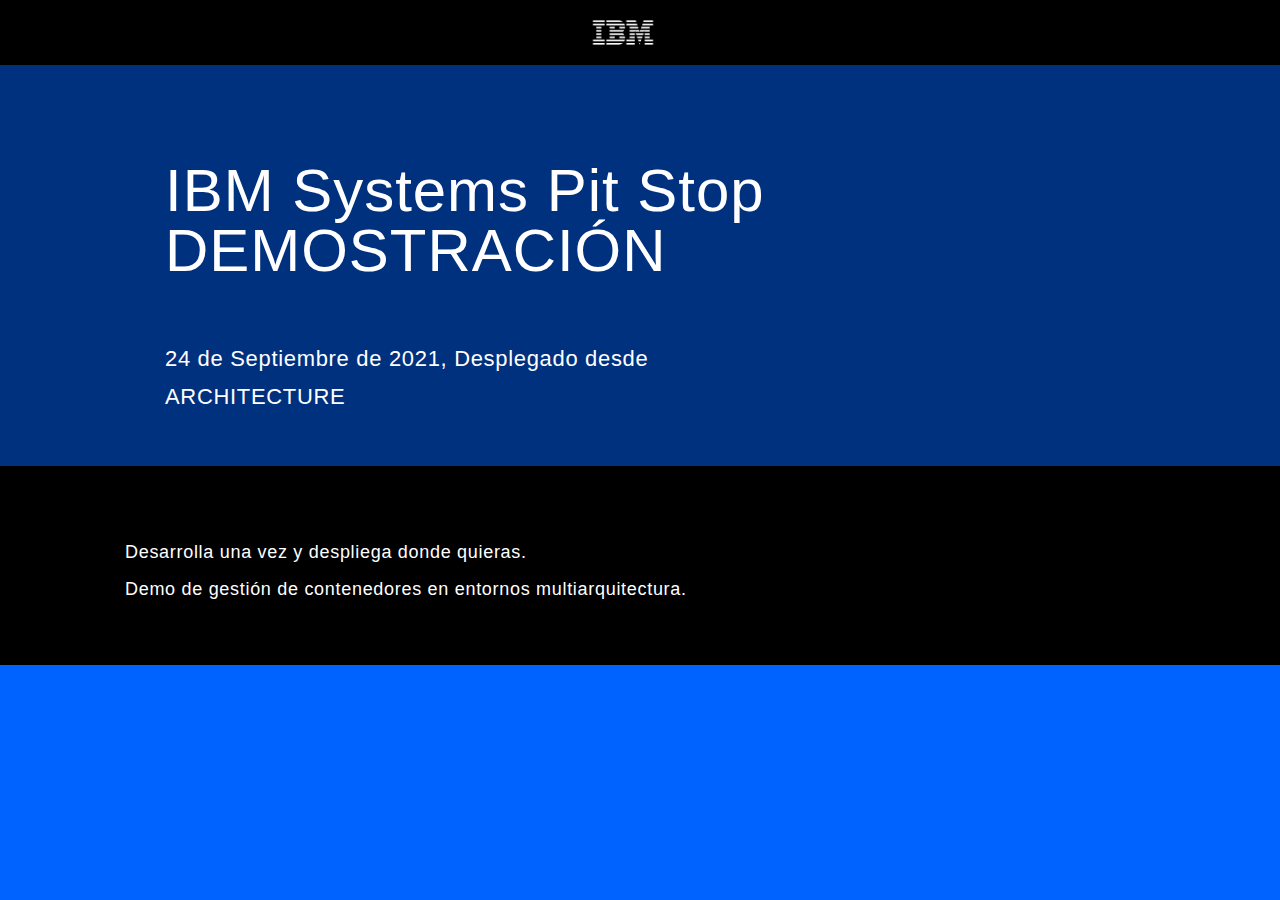
<file: src/main/webapp/index.html>
<!DOCTYPE html>
<!-- saved from url=(0050)https://events.bizzabo.com/technologyvirtualsummit -->
<html lang="en" style="--vh:6.18px;"><head><meta http-equiv="Content-Type" content="text/html; charset=UTF-8">
    <title>Home | IBM Technology Virtual Summit</title>
    
    
        <meta name="description" content="En un escenario de transformación digital como en el que nos encontramos, en el que las organizaciones necesitan innovaciones que les acompañen en sus procesos de transformación y les ayude a crecer en su negocio. Una plataforma de nube híbrida abierta y segura, mejorada con un robusto ecosistema de terceros, e impulsada por la inteligencia artificial, aporta la flexibilidad, experiencia y velocidad que las  empresas necesitan para afrontar la nueva realidad de los negocios digitales.
    
    Descubra el auténtico valor del cloud y la IA para su negocio de la mano de IBM.
    
    En esta edición virtual veremos cómo potenciar la innovación impulsada por la inteligencia artificial con una plataforma de nube híbrida abierta; contaremos con la participación de clientes de referencia, así como expertos de IBM y de nuestro ecosistema, que compartirán cómo la tecnología puede ayudar a las organizaciones a adaptarse, reforzarse y operar en el entorno actual.">
    
    
    
    <meta name="classification" content="IBM Technology Virtual Summit, Bizzabo, Events, conferences, socialize, mobile, networking app">
    
    <meta name="distribution" content="Global">
    
    <meta name="rating" content="General">
    
    <meta name="creator" content="Bizzabo (www.bizzabo.com)">
    
    <meta name="publisher" content="IBM Technology Virtual Summit">
    
    <meta property="fb:app_id" content="326006960827949">
    <meta property="og:locale" content="en_US">
    <meta property="og:type" content="bizzabo:event">
    <meta property="og:url" content="https://events.bizzabo.com/technologyvirtualsummit">
        <meta property="og:title" content="IBM Technology Virtual Summit">
    
        <meta property="og:description" name="description" content="En un escenario de transformación digital como en el que nos encontramos, en el que las organizaciones necesitan innovaciones que les acompañen en sus procesos de transformación y les ayude a crecer en su negocio. Una plataforma de nube híbrida abierta y segura, mejorada con un robusto ecosistema de terceros, e impulsada por la inteligencia artificial, aporta la flexibilidad, experiencia y velocidad que las  empresas necesitan para afrontar la nueva realidad de los negocios digitales.
    
    Descubra el auténtico valor del cloud y la IA para su negocio de la mano de IBM.
    
    En esta edición virtual veremos cómo potenciar la innovación impulsada por la inteligencia artificial con una plataforma de nube híbrida abierta; contaremos con la participación de clientes de referencia, así como expertos de IBM y de nuestro ecosistema, que compartirán cómo la tecnología puede ayudar a las organizaciones a adaptarse, reforzarse y operar en el entorno actual.">
    
        <meta property="og:image" content="https://res.cloudinary.com/bizzaboprod/image/upload/q_auto:best,c_crop,g_custom/v1620141463/cgjihe7ywhocfdqmuzhz.jpg">
    <meta name="twitter:card" content="summary">
    <meta name="twitter:site" content="">
    <meta name="twitter:app:name:iphone" content="Bizzabo - Event Networking">
    <meta name="twitter:app:id:iphone" content="408705047">
    <meta name="twitter:app:url:iphone" content="bizzabo://event/315588">
    <meta name="twitter:app:name:googleplay" content="Bizzabo - Event Networking">
    <meta name="twitter:app:id:googleplay" content="com.bizzabo.client">
    <meta name="twitter:app:url:googleplay" content="http://www.bizzabo.com/event/315588">
    
        <script async="" crossorigin="anonymous" src="./Home _ IBM Technology Virtual Summit_files/fs.js.descargar"></script><script async="" src="./Home _ IBM Technology Virtual Summit_files/analytics.js.descargar"></script><script type="text/javascript" async="" src="./Home _ IBM Technology Virtual Summit_files/mixpanel-2.2.min.js.descargar"></script><script type="text/javascript" async="" src="./Home _ IBM Technology Virtual Summit_files/filepicker.js.descargar"></script><script async="" src="./Home _ IBM Technology Virtual Summit_files/sp.js.descargar"></script><script async="" src="./Home _ IBM Technology Virtual Summit_files/prum.min.js.descargar"></script><script nonce="" type="application/ld+json">
            {
              "@context": "http://schema.org",
              "@type": "Event",
              "name": "IBM Technology Virtual Summit",
              "startDate": "2021-06-17 10:00",
              "location": {
                "@type": "Place",
                "name": "",
                "address": {
                  "@type": "PostalAddress",
                  "streetAddress": "",
                  "addressRegion": "",
                  "addressCountry": "US"
                }
              },
              "image": "https://res.cloudinary.com/bizzaboprod/image/upload/q_auto:best,c_crop,g_custom/v1620141463/cgjihe7ywhocfdqmuzhz.jpg",
              "description": "En un escenario de transformación digital como en el que nos encontramos, en el que las organizaciones necesitan innovaciones que les acompañen en sus procesos de transformación y les ayude a crecer en su negocio. Una plataforma de nube híbrida abierta y segura, mejorada con un robusto ecosistema de terceros, e impulsada por la inteligencia artificial, aporta la flexibilidad, experiencia y velocidad que las  empresas necesitan para afrontar la nueva realidad de los negocios digitales.
    
    Descubra el auténtico valor del cloud y la IA para su negocio de la mano de IBM.
    
    En esta edición virtual veremos cómo potenciar la innovación impulsada por la inteligencia artificial con una plataforma de nube híbrida abierta; contaremos con la participación de clientes de referencia, así como expertos de IBM y de nuestro ecosistema, que compartirán cómo la tecnología puede ayudar a las organizaciones a adaptarse, reforzarse y operar en el entorno actual.",
              "endDate": "2021-06-17 16:00",
               "offers": {
                    "@type": "Offer",
                    "url": "https://events.bizzabo.com/technologyvirtualsummit"
                }
            }
    
        </script>
        <link rel="canonical" href="https://events.bizzabo.com/technologyvirtualsummit">
    <meta name="viewport" content="width=device-width, initial-scale=1, maximum-scale=1, user-scalable=0"> <!--320-->
    <link rel="icon" type="image/ico" href="https://res.cloudinary.com/bizzaboprod/image/upload/q_auto:best,c_crop,g_custom/v1617096068/fblojqjeq7egovnxcfqz.png">
    <link rel="shortcut icon" type="image/ico" href="https://res.cloudinary.com/bizzaboprod/image/upload/q_auto:best,c_crop,g_custom/v1617096068/fblojqjeq7egovnxcfqz.png">    <link href="./Home _ IBM Technology Virtual Summit_files/css" rel="stylesheet" type="text/css">
    <link rel="stylesheet" type="text/css" href="./Home _ IBM Technology Virtual Summit_files/style-fde2a7ff26b54c74c158c9987b4ca804.css">
    <!--[if lt IE 10]>
    <link rel="stylesheet" href="https://cdn-static.bizzabo.com/webattendee/11313/css/pages/style-ie9-302696fd9494b3cb79feed1d88b74068.css">
    <![endif]-->
        <link rel="stylesheet" type="text/css" href="./Home _ IBM Technology Virtual Summit_files/urban.css">
        <link rel="stylesheet" type="text/css" href="./Home _ IBM Technology Virtual Summit_files/business.css">
        <link rel="stylesheet" type="text/css" href="./Home _ IBM Technology Virtual Summit_files/trade.css">
        <link rel="stylesheet" type="text/css" href="./Home _ IBM Technology Virtual Summit_files/global.css">
        <link rel="stylesheet" type="text/css" href="./Home _ IBM Technology Virtual Summit_files/insider.css">
        <link rel="stylesheet" type="text/css" href="./Home _ IBM Technology Virtual Summit_files/sleek.css">
        <link rel="stylesheet" type="text/css" href="./Home _ IBM Technology Virtual Summit_files/classic.css">

    <style class="js-fonts-style"></style>
<link class="js-fonts-style" href="./Home _ IBM Technology Virtual Summit_files/css(1)" rel="stylesheet" type="text/css">



    <style type="text/css">
            
.global-template h1,
.global-template h2,
.global-template h3,
.global-template h4,
.global-template h5 {
    font-family: 'IBM Plex Sans', sans-serif;
}

.global-template h1 {
    color: #0062ff;
}

.global-template h2 {
    color: #ffffff;
}

.global-template p {
    color: #ffffff;
}

.global-template ul {
    color: #ffffff
}

.global-template ol {
    color: #ffffff
}
            
.global-template h1,
.global-template h2,
.global-template h3,
.global-template h4,
.global-template h5 {
font-family: 'IBM Plex Sans', sans-serif;
}

.global-template h2 {
    color: #0062ff
}

.global-template p {
    color: #ffffff
}

.global-template ul {
    color: #ffffff
}

.global-template ol {
    color: #ffffff
}
            
.global-template h1,
.global-template h2,
.global-template h3,
.global-template h4,
.global-template h5 {
font-family: 'IBM Plex Sans', sans-serif;
}

.global-template h2 {
    color: #0062ff
}

.global-template h1 {
color: #ffffff
}

.global-template p {
    color: #ffffff
}

.global-template ul {
    color: #ffffff
}

.global-template ol {
    color: #ffffff
}
            .global-template h1,
.global-template h2,
.global-template h3,
.global-template h4,
.global-template h5 {
    font-family: 'IBM Plex Sans', sans-serif;
}

.global-template h2 {
color: #0062ff
}

.global-template h1 {
color: #ffffff
}

.global-template p {
color: #ffffff
}

.global-template ul {
color: #ffffff
}

.global-template ol {
color: #ffffff
}
            .global-template h1,
.global-template h2,
.global-template h3,
.global-template h4,
.global-template h5 {
font-family: 'IBM Plex Sans', sans-serif;
}

.global-template h2 {
color: #000000
}

.global-template h1 {
color: #0062ff
}

.global-template p {
color: #ffffff
}

.global-template ul {
color: #ffffff
}

.global-template ol {
color: #ffffff
}
            .global-template h1,
.global-template h2,
.global-template h3,
.global-template h4,
.global-template h5 {
font-family: 'IBM Plex Sans', sans-serif;
}

.global-template h2 {
color: #000000
}

.global-template h1 {
color: #ffffff
}

.global-template p {
color: #ffffff
}

.global-template ul {
color: #ffffff
}

.global-template ol {
color: #ffffff
}
            .global-template h1,
.global-template h2,
.global-template h3,
.global-template h4,
.global-template h5 {
font-family: 'IBM Plex Sans', sans-serif;
}

.global-template h2 {
color: #000000
}

.global-template h1 {
color: #0062ff
}

.global-template p {
color: #ffffff
}

.global-template ul {
color: #ffffff
}

.global-template ol {
color: #ffffff
}

         .custom-font {
        font-family: 'IBM Plex Sans', sans-serif;
        }
        
             .color-0,
             .color-0.custom-color {
                color: #0062ff;
            }
        
             .color-0-background,
             .color-0-background.custom-color {
                background-color: #0062ff;
            }
        
             .color-0-hover-opacity:hover,
             .color-0-hover-opacity.custom-color:hover {
                background-color: rgba(0, 98, 255, 0.8)
            }
        
             .color-0-border,
             .color-0-border.custom-color {
                border-color: #0062ff;
            }
        
             .color-0-border-important,
             .color-0-border-important.custom-color {
                border-color: #0062ff;
            }
        
             .color-0-hover:hover,
             .color-0-hover.custom-color:hover {
                color: #0062ff;
            }
        
             .color-1,
             .dropdown-menu > li > a.color-1,
             .color-1.custom-color,
             .dropdown-menu > li > a.color-1.custom-color {
            color: #0062ff;
            }
        
             .color-1-background,
             .color-1-background.custom-color {
            background-color: #0062ff;
            }
        
             .color-1-hover-opacity:hover,
             .color-1-hover-opacity.custom-color:hover {
            background-color: rgba(0, 98, 255, 0.8)
            }
        
             .color-1-hover-opacity-outline:hover,
             .color-1-hover-opacity-outline.custom-color:hover {
                background-color: rgba(0, 98, 255, 0.1)
            }
        
             .color-1-background-opacity,
             .color-1-background-opacity.custom-color {
            background-color: rgba(0, 98, 255, 0.2);
            }
        
             .color-1-border,
             .color-1-border.custom-color {
            border-color: #0062ff;
            }
        
             .color-1-border-important,
             .color-1-border-important.custom-color {
            border-color: #0062ff;
            }
        
             .color-1-selected.selected,
             .color-1-selected.custom-color.selected,
             .dropdown-menu > li > a.color-1,
             .dropdown-menu > li > a.color-1.custom-color {
            color: #0062ff;
            }
        
             .color-1-hover:hover,
             .color-1-hover.custom-color:hover,
             .custom-color.selected.urban-nav-button-wrapper:hover .color-1-hover.custom-color.selected,
             .dropdown-menu > li > a.color-1-hover:hover,
             .dropdown-menu > li > a.color-1-hover.custom-color:hover {
            color: #0062ff;
            }
        
        
         .color-2,
         .color-2.custom-color,
         .dropdown-menu > li > a.color-2,
         .dropdown-menu > li > a.color-2.custom-color {
        color: #000000;
        }
        
         .color-2-background,
         .color-2-background.custom-color {
            background-color: #000000;
        }
        
         .color-2-selected.selected,
         .color-2-selected.custom-color.selected,
         .dropdown-menu > li > a.color-2-selected.selected,
         .dropdown-menu > li > a.color-2-selected.custom-color.selected {
            color: #000000;
        }
        
         .color-2-border,
         .color-2-border.custom-color {
        border-color: #000000;
        }
        
         .color-3,
         .color-3.custom-color,
         .color-3-selected.selected,
         .color-3-selected.custom-color.selected,
         .dropdown-menu > li > a.color-3,
         .dropdown-menu > li > a.color-3.custom-color {
        color: #ffffff;
        }
        
         .color-3-background,
         .color-3-background.custom-color,
         .color-3-background-selected.selected,
         .color-3-background-selected.custom-color.selected {
        background-color: #ffffff;;
        }
        
         .color-3-border,
         .color-3-border.custom-color {
        border-color: #ffffff;
        }
        
         .color-4,
         .color-4.custom-color {
        color: #0062ff;
        }
        
         .color-4-background,
         .color-4-background.custom-color {
            background-color: #0062ff;
        }
        
         .color-4-background .tickets-widget-row.highlight-row,
         .color-4-background.custom-color .tickets-widget-row.highlight-row{
        background-color: rgba(0, 98, 255, 0.15);
        }
        
         .color-4-border,
         .color-4-border.custom-color {
        border-color: #0062ff;
        }
        
         .color-4-left-triangle:before,
         .color-4-left-triangle.custom-color:before {
            border-color: transparent;
            border-top-color: #0062ff;
        }
        
         .color-4-left-triangle:after,
         .color-4-left-triangle.custom-color:after {
            border-color: transparent;
            border-left-color: #0062ff;
        }
        
         .color-4-right-triangle:before,
         .color-4-right-triangle.custom-color:before {
        border-color: transparent;
        border-bottom-color: #0062ff;
        }
        
         .color-4-right-triangle:after,
         .color-4-right-triangle.custom-color:after {
        border-color: transparent;
        border-right-color: #0062ff;
        }
        
             .color-5,
             .color-5.custom-color,
             .dropdown-menu > li > a.color-5,
             .dropdown-menu > li > a.color-5.custom-color {
                color: #ffffff;
            }
        
             .color-5-background,
             .color-5-background.custom-color {
                background-color: #ffffff;
            }
        
             .color-5-border,
             .color-5-border.custom-color {
                border-color: #ffffff;
            }
        
             .color-5-background-opacity,
             .color-5-background-opacity.custom-color {
                background-color: rgba(255, 255, 255, 0.85)
            }
        
             .color-5-left-triangle:before,
             .color-5-left-triangle.custom-color:before {
                border-color: transparent;
                border-top-color: #ffffff;
            }
        
             .color-5-left-triangle:after,
             .color-5-left-triangle.custom-color:after {
                border-color: transparent;
                border-left-color: #ffffff;
            }
        
             .color-5-right-triangle:before,
             .color-5-right-triangle.custom-color:before {
                border-color: transparent;
                border-bottom-color: #ffffff;
            }
        
             .color-5-right-triangle:after,
             .color-5-right-triangle.custom-color:after {
                border-color: transparent;
                border-right-color: #ffffff;
        }
        
         .widget-main-view,
         .ticket-form label:not(.error),
         .ticket-form h2,
         .ticket-form h5,
         .registration-footer label:not(.error) {
        color: #ffffff;
        }
        
        
        
         .color-1-menu-icons .inherit-custom-color { color: #0062ff } 
         .color-2-menu-icons .inherit-custom-color { color: #000000 } 
         .color-3-menu-icons .inherit-custom-color { color: #ffffff } 
         .color-4-menu-icons .inherit-custom-color { color: #0062ff } 
         .color-5-menu-icons .inherit-custom-color { color: #ffffff } 
        
        
    .navColors .color-0,
    .navColors .color-0.custom-color {
        color: #0062ff;
    }

    .navColors .color-0-background,
    .navColors .color-0-background.custom-color {
        background-color: #0062ff;
    }

    .navColors .color-0-hover-opacity:hover,
    .navColors .color-0-hover-opacity.custom-color:hover {
        background-color: rgba(0, 98, 255, 0.8)
    }

    .navColors .color-0-border,
    .navColors .color-0-border.custom-color {
        border-color: #0062ff;
    }

    .navColors .color-0-border-important,
    .navColors .color-0-border-important.custom-color {
        border-color: #0062ff;
    }

    .navColors .color-0-hover:hover,
    .navColors .color-0-hover.custom-color:hover {
        color: #0062ff;
    }

    .navColors .color-1,
    .navColors .dropdown-menu > li > a.color-1,
    .navColors .color-1.custom-color,
    .navColors .dropdown-menu > li > a.color-1.custom-color {
    color: #0062ff;
    }

    .navColors .color-1-background,
    .navColors .color-1-background.custom-color {
    background-color: #0062ff;
    }

    .navColors .color-1-hover-opacity:hover,
    .navColors .color-1-hover-opacity.custom-color:hover {
    background-color: rgba(0, 98, 255, 0.8)
    }

    .navColors .color-1-hover-opacity-outline:hover,
    .navColors .color-1-hover-opacity-outline.custom-color:hover {
        background-color: rgba(0, 98, 255, 0.1)
    }

    .navColors .color-1-background-opacity,
    .navColors .color-1-background-opacity.custom-color {
    background-color: rgba(0, 98, 255, 0.2);
    }

    .navColors .color-1-border,
    .navColors .color-1-border.custom-color {
    border-color: #0062ff;
    }

    .navColors .color-1-border-important,
    .navColors .color-1-border-important.custom-color {
    border-color: #0062ff;
    }

    .navColors .color-1-selected.selected,
    .navColors .color-1-selected.custom-color.selected,
    .navColors .dropdown-menu > li > a.color-1,
    .navColors .dropdown-menu > li > a.color-1.custom-color {
    color: #0062ff;
    }

    .navColors .color-1-hover:hover,
    .navColors .color-1-hover.custom-color:hover,
    .navColors .custom-color.selected.urban-nav-button-wrapper:hover .color-1-hover.custom-color.selected,
    .navColors .dropdown-menu > li > a.color-1-hover:hover,
    .navColors .dropdown-menu > li > a.color-1-hover.custom-color:hover {
    color: #0062ff;
    }


.navColors .color-2,
.navColors .color-2.custom-color,
.navColors .dropdown-menu > li > a.color-2,
.navColors .dropdown-menu > li > a.color-2.custom-color {
color: #000000;
}

.navColors .color-2-background,
.navColors .color-2-background.custom-color {
    background-color: #000000;
}

.navColors .color-2-selected.selected,
.navColors .color-2-selected.custom-color.selected,
.navColors .dropdown-menu > li > a.color-2-selected.selected,
.navColors .dropdown-menu > li > a.color-2-selected.custom-color.selected {
    color: #000000;
}

.navColors .color-2-border,
.navColors .color-2-border.custom-color {
border-color: #000000;
}

.navColors .color-3,
.navColors .color-3.custom-color,
.navColors .color-3-selected.selected,
.navColors .color-3-selected.custom-color.selected,
.navColors .dropdown-menu > li > a.color-3,
.navColors .dropdown-menu > li > a.color-3.custom-color {
color: #ffffff;
}

.navColors .color-3-background,
.navColors .color-3-background.custom-color,
.navColors .color-3-background-selected.selected,
.navColors .color-3-background-selected.custom-color.selected {
background-color: #ffffff;;
}

.navColors .color-3-border,
.navColors .color-3-border.custom-color {
border-color: #ffffff;
}

.navColors .color-4,
.navColors .color-4.custom-color {
color: #393939;
}

.navColors .color-4-background,
.navColors .color-4-background.custom-color {
    background-color: #393939;
}

.navColors .color-4-background .tickets-widget-row.highlight-row,
.navColors .color-4-background.custom-color .tickets-widget-row.highlight-row{
background-color: rgba(0, 98, 255, 0.15);
}

.navColors .color-4-border,
.navColors .color-4-border.custom-color {
border-color: #393939;
}

.navColors .color-4-left-triangle:before,
.navColors .color-4-left-triangle.custom-color:before {
    border-color: transparent;
    border-top-color: #393939;
}

.navColors .color-4-left-triangle:after,
.navColors .color-4-left-triangle.custom-color:after {
    border-color: transparent;
    border-left-color: #393939;
}

.navColors .color-4-right-triangle:before,
.navColors .color-4-right-triangle.custom-color:before {
border-color: transparent;
border-bottom-color: #393939;
}

.navColors .color-4-right-triangle:after,
.navColors .color-4-right-triangle.custom-color:after {
border-color: transparent;
border-right-color: #393939;
}


.navColors .widget-main-view,
.navColors .ticket-form label:not(.error),
.navColors .ticket-form h2,
.navColors .ticket-form h5,
.navColors .registration-footer label:not(.error) {
color: #ffffff;
}



 .color-1-menu-icons .inherit-custom-color { color: #0062ff } 
 .color-2-menu-icons .inherit-custom-color { color: #000000 } 
 .color-3-menu-icons .inherit-custom-color { color: #ffffff } 
 .color-4-menu-icons .inherit-custom-color { color: #393939 } 


    </style>

    <style class="js-sections-style">.section-1117576 .custom-space-top { padding-top: 0px; }
.section-1117576 .custom-space-bottom { padding-bottom: 0px; }
.element-5418133,a.element-5418133,p.element-5418133,.element-5418133 p,.element-5418133 h1,.element-5418133 h2,.element-5418133 h3,.element-5418133 h4,.element-5418133 h5,.element-5418133 h6,.element-5418133 .btn,.element-5418133 .btn.btn-register,.element-5418133 .custom-font,.element-5418133.count-number,.element-5418133.cover-photo-background,.element-5418133.global-cover-photo-background,.element-5418133.cover-image-background { font-family: 'IBM Plex Sans', sans-serif; font-size: 3.33rem; letter-spacing: 1px; }
.element-5418134,a.element-5418134,p.element-5418134,.element-5418134 p,.element-5418134 h1,.element-5418134 h2,.element-5418134 h3,.element-5418134 h4,.element-5418134 h5,.element-5418134 h6,.element-5418134 .btn,.element-5418134 .btn.btn-register,.element-5418134 .custom-font,.element-5418134.count-number,.element-5418134.cover-photo-background,.element-5418134.global-cover-photo-background,.element-5418134.cover-image-background { font-family: 'IBM Plex Sans', sans-serif; font-size: 1.33rem; }
.element-5418136,a.element-5418136,p.element-5418136,.element-5418136 p,.element-5418136 h1,.element-5418136 h2,.element-5418136 h3,.element-5418136 h4,.element-5418136 h5,.element-5418136 h6,.element-5418136 .btn,.element-5418136 .btn.btn-register,.element-5418136 .custom-font,.element-5418136.count-number,.element-5418136.cover-photo-background,.element-5418136.global-cover-photo-background,.element-5418136.cover-image-background { background-size: cover; background-repeat: no-repeat; background-attachment: initial; background-position: center center; }
.element-5418138,a.element-5418138,p.element-5418138,.element-5418138 p,.element-5418138 h1,.element-5418138 h2,.element-5418138 h3,.element-5418138 h4,.element-5418138 h5,.element-5418138 h6,.element-5418138 .btn,.element-5418138 .btn.btn-register,.element-5418138 .custom-font,.element-5418138.count-number,.element-5418138.cover-photo-background,.element-5418138.global-cover-photo-background,.element-5418138.cover-image-background { font-family: 'IBM Plex Sans', sans-serif; font-size: 1.22rem; }
.element-5418139,a.element-5418139,p.element-5418139,.element-5418139 p,.element-5418139 h1,.element-5418139 h2,.element-5418139 h3,.element-5418139 h4,.element-5418139 h5,.element-5418139 h6,.element-5418139 .btn,.element-5418139 .btn.btn-register,.element-5418139 .custom-font,.element-5418139.count-number,.element-5418139.cover-photo-background,.element-5418139.global-cover-photo-background,.element-5418139.cover-image-background { font-family: 'IBM Plex Sans', sans-serif; font-size: 1.22rem; }
.section-1117640 .custom-space-top { padding-top: 45px; }
.section-1117640 .custom-space-bottom { padding-bottom: 45px; }
.element-5418445,a.element-5418445,p.element-5418445,.element-5418445 p,.element-5418445 h1,.element-5418445 h2,.element-5418445 h3,.element-5418445 h4,.element-5418445 h5,.element-5418445 h6,.element-5418445 .btn,.element-5418445 .btn.btn-register,.element-5418445 .custom-font,.element-5418445.count-number,.element-5418445.cover-photo-background,.element-5418445.global-cover-photo-background,.element-5418445.cover-image-background { font-family: 'IBM Plex Sans', sans-serif; font-size: 1.33rem; letter-spacing: 1px; }
.element-5418446,a.element-5418446,p.element-5418446,.element-5418446 p,.element-5418446 h1,.element-5418446 h2,.element-5418446 h3,.element-5418446 h4,.element-5418446 h5,.element-5418446 h6,.element-5418446 .btn,.element-5418446 .btn.btn-register,.element-5418446 .custom-font,.element-5418446.count-number,.element-5418446.cover-photo-background,.element-5418446.global-cover-photo-background,.element-5418446.cover-image-background { font-family: 'IBM Plex Sans', sans-serif; }
.section-1191777 .custom-space-top { padding-top: 45px; }
.section-1191777 .custom-space-bottom { padding-bottom: 45px; }
.element-5418493,a.element-5418493,p.element-5418493,.element-5418493 p,.element-5418493 h1,.element-5418493 h2,.element-5418493 h3,.element-5418493 h4,.element-5418493 h5,.element-5418493 h6,.element-5418493 .btn,.element-5418493 .btn.btn-register,.element-5418493 .custom-font,.element-5418493.count-number,.element-5418493.cover-photo-background,.element-5418493.global-cover-photo-background,.element-5418493.cover-image-background { font-family: 'IBM Plex Sans', sans-serif; font-size: 1.33rem; letter-spacing: 1px; }
.element-5418494,a.element-5418494,p.element-5418494,.element-5418494 p,.element-5418494 h1,.element-5418494 h2,.element-5418494 h3,.element-5418494 h4,.element-5418494 h5,.element-5418494 h6,.element-5418494 .btn,.element-5418494 .btn.btn-register,.element-5418494 .custom-font,.element-5418494.count-number,.element-5418494.cover-photo-background,.element-5418494.global-cover-photo-background,.element-5418494.cover-image-background { background-size: cover; background-repeat: no-repeat; background-attachment: initial; background-position: center center; }
.element-5418495,a.element-5418495,p.element-5418495,.element-5418495 p,.element-5418495 h1,.element-5418495 h2,.element-5418495 h3,.element-5418495 h4,.element-5418495 h5,.element-5418495 h6,.element-5418495 .btn,.element-5418495 .btn.btn-register,.element-5418495 .custom-font,.element-5418495.count-number,.element-5418495.cover-photo-background,.element-5418495.global-cover-photo-background,.element-5418495.cover-image-background { background-size: cover; background-repeat: no-repeat; background-attachment: initial; }
.element-5418498,a.element-5418498,p.element-5418498,.element-5418498 p,.element-5418498 h1,.element-5418498 h2,.element-5418498 h3,.element-5418498 h4,.element-5418498 h5,.element-5418498 h6,.element-5418498 .btn,.element-5418498 .btn.btn-register,.element-5418498 .custom-font,.element-5418498.count-number,.element-5418498.cover-photo-background,.element-5418498.global-cover-photo-background,.element-5418498.cover-image-background { background-size: cover; background-repeat: no-repeat; background-attachment: initial; }
.element-5418501,a.element-5418501,p.element-5418501,.element-5418501 p,.element-5418501 h1,.element-5418501 h2,.element-5418501 h3,.element-5418501 h4,.element-5418501 h5,.element-5418501 h6,.element-5418501 .btn,.element-5418501 .btn.btn-register,.element-5418501 .custom-font,.element-5418501.count-number,.element-5418501.cover-photo-background,.element-5418501.global-cover-photo-background,.element-5418501.cover-image-background { background-size: cover; background-repeat: no-repeat; background-attachment: initial; }
.section-1117576 .atom-sectionMain { ; }
.section-1117576 .element-5418133 .atom-main { color: #ffffff; }
.section-1117576 .element-5418134 .atom-main { color: #ffffff; }

.section-1117576 .element-5418138 .atom-header1 { color: #ffffff; }
.section-1117576 .element-5418138 .atom-header2 { color: #ffffff; }
.section-1117576 .element-5418139 .atom-main { background-color: #0062ff; color: #ffffff; border-color: rgba(0, 0, 0, 0); }

.section-1117640 .atom-sectionMain { background-color: rgba(0,67,206,1); }
.section-1117640 .element-5418445 .atom-main { color: rgba(255,255,255,1); }
.section-1117640 .element-5418446 .atom-main { color: rgba(255,255,255,1); border-color: #0062ff; }
.section-1117640 .element-5418446 .atom-text { color: rgba(155,155,155,1); }
.section-1191777 .atom-sectionMain { background-color: rgba(0,0,0,1); }
.section-1191777 .element-5418493 .atom-main { color: rgba(255,255,255,1); }



.section-1191777 .element-5418497 .atom-main { background-color: rgba(15,98,254,1); border-color: rgba(255,255,255,1); color: rgba(255,255,255,1); }


.section-1191777 .element-5418500 .atom-main { background-color: rgba(15,98,254,1); border-color: rgba(255,255,255,1); color: #ffffff; }


.section-1191777 .element-5418503 .atom-main { background-color: rgba(15,98,254,1); border-color: rgba(255,255,255,1); color: #ffffff; }
</style>

    		    <link rel="stylesheet" type="text/css" href="./Home _ IBM Technology Virtual Summit_files/315588_CustomCss.css">

    
    
    <script nonce="">
    var _prum = [['id', '57861b70abe53dab50237987'],
        ['mark', 'firstbyte', (new Date()).getTime()]];
    (function() {
        var s = document.getElementsByTagName('script')[0]
                , p = document.createElement('script');
        p.async = 'async';
        p.src = '//rum-static.pingdom.net/prum.min.js';
        s.parentNode.insertBefore(p, s);
    })();
</script>


    <script nonce="">
        (function(s,t,a,n){s[t]||(s[t]=a,n=s[a]=function(){n.q.push(arguments)},
                n.q=[],n.v=2,n.l=1*new Date)})(window,"InstanaEumObject","ineum");
    
        ineum('reportingUrl', 'https://eum-blue-saas.instana.io');
        ineum('key', 'V2DqNYwrQWmrnZCq3PFwWg');
        ineum('trackSessions');
    </script>
    <script nonce="" defer="" crossorigin="anonymous" src="./Home _ IBM Technology Virtual Summit_files/eum.min.js.descargar"></script><style></style><style type="text/css"></style><style data-jss="" data-meta="Component, Unthemed">
.Component-elementGroups-0-2-1 {
  width: 100%;
}
</style><style type="text/css">.fp__btn{-webkit-box-sizing:border-box;-moz-box-sizing:border-box;box-sizing:border-box;display:inline-block;height:34px;padding:4px 20px 5px 40px;margin-bottom:0;vertical-align:middle;-ms-touch-action:manipulation;touch-action:manipulation;cursor:pointer;-webkit-user-select:none;-moz-user-select:none;-ms-user-select:none;user-select:none;font-family:"Open Sans", sans-serif;font-size:12px;font-weight:600;line-height:1.42857143;color:#fff;text-align:center;white-space:nowrap;background:#3ac7ed;background-image:url("[data-uri]");background-repeat:no-repeat;background-position:17px 9px;border:1px solid transparent;border-radius:17px}.fp__btn:hover{background-color:#12a2c8}.fp__btn:active,.fp__btn:focus{outline:none}@media only screen and (min--moz-device-pixel-ratio: 2), only screen and (-o-min-device-pixel-ratio: 2 / 1), only screen and (-webkit-min-device-pixel-ratio: 2), only screen and (min-device-pixel-ratio: 2){.fp__btn{background-image:url("[data-uri]");background-size:13px 13px}}</style><style id="__web-inspector-hide-shortcut-style__">
.__web-inspector-hide-shortcut__, .__web-inspector-hide-shortcut__ *, .__web-inspector-hidebefore-shortcut__::before, .__web-inspector-hideafter-shortcut__::after
{
    visibility: hidden !important;
}
</style></head>
<body class="home color-4-background" data-server-rendered="true">

    <header class="navColors"><div class="unpublished-bar hide">
    This is what your event will look like after going live
</div><div class="global-template">    <nav class="template-nav navbar navbar-default  custom-color color-2-background" style="pointer-events: auto;">
        <div class="container-fluid">
            <!-- Brand and toggle get grouped for better mobile display -->
            <div class="navbar-header make-relative">
                    <div class="color-5-menu-icons header-top-me hidden-sm hidden-md hidden-lg   hide ">
<div class="more-tabs-dropdown dropdown-tip me-btn-holder notifications-hide">
    <button data-toggle="dropdown" class="link-button" aria-haspopup="true">
        <div class="noselect">
            <div class="me-messages">
                <div class="me-messages-badge notifications hide"></div>
                <div class="me-menu-button me-menu-notifications">
                    <i class="fa icon-notification_new inherit-custom-color"></i>
                    <i class="fa icon-notification_new_hover icon-hover inherit-custom-color"></i>
                </div>
            </div>
        </div>
    </button>

    <ul class="dropdown-menu me-dropdown-notifications" role="menu">
        <li><a class="navigation-dropdown-li notifications-list">
            <span class="notifications-message-empty-text ">No notifications yet.</span>
        </a></li>
    </ul>
</div>


<div class="more-tabs-dropdown dropdown-tip me-btn-holder me-avatar">
    <button data-toggle="dropdown" class="link-button" aria-haspopup="true">
        <div class="me-menu-show-dropdown noselect">
                <i class="fa icon-Avatar inherit-custom-color"></i>
            <i class="fa fa-chevron-down inherit-custom-color"></i>
        </div>
    </button>

    <ul class="dropdown-menu" role="menu">
        <li><a tabindex="0" class="navigation-dropdown-li" href="https://events.bizzabo.com/technologyvirtualsummit/settings/profile">Edit
            Profile</a></li>
        <li><a tabindex="0" class="navigation-dropdown-li" href="https://events.bizzabo.com/technologyvirtualsummit/settings">Settings</a>
        </li>
        <li><a tabindex="0" class="navigation-dropdown-li me-menu-invite" target="_blank">Invite Friends</a></li>
        <li><a tabindex="0" class="navigation-dropdown-li me-menu-sign-out">Sign Out</a></li>
    </ul>
</div>
</div>
                <button type="button" class="navbar-toggle collapsed" data-toggle="collapse" data-target="#bs-example-navbar-collapse-1">
                    <span class="sr-only">Toggle navigation</span>
                    <span class="icon-bar custom-color color-5-background"></span>
                    <span class="icon-bar custom-color color-5-background"></span>
                    <span class="icon-bar custom-color color-5-background"></span>
                </button>
                <span class="navbar-brand visible-xs custom-color color-5 col-xs-7 navbar-brand-logo">
                            <div class="image-container-item">
                                    <a href="https://events.bizzabo.com/technologyvirtualsummit/home" target="_top">
                                        <img name="logo-url" src="./Home _ IBM Technology Virtual Summit_files/o4ltvcfqzw2a090fy5tr.png" alt="logo image">
                                    </a>
                            </div>
                </span></div>
            <div class="collapse navbar-collapse custom-color color-1-border" id="bs-example-navbar-collapse-1">
                <ul class="nav navbar-nav">
                            <li class="logo-li-holder hidden-sm hidden-xs">
                                <div class="image-container-item">
                                        <a target="_top">
                                            <img name="logo-url" src="./Home _ IBM Technology Virtual Summit_files/o4ltvcfqzw2a090fy5tr.png" alt="logo image">
                                        </a>
                                </div>
                            </li>
                </ul>
                    <ul class="nav navbar-nav navbar-right hidden-xs">
                        <li>
                            <div class="color-5-menu-icons header-top-me   hide ">
<div class="more-tabs-dropdown dropdown-tip me-btn-holder notifications-hide">
    <button data-toggle="dropdown" class="link-button" aria-haspopup="true">
        <div class="noselect">
            <div class="me-messages">
                <div class="me-messages-badge notifications hide"></div>
                <div class="me-menu-button me-menu-notifications">
                    <i class="fa icon-notification_new inherit-custom-color"></i>
                    <i class="fa icon-notification_new_hover icon-hover inherit-custom-color"></i>
                </div>
            </div>
        </div>
    </button>

    <ul class="dropdown-menu me-dropdown-notifications" role="menu">
        <li><a class="navigation-dropdown-li notifications-list">
            <span class="notifications-message-empty-text ">No notifications yet.</span>
        </a></li>
    </ul>
</div>


<div class="more-tabs-dropdown dropdown-tip me-btn-holder me-avatar">
    <button data-toggle="dropdown" class="link-button" aria-haspopup="true">
        <div class="me-menu-show-dropdown noselect">
                <i class="fa icon-Avatar inherit-custom-color"></i>
            <i class="fa fa-chevron-down inherit-custom-color"></i>
        </div>
    </button>

    <ul class="dropdown-menu" role="menu">
        <li><a tabindex="0" class="navigation-dropdown-li" href="https://events.bizzabo.com/technologyvirtualsummit/settings/profile">Edit
            Profile</a></li>
        <li><a tabindex="0" class="navigation-dropdown-li" href="https://events.bizzabo.com/technologyvirtualsummit/settings">Settings</a>
        </li>
        <li><a tabindex="0" class="navigation-dropdown-li me-menu-invite" target="_blank">Invite Friends</a></li>
        <li><a tabindex="0" class="navigation-dropdown-li me-menu-sign-out">Sign Out</a></li>
    </ul>
</div>
</div>
                        </li>
                    </ul>
            </div>

        </div>
    </nav>
</div></header>

<div class="main-view footer-padding footer-padding-confirmation" style="opacity: 1;">
     <div class="home-page home-custom-css 1789597-custom-css " data-server-rendered="true">
        <ul class="sections-holder" data-server-rendered="true">
                    <div class="global-template section-1117576" data-server-rendered="true" data-model-id="1150905"><div class="section-1117576 section-header global-template" id="section-1117576"><div class="header rowHolder no-background" style="border-top: 1px solid transparent; background-image: linear-gradient(to right, rgba(0, 0, 0, 0.5), rgba(0, 0, 0, 0.5)), url(&quot;https://s3.amazonaws.com/bizzabo.file.upload/7febEiflSKydugFujzAA_IBM_TechnologySummitSpain_Template-2_PageElements_Header_Background_Video1920x1280.mp4&quot;);"><div class="header-inside-container"><div class="main-app-container custom-space-top custom-space-bottom"><div>
        <video muted="" playsinline="" loop="" autoplay="" class="video-element">
            <source src="https://s3.amazonaws.com/bizzabo.file.upload/7febEiflSKydugFujzAA_IBM_TechnologySummitSpain_Template-2_PageElements_Header_Background_Video1920x1280.mp4">
        </video>
    </div><div class="col-xs-12 col-sm-9 col-md-8 left"><div class="element-5418133"><h1 class="atom-main custom-v12 main-header custom-font">IBM Systems Pit Stop DEMOSTRACIÓN</h1></div><p><span class="element-5418138"><br><span class="atom-header1 custom-font">24 de Septiembre de 2021, Desplegado desde ARCHITECTURE</span></span><div class="row"><div class="col-xs-12 social-share-buttons-holder"></div></div></p></div></div></div></div><div class="modal rsvp-modal" id="rsvp-1150905" tabindex="-1" role="dialog"><div class="modal-dialog" role="document"><div class="modal-content"><div class="modal-body"><iframe class="rsvp-frame" id="rsvp-frame-1150905" src="./Home _ IBM Technology Virtual Summit_files/saved_resource.html"></iframe></div></div></div></div></div></div>
                    <div class="global-template section-1117640" data-server-rendered="true" data-model-id="1150906"><div class="section-1117640 section-countdownClock global-template" id="section-1117640"></div></div>
                    <div class="global-template section-1191777" data-server-rendered="true" data-model-id="1191777"><div class="section-1191777 section-customElementGroups global-template" id="section-1191777"><div class="element-5418494 atom-sectionMain rowHolder html-container fr-view cover-image-background" style="background-image: url(&quot;https://res.cloudinary.com/bizzaboprod/image/upload/q_auto:best,c_crop,g_custom/v1619680084/kcw9yqkrcybco9dncqol.jpg&quot;);"><div class="main-app-container custom-space-top custom-space-bottom"><div class="element-5418493 text-center fadeInUp"><h2 class="atom-main col-xs-12 custom-font"></h2></div><div class="element-groups Component-elementGroups-0-2-1"><div class="col-sm-12 padding-horizontal-medium overflow-hidden bz-flex-col"><div class="atom-main full-width margin-custom-element element-5418496"><div><p>Desarrolla una vez y despliega donde quieras.</p><p>Demo de gestión de contenedores en entornos multiarquitectura.</p>



</div></div></div></div></div></div></div></div>
        </ul>
</div>
    
</div>
<noscript class="global-footer-custom-code-closer"></noscript></body></html>
</file>
<file: src/main/webapp/Home _ IBM Technology Virtual Summit_files/urban.css>
@charset "UTF-8";.bz-flex-row,.bz-flex-col{display:flex}.bz-flex-row.justify-content-center,.bz-flex-col.justify-content-center{justify-content:center}.bz-flex-row.justify-content-start,.bz-flex-col.justify-content-start{justify-content:flex-start}.bz-flex-row.justify-content-end,.bz-flex-col.justify-content-end{justify-content:flex-end}.bz-flex-row.justify-content-space-between,.bz-flex-col.justify-content-space-between{justify-content:space-between}.bz-flex-row.justify-content-space-around,.bz-flex-col.justify-content-space-around{justify-content:space-around}.bz-flex-row.wrap,.bz-flex-col.wrap{flex-wrap:wrap}.bz-flex-row.nowrap,.bz-flex-col.nowrap{flex-wrap:nowrap}.bz-flex-row.align-items-center,.bz-flex-col.align-items-center{align-items:center}.bz-flex-row.align-items-baseline,.bz-flex-col.align-items-baseline{align-items:baseline}.bz-flex-row.align-items-end,.bz-flex-col.align-items-end{align-items:flex-end}.bz-flex-row.align-self-center,.bz-flex-col.align-self-center{align-self:center}.bz-flex-row.align-self-start,.bz-flex-col.align-self-start{align-self:flex-start}.bz-flex-row.align-self-end,.bz-flex-col.align-self-end{align-self:flex-end}.bz-flex-row{flex-direction:row}.bz-flex-col{flex-direction:column}.bz-flex-auto{flex:0 0 auto}.bz-flex-fill{flex:1}/*!
Animate.css - http://daneden.me/animate
Licensed under the MIT license

Copyright (c) 2013 Daniel Eden

Permission is hereby granted, free of charge, to any person obtaining a copy of this software and associated documentation files (the "Software"), to deal in the Software without restriction, including without limitation the rights to use, copy, modify, merge, publish, distribute, sublicense, and/or sell copies of the Software, and to permit persons to whom the Software is furnished to do so, subject to the following conditions:

The above copyright notice and this permission notice shall be included in all copies or substantial portions of the Software.

THE SOFTWARE IS PROVIDED "AS IS", WITHOUT WARRANTY OF ANY KIND, EXPRESS OR IMPLIED, INCLUDING BUT NOT LIMITED TO THE WARRANTIES OF MERCHANTABILITY, FITNESS FOR A PARTICULAR PURPOSE AND NONINFRINGEMENT. IN NO EVENT SHALL THE AUTHORS OR COPYRIGHT HOLDERS BE LIABLE FOR ANY CLAIM, DAMAGES OR OTHER LIABILITY, WHETHER IN AN ACTION OF CONTRACT, TORT OR OTHERWISE, ARISING FROM, OUT OF OR IN CONNECTION WITH THE SOFTWARE OR THE USE OR OTHER DEALINGS IN THE SOFTWARE.
*/.animated{-webkit-animation-duration:1s;animation-duration:1s;-webkit-animation-fill-mode:both;animation-fill-mode:both}.animated.hinge{-webkit-animation-duration:2s;animation-duration:2s}@-webkit-keyframes bounce{0%,20%,50%,80%,100%{-webkit-transform:translateY(0);transform:translateY(0)}40%{-webkit-transform:translateY(-30px);transform:translateY(-30px)}60%{-webkit-transform:translateY(-15px);transform:translateY(-15px)}}@keyframes bounce{0%,20%,50%,80%,100%{-webkit-transform:translateY(0);-ms-transform:translateY(0);transform:translateY(0)}40%{-webkit-transform:translateY(-30px);-ms-transform:translateY(-30px);transform:translateY(-30px)}60%{-webkit-transform:translateY(-15px);-ms-transform:translateY(-15px);transform:translateY(-15px)}}.bounce{-webkit-animation-name:bounce;animation-name:bounce}@-webkit-keyframes flash{0%,50%,100%{opacity:1}25%,75%{opacity:0}}@keyframes flash{0%,50%,100%{opacity:1}25%,75%{opacity:0}}.flash{-webkit-animation-name:flash;animation-name:flash}@-webkit-keyframes pulse{0%{-webkit-transform:scale(1);transform:scale(1)}50%{-webkit-transform:scale(1.1);transform:scale(1.1)}100%{-webkit-transform:scale(1);transform:scale(1)}}@keyframes pulse{0%{-webkit-transform:scale(1);-ms-transform:scale(1);transform:scale(1)}50%{-webkit-transform:scale(1.1);-ms-transform:scale(1.1);transform:scale(1.1)}100%{-webkit-transform:scale(1);-ms-transform:scale(1);transform:scale(1)}}.pulse{-webkit-animation-name:pulse;animation-name:pulse}@-webkit-keyframes shake{0%,100%{-webkit-transform:translateX(0);transform:translateX(0)}10%,30%,50%,70%,90%{-webkit-transform:translateX(-10px);transform:translateX(-10px)}20%,40%,60%,80%{-webkit-transform:translateX(10px);transform:translateX(10px)}}@keyframes shake{0%,100%{-webkit-transform:translateX(0);-ms-transform:translateX(0);transform:translateX(0)}10%,30%,50%,70%,90%{-webkit-transform:translateX(-10px);-ms-transform:translateX(-10px);transform:translateX(-10px)}20%,40%,60%,80%{-webkit-transform:translateX(10px);-ms-transform:translateX(10px);transform:translateX(10px)}}.shake{-webkit-animation-name:shake;animation-name:shake}@-webkit-keyframes swing{20%{-webkit-transform:rotate(15deg);transform:rotate(15deg)}40%{-webkit-transform:rotate(-10deg);transform:rotate(-10deg)}60%{-webkit-transform:rotate(5deg);transform:rotate(5deg)}80%{-webkit-transform:rotate(-5deg);transform:rotate(-5deg)}100%{-webkit-transform:rotate(0deg);transform:rotate(0deg)}}@keyframes swing{20%{-webkit-transform:rotate(15deg);-ms-transform:rotate(15deg);transform:rotate(15deg)}40%{-webkit-transform:rotate(-10deg);-ms-transform:rotate(-10deg);transform:rotate(-10deg)}60%{-webkit-transform:rotate(5deg);-ms-transform:rotate(5deg);transform:rotate(5deg)}80%{-webkit-transform:rotate(-5deg);-ms-transform:rotate(-5deg);transform:rotate(-5deg)}100%{-webkit-transform:rotate(0deg);-ms-transform:rotate(0deg);transform:rotate(0deg)}}.swing{-webkit-transform-origin:top center;-ms-transform-origin:top center;transform-origin:top center;-webkit-animation-name:swing;animation-name:swing}@-webkit-keyframes tada{0%{-webkit-transform:scale(1);transform:scale(1)}10%,20%{-webkit-transform:scale(.9) rotate(-3deg);transform:scale(.9) rotate(-3deg)}30%,50%,70%,90%{-webkit-transform:scale(1.1) rotate(3deg);transform:scale(1.1) rotate(3deg)}40%,60%,80%{-webkit-transform:scale(1.1) rotate(-3deg);transform:scale(1.1) rotate(-3deg)}100%{-webkit-transform:scale(1) rotate(0);transform:scale(1) rotate(0)}}@keyframes tada{0%{-webkit-transform:scale(1);-ms-transform:scale(1);transform:scale(1)}10%,20%{-webkit-transform:scale(.9) rotate(-3deg);-ms-transform:scale(.9) rotate(-3deg);transform:scale(.9) rotate(-3deg)}30%,50%,70%,90%{-webkit-transform:scale(1.1) rotate(3deg);-ms-transform:scale(1.1) rotate(3deg);transform:scale(1.1) rotate(3deg)}40%,60%,80%{-webkit-transform:scale(1.1) rotate(-3deg);-ms-transform:scale(1.1) rotate(-3deg);transform:scale(1.1) rotate(-3deg)}100%{-webkit-transform:scale(1) rotate(0);-ms-transform:scale(1) rotate(0);transform:scale(1) rotate(0)}}.tada{-webkit-animation-name:tada;animation-name:tada}@-webkit-keyframes wobble{0%{-webkit-transform:translateX(0%);transform:translateX(0%)}15%{-webkit-transform:translateX(-25%) rotate(-5deg);transform:translateX(-25%) rotate(-5deg)}30%{-webkit-transform:translateX(20%) rotate(3deg);transform:translateX(20%) rotate(3deg)}45%{-webkit-transform:translateX(-15%) rotate(-3deg);transform:translateX(-15%) rotate(-3deg)}60%{-webkit-transform:translateX(10%) rotate(2deg);transform:translateX(10%) rotate(2deg)}75%{-webkit-transform:translateX(-5%) rotate(-1deg);transform:translateX(-5%) rotate(-1deg)}100%{-webkit-transform:translateX(0%);transform:translateX(0%)}}@keyframes wobble{0%{-webkit-transform:translateX(0%);-ms-transform:translateX(0%);transform:translateX(0%)}15%{-webkit-transform:translateX(-25%) rotate(-5deg);-ms-transform:translateX(-25%) rotate(-5deg);transform:translateX(-25%) rotate(-5deg)}30%{-webkit-transform:translateX(20%) rotate(3deg);-ms-transform:translateX(20%) rotate(3deg);transform:translateX(20%) rotate(3deg)}45%{-webkit-transform:translateX(-15%) rotate(-3deg);-ms-transform:translateX(-15%) rotate(-3deg);transform:translateX(-15%) rotate(-3deg)}60%{-webkit-transform:translateX(10%) rotate(2deg);-ms-transform:translateX(10%) rotate(2deg);transform:translateX(10%) rotate(2deg)}75%{-webkit-transform:translateX(-5%) rotate(-1deg);-ms-transform:translateX(-5%) rotate(-1deg);transform:translateX(-5%) rotate(-1deg)}100%{-webkit-transform:translateX(0%);-ms-transform:translateX(0%);transform:translateX(0%)}}.wobble{-webkit-animation-name:wobble;animation-name:wobble}@-webkit-keyframes bounceIn{0%{opacity:0;-webkit-transform:scale(.3);transform:scale(.3)}50%{opacity:1;-webkit-transform:scale(1.05);transform:scale(1.05)}70%{-webkit-transform:scale(.9);transform:scale(.9)}100%{-webkit-transform:scale(1);transform:scale(1)}}@keyframes bounceIn{0%{opacity:0;-webkit-transform:scale(.3);-ms-transform:scale(.3);transform:scale(.3)}50%{opacity:1;-webkit-transform:scale(1.05);-ms-transform:scale(1.05);transform:scale(1.05)}70%{-webkit-transform:scale(.9);-ms-transform:scale(.9);transform:scale(.9)}100%{-webkit-transform:scale(1);-ms-transform:scale(1);transform:scale(1)}}.bounceIn{-webkit-animation-name:bounceIn;animation-name:bounceIn}@-webkit-keyframes bounceInDown{0%{opacity:0;-webkit-transform:translateY(-2000px);transform:translateY(-2000px)}60%{opacity:1;-webkit-transform:translateY(30px);transform:translateY(30px)}80%{-webkit-transform:translateY(-10px);transform:translateY(-10px)}100%{-webkit-transform:translateY(0);transform:translateY(0)}}@keyframes bounceInDown{0%{opacity:0;-webkit-transform:translateY(-2000px);-ms-transform:translateY(-2000px);transform:translateY(-2000px)}60%{opacity:1;-webkit-transform:translateY(30px);-ms-transform:translateY(30px);transform:translateY(30px)}80%{-webkit-transform:translateY(-10px);-ms-transform:translateY(-10px);transform:translateY(-10px)}100%{-webkit-transform:translateY(0);-ms-transform:translateY(0);transform:translateY(0)}}.bounceInDown{-webkit-animation-name:bounceInDown;animation-name:bounceInDown}@-webkit-keyframes bounceInLeft{0%{opacity:0;-webkit-transform:translateX(-2000px);transform:translateX(-2000px)}60%{opacity:1;-webkit-transform:translateX(30px);transform:translateX(30px)}80%{-webkit-transform:translateX(-10px);transform:translateX(-10px)}100%{-webkit-transform:translateX(0);transform:translateX(0)}}@keyframes bounceInLeft{0%{opacity:0;-webkit-transform:translateX(-2000px);-ms-transform:translateX(-2000px);transform:translateX(-2000px)}60%{opacity:1;-webkit-transform:translateX(30px);-ms-transform:translateX(30px);transform:translateX(30px)}80%{-webkit-transform:translateX(-10px);-ms-transform:translateX(-10px);transform:translateX(-10px)}100%{-webkit-transform:translateX(0);-ms-transform:translateX(0);transform:translateX(0)}}.bounceInLeft{-webkit-animation-name:bounceInLeft;animation-name:bounceInLeft}@-webkit-keyframes bounceInRight{0%{opacity:0;-webkit-transform:translateX(2000px);transform:translateX(2000px)}60%{opacity:1;-webkit-transform:translateX(-30px);transform:translateX(-30px)}80%{-webkit-transform:translateX(10px);transform:translateX(10px)}100%{-webkit-transform:translateX(0);transform:translateX(0)}}@keyframes bounceInRight{0%{opacity:0;-webkit-transform:translateX(2000px);-ms-transform:translateX(2000px);transform:translateX(2000px)}60%{opacity:1;-webkit-transform:translateX(-30px);-ms-transform:translateX(-30px);transform:translateX(-30px)}80%{-webkit-transform:translateX(10px);-ms-transform:translateX(10px);transform:translateX(10px)}100%{-webkit-transform:translateX(0);-ms-transform:translateX(0);transform:translateX(0)}}.bounceInRight{-webkit-animation-name:bounceInRight;animation-name:bounceInRight}@-webkit-keyframes bounceInUp{0%{opacity:0;-webkit-transform:translateY(2000px);transform:translateY(2000px)}60%{opacity:1;-webkit-transform:translateY(-30px);transform:translateY(-30px)}80%{-webkit-transform:translateY(10px);transform:translateY(10px)}100%{-webkit-transform:translateY(0);transform:translateY(0)}}@keyframes bounceInUp{0%{opacity:0;-webkit-transform:translateY(2000px);-ms-transform:translateY(2000px);transform:translateY(2000px)}60%{opacity:1;-webkit-transform:translateY(-30px);-ms-transform:translateY(-30px);transform:translateY(-30px)}80%{-webkit-transform:translateY(10px);-ms-transform:translateY(10px);transform:translateY(10px)}100%{-webkit-transform:translateY(0);-ms-transform:translateY(0);transform:translateY(0)}}.bounceInUp{-webkit-animation-name:bounceInUp;animation-name:bounceInUp}@-webkit-keyframes bounceOut{0%{-webkit-transform:scale(1);transform:scale(1)}25%{-webkit-transform:scale(.95);transform:scale(.95)}50%{opacity:1;-webkit-transform:scale(1.1);transform:scale(1.1)}100%{opacity:0;-webkit-transform:scale(.3);transform:scale(.3)}}@keyframes bounceOut{0%{-webkit-transform:scale(1);-ms-transform:scale(1);transform:scale(1)}25%{-webkit-transform:scale(.95);-ms-transform:scale(.95);transform:scale(.95)}50%{opacity:1;-webkit-transform:scale(1.1);-ms-transform:scale(1.1);transform:scale(1.1)}100%{opacity:0;-webkit-transform:scale(.3);-ms-transform:scale(.3);transform:scale(.3)}}.bounceOut{-webkit-animation-name:bounceOut;animation-name:bounceOut}@-webkit-keyframes bounceOutDown{0%{-webkit-transform:translateY(0);transform:translateY(0)}20%{opacity:1;-webkit-transform:translateY(-20px);transform:translateY(-20px)}100%{opacity:0;-webkit-transform:translateY(2000px);transform:translateY(2000px)}}@keyframes bounceOutDown{0%{-webkit-transform:translateY(0);-ms-transform:translateY(0);transform:translateY(0)}20%{opacity:1;-webkit-transform:translateY(-20px);-ms-transform:translateY(-20px);transform:translateY(-20px)}100%{opacity:0;-webkit-transform:translateY(2000px);-ms-transform:translateY(2000px);transform:translateY(2000px)}}.bounceOutDown{-webkit-animation-name:bounceOutDown;animation-name:bounceOutDown}@-webkit-keyframes bounceOutLeft{0%{-webkit-transform:translateX(0);transform:translateX(0)}20%{opacity:1;-webkit-transform:translateX(20px);transform:translateX(20px)}100%{opacity:0;-webkit-transform:translateX(-2000px);transform:translateX(-2000px)}}@keyframes bounceOutLeft{0%{-webkit-transform:translateX(0);-ms-transform:translateX(0);transform:translateX(0)}20%{opacity:1;-webkit-transform:translateX(20px);-ms-transform:translateX(20px);transform:translateX(20px)}100%{opacity:0;-webkit-transform:translateX(-2000px);-ms-transform:translateX(-2000px);transform:translateX(-2000px)}}.bounceOutLeft{-webkit-animation-name:bounceOutLeft;animation-name:bounceOutLeft}@-webkit-keyframes bounceOutRight{0%{-webkit-transform:translateX(0);transform:translateX(0)}20%{opacity:1;-webkit-transform:translateX(-20px);transform:translateX(-20px)}100%{opacity:0;-webkit-transform:translateX(2000px);transform:translateX(2000px)}}@keyframes bounceOutRight{0%{-webkit-transform:translateX(0);-ms-transform:translateX(0);transform:translateX(0)}20%{opacity:1;-webkit-transform:translateX(-20px);-ms-transform:translateX(-20px);transform:translateX(-20px)}100%{opacity:0;-webkit-transform:translateX(2000px);-ms-transform:translateX(2000px);transform:translateX(2000px)}}.bounceOutRight{-webkit-animation-name:bounceOutRight;animation-name:bounceOutRight}@-webkit-keyframes bounceOutUp{0%{-webkit-transform:translateY(0);transform:translateY(0)}20%{opacity:1;-webkit-transform:translateY(20px);transform:translateY(20px)}100%{opacity:0;-webkit-transform:translateY(-2000px);transform:translateY(-2000px)}}@keyframes bounceOutUp{0%{-webkit-transform:translateY(0);-ms-transform:translateY(0);transform:translateY(0)}20%{opacity:1;-webkit-transform:translateY(20px);-ms-transform:translateY(20px);transform:translateY(20px)}100%{opacity:0;-webkit-transform:translateY(-2000px);-ms-transform:translateY(-2000px);transform:translateY(-2000px)}}.bounceOutUp{-webkit-animation-name:bounceOutUp;animation-name:bounceOutUp}@-webkit-keyframes fadeIn{0%{opacity:0}100%{opacity:1}}@keyframes fadeIn{0%{opacity:0}100%{opacity:1}}.fadeIn{-webkit-animation-name:fadeIn;animation-name:fadeIn}@-webkit-keyframes fadeInDown{0%{opacity:0;-webkit-transform:translateY(-20px);transform:translateY(-20px)}100%{opacity:1;-webkit-transform:translateY(0);transform:translateY(0)}}@keyframes fadeInDown{0%{opacity:0;-webkit-transform:translateY(-20px);-ms-transform:translateY(-20px);transform:translateY(-20px)}100%{opacity:1;-webkit-transform:translateY(0);-ms-transform:translateY(0);transform:translateY(0)}}.fadeInDown{-webkit-animation-name:fadeInDown;animation-name:fadeInDown}@-webkit-keyframes fadeInDownBig{0%{opacity:0;-webkit-transform:translateY(-2000px);transform:translateY(-2000px)}100%{opacity:1;-webkit-transform:translateY(0);transform:translateY(0)}}@keyframes fadeInDownBig{0%{opacity:0;-webkit-transform:translateY(-2000px);-ms-transform:translateY(-2000px);transform:translateY(-2000px)}100%{opacity:1;-webkit-transform:translateY(0);-ms-transform:translateY(0);transform:translateY(0)}}.fadeInDownBig{-webkit-animation-name:fadeInDownBig;animation-name:fadeInDownBig}@-webkit-keyframes fadeInLeft{0%{opacity:0;-webkit-transform:translateX(-20px);transform:translateX(-20px)}100%{opacity:1;-webkit-transform:translateX(0);transform:translateX(0)}}@keyframes fadeInLeft{0%{opacity:0;-webkit-transform:translateX(-20px);-ms-transform:translateX(-20px);transform:translateX(-20px)}100%{opacity:1;-webkit-transform:translateX(0);-ms-transform:translateX(0);transform:translateX(0)}}.fadeInLeft{-webkit-animation-name:fadeInLeft;animation-name:fadeInLeft}@-webkit-keyframes fadeInLeftBig{0%{opacity:0;-webkit-transform:translateX(-2000px);transform:translateX(-2000px)}100%{opacity:1;-webkit-transform:translateX(0);transform:translateX(0)}}@keyframes fadeInLeftBig{0%{opacity:0;-webkit-transform:translateX(-2000px);-ms-transform:translateX(-2000px);transform:translateX(-2000px)}100%{opacity:1;-webkit-transform:translateX(0);-ms-transform:translateX(0);transform:translateX(0)}}.fadeInLeftBig{-webkit-animation-name:fadeInLeftBig;animation-name:fadeInLeftBig}@-webkit-keyframes fadeInRight{0%{opacity:0;-webkit-transform:translateX(20px);transform:translateX(20px)}100%{opacity:1;-webkit-transform:translateX(0);transform:translateX(0)}}@keyframes fadeInRight{0%{opacity:0;-webkit-transform:translateX(20px);-ms-transform:translateX(20px);transform:translateX(20px)}100%{opacity:1;-webkit-transform:translateX(0);-ms-transform:translateX(0);transform:translateX(0)}}.fadeInRight{-webkit-animation-name:fadeInRight;animation-name:fadeInRight}@-webkit-keyframes fadeInRightBig{0%{opacity:0;-webkit-transform:translateX(2000px);transform:translateX(2000px)}100%{opacity:1;-webkit-transform:translateX(0);transform:translateX(0)}}@keyframes fadeInRightBig{0%{opacity:0;-webkit-transform:translateX(2000px);-ms-transform:translateX(2000px);transform:translateX(2000px)}100%{opacity:1;-webkit-transform:translateX(0);-ms-transform:translateX(0);transform:translateX(0)}}.fadeInRightBig{-webkit-animation-name:fadeInRightBig;animation-name:fadeInRightBig}@-webkit-keyframes fadeInUp{0%{opacity:0;-webkit-transform:translateY(20px);transform:translateY(20px)}100%{opacity:1;-webkit-transform:translateY(0);transform:translateY(0)}}@keyframes fadeInUp{0%{opacity:0;-webkit-transform:translateY(20px);-ms-transform:translateY(20px);transform:translateY(20px)}100%{opacity:1;-webkit-transform:translateY(0);-ms-transform:translateY(0);transform:translateY(0)}}.fadeInUp{-webkit-animation-name:fadeInUp;animation-name:fadeInUp}@-webkit-keyframes fadeInUpBig{0%{opacity:0;-webkit-transform:translateY(2000px);transform:translateY(2000px)}100%{opacity:1;-webkit-transform:translateY(0);transform:translateY(0)}}@keyframes fadeInUpBig{0%{opacity:0;-webkit-transform:translateY(2000px);-ms-transform:translateY(2000px);transform:translateY(2000px)}100%{opacity:1;-webkit-transform:translateY(0);-ms-transform:translateY(0);transform:translateY(0)}}.fadeInUpBig{-webkit-animation-name:fadeInUpBig;animation-name:fadeInUpBig}@-webkit-keyframes fadeOut{0%{opacity:1}100%{opacity:0}}@keyframes fadeOut{0%{opacity:1}100%{opacity:0}}.fadeOut{-webkit-animation-name:fadeOut;animation-name:fadeOut}@-webkit-keyframes fadeOutDown{0%{opacity:1;-webkit-transform:translateY(0);transform:translateY(0)}100%{opacity:0;-webkit-transform:translateY(20px);transform:translateY(20px)}}@keyframes fadeOutDown{0%{opacity:1;-webkit-transform:translateY(0);-ms-transform:translateY(0);transform:translateY(0)}100%{opacity:0;-webkit-transform:translateY(20px);-ms-transform:translateY(20px);transform:translateY(20px)}}.fadeOutDown{-webkit-animation-name:fadeOutDown;animation-name:fadeOutDown}@-webkit-keyframes fadeOutDownBig{0%{opacity:1;-webkit-transform:translateY(0);transform:translateY(0)}100%{opacity:0;-webkit-transform:translateY(2000px);transform:translateY(2000px)}}@keyframes fadeOutDownBig{0%{opacity:1;-webkit-transform:translateY(0);-ms-transform:translateY(0);transform:translateY(0)}100%{opacity:0;-webkit-transform:translateY(2000px);-ms-transform:translateY(2000px);transform:translateY(2000px)}}.fadeOutDownBig{-webkit-animation-name:fadeOutDownBig;animation-name:fadeOutDownBig}@-webkit-keyframes fadeOutLeft{0%{opacity:1;-webkit-transform:translateX(0);transform:translateX(0)}100%{opacity:0;-webkit-transform:translateX(-20px);transform:translateX(-20px)}}@keyframes fadeOutLeft{0%{opacity:1;-webkit-transform:translateX(0);-ms-transform:translateX(0);transform:translateX(0)}100%{opacity:0;-webkit-transform:translateX(-20px);-ms-transform:translateX(-20px);transform:translateX(-20px)}}.fadeOutLeft{-webkit-animation-name:fadeOutLeft;animation-name:fadeOutLeft}@-webkit-keyframes fadeOutLeftBig{0%{opacity:1;-webkit-transform:translateX(0);transform:translateX(0)}100%{opacity:0;-webkit-transform:translateX(-2000px);transform:translateX(-2000px)}}@keyframes fadeOutLeftBig{0%{opacity:1;-webkit-transform:translateX(0);-ms-transform:translateX(0);transform:translateX(0)}100%{opacity:0;-webkit-transform:translateX(-2000px);-ms-transform:translateX(-2000px);transform:translateX(-2000px)}}.fadeOutLeftBig{-webkit-animation-name:fadeOutLeftBig;animation-name:fadeOutLeftBig}@-webkit-keyframes fadeOutRight{0%{opacity:1;-webkit-transform:translateX(0);transform:translateX(0)}100%{opacity:0;-webkit-transform:translateX(20px);transform:translateX(20px)}}@keyframes fadeOutRight{0%{opacity:1;-webkit-transform:translateX(0);-ms-transform:translateX(0);transform:translateX(0)}100%{opacity:0;-webkit-transform:translateX(20px);-ms-transform:translateX(20px);transform:translateX(20px)}}.fadeOutRight{-webkit-animation-name:fadeOutRight;animation-name:fadeOutRight}@-webkit-keyframes fadeOutRightBig{0%{opacity:1;-webkit-transform:translateX(0);transform:translateX(0)}100%{opacity:0;-webkit-transform:translateX(2000px);transform:translateX(2000px)}}@keyframes fadeOutRightBig{0%{opacity:1;-webkit-transform:translateX(0);-ms-transform:translateX(0);transform:translateX(0)}100%{opacity:0;-webkit-transform:translateX(2000px);-ms-transform:translateX(2000px);transform:translateX(2000px)}}.fadeOutRightBig{-webkit-animation-name:fadeOutRightBig;animation-name:fadeOutRightBig}@-webkit-keyframes fadeOutUp{0%{opacity:1;-webkit-transform:translateY(0);transform:translateY(0)}100%{opacity:0;-webkit-transform:translateY(-20px);transform:translateY(-20px)}}@keyframes fadeOutUp{0%{opacity:1;-webkit-transform:translateY(0);-ms-transform:translateY(0);transform:translateY(0)}100%{opacity:0;-webkit-transform:translateY(-20px);-ms-transform:translateY(-20px);transform:translateY(-20px)}}.fadeOutUp{-webkit-animation-name:fadeOutUp;animation-name:fadeOutUp}@-webkit-keyframes fadeOutUpBig{0%{opacity:1;-webkit-transform:translateY(0);transform:translateY(0)}100%{opacity:0;-webkit-transform:translateY(-2000px);transform:translateY(-2000px)}}@keyframes fadeOutUpBig{0%{opacity:1;-webkit-transform:translateY(0);-ms-transform:translateY(0);transform:translateY(0)}100%{opacity:0;-webkit-transform:translateY(-2000px);-ms-transform:translateY(-2000px);transform:translateY(-2000px)}}.fadeOutUpBig{-webkit-animation-name:fadeOutUpBig;animation-name:fadeOutUpBig}@-webkit-keyframes flip{0%{-webkit-transform:perspective(400px) translateZ(0) rotateY(0) scale(1);transform:perspective(400px) translateZ(0) rotateY(0) scale(1);-webkit-animation-timing-function:ease-out;animation-timing-function:ease-out}40%{-webkit-transform:perspective(400px) translateZ(150px) rotateY(170deg) scale(1);transform:perspective(400px) translateZ(150px) rotateY(170deg) scale(1);-webkit-animation-timing-function:ease-out;animation-timing-function:ease-out}50%{-webkit-transform:perspective(400px) translateZ(150px) rotateY(190deg) scale(1);transform:perspective(400px) translateZ(150px) rotateY(190deg) scale(1);-webkit-animation-timing-function:ease-in;animation-timing-function:ease-in}80%{-webkit-transform:perspective(400px) translateZ(0) rotateY(360deg) scale(.95);transform:perspective(400px) translateZ(0) rotateY(360deg) scale(.95);-webkit-animation-timing-function:ease-in;animation-timing-function:ease-in}100%{-webkit-transform:perspective(400px) translateZ(0) rotateY(360deg) scale(1);transform:perspective(400px) translateZ(0) rotateY(360deg) scale(1);-webkit-animation-timing-function:ease-in;animation-timing-function:ease-in}}@keyframes flip{0%{-webkit-transform:perspective(400px) translateZ(0) rotateY(0) scale(1);-ms-transform:perspective(400px) translateZ(0) rotateY(0) scale(1);transform:perspective(400px) translateZ(0) rotateY(0) scale(1);-webkit-animation-timing-function:ease-out;animation-timing-function:ease-out}40%{-webkit-transform:perspective(400px) translateZ(150px) rotateY(170deg) scale(1);-ms-transform:perspective(400px) translateZ(150px) rotateY(170deg) scale(1);transform:perspective(400px) translateZ(150px) rotateY(170deg) scale(1);-webkit-animation-timing-function:ease-out;animation-timing-function:ease-out}50%{-webkit-transform:perspective(400px) translateZ(150px) rotateY(190deg) scale(1);-ms-transform:perspective(400px) translateZ(150px) rotateY(190deg) scale(1);transform:perspective(400px) translateZ(150px) rotateY(190deg) scale(1);-webkit-animation-timing-function:ease-in;animation-timing-function:ease-in}80%{-webkit-transform:perspective(400px) translateZ(0) rotateY(360deg) scale(.95);-ms-transform:perspective(400px) translateZ(0) rotateY(360deg) scale(.95);transform:perspective(400px) translateZ(0) rotateY(360deg) scale(.95);-webkit-animation-timing-function:ease-in;animation-timing-function:ease-in}100%{-webkit-transform:perspective(400px) translateZ(0) rotateY(360deg) scale(1);-ms-transform:perspective(400px) translateZ(0) rotateY(360deg) scale(1);transform:perspective(400px) translateZ(0) rotateY(360deg) scale(1);-webkit-animation-timing-function:ease-in;animation-timing-function:ease-in}}.animated.flip{-webkit-backface-visibility:visible;-ms-backface-visibility:visible;backface-visibility:visible;-webkit-animation-name:flip;animation-name:flip}@-webkit-keyframes flipInX{0%{-webkit-transform:perspective(400px) rotateX(90deg);transform:perspective(400px) rotateX(90deg);opacity:0}40%{-webkit-transform:perspective(400px) rotateX(-10deg);transform:perspective(400px) rotateX(-10deg)}70%{-webkit-transform:perspective(400px) rotateX(10deg);transform:perspective(400px) rotateX(10deg)}100%{-webkit-transform:perspective(400px) rotateX(0deg);transform:perspective(400px) rotateX(0deg);opacity:1}}@keyframes flipInX{0%{-webkit-transform:perspective(400px) rotateX(90deg);-ms-transform:perspective(400px) rotateX(90deg);transform:perspective(400px) rotateX(90deg);opacity:0}40%{-webkit-transform:perspective(400px) rotateX(-10deg);-ms-transform:perspective(400px) rotateX(-10deg);transform:perspective(400px) rotateX(-10deg)}70%{-webkit-transform:perspective(400px) rotateX(10deg);-ms-transform:perspective(400px) rotateX(10deg);transform:perspective(400px) rotateX(10deg)}100%{-webkit-transform:perspective(400px) rotateX(0deg);-ms-transform:perspective(400px) rotateX(0deg);transform:perspective(400px) rotateX(0deg);opacity:1}}.flipInX{-webkit-backface-visibility:visible !important;-ms-backface-visibility:visible !important;backface-visibility:visible !important;-webkit-animation-name:flipInX;animation-name:flipInX}@-webkit-keyframes flipInY{0%{-webkit-transform:perspective(400px) rotateY(90deg);transform:perspective(400px) rotateY(90deg);opacity:0}40%{-webkit-transform:perspective(400px) rotateY(-10deg);transform:perspective(400px) rotateY(-10deg)}70%{-webkit-transform:perspective(400px) rotateY(10deg);transform:perspective(400px) rotateY(10deg)}100%{-webkit-transform:perspective(400px) rotateY(0deg);transform:perspective(400px) rotateY(0deg);opacity:1}}@keyframes flipInY{0%{-webkit-transform:perspective(400px) rotateY(90deg);-ms-transform:perspective(400px) rotateY(90deg);transform:perspective(400px) rotateY(90deg);opacity:0}40%{-webkit-transform:perspective(400px) rotateY(-10deg);-ms-transform:perspective(400px) rotateY(-10deg);transform:perspective(400px) rotateY(-10deg)}70%{-webkit-transform:perspective(400px) rotateY(10deg);-ms-transform:perspective(400px) rotateY(10deg);transform:perspective(400px) rotateY(10deg)}100%{-webkit-transform:perspective(400px) rotateY(0deg);-ms-transform:perspective(400px) rotateY(0deg);transform:perspective(400px) rotateY(0deg);opacity:1}}.flipInY{-webkit-backface-visibility:visible !important;-ms-backface-visibility:visible !important;backface-visibility:visible !important;-webkit-animation-name:flipInY;animation-name:flipInY}@-webkit-keyframes flipOutX{0%{-webkit-transform:perspective(400px) rotateX(0deg);transform:perspective(400px) rotateX(0deg);opacity:1}100%{-webkit-transform:perspective(400px) rotateX(90deg);transform:perspective(400px) rotateX(90deg);opacity:0}}@keyframes flipOutX{0%{-webkit-transform:perspective(400px) rotateX(0deg);-ms-transform:perspective(400px) rotateX(0deg);transform:perspective(400px) rotateX(0deg);opacity:1}100%{-webkit-transform:perspective(400px) rotateX(90deg);-ms-transform:perspective(400px) rotateX(90deg);transform:perspective(400px) rotateX(90deg);opacity:0}}.flipOutX{-webkit-animation-name:flipOutX;animation-name:flipOutX;-webkit-backface-visibility:visible !important;-ms-backface-visibility:visible !important;backface-visibility:visible !important}@-webkit-keyframes flipOutY{0%{-webkit-transform:perspective(400px) rotateY(0deg);transform:perspective(400px) rotateY(0deg);opacity:1}100%{-webkit-transform:perspective(400px) rotateY(90deg);transform:perspective(400px) rotateY(90deg);opacity:0}}@keyframes flipOutY{0%{-webkit-transform:perspective(400px) rotateY(0deg);-ms-transform:perspective(400px) rotateY(0deg);transform:perspective(400px) rotateY(0deg);opacity:1}100%{-webkit-transform:perspective(400px) rotateY(90deg);-ms-transform:perspective(400px) rotateY(90deg);transform:perspective(400px) rotateY(90deg);opacity:0}}.flipOutY{-webkit-backface-visibility:visible !important;-ms-backface-visibility:visible !important;backface-visibility:visible !important;-webkit-animation-name:flipOutY;animation-name:flipOutY}@-webkit-keyframes lightSpeedIn{0%{-webkit-transform:translateX(100%) skewX(-30deg);transform:translateX(100%) skewX(-30deg);opacity:0}60%{-webkit-transform:translateX(-20%) skewX(30deg);transform:translateX(-20%) skewX(30deg);opacity:1}80%{-webkit-transform:translateX(0%) skewX(-15deg);transform:translateX(0%) skewX(-15deg);opacity:1}100%{-webkit-transform:translateX(0%) skewX(0deg);transform:translateX(0%) skewX(0deg);opacity:1}}@keyframes lightSpeedIn{0%{-webkit-transform:translateX(100%) skewX(-30deg);-ms-transform:translateX(100%) skewX(-30deg);transform:translateX(100%) skewX(-30deg);opacity:0}60%{-webkit-transform:translateX(-20%) skewX(30deg);-ms-transform:translateX(-20%) skewX(30deg);transform:translateX(-20%) skewX(30deg);opacity:1}80%{-webkit-transform:translateX(0%) skewX(-15deg);-ms-transform:translateX(0%) skewX(-15deg);transform:translateX(0%) skewX(-15deg);opacity:1}100%{-webkit-transform:translateX(0%) skewX(0deg);-ms-transform:translateX(0%) skewX(0deg);transform:translateX(0%) skewX(0deg);opacity:1}}.lightSpeedIn{-webkit-animation-name:lightSpeedIn;animation-name:lightSpeedIn;-webkit-animation-timing-function:ease-out;animation-timing-function:ease-out}@-webkit-keyframes lightSpeedOut{0%{-webkit-transform:translateX(0%) skewX(0deg);transform:translateX(0%) skewX(0deg);opacity:1}100%{-webkit-transform:translateX(100%) skewX(-30deg);transform:translateX(100%) skewX(-30deg);opacity:0}}@keyframes lightSpeedOut{0%{-webkit-transform:translateX(0%) skewX(0deg);-ms-transform:translateX(0%) skewX(0deg);transform:translateX(0%) skewX(0deg);opacity:1}100%{-webkit-transform:translateX(100%) skewX(-30deg);-ms-transform:translateX(100%) skewX(-30deg);transform:translateX(100%) skewX(-30deg);opacity:0}}.lightSpeedOut{-webkit-animation-name:lightSpeedOut;animation-name:lightSpeedOut;-webkit-animation-timing-function:ease-in;animation-timing-function:ease-in}@-webkit-keyframes rotateIn{0%{-webkit-transform-origin:center center;transform-origin:center center;-webkit-transform:rotate(-200deg);transform:rotate(-200deg);opacity:0}100%{-webkit-transform-origin:center center;transform-origin:center center;-webkit-transform:rotate(0);transform:rotate(0);opacity:1}}@keyframes rotateIn{0%{-webkit-transform-origin:center center;-ms-transform-origin:center center;transform-origin:center center;-webkit-transform:rotate(-200deg);-ms-transform:rotate(-200deg);transform:rotate(-200deg);opacity:0}100%{-webkit-transform-origin:center center;-ms-transform-origin:center center;transform-origin:center center;-webkit-transform:rotate(0);-ms-transform:rotate(0);transform:rotate(0);opacity:1}}.rotateIn{-webkit-animation-name:rotateIn;animation-name:rotateIn}@-webkit-keyframes rotateInDownLeft{0%{-webkit-transform-origin:left bottom;transform-origin:left bottom;-webkit-transform:rotate(-90deg);transform:rotate(-90deg);opacity:0}100%{-webkit-transform-origin:left bottom;transform-origin:left bottom;-webkit-transform:rotate(0);transform:rotate(0);opacity:1}}@keyframes rotateInDownLeft{0%{-webkit-transform-origin:left bottom;-ms-transform-origin:left bottom;transform-origin:left bottom;-webkit-transform:rotate(-90deg);-ms-transform:rotate(-90deg);transform:rotate(-90deg);opacity:0}100%{-webkit-transform-origin:left bottom;-ms-transform-origin:left bottom;transform-origin:left bottom;-webkit-transform:rotate(0);-ms-transform:rotate(0);transform:rotate(0);opacity:1}}.rotateInDownLeft{-webkit-animation-name:rotateInDownLeft;animation-name:rotateInDownLeft}@-webkit-keyframes rotateInDownRight{0%{-webkit-transform-origin:right bottom;transform-origin:right bottom;-webkit-transform:rotate(90deg);transform:rotate(90deg);opacity:0}100%{-webkit-transform-origin:right bottom;transform-origin:right bottom;-webkit-transform:rotate(0);transform:rotate(0);opacity:1}}@keyframes rotateInDownRight{0%{-webkit-transform-origin:right bottom;-ms-transform-origin:right bottom;transform-origin:right bottom;-webkit-transform:rotate(90deg);-ms-transform:rotate(90deg);transform:rotate(90deg);opacity:0}100%{-webkit-transform-origin:right bottom;-ms-transform-origin:right bottom;transform-origin:right bottom;-webkit-transform:rotate(0);-ms-transform:rotate(0);transform:rotate(0);opacity:1}}.rotateInDownRight{-webkit-animation-name:rotateInDownRight;animation-name:rotateInDownRight}@-webkit-keyframes rotateInUpLeft{0%{-webkit-transform-origin:left bottom;transform-origin:left bottom;-webkit-transform:rotate(90deg);transform:rotate(90deg);opacity:0}100%{-webkit-transform-origin:left bottom;transform-origin:left bottom;-webkit-transform:rotate(0);transform:rotate(0);opacity:1}}@keyframes rotateInUpLeft{0%{-webkit-transform-origin:left bottom;-ms-transform-origin:left bottom;transform-origin:left bottom;-webkit-transform:rotate(90deg);-ms-transform:rotate(90deg);transform:rotate(90deg);opacity:0}100%{-webkit-transform-origin:left bottom;-ms-transform-origin:left bottom;transform-origin:left bottom;-webkit-transform:rotate(0);-ms-transform:rotate(0);transform:rotate(0);opacity:1}}.rotateInUpLeft{-webkit-animation-name:rotateInUpLeft;animation-name:rotateInUpLeft}@-webkit-keyframes rotateInUpRight{0%{-webkit-transform-origin:right bottom;transform-origin:right bottom;-webkit-transform:rotate(-90deg);transform:rotate(-90deg);opacity:0}100%{-webkit-transform-origin:right bottom;transform-origin:right bottom;-webkit-transform:rotate(0);transform:rotate(0);opacity:1}}@keyframes rotateInUpRight{0%{-webkit-transform-origin:right bottom;-ms-transform-origin:right bottom;transform-origin:right bottom;-webkit-transform:rotate(-90deg);-ms-transform:rotate(-90deg);transform:rotate(-90deg);opacity:0}100%{-webkit-transform-origin:right bottom;-ms-transform-origin:right bottom;transform-origin:right bottom;-webkit-transform:rotate(0);-ms-transform:rotate(0);transform:rotate(0);opacity:1}}.rotateInUpRight{-webkit-animation-name:rotateInUpRight;animation-name:rotateInUpRight}@-webkit-keyframes rotateOut{0%{-webkit-transform-origin:center center;transform-origin:center center;-webkit-transform:rotate(0);transform:rotate(0);opacity:1}100%{-webkit-transform-origin:center center;transform-origin:center center;-webkit-transform:rotate(200deg);transform:rotate(200deg);opacity:0}}@keyframes rotateOut{0%{-webkit-transform-origin:center center;-ms-transform-origin:center center;transform-origin:center center;-webkit-transform:rotate(0);-ms-transform:rotate(0);transform:rotate(0);opacity:1}100%{-webkit-transform-origin:center center;-ms-transform-origin:center center;transform-origin:center center;-webkit-transform:rotate(200deg);-ms-transform:rotate(200deg);transform:rotate(200deg);opacity:0}}.rotateOut{-webkit-animation-name:rotateOut;animation-name:rotateOut}@-webkit-keyframes rotateOutDownLeft{0%{-webkit-transform-origin:left bottom;transform-origin:left bottom;-webkit-transform:rotate(0);transform:rotate(0);opacity:1}100%{-webkit-transform-origin:left bottom;transform-origin:left bottom;-webkit-transform:rotate(90deg);transform:rotate(90deg);opacity:0}}@keyframes rotateOutDownLeft{0%{-webkit-transform-origin:left bottom;-ms-transform-origin:left bottom;transform-origin:left bottom;-webkit-transform:rotate(0);-ms-transform:rotate(0);transform:rotate(0);opacity:1}100%{-webkit-transform-origin:left bottom;-ms-transform-origin:left bottom;transform-origin:left bottom;-webkit-transform:rotate(90deg);-ms-transform:rotate(90deg);transform:rotate(90deg);opacity:0}}.rotateOutDownLeft{-webkit-animation-name:rotateOutDownLeft;animation-name:rotateOutDownLeft}@-webkit-keyframes rotateOutDownRight{0%{-webkit-transform-origin:right bottom;transform-origin:right bottom;-webkit-transform:rotate(0);transform:rotate(0);opacity:1}100%{-webkit-transform-origin:right bottom;transform-origin:right bottom;-webkit-transform:rotate(-90deg);transform:rotate(-90deg);opacity:0}}@keyframes rotateOutDownRight{0%{-webkit-transform-origin:right bottom;-ms-transform-origin:right bottom;transform-origin:right bottom;-webkit-transform:rotate(0);-ms-transform:rotate(0);transform:rotate(0);opacity:1}100%{-webkit-transform-origin:right bottom;-ms-transform-origin:right bottom;transform-origin:right bottom;-webkit-transform:rotate(-90deg);-ms-transform:rotate(-90deg);transform:rotate(-90deg);opacity:0}}.rotateOutDownRight{-webkit-animation-name:rotateOutDownRight;animation-name:rotateOutDownRight}@-webkit-keyframes rotateOutUpLeft{0%{-webkit-transform-origin:left bottom;transform-origin:left bottom;-webkit-transform:rotate(0);transform:rotate(0);opacity:1}100%{-webkit-transform-origin:left bottom;transform-origin:left bottom;-webkit-transform:rotate(-90deg);transform:rotate(-90deg);opacity:0}}@keyframes rotateOutUpLeft{0%{-webkit-transform-origin:left bottom;-ms-transform-origin:left bottom;transform-origin:left bottom;-webkit-transform:rotate(0);-ms-transform:rotate(0);transform:rotate(0);opacity:1}100%{-webkit-transform-origin:left bottom;-ms-transform-origin:left bottom;transform-origin:left bottom;-webkit-transform:rotate(-90deg);-ms-transform:rotate(-90deg);transform:rotate(-90deg);opacity:0}}.rotateOutUpLeft{-webkit-animation-name:rotateOutUpLeft;animation-name:rotateOutUpLeft}@-webkit-keyframes rotateOutUpRight{0%{-webkit-transform-origin:right bottom;transform-origin:right bottom;-webkit-transform:rotate(0);transform:rotate(0);opacity:1}100%{-webkit-transform-origin:right bottom;transform-origin:right bottom;-webkit-transform:rotate(90deg);transform:rotate(90deg);opacity:0}}@keyframes rotateOutUpRight{0%{-webkit-transform-origin:right bottom;-ms-transform-origin:right bottom;transform-origin:right bottom;-webkit-transform:rotate(0);-ms-transform:rotate(0);transform:rotate(0);opacity:1}100%{-webkit-transform-origin:right bottom;-ms-transform-origin:right bottom;transform-origin:right bottom;-webkit-transform:rotate(90deg);-ms-transform:rotate(90deg);transform:rotate(90deg);opacity:0}}.rotateOutUpRight{-webkit-animation-name:rotateOutUpRight;animation-name:rotateOutUpRight}@-webkit-keyframes slideInDown{0%{opacity:0;-webkit-transform:translateY(-2000px);transform:translateY(-2000px)}100%{-webkit-transform:translateY(0);transform:translateY(0)}}@keyframes slideInDown{0%{opacity:0;-webkit-transform:translateY(-2000px);-ms-transform:translateY(-2000px);transform:translateY(-2000px)}100%{-webkit-transform:translateY(0);-ms-transform:translateY(0);transform:translateY(0)}}.slideInDown{-webkit-animation-name:slideInDown;animation-name:slideInDown}@-webkit-keyframes slideInLeft{0%{opacity:0;-webkit-transform:translateX(-2000px);transform:translateX(-2000px)}100%{-webkit-transform:translateX(0);transform:translateX(0)}}@keyframes slideInLeft{0%{opacity:0;-webkit-transform:translateX(-2000px);-ms-transform:translateX(-2000px);transform:translateX(-2000px)}100%{-webkit-transform:translateX(0);-ms-transform:translateX(0);transform:translateX(0)}}.slideInLeft{-webkit-animation-name:slideInLeft;animation-name:slideInLeft}@-webkit-keyframes slideInRight{0%{opacity:0;-webkit-transform:translateX(2000px);transform:translateX(2000px)}100%{-webkit-transform:translateX(0);transform:translateX(0)}}@keyframes slideInRight{0%{opacity:0;-webkit-transform:translateX(2000px);-ms-transform:translateX(2000px);transform:translateX(2000px)}100%{-webkit-transform:translateX(0);-ms-transform:translateX(0);transform:translateX(0)}}.slideInRight{-webkit-animation-name:slideInRight;animation-name:slideInRight}@-webkit-keyframes slideOutLeft{0%{-webkit-transform:translateX(0);transform:translateX(0)}100%{opacity:0;-webkit-transform:translateX(-2000px);transform:translateX(-2000px)}}@keyframes slideOutLeft{0%{-webkit-transform:translateX(0);-ms-transform:translateX(0);transform:translateX(0)}100%{opacity:0;-webkit-transform:translateX(-2000px);-ms-transform:translateX(-2000px);transform:translateX(-2000px)}}.slideOutLeft{-webkit-animation-name:slideOutLeft;animation-name:slideOutLeft}@-webkit-keyframes slideOutRight{0%{-webkit-transform:translateX(0);transform:translateX(0)}100%{opacity:0;-webkit-transform:translateX(2000px);transform:translateX(2000px)}}@keyframes slideOutRight{0%{-webkit-transform:translateX(0);-ms-transform:translateX(0);transform:translateX(0)}100%{opacity:0;-webkit-transform:translateX(2000px);-ms-transform:translateX(2000px);transform:translateX(2000px)}}.slideOutRight{-webkit-animation-name:slideOutRight;animation-name:slideOutRight}@-webkit-keyframes slideOutUp{0%{-webkit-transform:translateY(0);transform:translateY(0)}100%{opacity:0;-webkit-transform:translateY(-2000px);transform:translateY(-2000px)}}@keyframes slideOutUp{0%{-webkit-transform:translateY(0);-ms-transform:translateY(0);transform:translateY(0)}100%{opacity:0;-webkit-transform:translateY(-2000px);-ms-transform:translateY(-2000px);transform:translateY(-2000px)}}.slideOutUp{-webkit-animation-name:slideOutUp;animation-name:slideOutUp}@-webkit-keyframes hinge{0%{-webkit-transform:rotate(0);transform:rotate(0);-webkit-transform-origin:top left;transform-origin:top left;-webkit-animation-timing-function:ease-in-out;animation-timing-function:ease-in-out}20%,60%{-webkit-transform:rotate(80deg);transform:rotate(80deg);-webkit-transform-origin:top left;transform-origin:top left;-webkit-animation-timing-function:ease-in-out;animation-timing-function:ease-in-out}40%{-webkit-transform:rotate(60deg);transform:rotate(60deg);-webkit-transform-origin:top left;transform-origin:top left;-webkit-animation-timing-function:ease-in-out;animation-timing-function:ease-in-out}80%{-webkit-transform:rotate(60deg) translateY(0);transform:rotate(60deg) translateY(0);opacity:1;-webkit-transform-origin:top left;transform-origin:top left;-webkit-animation-timing-function:ease-in-out;animation-timing-function:ease-in-out}100%{-webkit-transform:translateY(700px);transform:translateY(700px);opacity:0}}@keyframes hinge{0%{-webkit-transform:rotate(0);-ms-transform:rotate(0);transform:rotate(0);-webkit-transform-origin:top left;-ms-transform-origin:top left;transform-origin:top left;-webkit-animation-timing-function:ease-in-out;animation-timing-function:ease-in-out}20%,60%{-webkit-transform:rotate(80deg);-ms-transform:rotate(80deg);transform:rotate(80deg);-webkit-transform-origin:top left;-ms-transform-origin:top left;transform-origin:top left;-webkit-animation-timing-function:ease-in-out;animation-timing-function:ease-in-out}40%{-webkit-transform:rotate(60deg);-ms-transform:rotate(60deg);transform:rotate(60deg);-webkit-transform-origin:top left;-ms-transform-origin:top left;transform-origin:top left;-webkit-animation-timing-function:ease-in-out;animation-timing-function:ease-in-out}80%{-webkit-transform:rotate(60deg) translateY(0);-ms-transform:rotate(60deg) translateY(0);transform:rotate(60deg) translateY(0);opacity:1;-webkit-transform-origin:top left;-ms-transform-origin:top left;transform-origin:top left;-webkit-animation-timing-function:ease-in-out;animation-timing-function:ease-in-out}100%{-webkit-transform:translateY(700px);-ms-transform:translateY(700px);transform:translateY(700px);opacity:0}}.hinge{-webkit-animation-name:hinge;animation-name:hinge}@-webkit-keyframes rollIn{0%{opacity:0;-webkit-transform:translateX(-100%) rotate(-120deg);transform:translateX(-100%) rotate(-120deg)}100%{opacity:1;-webkit-transform:translateX(0) rotate(0deg);transform:translateX(0) rotate(0deg)}}@keyframes rollIn{0%{opacity:0;-webkit-transform:translateX(-100%) rotate(-120deg);-ms-transform:translateX(-100%) rotate(-120deg);transform:translateX(-100%) rotate(-120deg)}100%{opacity:1;-webkit-transform:translateX(0) rotate(0deg);-ms-transform:translateX(0) rotate(0deg);transform:translateX(0) rotate(0deg)}}.rollIn{-webkit-animation-name:rollIn;animation-name:rollIn}@-webkit-keyframes rollOut{0%{opacity:1;-webkit-transform:translateX(0) rotate(0deg);transform:translateX(0) rotate(0deg)}100%{opacity:0;-webkit-transform:translateX(100%) rotate(120deg);transform:translateX(100%) rotate(120deg)}}@keyframes rollOut{0%{opacity:1;-webkit-transform:translateX(0) rotate(0deg);-ms-transform:translateX(0) rotate(0deg);transform:translateX(0) rotate(0deg)}100%{opacity:0;-webkit-transform:translateX(100%) rotate(120deg);-ms-transform:translateX(100%) rotate(120deg);transform:translateX(100%) rotate(120deg)}}.rollOut{-webkit-animation-name:rollOut;animation-name:rollOut}@media (max-width:768px){.wow{visibility:visible !important;-webkit-animation:none !important;-moz-animation:none !important;-o-animation:none !important;-ms-animation:none !important;animation:none !important}}.fr-view table.fr-no-borders td,.fr-view table.fr-no-borders th{border-style:none;border:none}.fr-popup.fr-desktop{z-index:1080 !important}.padding-top-none{padding-top:0}.padding-top-xs{padding-top:5px}.padding-top-small{padding-top:15px}.padding-top-medium{padding-top:30px}.padding-top-large{padding-top:50px}.padding-bottom-none{padding-bottom:0}.padding-bottom-xs{padding-bottom:5px}.padding-bottom-small{padding-bottom:15px}.padding-bottom-medium{padding-bottom:30px}.padding-bottom-large{padding-bottom:50px}.padding-left-none{padding-left:0}.padding-left-xs{padding-left:5px}.padding-left-small{padding-left:15px}.padding-left-medium{padding-left:30px}.padding-left-large{padding-left:50px}.padding-right-none{padding-right:0}.padding-right-xs{padding-right:5px}.padding-right-small{padding-right:15px}.padding-right-medium{padding-right:30px}.padding-right-large{padding-right:50px}.padding-vertical-none{padding-top:0;padding-bottom:0}.padding-vertical-xs{padding-top:5px;padding-bottom:5px}.padding-vertical-small{padding-top:15px;padding-bottom:15px}.padding-vertical-medium{padding-top:30px;padding-bottom:30px}.padding-vertical-large{padding-top:50px;padding-bottom:50px}.padding-horizontal-none{padding-right:0;padding-left:0}.padding-horizontal-xs{padding-right:5px;padding-left:5px}.padding-horizontal-small{padding-right:15px;padding-left:15px}.padding-horizontal-medium{padding-right:30px;padding-left:30px}.padding-horizontal-large{padding-right:50px;padding-left:50px}.padding-none{padding-right:0;padding-left:0;padding-top:0;padding-bottom:0}.padding-small{padding-right:15px;padding-left:15px;padding-top:15px;padding-bottom:15px}.padding-medium{padding-right:30px;padding-left:30px;padding-top:30px;padding-bottom:30px}.padding-large{padding-right:50px;padding-left:50px;padding-top:50px;padding-bottom:50px}.margin-top-none{margin-top:0}.margin-top-xs{margin-top:5px}.margin-top-small{margin-top:15px}.margin-top-medium{margin-top:30px}.margin-top-large{margin-top:50px}.margin-bottom-none{margin-bottom:0}.margin-bottom-xs{margin-bottom:5px}.margin-bottom-small{margin-bottom:15px}.margin-bottom-medium{margin-bottom:30px}.margin-bottom-large{margin-bottom:50px}.margin-left-none{margin-left:0}.margin-left-xs{margin-left:5px}.margin-left-small{margin-left:15px}.margin-left-medium{margin-left:30px}.margin-left-large{margin-left:50px}.margin-right-none{margin-right:0}.margin-right-xs{margin-right:5px}.margin-right-small{margin-right:15px}.margin-right-medium{margin-right:30px}.margin-right-large{margin-right:50px}.margin-vertical-none{margin-top:0;margin-bottom:0}.margin-vertical-xs{margin-top:5px;margin-bottom:5px}.margin-vertical-small{margin-top:15px;margin-bottom:15px}.margin-vertical-medium{margin-top:30px;margin-bottom:30px}.margin-vertical-large{margin-top:50px;margin-bottom:50px}.margin-horizontal-none{margin-right:0;margin-left:0}.margin-horizontal-small{margin-right:15px;margin-left:15px}.margin-horizontal-medium{margin-right:30px;margin-left:30px}.margin-horizontal-large{margin-right:50px;margin-left:50px}.margin-none{margin-right:0;margin-left:0;margin-top:0;margin-bottom:0}.margin-small{margin-right:15px;margin-left:15px;margin-top:15px;margin-bottom:15px}.margin-medium{margin-right:30px;margin-left:30px;margin-top:30px;margin-bottom:30px}.margin-large{margin-right:50px;margin-left:50px;margin-top:50px;margin-bottom:50px}.margin-auto{margin:auto}.margin-horizontal-auto{margin-left:auto;margin-right:auto}@media (min-width:960px){.pull-left-lg{float:left}}@media (min-width:960px){.pull-right-lg{float:right}}@media (min-width:1140px){.pull-left-xl{float:left}}@media (min-width:1140px){.pull-right-xl{float:right}}@media (max-width:768px){.xs-padding-right-small{padding-right:15px}.xs-padding-left-small{padding-left:15px}.xs-padding-horizontal{padding-right:15px;padding-left:15px}.xs-padding-horizontal-none{padding-right:0;padding-left:0}}@media (min-width:768px){.sm-padding-right-medium{padding-right:30px}.sm-padding-left-medium{padding-left:30px}}@media (min-width:992px){.medium-padding-right-none{padding-right:0}}@media (max-width:374px){.xxs-hidden{display:none}}.bz-uppercase{text-transform:uppercase}.bz-bold{font-weight:bold}.text-color-white{color:#ffffff}.background-color-gray{background-color:#E1E2E7}.white-space-pre{white-space:pre-wrap}.text-left{text-align:left}.bz-capitalize{text-transform:capitalize}.border-transparent{border:1px solid transparent}html{font-family:sans-serif;font-size:14px}@media (min-width:992px){html{font-size:16px}}@media (min-width:1200px){html{font-size:18px}}body.home{-webkit-tap-highlight-color:transparent;color:#595a5c;min-width:0}body.bigger-identifiers :focus{outline-width:4px;outline-style:solid}body{position:relative}body.widget .home-page{padding-top:0}header{position:fixed;top:0;left:0;width:100%;z-index:1005;-webkit-transform:translateZ(0);-moz-transform:translateZ(0);-ms-transform:translateZ(0);-o-transform:translateZ(0)}a{cursor:pointer;text-decoration:none}.hide{display:none}.rowHolder{overflow:hidden;margin-left:-15px;margin-right:-15px;position:relative}.rowHolder.submission-form{overflow:visible}.one-liner{display:block;width:100%;text-overflow:ellipsis;white-space:nowrap;overflow:hidden}.center-image{position:absolute;max-width:90%;max-height:90%;top:0;bottom:0;left:0;right:0;margin:auto}a.button{display:inline-block;color:#efefef;font-size:12px;text-align:center;padding:15px 15px;text-decoration:none;background-color:#2CB0DD;border-bottom:1px solid #438ab9}.no-scroll,.overflow-hidden{overflow:hidden}.section-box-cover-photo{width:100%;margin-bottom:10px}.expand-box{max-height:0;overflow:hidden;-webkit-transition:max-height .4s ease-in-out;-moz-transition:max-height .4s ease-in-out;-ms-transition:max-height .4s ease-in-out;-o-transition:max-height .4s ease-in-out;transition:max-height .4s ease-in-out}.expand-box-open{max-height:1500px}.clickable-button:hover{opacity:.8}.clickable-button:active{opacity:.6}.user-credentials{position:absolute;top:0;bottom:0;left:0;right:0;height:50%;color:white;margin:auto;font-size:70px}.attendee-image-wrapper{position:relative}.attendee-image-wrapper .user-credentials{display:table;height:100%;width:100%;text-align:center}.attendee-image-wrapper .user-credentials p{display:table-cell;vertical-align:middle;font-size:inherit;color:inherit}.background-blur{content:"";position:absolute;-webkit-background-size:cover !important;background-size:cover !important;-webkit-filter:brightness(60%);-moz-filter:brightness(60%);-o-filter:brightness(60%);-ms-filter:brightness(60%);top:0;bottom:0;left:0;right:0;z-index:-1}.top-offset{margin-top:110px}div.container-fluid{max-width:100%}.home-page{overflow:hidden;width:100%;padding-top:60px}.home-page.hide-navbar{padding-top:0}body.home a:hover{text-decoration:none}.main-app-container{min-height:40px}.main-app-container.image-contain{padding-bottom:20%}.main-app-container.image-contain-padding{padding-bottom:5%;padding-top:5%}.home-page:after,.main-app-container:after,.google-map-holder:after{clear:both;content:"";display:block}.sections-holder{padding-left:15px;padding-right:15px;margin-bottom:0;list-style-type:none}.sections-holder.hide-navbar>li:first-child{padding-top:60px}a.landing-button-link{text-decoration:none;display:inline-block;float:none;margin-bottom:12px}.landing-event-time{text-align:center;padding-bottom:15px}.landing-event-time-local{color:#3bafe4;font-size:24px;font-family:HelveticaNeueBlack,HelveticaNeue-Black,"Helvetica Neue Black",HelveticaNeue,"Helvetica Neue",TeXGyreHerosBold,"Arial Black",sans-serif;text-align:left;margin-top:17px}.basic-landing-event-time-to-event{position:relative;width:100%;height:85px}.landing-event-time-countdown{text-align:center;font-family:HelveticaNeueLight,HelveticaNeue-Light,"Helvetica Neue Light",HelveticaNeue,"Helvetica Neue",TeXGyreHerosRegular,Helvetica,Tahoma,Geneva,Arial,sans-serif;font-weight:300}.landing-event-time-countdown .count-unit{height:17px;font-size:12px;border:1px solid #d4d4d4;background-color:#fff;font-family:'Open Sans',sans-serif;text-align:center;font-weight:600}.landing-event-time-countdown .count-number{background-color:#FFF;font-size:36px;border:1px solid #d4d4d4}.landing-bottom-wrapper-steps>li{font-size:24px}.landing-bottom-wrapper-steps{list-style-type:decimal;line-height:45px;width:100%;z-index:5}.no-padding{padding:0}.event-image-holder{height:212px;background:#ffffff}.panel-body div.event-images-holder{padding:0;border:1px solid #B0B4BF;margin-bottom:0}.center-cover{width:100%;position:absolute;max-height:100%;top:0;bottom:0;left:0;right:0;margin:auto}.multi-line-text,.event-description{white-space:pre-line;word-break:normal;background-color:inherit;border:none;font-family:inherit;font-size:inherit;color:inherit;padding:0}.landing-button-link{font-weight:600}.label-button{color:#2BB0E9;border:1px solid #2BB0E9;width:100%;display:block;height:40px;line-height:31px;-webkit-transition:border .25s linear,color .25s linear,background-color .25s linear;transition:border .25s linear,color .25s linear,background-color .25s linear}.label-button:hover{background-color:transparent}.home-buttons-holder{text-align:center}.menu-buttons-holder{height:68px}div.sponsor-holder{display:inline-block;float:none;height:150px;margin-left:-4px;margin-right:-4px;margin-bottom:20px}.sponsor-label-holder{height:35px}span.sponsor-label{font-weight:700;line-height:30px;background-color:transparent}.sponsor-img-holder{position:relative;cursor:pointer;min-height:1px;padding-left:15px;padding-right:15px;height:130px;border:1px solid #E1E2E7;background-color:white;display:table}.sponsor-img-holder h1.small{font-weight:400;vertical-align:middle;display:table-cell}.google-map-holder{position:relative;clear:both}.google-map-holder .google-map{position:relative;height:410px}.google-map-holder .google-map iframe{border:none;height:100%;width:100%}.google-map-header{height:57px;position:absolute;background:rgba(255,255,255,0.4);z-index:1;left:0;right:0;pointer-events:none}.btn.btn-register{font-weight:300;font-size:1.33rem}.btn.btn-success{border:none}.panel-body.home{padding:15px 15px}div.widget-holder{min-height:400px}@media (max-width:400px){div.widget-holder{padding-left:0;padding-right:0}}.footer-container{padding-top:21px;padding-bottom:27px;position:relative}.footer-background-image-holder{background:url("../images/website_footer.png") no-repeat 99% 100%;background-size:379px;position:absolute;bottom:0;right:0;width:450px;height:290px}.footer-cover-container{height:54px;width:125px;position:absolute;top:102px;right:247px}.footer-cover-container .center-cover{height:100%}.footer-logo-container{background:white;height:22px;width:31px;position:absolute;top:153px;right:335px}.landing-bottom-wrapper-steps{top:0;left:20px}.attendees-faces.no-faces{background:url("../images/fake_community.png") no-repeat center}.attendees-faces .attendees-btn-holder{margin-top:15px}.attendees-faces .attendee-photo-holder{vertical-align:top;display:inline-block;float:none;margin-right:-4px;margin-left:-4px}.attendees-faces.contacts-element{font-size:1rem}.attendees-faces.contacts-element .contact-info-container{margin-top:25px}.attendees-faces .attendee-photo-holder{margin-bottom:20px}.attendees-faces-holder{min-height:200px}.attendee-photo-holder img{height:116px;width:116px;border-radius:50%;object-fit:fill;-webkit-transition:all 1s ease;-moz-transition:all 1s ease;transition:all 1s ease}.attendee-photo-holder:hover img{-webkit-transform:scale(1.1) rotate(5deg);-moz-transform:scale(1.1) rotate(5deg);-ms-transform:scale(1.1) rotate(5deg);transform:scale(1.1) rotate(5deg)}.attendee-photo-holder .attendee-name{display:block}.attendee-photo-holder .attendee-company{display:inline-block;width:100%;white-space:nowrap;overflow:hidden !important;text-overflow:ellipsis}.entity-photo-holder{display:inline-block;float:none;margin-right:-4px;margin-bottom:20px;vertical-align:top;min-width:220px}.entity-photo-holder img,.object-tag{width:220px;max-width:220px;height:220px;-webkit-transition:all .5s ease;-moz-transition:all .5s ease;-ms-transition:all .5s ease;-o-transition:all .5s ease}@media (max-width:768px){.entity-photo-holder img,.object-tag{width:150px;height:150px}}.entity-photo-holder:hover img,.object-tag{-webkit-transform:scale(1.03);-moz-transform:scale(1.03);-ms-transform:scale(1.03);-o-transform:scale(1.03)}.center-block.entity-photo-holder.object-tag:hover{transform:scale(1.05)}.entity-photo-holder>a{display:block;position:relative}.google-map img{max-width:inherit}.social-buttons-holder>div{display:inline-block}.social-buttons-holder{text-align:right;height:20px}.facebook-widget{vertical-align:super}.twitter-share-button{max-width:92px}.community-cover-photo-overlay{left:0;right:0;background-color:#fff;height:66px;text-align:left;border-bottom:1px solid #bcbcbc;top:0;z-index:1001}.community-cover-nav-menu{display:block;text-align:center;font-size:0;height:100%}.community-cover-nav-menu-btn{display:inline-block;border-right:1px solid #bcbcbc;font-size:30px;height:100%;width:118px;text-align:center;color:#a0a0a0;cursor:pointer;-webkit-transition:all .5s}.community-cover-nav-text{font-size:14px;margin-top:43px}.community-cover-nav-button-wrapper{display:inline-block;width:120px;height:100%}.community-cover-nav-menu{overflow:hidden}.community-cover-photo-overlay{border-bottom:none}.nav-button-wrapper{font-size:14px;min-width:100px;height:100%;display:inline-block;padding:16px 4px;box-sizing:border-box}.nav-button-wrapper:hover{text-decoration:none}.navbar{margin-bottom:0}.sleek-nav-menu.navbar-default .nav-button-wrapper:hover,.classic-nav-menu.navbar-default .nav-button-wrapper:hover{background:rgba(255,255,255,0.2)}.sleek-nav-menu .nav-button-wrapper.selected,.classic-nav-menu .nav-button-wrapper.selected{background:rgba(255,255,255,0.2)}.nab-tabs-dropdown li{padding:10px 15px;opacity:1;-webkit-transition:opacity .3s ease-in-out;-moz-transition:opacity .3s ease-in-out;-ms-transition:opacity .3s ease-in-out;-o-transition:opacity .3s ease-in-out}.nab-tabs-dropdown li:hover{opacity:.6}.nav-menu-btn{font-family:'Open Sans',sans-serif;-webkit-font-smoothing:antialiased;height:100%;line-height:36px;color:white;webkit-transition:all .5s cubic-bezier(.7, 0, .3, 1);transition:all .5s cubic-bezier(.7, 0, .3, 1)}@media (max-width:768px){.nav-menu-btn{line-height:18px}}.me-menu-show-dropdown{width:60px;line-height:35px}.me-menu-button{cursor:pointer;max-width:100%;border-radius:38px;height:32px;width:32px;margin-bottom:3px}span.me-menu-button,div.me-menu-button{border-radius:3px;background-color:transparent;margin-top:2px;margin-right:0px;position:relative}span.me-menu-button .fa,div.me-menu-button .fa{position:absolute;top:0;left:0}span.me-menu-button .fa.icon-hover,div.me-menu-button .fa.icon-hover{opacity:0}.me-menu-button:hover .fa{opacity:0}.me-menu-button:hover .fa.icon-hover{opacity:1}.me-menu-button i{width:33px;font-size:16px;font-weight:600;margin-left:0;line-height:34px;text-align:center}i.user-dropdown-arrow{color:#ffffff;position:absolute;right:-11px;font-size:14px;top:11px;font-weight:600}.main-app-header-container{max-width:1090px;margin-left:auto;margin-right:auto;background:transparent;position:relative;overflow:visible;height:100%}@media (max-width:768px){.main-app-header-container{overflow:hidden}}#me-menu-dropdown .dropdown-menu{display:block}.register-join-button-holder{top:13px;position:absolute;z-index:1}.register-join-button-holder .btn.btn-register{font-size:17px}.landing-bottom-wrapper-steps>li a.small{display:inline-block;border:1px solid #fff;vertical-align:middle;height:31px;text-align:center;width:31px;line-height:21px;border-radius:5px;margin-right:9px}.landing-button-link:nth-child(1).empty-state{display:block !important}.cover-image-background{background-repeat:no-repeat;background-size:cover;background-position:center}.cover-image-background.shadow{-webkit-box-shadow:inset 0 0 12px 2px rgba(0,0,0,0.75);-moz-box-shadow:inset 0 0 12px 2px rgba(0,0,0,0.75);box-shadow:inset 0 0 12px 2px rgba(0,0,0,0.75)}.nav-tabs-dropdown.dropdown{width:inherit;height:inherit}.navbar-nav.show-more-tab>li:not(.more-tabs-dropdown).hide-tab{width:0;height:0;overflow:hidden}.more-tabs-dropdown .dropdown-toggle{background-color:transparent !important}.more-tabs-dropdown .navigation-dropdown-li{font-family:'Open Sans',sans-serif;-webkit-font-smoothing:antialiased}@media (max-width:768px){.more-tabs-dropdown .dropdown-menu{max-height:200px;overflow-y:scroll}}.popover.description{width:500px;max-width:100%}.popover .desc-popover-content{overflow-y:scroll;max-height:200px}.popover.description pre{word-break:normal;word-wrap:normal;background-color:inherit;border:none;font-family:inherit;font-size:inherit;color:inherit;padding:0;display:inherit}.popover-title.description-title{color:#000000;font-weight:bold}.more-tabs-dropdown.dropdown-tip.me-btn-holder{margin-left:12px}@media (max-width:768px){.nav-button-wrapper{width:100%}.header-top-me{top:13px;right:60px;min-width:0}.header-top-me .me-menu-button{background-color:transparent}.header-top-me .me-menu-notifications{display:none}.header-top-me .more-tabs-dropdown.dropdown-tip.me-btn-holder{display:none}.nav.navbar-nav.navbar-right.hidden-sm .me-menu-button{display:none}.register-join-button-holder{display:none}.nav-tabs-dropdown{width:100%;height:inherit;margin-top:-3px}.nav-tabs-dropdown .dropdown-menu{margin:auto}.navbar .navbar-collapse{overflow:visible}}.tweets-wrapper{width:750px;min-height:500px;padding-top:95px;margin-left:auto;margin-right:auto}.twitter-container{-webkit-box-shadow:0 1px 1px rgba(50,50,52,0.1);-moz-box-shadow:0 1px 1px rgba(50,50,52,0.1);box-shadow:0 1px 1px rgba(50,50,52,0.1);background-color:#ffffff}.tweets-timeline-wrapper{margin:0 auto}.tweets-timeline-header{position:relative;width:488px;margin-left:187px}.tweets-timeline-hashtag{position:absolute;top:3px;width:36px;height:36px;background:url("../images/tweets_icon.png") no-repeat center #3cafe4}.tweets-timeline-title{margin-left:40px;color:#343d4f;font-size:30px;font-family:"HelveticaNeueLight","HelveticaNeue-Light","Helvetica Neue Light","HelveticaNeue","Helvetica Neue",'TeXGyreHerosRegular',"Helvetica","Tahoma","Geneva","Arial",sans-serif}.tweets-social-share{margin-bottom:45px}ul.form-fields-holder{list-style-type:none;padding-left:0;margin-bottom:0}.form-separator{font-size:18px}.mark-v-on-button{font-size:16px;font-weight:bold;-webkit-animation-name:markv-animation;-webkit-animation-duration:2.2s;animation-name:markv-animation;animation-duration:2.2s;transform:scale(1.4);position:absolute;margin:auto;left:0;right:0;line-height:18px}.mark-v-lg .mark-v-on-button{font-size:25px;line-height:41px}.mark-v-on-button-in{-webkit-animation-name:markv-animation-in;-webkit-animation-duration:.7s;animation-name:markv-animation-in;animation-duration:.7s}.hide-span{opacity:0;top:-1em}@-webkit-keyframes markv-animation{0%{opacity:0}50%{opacity:1}100%{opacity:0}}@keyframes markv-animation{0%{opacity:0}50%{opacity:1}100%{opacity:0}}@-webkit-keyframes markv-animation-in{from{opacity:0}to{opacity:1}}@keyframes markv-animation-in{from{opacity:0}to{opacity:1}}.has-image .account-img-edit-button>a{background-color:rgba(255,255,255,0.9);opacity:0}.account-img-edit-button:hover>a,.has-image .account-img-edit-button:hover>a{opacity:1}.account-img-edit-button-mobile{z-index:1;display:none;opacity:0;position:absolute;top:0;bottom:0;left:0;right:0}.has-image .account-image-remove-container>a{opacity:0;-webkit-transition:opacity .3s linear;-moz-transition:opacity .3s linear;-ms-transition:opacity .3s linear;-o-transition:opacity .3s linear}.account-img-edit-button:hover>a,.has-image .account-image-remove-container:hover>a{opacity:.7}.account-img-edit-button:hover>a,.has-image .edit-profile-img-overlay .account-image-remove-container:hover>a{opacity:.7}.has-image:hover .account-image-remove-container{position:absolute;display:block;z-index:100;right:0;color:#3399cc;background-color:white;width:30px;height:30px}.has-image:hover.profile-img .edit-profile-img-overlay:hover .account-image-remove-container{color:white;background-color:transparent;right:50px;left:50px;display:block}.has-image:hover.profile-img .edit-profile-img-overlay:hover .account-image-remove-container.profile{left:106px;top:20px}.has-image:hover.profile-img .account-image-remove-container{display:none}.has-image:hover i.icon-trash{cursor:pointer;margin:0 auto;width:30px}.account-image-remove-container{display:none}.from-group-small{margin-bottom:5px}.iframe_editor_mode_wrapper{overflow:hidden;display:block;left:0;right:0;margin:0 auto}.iframe_not_editor_mode_wrapper{display:block;margin:0 auto;max-width:100%}.main-view.footer-padding,.editor-home-page.footer-padding{padding-bottom:50px}@media (max-width:768px){.main-view.footer-padding,.editor-home-page.footer-padding{padding-bottom:140px}}footer{background-color:#333333;width:100%;height:50px;position:absolute;bottom:0;left:0;line-height:50px}@media (max-width:768px){footer{height:140px;line-height:30px}}@media (max-width:768px){footer .footer{margin-top:15px}}footer .inline{display:inline-block}footer .footer-logo{color:white;position:absolute;top:15px;font-size:19px;margin-left:3px}@media (max-width:768px){footer .footer-logo{top:5px}}footer .footer-logo:hover{color:#43c4ff}footer .footer-text-color{color:white}footer .footer-text-color:hover{text-decoration:underline}footer .powered-by-text.bold-text{font-weight:bold}footer .powered-by-text.bizzabo-text{margin-left:25px}footer .footer-wrapper{color:white}footer .footer-logo-wrapper{display:inline-block;height:25px}footer .footer-powered-by{display:inline-block}footer .looking-ticket-link{margin-right:19px}@media (max-width:940px){footer.footer-with-confirmation-link{height:175px !important;line-height:30px}footer.footer-with-confirmation-link .footer{margin-top:15px}footer.footer-with-confirmation-link .footer .hidden-xs{display:none !important}footer.footer-with-confirmation-link .footer .visible-xs{display:block !important}footer.footer-with-confirmation-link .footer .visible-xs .footer-logo{top:5px}footer.footer-with-confirmation-link .footer .visible-xs .looking-ticket-link{display:block;margin-right:0px}footer.footer-with-confirmation-link .footer .visible-xs .add-to-calendar{display:block}}@media (max-width:768px){.add-to-calendar{display:block}}.add-to-calendar .border-left{border-left-color:white;border-left:solid;border-left-width:1px;padding-left:6px;padding-right:3px}.add-to-calendar .google-cal{padding-left:3px}.modal-dialog .form-control.placeholder-fix{padding-top:15px}.resend-ticket-popup h3{color:#343d4f}.resend-ticket-error-message{color:#e74c3c}.js-social-share-link,.js-social-share-link-new{display:inline-block;cursor:pointer}.social-share-button{display:inline-block;width:40px;height:40px;border-radius:50%;vertical-align:top;margin-left:5px;background-color:#44579b}.social-share-button.twitter{background-color:#41aaf1}.social-share-button.twitter i{font-size:35px;margin-top:4px}.social-share-button.linkedin{background-color:#2f79b9}.social-share-button.google{background-color:#DC4335}.social-share-button i{color:white;font-size:40px;width:40px}.editor-checkbox .social-share-button{width:35px;height:35px}.editor-checkbox .social-share-button.twitter i{font-size:25px;margin:0;padding:5px}.editor-checkbox .social-share-button i{font-size:35px;width:35px}.main-view.footer-padding,.editor-home-page.footer-padding{padding-bottom:50px}@media (max-width:768px){.main-view.footer-padding,.editor-home-page.footer-padding{padding-bottom:140px}}@media (max-width:940px){.main-view.footer-padding-confirmation,.editor-home-page.footer-padding-confirmation{padding-bottom:175px}}footer{background-color:#333333;width:100%;height:50px;position:absolute;bottom:0;left:0;line-height:50px}@media (max-width:768px){footer{height:140px;line-height:30px}}@media (max-width:768px){footer .footer{margin-top:15px}}footer .inline{display:inline-block}footer .border-left{border-left-color:white;border-left:solid;border-left-width:1px;padding-left:6px;padding-right:3px}footer .google-cal{padding-left:3px}footer .footer-logo{color:white;position:absolute;top:15px;font-size:19px;margin-left:3px}@media (max-width:768px){footer .footer-logo{top:5px}}footer .footer-logo:hover{color:#43c4ff}footer .footer-text-color{color:white}footer .footer-text-color:hover{text-decoration:underline}footer .powered-by-text.bold-text{font-weight:bold}footer .powered-by-text.bizzabo-text{margin-left:25px}footer .footer-wrapper{color:white}footer .footer-logo-wrapper{display:inline-block;height:25px}footer .footer-powered-by{display:inline-block}@media (max-width:768px){footer .add-to-calendar{display:block}}.modal-dialog .form-control.placeholder-fix{padding-top:15px}.resend-ticket-popup h3{color:#343d4f}.form-submitted-popup{vertical-align:middle;text-align:center}.form-submitted-content-wrapper{min-height:200px}.x-for-closing-popup{position:absolute;right:10px;top:5px;font-size:18px;cursor:pointer;z-index:10}.form-submitted-content{text-align:center;font-size:24px}.resend-ticket-error-message{color:#e74c3c}.logo-li-holder{width:130px;margin-right:35px;line-height:63px}.navbar-default .navbar-brand-logo{margin-left:15px}.image-container-item{position:relative;height:65px;width:100%}.image-container-item img{position:absolute;max-width:90%;max-height:90%;top:0;bottom:0;left:0;right:0;margin:auto}.radio-toggle .btn-default{font-size:11px;padding:4px}button.link-button{padding:0;border:0;background-color:transparent}@media (max-width:768px){.navbar-default .navbar-brand-logo{padding:0}.image-container-item{width:130px}.image-container-item img{margin:auto 5px}}.no-background{background-color:transparent}.video-element{position:absolute;top:50%;left:50%;min-width:100%;min-height:100%;width:auto;height:auto;z-index:0;transform:translateX(-50%) translateY(-50%)}.trim-for-parent-width{white-space:nowrap;overflow:hidden;text-overflow:ellipsis}.make-relative{position:relative}.icheckbox_square-grey{min-width:22px}.submission-form .legal-terms{width:100%}.submission-form .additional-terms p,.submission-form .legal-terms p{font-weight:300;font-size:12px;color:#32333c}.submission-form .js-registration-form label{font-weight:300}.rsvp-modal{overflow-y:hidden}.rsvp-modal .modal-dialog{height:100vh;width:100vw;margin-top:0}.rsvp-modal .modal-content{background-color:transparent;-webkit-box-shadow:0 5px 15px rgba(0,0,0,0);-moz-box-shadow:0 5px 15px rgba(0,0,0,0);-o-box-shadow:0 5px 15px rgba(0,0,0,0);box-shadow:0 5px 15px rgba(0,0,0,0);border:0}.rsvp-modal .modal-content .modal-header{padding-top:20px}.rsvp-modal .modal-content .modal-body{margin-bottom:-5px;padding:0;padding-bottom:0}.rsvp-modal .modal-content .modal-body .rsvp-frame{position:initial;border:none;height:100vh;width:100vw}@media (max-width:768px){.rsvp-modal{overflow-y:hidden}.rsvp-modal .modal-dialog{margin-top:0px;margin-left:0px;margin-right:0px}.rsvp-modal .modal-dialog .modal-content{border-radius:0;border:none;box-shadow:none}.rsvp-modal .modal-dialog .modal-content .modal-body{padding-left:0;padding-right:0;padding-top:0}.rsvp-modal .modal-dialog .modal-content .rsvp-frame{left:0;top:5px;margin-top:0;height:100vh;height:calc(var(--vh, 1vh) * 100);border-radius:0;width:100%}}.register-btn-holder .btn-register{border-style:solid}.margin-custom-element{margin-top:7px;margin-bottom:7px}.btn-group.bootstrap-select.form-control.input-sm{padding-right:0;padding-left:0;padding-top:0;padding-bottom:0}.partner-logo{position:relative;height:100%;background:transparent;display:flex;align-items:center;justify-content:center}.partner-logo:hover{cursor:pointer}.partner-logo .partner-logo-img{position:absolute;top:0;bottom:0;left:0;right:0;margin:auto;transition:transform .5s;will-change:transform;max-width:90%;max-height:90%;object-fit:contain}.partner-logo .partner-logo-img.bordered{max-width:70%;max-height:60%;border:none;border-radius:0}.partner-logo .partner-name{margin:0;transition:transform .5s;will-change:transform;font-size:18px;font-weight:600}.partner-logo:hover .partner-logo-img,.partner-logo:hover .partner-name{transform:scale(1.05)}@media (max-width:600px){.partner-logo .partner-logo-img{max-width:85%;max-height:75%}.partner-logo .partner-logo-img.bordered{max-width:80%;max-height:70%}}.partner-level{text-align:center;height:20px}.partner-level .partner-level-label{display:inline-block;font-size:12px;line-height:14px;padding:2px 12px;border-radius:3px;font-family:"Open Sans",serif;font-weight:600;border:1px solid transparent;background-color:transparent}.urban-template .btn-register{border-style:solid}.urban-template h1{font-size:3rem;font-weight:300;word-break:break-word}@media (min-width:992px){.urban-template h1{font-size:4rem}}@media (min-width:1200px){.urban-template h1{font-size:5.35rem}}.urban-template h2{font-size:2rem;font-weight:300;margin:0 0 25px;word-break:break-word}.urban-template h3{font-size:1.5rem;font-size:2.25rem}.urban-template h4{font-size:1rem;line-height:1rem}.urban-template a{word-break:break-word}.urban-template .html-container ul,.urban-template .html-container ol{font-size:1rem;line-height:1.5rem}.urban-template p{font-size:1rem}.urban-template .btn:not(.btn-form-dropdown):not(.urban-header-button-register):not(.btn-register):not(.btn-custom-element){font-size:1rem;font-weight:700;border-radius:1.5rem}.urban-template .custom-v12-border{height:1px;min-height:1px}.urban-template .bootstrap-select button{text-transform:none}.urban-template button:not(.btn-custom-element){text-transform:uppercase}.urban-template ul,.urban-template ol{-webkit-margin-before:0;-webkit-margin-after:0;-webkit-margin-start:0;-webkit-margin-end:0;-webkit-padding-start:0;margin:0}.urban-template .top-offset{margin-top:68px}.urban-template .parallax-window{min-height:400px;background:transparent}.urban-template .urban-header-button-register,.urban-template .btn-register{border-radius:2rem;padding-top:20px;padding-bottom:20px;padding-right:40px;padding-left:40px;font-size:1.3rem;font-weight:bolder}.urban-template .cover-photo-background{background-size:cover;background-repeat:no-repeat;background-position:center 0;background-color:rgba(0,0,0,0.5);height:auto;z-index:1}@media (min-width:320px) and (max-width:767px){.urban-template .cover-photo-background.atom-sectionMain,.urban-template .cover-image-background.atom-sectionMain{background-attachment:initial}}.urban-template h1.custom-v12{margin:0 auto 90px}.urban-template .when-where-container{text-align:center;margin:50px auto 90px}.urban-template .when-where-container h3{display:inline-block;font-size:1.1rem;line-height:1rem;margin-bottom:0;padding:8px 15px;font-weight:600;text-decoration:none}.urban-template .when-where-container .when,.urban-template .when-where-container .where{font-size:1rem;font-weight:300;line-height:1.7rem;padding-top:26px;padding-bottom:26px;text-align:center}@media (max-width:768px){.urban-template .when-where-container .when,.urban-template .when-where-container .where{line-height:2.5rem}}@media (max-width:425px){.urban-template .when-where-container .when,.urban-template .when-where-container .where{font-size:1.2rem;line-height:1.7rem}}.urban-template .when-where-container span{display:block;text-transform:uppercase}.urban-template .when{padding-right:15px}@media (min-width:992px){.urban-template .when{padding-right:1px}}.urban-template .where{padding-left:15px}@media (min-width:992px){.urban-template .where{padding-left:1px}}.urban-template .when div,.urban-template .where div{opacity:.8}.urban-template .when div{min-height:165px;border-radius:0}@media (min-width:768px){.urban-template .when div{min-height:115px;border-top-left-radius:48px;border-bottom-left-radius:48px}}.urban-template .where div{min-height:165px;border-radius:0}@media (min-width:768px){.urban-template .where div{min-height:115px;border-top-right-radius:48px;border-bottom-right-radius:48px}}.urban-template .when p,.urban-template .where p{opacity:1}.urban-template .description{text-align:center}.urban-template .urban-landing-event-time-countdown{width:100%;max-width:1090px;margin:0 auto}.urban-template .count-number{font-size:4rem;line-height:4rem;font-weight:300;text-align:center;height:82px;vertical-align:top;border-right:1px solid #d7d6d5;padding-top:10px}@media (max-width:768px){.urban-template .count-number{font-size:1.5rem;line-height:5.6rem;height:50px;padding-top:0}}.urban-template .urban-landing-event-time-countdown .count-unit{text-align:center;height:40px;vertical-align:top;border-right:1px solid #d7d6d5}@media (max-width:768px){.urban-template .urban-landing-event-time-countdown .count-unit{font-size:.6rem;line-height:2.3rem}}.urban-template .urban-landing-event-time-countdown .count-number:last-child,.urban-template .urban-landing-event-time-countdown .count-unit:last-child{border:0}.urban-template .time-left{text-transform:uppercase}.urban-template .countdown-top-left{border-top-left-radius:40px}.urban-template .countdown-top-right{border-top-right-radius:40px}.urban-template .countdown-bottom-left{border-bottom-left-radius:40px}.urban-template .countdown-bottom-right{border-bottom-right-radius:40px}.urban-template .countdown-container{text-align:center}.urban-template .speakers{font-size:1rem}.urban-template .speaker-name{margin-top:25px;font-weight:700}.urban-template .speaker-company{margin-bottom:40px;font-weight:700}.urban-template .speakers button{border-radius:2rem;display:inline-block;padding:17px 49px}.urban-template .widget-panel-body{background:#fafafa}.urban-template .widget-header .panel-heading{background:#a3a19e}.urban-template .tickets{text-align:center}@media (min-width:992px){.urban-template .col-lg-15,.urban-template .col-md-15{width:20%;float:left}}@media (min-width:992px){.urban-template .col-md-offset-45,.urban-template .col-lg-offset-45{margin-left:37.5%}}.urban-template .attendee-name,.urban-template .attendee-title{display:block}.urban-template .attendee-name{margin-top:12px;margin-bottom:6px}.urban-template .attendee-title{margin-bottom:34px}.urban-template .urban-attendee-photo-holder .attendee-photo-wrapper{border-radius:50%;position:relative;margin:0 auto;overflow:hidden;max-width:136px;max-height:136px}.urban-template .urban-attendee-photo-holder .attendee-photo-wrapper:before{box-shadow:0 3px 10px rgba(0,0,0,0.5) inset;border-radius:inherit;position:absolute;content:'';bottom:0;right:0;left:0;top:0}.urban-template .submission-form button.save-action,.urban-template .attendees button{border-radius:2rem;padding:14px 36px}.urban-template .attendees-empty{margin:0 auto 50px}.urban-template .gold-sponsors{text-transform:uppercase;margin:42px auto 9px;padding:0}.urban-template .urban-sponsor-img-holder a{display:block;min-height:190px;padding:20px inherit}@media (min-width:992px){.urban-template .urban-sponsor-img-holder a{padding:88px inherit}}.urban-template .google-map-holder{height:410px}.urban-template .eventvenue{margin:0 auto;margin-left:-15px;margin-right:-15px}.urban-template .eventvenue .event-description{min-height:67px;padding:24px 40px}.urban-template .eventvenue .event-description.urban-event-description{padding-top:0;white-space:unset}.urban-template .eventvenue .event-description.urban-event-description .atom-main,.urban-template .eventvenue .event-description.urban-event-description .atom-text{display:block}.urban-template .downloadapp h2{font-weight:400;font-size:2.1rem}.urban-template .downloadapp h4{margin-bottom:18px;font-weight:300}.urban-template .download-buttons-holder a:first-child{margin-right:20px}.urban-template .downloadapp p{font-weight:300}.urban-template .download-buttons-holder{margin-bottom:28px}.urban-template .downloadapp-icons i{display:inline-block;font-size:20px;border-radius:20px;padding:10px}.urban-template .downloadapp-icons .fa-facebook{padding:10px 15px}.urban-template .downloadapp-icons{margin:30px auto 70px}.urban-template .footer h4{margin:19px auto 13px}.urban-template header{background:none}.urban-template .img-circle{position:relative;overflow:hidden;max-width:210px;width:210px;height:210px}.urban-template .img-circle img{width:100%}.urban-template .img-circle:before{border-radius:inherit;position:absolute;content:'';bottom:0;right:0;left:0;top:0}.urban-template .business-event-description{font-weight:600;margin:0 auto;min-height:67px;padding:24px 40px;text-align:center;top:150px;width:300px;font-size:14px;z-index:1}@media (max-width:768px){.urban-template .user-credentials{height:60%}}.urban-template .map-address .form-group{position:relative}.urban-template .community-cover-nav-menu{display:block;text-align:center;font-size:0;height:100%}.urban-template .community-cover-nav-menu-btn{display:inline-block;border-right:1px solid #bcbcbc;font-size:30px;height:100%;width:118px;text-align:center;color:#a0a0a0;cursor:pointer;-webkit-transition:all .5s}.urban-template .community-cover-nav-text{font-size:14px;margin-top:43px}.urban-template .community-cover-nav-button-wrapper{display:inline-block;width:120px;height:100%}.urban-template .community-cover-nav-menu{overflow:hidden}.urban-template .community-cover-photo-overlay{border-bottom:none}.urban-template .nav-button-wrapper{font-size:14px;min-width:100px;height:100%;display:inline-block;padding:16px 4px;box-sizing:border-box}.urban-template .nav-button-wrapper:hover{text-decoration:none}.urban-template .sleek-nav-menu.navbar-default .nav-button-wrapper:hover,.urban-template .classic-nav-menu.navbar-default .nav-button-wrapper:hover{background:rgba(255,255,255,0.2)}.urban-template .sleek-nav-menu .nav-button-wrapper.selected,.urban-template .classic-nav-menu .nav-button-wrapper.selected{background:rgba(255,255,255,0.2)}.urban-template .nav-menu-btn{-webkit-font-smoothing:antialiased;height:100%;line-height:36px;webkit-transition:all .5s cubic-bezier(.7, 0, .3, 1);transition:all .5s cubic-bezier(.7, 0, .3, 1)}.urban-template .me-menu-show-dropdown{height:100%;display:block}.urban-template .me-menu-button{cursor:pointer;max-width:100%;border-radius:38px;height:32px;width:32px;margin-bottom:3px}.urban-template span.me-menu-button,.urban-template div.me-menu-button{border-radius:3px}.urban-template i.user-dropdown-arrow{color:#ffffff;position:absolute;right:-11px;font-size:14px;top:11px;font-weight:600}.urban-template .main-app-container.spacer{padding-top:45px;padding-bottom:45px}.urban-template .main-app-header-container{max-width:1090px;margin-left:auto;margin-right:auto;background:transparent;position:relative;overflow:visible;height:100%}@media (max-width:768px){.urban-template .main-app-header-container{overflow:hidden}}.urban-template #me-menu-dropdown .dropdown-menu{display:block}.urban-template .register-join-button-holder{top:13px;position:absolute;z-index:1}.urban-template .register-join-button-holder .btn.btn-register{font-size:17px}.urban-template .landing-bottom-wrapper-steps>li a.small{display:inline-block;border:1px solid #fff;vertical-align:middle;height:31px;text-align:center;width:31px;line-height:21px;border-radius:5px;margin-right:9px}.urban-template .landing-button-link:nth-child(1).empty-state{display:block !important}.urban-template .cover-image-background{background-size:cover;background-repeat:no-repeat;background-position:center center}.urban-template .cover-image-background.shadow{-webkit-box-shadow:inset 0 0 12px 2px rgba(0,0,0,0.75);-moz-box-shadow:inset 0 0 12px 2px rgba(0,0,0,0.75);box-shadow:inset 0 0 12px 2px rgba(0,0,0,0.75)}.urban-template #nav-tabs-dropdown.dropdown{width:inherit;height:inherit}.urban-template .navbar-nav.show-more-tab>li:not(.more-tabs-dropdown).hide-tab{width:0;height:0;overflow:hidden}@media (max-width:768px){.urban-template .nav-button-wrapper{width:100%}.urban-template .register-join-button-holder{display:none}.urban-template #nav-tabs-dropdown.dropdown{width:107%;height:inherit}.urban-template #nav-tabs-dropdown.dropdown .dropdown-menu{margin:auto}}.urban-template .nav-menu-btn{text-transform:uppercase;font-size:1.25rem}.urban-template .nav-button-wrapper.selected .nav-menu-btn{background:none}.urban-template .navbar-nav>li>a,.urban-template .navbar-nav>li>button{padding-top:8px;padding-bottom:8px;border:0}.urban-template .navbar{min-height:65px}.urban-template .attendees-empty img{margin-top:20px;max-width:50%}@media (min-width:992px){.urban-template .attendees-empty img{margin-top:30px;max-width:100%}}.urban-template .urban-sponsor-img-holder,.urban-template .urban-attendee-photo-holder,.urban-template .urban-entity-photo-holder{vertical-align:top;display:inline-block;float:none;margin-right:0}.urban-template .urban-sponsor-img-holder>a,.urban-template .urban-attendee-photo-holder>a,.urban-template .urban-entity-photo-holder>a{position:relative;display:block}@media (min-width:992px){.urban-template .urban-sponsor-img-holder,.urban-template .urban-attendee-photo-holder,.urban-template .urban-entity-photo-holder{margin-right:-15px}}.urban-template .sponsor-img-holder h4{top:40%;bottom:0;position:absolute;left:0;right:0;margin:0 auto;display:inline-block}.urban-template .sponsor-row-holder{margin-left:0;margin-right:0}.urban-template .nav-menu-btn{font-size:.9rem;line-height:50px;padding:0 9px}@media (max-width:768px){.urban-template .nav-menu-btn{line-height:30px}}.urban-template .rowHolder.attendees{overflow:visible}.urban-template .dropdown-menu.classic>li>a{line-height:50px;text-transform:uppercase}.urban-template .logo-li-holder{margin-right:25px}.urban-template .label-button{border-radius:2rem}.urban-template .exhibitor-holder{padding-top:35px}.urban-template .sponsors .partners-container{display:flex;flex-wrap:wrap;justify-content:center;margin-bottom:-74px}.urban-template .sponsors .partner-container{padding:44px 0 74px;float:none}.urban-template .sponsors .partner-label-container{position:absolute;top:0;left:50%;transform:translateX(-50%)}.urban-template .sponsors .partner-logo-container{height:120px}.urban-template .exhibitors .partners-container{display:flex;flex-wrap:wrap;justify-content:center;margin-bottom:-54px}.urban-template .exhibitors .partner-container{padding:24px 0 54px;float:none}.urban-template .exhibitors .partner-logo-container{height:120px}
</file>
<file: src/main/webapp/Home _ IBM Technology Virtual Summit_files/business.css>
@charset "UTF-8";.bz-flex-row,.bz-flex-col{display:flex}.bz-flex-row.justify-content-center,.bz-flex-col.justify-content-center{justify-content:center}.bz-flex-row.justify-content-start,.bz-flex-col.justify-content-start{justify-content:flex-start}.bz-flex-row.justify-content-end,.bz-flex-col.justify-content-end{justify-content:flex-end}.bz-flex-row.justify-content-space-between,.bz-flex-col.justify-content-space-between{justify-content:space-between}.bz-flex-row.justify-content-space-around,.bz-flex-col.justify-content-space-around{justify-content:space-around}.bz-flex-row.wrap,.bz-flex-col.wrap{flex-wrap:wrap}.bz-flex-row.nowrap,.bz-flex-col.nowrap{flex-wrap:nowrap}.bz-flex-row.align-items-center,.bz-flex-col.align-items-center{align-items:center}.bz-flex-row.align-items-baseline,.bz-flex-col.align-items-baseline{align-items:baseline}.bz-flex-row.align-items-end,.bz-flex-col.align-items-end{align-items:flex-end}.bz-flex-row.align-self-center,.bz-flex-col.align-self-center{align-self:center}.bz-flex-row.align-self-start,.bz-flex-col.align-self-start{align-self:flex-start}.bz-flex-row.align-self-end,.bz-flex-col.align-self-end{align-self:flex-end}.bz-flex-row{flex-direction:row}.bz-flex-col{flex-direction:column}.bz-flex-auto{flex:0 0 auto}.bz-flex-fill{flex:1}/*!
Animate.css - http://daneden.me/animate
Licensed under the MIT license

Copyright (c) 2013 Daniel Eden

Permission is hereby granted, free of charge, to any person obtaining a copy of this software and associated documentation files (the "Software"), to deal in the Software without restriction, including without limitation the rights to use, copy, modify, merge, publish, distribute, sublicense, and/or sell copies of the Software, and to permit persons to whom the Software is furnished to do so, subject to the following conditions:

The above copyright notice and this permission notice shall be included in all copies or substantial portions of the Software.

THE SOFTWARE IS PROVIDED "AS IS", WITHOUT WARRANTY OF ANY KIND, EXPRESS OR IMPLIED, INCLUDING BUT NOT LIMITED TO THE WARRANTIES OF MERCHANTABILITY, FITNESS FOR A PARTICULAR PURPOSE AND NONINFRINGEMENT. IN NO EVENT SHALL THE AUTHORS OR COPYRIGHT HOLDERS BE LIABLE FOR ANY CLAIM, DAMAGES OR OTHER LIABILITY, WHETHER IN AN ACTION OF CONTRACT, TORT OR OTHERWISE, ARISING FROM, OUT OF OR IN CONNECTION WITH THE SOFTWARE OR THE USE OR OTHER DEALINGS IN THE SOFTWARE.
*/.animated{-webkit-animation-duration:1s;animation-duration:1s;-webkit-animation-fill-mode:both;animation-fill-mode:both}.animated.hinge{-webkit-animation-duration:2s;animation-duration:2s}@-webkit-keyframes bounce{0%,20%,50%,80%,100%{-webkit-transform:translateY(0);transform:translateY(0)}40%{-webkit-transform:translateY(-30px);transform:translateY(-30px)}60%{-webkit-transform:translateY(-15px);transform:translateY(-15px)}}@keyframes bounce{0%,20%,50%,80%,100%{-webkit-transform:translateY(0);-ms-transform:translateY(0);transform:translateY(0)}40%{-webkit-transform:translateY(-30px);-ms-transform:translateY(-30px);transform:translateY(-30px)}60%{-webkit-transform:translateY(-15px);-ms-transform:translateY(-15px);transform:translateY(-15px)}}.bounce{-webkit-animation-name:bounce;animation-name:bounce}@-webkit-keyframes flash{0%,50%,100%{opacity:1}25%,75%{opacity:0}}@keyframes flash{0%,50%,100%{opacity:1}25%,75%{opacity:0}}.flash{-webkit-animation-name:flash;animation-name:flash}@-webkit-keyframes pulse{0%{-webkit-transform:scale(1);transform:scale(1)}50%{-webkit-transform:scale(1.1);transform:scale(1.1)}100%{-webkit-transform:scale(1);transform:scale(1)}}@keyframes pulse{0%{-webkit-transform:scale(1);-ms-transform:scale(1);transform:scale(1)}50%{-webkit-transform:scale(1.1);-ms-transform:scale(1.1);transform:scale(1.1)}100%{-webkit-transform:scale(1);-ms-transform:scale(1);transform:scale(1)}}.pulse{-webkit-animation-name:pulse;animation-name:pulse}@-webkit-keyframes shake{0%,100%{-webkit-transform:translateX(0);transform:translateX(0)}10%,30%,50%,70%,90%{-webkit-transform:translateX(-10px);transform:translateX(-10px)}20%,40%,60%,80%{-webkit-transform:translateX(10px);transform:translateX(10px)}}@keyframes shake{0%,100%{-webkit-transform:translateX(0);-ms-transform:translateX(0);transform:translateX(0)}10%,30%,50%,70%,90%{-webkit-transform:translateX(-10px);-ms-transform:translateX(-10px);transform:translateX(-10px)}20%,40%,60%,80%{-webkit-transform:translateX(10px);-ms-transform:translateX(10px);transform:translateX(10px)}}.shake{-webkit-animation-name:shake;animation-name:shake}@-webkit-keyframes swing{20%{-webkit-transform:rotate(15deg);transform:rotate(15deg)}40%{-webkit-transform:rotate(-10deg);transform:rotate(-10deg)}60%{-webkit-transform:rotate(5deg);transform:rotate(5deg)}80%{-webkit-transform:rotate(-5deg);transform:rotate(-5deg)}100%{-webkit-transform:rotate(0deg);transform:rotate(0deg)}}@keyframes swing{20%{-webkit-transform:rotate(15deg);-ms-transform:rotate(15deg);transform:rotate(15deg)}40%{-webkit-transform:rotate(-10deg);-ms-transform:rotate(-10deg);transform:rotate(-10deg)}60%{-webkit-transform:rotate(5deg);-ms-transform:rotate(5deg);transform:rotate(5deg)}80%{-webkit-transform:rotate(-5deg);-ms-transform:rotate(-5deg);transform:rotate(-5deg)}100%{-webkit-transform:rotate(0deg);-ms-transform:rotate(0deg);transform:rotate(0deg)}}.swing{-webkit-transform-origin:top center;-ms-transform-origin:top center;transform-origin:top center;-webkit-animation-name:swing;animation-name:swing}@-webkit-keyframes tada{0%{-webkit-transform:scale(1);transform:scale(1)}10%,20%{-webkit-transform:scale(.9) rotate(-3deg);transform:scale(.9) rotate(-3deg)}30%,50%,70%,90%{-webkit-transform:scale(1.1) rotate(3deg);transform:scale(1.1) rotate(3deg)}40%,60%,80%{-webkit-transform:scale(1.1) rotate(-3deg);transform:scale(1.1) rotate(-3deg)}100%{-webkit-transform:scale(1) rotate(0);transform:scale(1) rotate(0)}}@keyframes tada{0%{-webkit-transform:scale(1);-ms-transform:scale(1);transform:scale(1)}10%,20%{-webkit-transform:scale(.9) rotate(-3deg);-ms-transform:scale(.9) rotate(-3deg);transform:scale(.9) rotate(-3deg)}30%,50%,70%,90%{-webkit-transform:scale(1.1) rotate(3deg);-ms-transform:scale(1.1) rotate(3deg);transform:scale(1.1) rotate(3deg)}40%,60%,80%{-webkit-transform:scale(1.1) rotate(-3deg);-ms-transform:scale(1.1) rotate(-3deg);transform:scale(1.1) rotate(-3deg)}100%{-webkit-transform:scale(1) rotate(0);-ms-transform:scale(1) rotate(0);transform:scale(1) rotate(0)}}.tada{-webkit-animation-name:tada;animation-name:tada}@-webkit-keyframes wobble{0%{-webkit-transform:translateX(0%);transform:translateX(0%)}15%{-webkit-transform:translateX(-25%) rotate(-5deg);transform:translateX(-25%) rotate(-5deg)}30%{-webkit-transform:translateX(20%) rotate(3deg);transform:translateX(20%) rotate(3deg)}45%{-webkit-transform:translateX(-15%) rotate(-3deg);transform:translateX(-15%) rotate(-3deg)}60%{-webkit-transform:translateX(10%) rotate(2deg);transform:translateX(10%) rotate(2deg)}75%{-webkit-transform:translateX(-5%) rotate(-1deg);transform:translateX(-5%) rotate(-1deg)}100%{-webkit-transform:translateX(0%);transform:translateX(0%)}}@keyframes wobble{0%{-webkit-transform:translateX(0%);-ms-transform:translateX(0%);transform:translateX(0%)}15%{-webkit-transform:translateX(-25%) rotate(-5deg);-ms-transform:translateX(-25%) rotate(-5deg);transform:translateX(-25%) rotate(-5deg)}30%{-webkit-transform:translateX(20%) rotate(3deg);-ms-transform:translateX(20%) rotate(3deg);transform:translateX(20%) rotate(3deg)}45%{-webkit-transform:translateX(-15%) rotate(-3deg);-ms-transform:translateX(-15%) rotate(-3deg);transform:translateX(-15%) rotate(-3deg)}60%{-webkit-transform:translateX(10%) rotate(2deg);-ms-transform:translateX(10%) rotate(2deg);transform:translateX(10%) rotate(2deg)}75%{-webkit-transform:translateX(-5%) rotate(-1deg);-ms-transform:translateX(-5%) rotate(-1deg);transform:translateX(-5%) rotate(-1deg)}100%{-webkit-transform:translateX(0%);-ms-transform:translateX(0%);transform:translateX(0%)}}.wobble{-webkit-animation-name:wobble;animation-name:wobble}@-webkit-keyframes bounceIn{0%{opacity:0;-webkit-transform:scale(.3);transform:scale(.3)}50%{opacity:1;-webkit-transform:scale(1.05);transform:scale(1.05)}70%{-webkit-transform:scale(.9);transform:scale(.9)}100%{-webkit-transform:scale(1);transform:scale(1)}}@keyframes bounceIn{0%{opacity:0;-webkit-transform:scale(.3);-ms-transform:scale(.3);transform:scale(.3)}50%{opacity:1;-webkit-transform:scale(1.05);-ms-transform:scale(1.05);transform:scale(1.05)}70%{-webkit-transform:scale(.9);-ms-transform:scale(.9);transform:scale(.9)}100%{-webkit-transform:scale(1);-ms-transform:scale(1);transform:scale(1)}}.bounceIn{-webkit-animation-name:bounceIn;animation-name:bounceIn}@-webkit-keyframes bounceInDown{0%{opacity:0;-webkit-transform:translateY(-2000px);transform:translateY(-2000px)}60%{opacity:1;-webkit-transform:translateY(30px);transform:translateY(30px)}80%{-webkit-transform:translateY(-10px);transform:translateY(-10px)}100%{-webkit-transform:translateY(0);transform:translateY(0)}}@keyframes bounceInDown{0%{opacity:0;-webkit-transform:translateY(-2000px);-ms-transform:translateY(-2000px);transform:translateY(-2000px)}60%{opacity:1;-webkit-transform:translateY(30px);-ms-transform:translateY(30px);transform:translateY(30px)}80%{-webkit-transform:translateY(-10px);-ms-transform:translateY(-10px);transform:translateY(-10px)}100%{-webkit-transform:translateY(0);-ms-transform:translateY(0);transform:translateY(0)}}.bounceInDown{-webkit-animation-name:bounceInDown;animation-name:bounceInDown}@-webkit-keyframes bounceInLeft{0%{opacity:0;-webkit-transform:translateX(-2000px);transform:translateX(-2000px)}60%{opacity:1;-webkit-transform:translateX(30px);transform:translateX(30px)}80%{-webkit-transform:translateX(-10px);transform:translateX(-10px)}100%{-webkit-transform:translateX(0);transform:translateX(0)}}@keyframes bounceInLeft{0%{opacity:0;-webkit-transform:translateX(-2000px);-ms-transform:translateX(-2000px);transform:translateX(-2000px)}60%{opacity:1;-webkit-transform:translateX(30px);-ms-transform:translateX(30px);transform:translateX(30px)}80%{-webkit-transform:translateX(-10px);-ms-transform:translateX(-10px);transform:translateX(-10px)}100%{-webkit-transform:translateX(0);-ms-transform:translateX(0);transform:translateX(0)}}.bounceInLeft{-webkit-animation-name:bounceInLeft;animation-name:bounceInLeft}@-webkit-keyframes bounceInRight{0%{opacity:0;-webkit-transform:translateX(2000px);transform:translateX(2000px)}60%{opacity:1;-webkit-transform:translateX(-30px);transform:translateX(-30px)}80%{-webkit-transform:translateX(10px);transform:translateX(10px)}100%{-webkit-transform:translateX(0);transform:translateX(0)}}@keyframes bounceInRight{0%{opacity:0;-webkit-transform:translateX(2000px);-ms-transform:translateX(2000px);transform:translateX(2000px)}60%{opacity:1;-webkit-transform:translateX(-30px);-ms-transform:translateX(-30px);transform:translateX(-30px)}80%{-webkit-transform:translateX(10px);-ms-transform:translateX(10px);transform:translateX(10px)}100%{-webkit-transform:translateX(0);-ms-transform:translateX(0);transform:translateX(0)}}.bounceInRight{-webkit-animation-name:bounceInRight;animation-name:bounceInRight}@-webkit-keyframes bounceInUp{0%{opacity:0;-webkit-transform:translateY(2000px);transform:translateY(2000px)}60%{opacity:1;-webkit-transform:translateY(-30px);transform:translateY(-30px)}80%{-webkit-transform:translateY(10px);transform:translateY(10px)}100%{-webkit-transform:translateY(0);transform:translateY(0)}}@keyframes bounceInUp{0%{opacity:0;-webkit-transform:translateY(2000px);-ms-transform:translateY(2000px);transform:translateY(2000px)}60%{opacity:1;-webkit-transform:translateY(-30px);-ms-transform:translateY(-30px);transform:translateY(-30px)}80%{-webkit-transform:translateY(10px);-ms-transform:translateY(10px);transform:translateY(10px)}100%{-webkit-transform:translateY(0);-ms-transform:translateY(0);transform:translateY(0)}}.bounceInUp{-webkit-animation-name:bounceInUp;animation-name:bounceInUp}@-webkit-keyframes bounceOut{0%{-webkit-transform:scale(1);transform:scale(1)}25%{-webkit-transform:scale(.95);transform:scale(.95)}50%{opacity:1;-webkit-transform:scale(1.1);transform:scale(1.1)}100%{opacity:0;-webkit-transform:scale(.3);transform:scale(.3)}}@keyframes bounceOut{0%{-webkit-transform:scale(1);-ms-transform:scale(1);transform:scale(1)}25%{-webkit-transform:scale(.95);-ms-transform:scale(.95);transform:scale(.95)}50%{opacity:1;-webkit-transform:scale(1.1);-ms-transform:scale(1.1);transform:scale(1.1)}100%{opacity:0;-webkit-transform:scale(.3);-ms-transform:scale(.3);transform:scale(.3)}}.bounceOut{-webkit-animation-name:bounceOut;animation-name:bounceOut}@-webkit-keyframes bounceOutDown{0%{-webkit-transform:translateY(0);transform:translateY(0)}20%{opacity:1;-webkit-transform:translateY(-20px);transform:translateY(-20px)}100%{opacity:0;-webkit-transform:translateY(2000px);transform:translateY(2000px)}}@keyframes bounceOutDown{0%{-webkit-transform:translateY(0);-ms-transform:translateY(0);transform:translateY(0)}20%{opacity:1;-webkit-transform:translateY(-20px);-ms-transform:translateY(-20px);transform:translateY(-20px)}100%{opacity:0;-webkit-transform:translateY(2000px);-ms-transform:translateY(2000px);transform:translateY(2000px)}}.bounceOutDown{-webkit-animation-name:bounceOutDown;animation-name:bounceOutDown}@-webkit-keyframes bounceOutLeft{0%{-webkit-transform:translateX(0);transform:translateX(0)}20%{opacity:1;-webkit-transform:translateX(20px);transform:translateX(20px)}100%{opacity:0;-webkit-transform:translateX(-2000px);transform:translateX(-2000px)}}@keyframes bounceOutLeft{0%{-webkit-transform:translateX(0);-ms-transform:translateX(0);transform:translateX(0)}20%{opacity:1;-webkit-transform:translateX(20px);-ms-transform:translateX(20px);transform:translateX(20px)}100%{opacity:0;-webkit-transform:translateX(-2000px);-ms-transform:translateX(-2000px);transform:translateX(-2000px)}}.bounceOutLeft{-webkit-animation-name:bounceOutLeft;animation-name:bounceOutLeft}@-webkit-keyframes bounceOutRight{0%{-webkit-transform:translateX(0);transform:translateX(0)}20%{opacity:1;-webkit-transform:translateX(-20px);transform:translateX(-20px)}100%{opacity:0;-webkit-transform:translateX(2000px);transform:translateX(2000px)}}@keyframes bounceOutRight{0%{-webkit-transform:translateX(0);-ms-transform:translateX(0);transform:translateX(0)}20%{opacity:1;-webkit-transform:translateX(-20px);-ms-transform:translateX(-20px);transform:translateX(-20px)}100%{opacity:0;-webkit-transform:translateX(2000px);-ms-transform:translateX(2000px);transform:translateX(2000px)}}.bounceOutRight{-webkit-animation-name:bounceOutRight;animation-name:bounceOutRight}@-webkit-keyframes bounceOutUp{0%{-webkit-transform:translateY(0);transform:translateY(0)}20%{opacity:1;-webkit-transform:translateY(20px);transform:translateY(20px)}100%{opacity:0;-webkit-transform:translateY(-2000px);transform:translateY(-2000px)}}@keyframes bounceOutUp{0%{-webkit-transform:translateY(0);-ms-transform:translateY(0);transform:translateY(0)}20%{opacity:1;-webkit-transform:translateY(20px);-ms-transform:translateY(20px);transform:translateY(20px)}100%{opacity:0;-webkit-transform:translateY(-2000px);-ms-transform:translateY(-2000px);transform:translateY(-2000px)}}.bounceOutUp{-webkit-animation-name:bounceOutUp;animation-name:bounceOutUp}@-webkit-keyframes fadeIn{0%{opacity:0}100%{opacity:1}}@keyframes fadeIn{0%{opacity:0}100%{opacity:1}}.fadeIn{-webkit-animation-name:fadeIn;animation-name:fadeIn}@-webkit-keyframes fadeInDown{0%{opacity:0;-webkit-transform:translateY(-20px);transform:translateY(-20px)}100%{opacity:1;-webkit-transform:translateY(0);transform:translateY(0)}}@keyframes fadeInDown{0%{opacity:0;-webkit-transform:translateY(-20px);-ms-transform:translateY(-20px);transform:translateY(-20px)}100%{opacity:1;-webkit-transform:translateY(0);-ms-transform:translateY(0);transform:translateY(0)}}.fadeInDown{-webkit-animation-name:fadeInDown;animation-name:fadeInDown}@-webkit-keyframes fadeInDownBig{0%{opacity:0;-webkit-transform:translateY(-2000px);transform:translateY(-2000px)}100%{opacity:1;-webkit-transform:translateY(0);transform:translateY(0)}}@keyframes fadeInDownBig{0%{opacity:0;-webkit-transform:translateY(-2000px);-ms-transform:translateY(-2000px);transform:translateY(-2000px)}100%{opacity:1;-webkit-transform:translateY(0);-ms-transform:translateY(0);transform:translateY(0)}}.fadeInDownBig{-webkit-animation-name:fadeInDownBig;animation-name:fadeInDownBig}@-webkit-keyframes fadeInLeft{0%{opacity:0;-webkit-transform:translateX(-20px);transform:translateX(-20px)}100%{opacity:1;-webkit-transform:translateX(0);transform:translateX(0)}}@keyframes fadeInLeft{0%{opacity:0;-webkit-transform:translateX(-20px);-ms-transform:translateX(-20px);transform:translateX(-20px)}100%{opacity:1;-webkit-transform:translateX(0);-ms-transform:translateX(0);transform:translateX(0)}}.fadeInLeft{-webkit-animation-name:fadeInLeft;animation-name:fadeInLeft}@-webkit-keyframes fadeInLeftBig{0%{opacity:0;-webkit-transform:translateX(-2000px);transform:translateX(-2000px)}100%{opacity:1;-webkit-transform:translateX(0);transform:translateX(0)}}@keyframes fadeInLeftBig{0%{opacity:0;-webkit-transform:translateX(-2000px);-ms-transform:translateX(-2000px);transform:translateX(-2000px)}100%{opacity:1;-webkit-transform:translateX(0);-ms-transform:translateX(0);transform:translateX(0)}}.fadeInLeftBig{-webkit-animation-name:fadeInLeftBig;animation-name:fadeInLeftBig}@-webkit-keyframes fadeInRight{0%{opacity:0;-webkit-transform:translateX(20px);transform:translateX(20px)}100%{opacity:1;-webkit-transform:translateX(0);transform:translateX(0)}}@keyframes fadeInRight{0%{opacity:0;-webkit-transform:translateX(20px);-ms-transform:translateX(20px);transform:translateX(20px)}100%{opacity:1;-webkit-transform:translateX(0);-ms-transform:translateX(0);transform:translateX(0)}}.fadeInRight{-webkit-animation-name:fadeInRight;animation-name:fadeInRight}@-webkit-keyframes fadeInRightBig{0%{opacity:0;-webkit-transform:translateX(2000px);transform:translateX(2000px)}100%{opacity:1;-webkit-transform:translateX(0);transform:translateX(0)}}@keyframes fadeInRightBig{0%{opacity:0;-webkit-transform:translateX(2000px);-ms-transform:translateX(2000px);transform:translateX(2000px)}100%{opacity:1;-webkit-transform:translateX(0);-ms-transform:translateX(0);transform:translateX(0)}}.fadeInRightBig{-webkit-animation-name:fadeInRightBig;animation-name:fadeInRightBig}@-webkit-keyframes fadeInUp{0%{opacity:0;-webkit-transform:translateY(20px);transform:translateY(20px)}100%{opacity:1;-webkit-transform:translateY(0);transform:translateY(0)}}@keyframes fadeInUp{0%{opacity:0;-webkit-transform:translateY(20px);-ms-transform:translateY(20px);transform:translateY(20px)}100%{opacity:1;-webkit-transform:translateY(0);-ms-transform:translateY(0);transform:translateY(0)}}.fadeInUp{-webkit-animation-name:fadeInUp;animation-name:fadeInUp}@-webkit-keyframes fadeInUpBig{0%{opacity:0;-webkit-transform:translateY(2000px);transform:translateY(2000px)}100%{opacity:1;-webkit-transform:translateY(0);transform:translateY(0)}}@keyframes fadeInUpBig{0%{opacity:0;-webkit-transform:translateY(2000px);-ms-transform:translateY(2000px);transform:translateY(2000px)}100%{opacity:1;-webkit-transform:translateY(0);-ms-transform:translateY(0);transform:translateY(0)}}.fadeInUpBig{-webkit-animation-name:fadeInUpBig;animation-name:fadeInUpBig}@-webkit-keyframes fadeOut{0%{opacity:1}100%{opacity:0}}@keyframes fadeOut{0%{opacity:1}100%{opacity:0}}.fadeOut{-webkit-animation-name:fadeOut;animation-name:fadeOut}@-webkit-keyframes fadeOutDown{0%{opacity:1;-webkit-transform:translateY(0);transform:translateY(0)}100%{opacity:0;-webkit-transform:translateY(20px);transform:translateY(20px)}}@keyframes fadeOutDown{0%{opacity:1;-webkit-transform:translateY(0);-ms-transform:translateY(0);transform:translateY(0)}100%{opacity:0;-webkit-transform:translateY(20px);-ms-transform:translateY(20px);transform:translateY(20px)}}.fadeOutDown{-webkit-animation-name:fadeOutDown;animation-name:fadeOutDown}@-webkit-keyframes fadeOutDownBig{0%{opacity:1;-webkit-transform:translateY(0);transform:translateY(0)}100%{opacity:0;-webkit-transform:translateY(2000px);transform:translateY(2000px)}}@keyframes fadeOutDownBig{0%{opacity:1;-webkit-transform:translateY(0);-ms-transform:translateY(0);transform:translateY(0)}100%{opacity:0;-webkit-transform:translateY(2000px);-ms-transform:translateY(2000px);transform:translateY(2000px)}}.fadeOutDownBig{-webkit-animation-name:fadeOutDownBig;animation-name:fadeOutDownBig}@-webkit-keyframes fadeOutLeft{0%{opacity:1;-webkit-transform:translateX(0);transform:translateX(0)}100%{opacity:0;-webkit-transform:translateX(-20px);transform:translateX(-20px)}}@keyframes fadeOutLeft{0%{opacity:1;-webkit-transform:translateX(0);-ms-transform:translateX(0);transform:translateX(0)}100%{opacity:0;-webkit-transform:translateX(-20px);-ms-transform:translateX(-20px);transform:translateX(-20px)}}.fadeOutLeft{-webkit-animation-name:fadeOutLeft;animation-name:fadeOutLeft}@-webkit-keyframes fadeOutLeftBig{0%{opacity:1;-webkit-transform:translateX(0);transform:translateX(0)}100%{opacity:0;-webkit-transform:translateX(-2000px);transform:translateX(-2000px)}}@keyframes fadeOutLeftBig{0%{opacity:1;-webkit-transform:translateX(0);-ms-transform:translateX(0);transform:translateX(0)}100%{opacity:0;-webkit-transform:translateX(-2000px);-ms-transform:translateX(-2000px);transform:translateX(-2000px)}}.fadeOutLeftBig{-webkit-animation-name:fadeOutLeftBig;animation-name:fadeOutLeftBig}@-webkit-keyframes fadeOutRight{0%{opacity:1;-webkit-transform:translateX(0);transform:translateX(0)}100%{opacity:0;-webkit-transform:translateX(20px);transform:translateX(20px)}}@keyframes fadeOutRight{0%{opacity:1;-webkit-transform:translateX(0);-ms-transform:translateX(0);transform:translateX(0)}100%{opacity:0;-webkit-transform:translateX(20px);-ms-transform:translateX(20px);transform:translateX(20px)}}.fadeOutRight{-webkit-animation-name:fadeOutRight;animation-name:fadeOutRight}@-webkit-keyframes fadeOutRightBig{0%{opacity:1;-webkit-transform:translateX(0);transform:translateX(0)}100%{opacity:0;-webkit-transform:translateX(2000px);transform:translateX(2000px)}}@keyframes fadeOutRightBig{0%{opacity:1;-webkit-transform:translateX(0);-ms-transform:translateX(0);transform:translateX(0)}100%{opacity:0;-webkit-transform:translateX(2000px);-ms-transform:translateX(2000px);transform:translateX(2000px)}}.fadeOutRightBig{-webkit-animation-name:fadeOutRightBig;animation-name:fadeOutRightBig}@-webkit-keyframes fadeOutUp{0%{opacity:1;-webkit-transform:translateY(0);transform:translateY(0)}100%{opacity:0;-webkit-transform:translateY(-20px);transform:translateY(-20px)}}@keyframes fadeOutUp{0%{opacity:1;-webkit-transform:translateY(0);-ms-transform:translateY(0);transform:translateY(0)}100%{opacity:0;-webkit-transform:translateY(-20px);-ms-transform:translateY(-20px);transform:translateY(-20px)}}.fadeOutUp{-webkit-animation-name:fadeOutUp;animation-name:fadeOutUp}@-webkit-keyframes fadeOutUpBig{0%{opacity:1;-webkit-transform:translateY(0);transform:translateY(0)}100%{opacity:0;-webkit-transform:translateY(-2000px);transform:translateY(-2000px)}}@keyframes fadeOutUpBig{0%{opacity:1;-webkit-transform:translateY(0);-ms-transform:translateY(0);transform:translateY(0)}100%{opacity:0;-webkit-transform:translateY(-2000px);-ms-transform:translateY(-2000px);transform:translateY(-2000px)}}.fadeOutUpBig{-webkit-animation-name:fadeOutUpBig;animation-name:fadeOutUpBig}@-webkit-keyframes flip{0%{-webkit-transform:perspective(400px) translateZ(0) rotateY(0) scale(1);transform:perspective(400px) translateZ(0) rotateY(0) scale(1);-webkit-animation-timing-function:ease-out;animation-timing-function:ease-out}40%{-webkit-transform:perspective(400px) translateZ(150px) rotateY(170deg) scale(1);transform:perspective(400px) translateZ(150px) rotateY(170deg) scale(1);-webkit-animation-timing-function:ease-out;animation-timing-function:ease-out}50%{-webkit-transform:perspective(400px) translateZ(150px) rotateY(190deg) scale(1);transform:perspective(400px) translateZ(150px) rotateY(190deg) scale(1);-webkit-animation-timing-function:ease-in;animation-timing-function:ease-in}80%{-webkit-transform:perspective(400px) translateZ(0) rotateY(360deg) scale(.95);transform:perspective(400px) translateZ(0) rotateY(360deg) scale(.95);-webkit-animation-timing-function:ease-in;animation-timing-function:ease-in}100%{-webkit-transform:perspective(400px) translateZ(0) rotateY(360deg) scale(1);transform:perspective(400px) translateZ(0) rotateY(360deg) scale(1);-webkit-animation-timing-function:ease-in;animation-timing-function:ease-in}}@keyframes flip{0%{-webkit-transform:perspective(400px) translateZ(0) rotateY(0) scale(1);-ms-transform:perspective(400px) translateZ(0) rotateY(0) scale(1);transform:perspective(400px) translateZ(0) rotateY(0) scale(1);-webkit-animation-timing-function:ease-out;animation-timing-function:ease-out}40%{-webkit-transform:perspective(400px) translateZ(150px) rotateY(170deg) scale(1);-ms-transform:perspective(400px) translateZ(150px) rotateY(170deg) scale(1);transform:perspective(400px) translateZ(150px) rotateY(170deg) scale(1);-webkit-animation-timing-function:ease-out;animation-timing-function:ease-out}50%{-webkit-transform:perspective(400px) translateZ(150px) rotateY(190deg) scale(1);-ms-transform:perspective(400px) translateZ(150px) rotateY(190deg) scale(1);transform:perspective(400px) translateZ(150px) rotateY(190deg) scale(1);-webkit-animation-timing-function:ease-in;animation-timing-function:ease-in}80%{-webkit-transform:perspective(400px) translateZ(0) rotateY(360deg) scale(.95);-ms-transform:perspective(400px) translateZ(0) rotateY(360deg) scale(.95);transform:perspective(400px) translateZ(0) rotateY(360deg) scale(.95);-webkit-animation-timing-function:ease-in;animation-timing-function:ease-in}100%{-webkit-transform:perspective(400px) translateZ(0) rotateY(360deg) scale(1);-ms-transform:perspective(400px) translateZ(0) rotateY(360deg) scale(1);transform:perspective(400px) translateZ(0) rotateY(360deg) scale(1);-webkit-animation-timing-function:ease-in;animation-timing-function:ease-in}}.animated.flip{-webkit-backface-visibility:visible;-ms-backface-visibility:visible;backface-visibility:visible;-webkit-animation-name:flip;animation-name:flip}@-webkit-keyframes flipInX{0%{-webkit-transform:perspective(400px) rotateX(90deg);transform:perspective(400px) rotateX(90deg);opacity:0}40%{-webkit-transform:perspective(400px) rotateX(-10deg);transform:perspective(400px) rotateX(-10deg)}70%{-webkit-transform:perspective(400px) rotateX(10deg);transform:perspective(400px) rotateX(10deg)}100%{-webkit-transform:perspective(400px) rotateX(0deg);transform:perspective(400px) rotateX(0deg);opacity:1}}@keyframes flipInX{0%{-webkit-transform:perspective(400px) rotateX(90deg);-ms-transform:perspective(400px) rotateX(90deg);transform:perspective(400px) rotateX(90deg);opacity:0}40%{-webkit-transform:perspective(400px) rotateX(-10deg);-ms-transform:perspective(400px) rotateX(-10deg);transform:perspective(400px) rotateX(-10deg)}70%{-webkit-transform:perspective(400px) rotateX(10deg);-ms-transform:perspective(400px) rotateX(10deg);transform:perspective(400px) rotateX(10deg)}100%{-webkit-transform:perspective(400px) rotateX(0deg);-ms-transform:perspective(400px) rotateX(0deg);transform:perspective(400px) rotateX(0deg);opacity:1}}.flipInX{-webkit-backface-visibility:visible !important;-ms-backface-visibility:visible !important;backface-visibility:visible !important;-webkit-animation-name:flipInX;animation-name:flipInX}@-webkit-keyframes flipInY{0%{-webkit-transform:perspective(400px) rotateY(90deg);transform:perspective(400px) rotateY(90deg);opacity:0}40%{-webkit-transform:perspective(400px) rotateY(-10deg);transform:perspective(400px) rotateY(-10deg)}70%{-webkit-transform:perspective(400px) rotateY(10deg);transform:perspective(400px) rotateY(10deg)}100%{-webkit-transform:perspective(400px) rotateY(0deg);transform:perspective(400px) rotateY(0deg);opacity:1}}@keyframes flipInY{0%{-webkit-transform:perspective(400px) rotateY(90deg);-ms-transform:perspective(400px) rotateY(90deg);transform:perspective(400px) rotateY(90deg);opacity:0}40%{-webkit-transform:perspective(400px) rotateY(-10deg);-ms-transform:perspective(400px) rotateY(-10deg);transform:perspective(400px) rotateY(-10deg)}70%{-webkit-transform:perspective(400px) rotateY(10deg);-ms-transform:perspective(400px) rotateY(10deg);transform:perspective(400px) rotateY(10deg)}100%{-webkit-transform:perspective(400px) rotateY(0deg);-ms-transform:perspective(400px) rotateY(0deg);transform:perspective(400px) rotateY(0deg);opacity:1}}.flipInY{-webkit-backface-visibility:visible !important;-ms-backface-visibility:visible !important;backface-visibility:visible !important;-webkit-animation-name:flipInY;animation-name:flipInY}@-webkit-keyframes flipOutX{0%{-webkit-transform:perspective(400px) rotateX(0deg);transform:perspective(400px) rotateX(0deg);opacity:1}100%{-webkit-transform:perspective(400px) rotateX(90deg);transform:perspective(400px) rotateX(90deg);opacity:0}}@keyframes flipOutX{0%{-webkit-transform:perspective(400px) rotateX(0deg);-ms-transform:perspective(400px) rotateX(0deg);transform:perspective(400px) rotateX(0deg);opacity:1}100%{-webkit-transform:perspective(400px) rotateX(90deg);-ms-transform:perspective(400px) rotateX(90deg);transform:perspective(400px) rotateX(90deg);opacity:0}}.flipOutX{-webkit-animation-name:flipOutX;animation-name:flipOutX;-webkit-backface-visibility:visible !important;-ms-backface-visibility:visible !important;backface-visibility:visible !important}@-webkit-keyframes flipOutY{0%{-webkit-transform:perspective(400px) rotateY(0deg);transform:perspective(400px) rotateY(0deg);opacity:1}100%{-webkit-transform:perspective(400px) rotateY(90deg);transform:perspective(400px) rotateY(90deg);opacity:0}}@keyframes flipOutY{0%{-webkit-transform:perspective(400px) rotateY(0deg);-ms-transform:perspective(400px) rotateY(0deg);transform:perspective(400px) rotateY(0deg);opacity:1}100%{-webkit-transform:perspective(400px) rotateY(90deg);-ms-transform:perspective(400px) rotateY(90deg);transform:perspective(400px) rotateY(90deg);opacity:0}}.flipOutY{-webkit-backface-visibility:visible !important;-ms-backface-visibility:visible !important;backface-visibility:visible !important;-webkit-animation-name:flipOutY;animation-name:flipOutY}@-webkit-keyframes lightSpeedIn{0%{-webkit-transform:translateX(100%) skewX(-30deg);transform:translateX(100%) skewX(-30deg);opacity:0}60%{-webkit-transform:translateX(-20%) skewX(30deg);transform:translateX(-20%) skewX(30deg);opacity:1}80%{-webkit-transform:translateX(0%) skewX(-15deg);transform:translateX(0%) skewX(-15deg);opacity:1}100%{-webkit-transform:translateX(0%) skewX(0deg);transform:translateX(0%) skewX(0deg);opacity:1}}@keyframes lightSpeedIn{0%{-webkit-transform:translateX(100%) skewX(-30deg);-ms-transform:translateX(100%) skewX(-30deg);transform:translateX(100%) skewX(-30deg);opacity:0}60%{-webkit-transform:translateX(-20%) skewX(30deg);-ms-transform:translateX(-20%) skewX(30deg);transform:translateX(-20%) skewX(30deg);opacity:1}80%{-webkit-transform:translateX(0%) skewX(-15deg);-ms-transform:translateX(0%) skewX(-15deg);transform:translateX(0%) skewX(-15deg);opacity:1}100%{-webkit-transform:translateX(0%) skewX(0deg);-ms-transform:translateX(0%) skewX(0deg);transform:translateX(0%) skewX(0deg);opacity:1}}.lightSpeedIn{-webkit-animation-name:lightSpeedIn;animation-name:lightSpeedIn;-webkit-animation-timing-function:ease-out;animation-timing-function:ease-out}@-webkit-keyframes lightSpeedOut{0%{-webkit-transform:translateX(0%) skewX(0deg);transform:translateX(0%) skewX(0deg);opacity:1}100%{-webkit-transform:translateX(100%) skewX(-30deg);transform:translateX(100%) skewX(-30deg);opacity:0}}@keyframes lightSpeedOut{0%{-webkit-transform:translateX(0%) skewX(0deg);-ms-transform:translateX(0%) skewX(0deg);transform:translateX(0%) skewX(0deg);opacity:1}100%{-webkit-transform:translateX(100%) skewX(-30deg);-ms-transform:translateX(100%) skewX(-30deg);transform:translateX(100%) skewX(-30deg);opacity:0}}.lightSpeedOut{-webkit-animation-name:lightSpeedOut;animation-name:lightSpeedOut;-webkit-animation-timing-function:ease-in;animation-timing-function:ease-in}@-webkit-keyframes rotateIn{0%{-webkit-transform-origin:center center;transform-origin:center center;-webkit-transform:rotate(-200deg);transform:rotate(-200deg);opacity:0}100%{-webkit-transform-origin:center center;transform-origin:center center;-webkit-transform:rotate(0);transform:rotate(0);opacity:1}}@keyframes rotateIn{0%{-webkit-transform-origin:center center;-ms-transform-origin:center center;transform-origin:center center;-webkit-transform:rotate(-200deg);-ms-transform:rotate(-200deg);transform:rotate(-200deg);opacity:0}100%{-webkit-transform-origin:center center;-ms-transform-origin:center center;transform-origin:center center;-webkit-transform:rotate(0);-ms-transform:rotate(0);transform:rotate(0);opacity:1}}.rotateIn{-webkit-animation-name:rotateIn;animation-name:rotateIn}@-webkit-keyframes rotateInDownLeft{0%{-webkit-transform-origin:left bottom;transform-origin:left bottom;-webkit-transform:rotate(-90deg);transform:rotate(-90deg);opacity:0}100%{-webkit-transform-origin:left bottom;transform-origin:left bottom;-webkit-transform:rotate(0);transform:rotate(0);opacity:1}}@keyframes rotateInDownLeft{0%{-webkit-transform-origin:left bottom;-ms-transform-origin:left bottom;transform-origin:left bottom;-webkit-transform:rotate(-90deg);-ms-transform:rotate(-90deg);transform:rotate(-90deg);opacity:0}100%{-webkit-transform-origin:left bottom;-ms-transform-origin:left bottom;transform-origin:left bottom;-webkit-transform:rotate(0);-ms-transform:rotate(0);transform:rotate(0);opacity:1}}.rotateInDownLeft{-webkit-animation-name:rotateInDownLeft;animation-name:rotateInDownLeft}@-webkit-keyframes rotateInDownRight{0%{-webkit-transform-origin:right bottom;transform-origin:right bottom;-webkit-transform:rotate(90deg);transform:rotate(90deg);opacity:0}100%{-webkit-transform-origin:right bottom;transform-origin:right bottom;-webkit-transform:rotate(0);transform:rotate(0);opacity:1}}@keyframes rotateInDownRight{0%{-webkit-transform-origin:right bottom;-ms-transform-origin:right bottom;transform-origin:right bottom;-webkit-transform:rotate(90deg);-ms-transform:rotate(90deg);transform:rotate(90deg);opacity:0}100%{-webkit-transform-origin:right bottom;-ms-transform-origin:right bottom;transform-origin:right bottom;-webkit-transform:rotate(0);-ms-transform:rotate(0);transform:rotate(0);opacity:1}}.rotateInDownRight{-webkit-animation-name:rotateInDownRight;animation-name:rotateInDownRight}@-webkit-keyframes rotateInUpLeft{0%{-webkit-transform-origin:left bottom;transform-origin:left bottom;-webkit-transform:rotate(90deg);transform:rotate(90deg);opacity:0}100%{-webkit-transform-origin:left bottom;transform-origin:left bottom;-webkit-transform:rotate(0);transform:rotate(0);opacity:1}}@keyframes rotateInUpLeft{0%{-webkit-transform-origin:left bottom;-ms-transform-origin:left bottom;transform-origin:left bottom;-webkit-transform:rotate(90deg);-ms-transform:rotate(90deg);transform:rotate(90deg);opacity:0}100%{-webkit-transform-origin:left bottom;-ms-transform-origin:left bottom;transform-origin:left bottom;-webkit-transform:rotate(0);-ms-transform:rotate(0);transform:rotate(0);opacity:1}}.rotateInUpLeft{-webkit-animation-name:rotateInUpLeft;animation-name:rotateInUpLeft}@-webkit-keyframes rotateInUpRight{0%{-webkit-transform-origin:right bottom;transform-origin:right bottom;-webkit-transform:rotate(-90deg);transform:rotate(-90deg);opacity:0}100%{-webkit-transform-origin:right bottom;transform-origin:right bottom;-webkit-transform:rotate(0);transform:rotate(0);opacity:1}}@keyframes rotateInUpRight{0%{-webkit-transform-origin:right bottom;-ms-transform-origin:right bottom;transform-origin:right bottom;-webkit-transform:rotate(-90deg);-ms-transform:rotate(-90deg);transform:rotate(-90deg);opacity:0}100%{-webkit-transform-origin:right bottom;-ms-transform-origin:right bottom;transform-origin:right bottom;-webkit-transform:rotate(0);-ms-transform:rotate(0);transform:rotate(0);opacity:1}}.rotateInUpRight{-webkit-animation-name:rotateInUpRight;animation-name:rotateInUpRight}@-webkit-keyframes rotateOut{0%{-webkit-transform-origin:center center;transform-origin:center center;-webkit-transform:rotate(0);transform:rotate(0);opacity:1}100%{-webkit-transform-origin:center center;transform-origin:center center;-webkit-transform:rotate(200deg);transform:rotate(200deg);opacity:0}}@keyframes rotateOut{0%{-webkit-transform-origin:center center;-ms-transform-origin:center center;transform-origin:center center;-webkit-transform:rotate(0);-ms-transform:rotate(0);transform:rotate(0);opacity:1}100%{-webkit-transform-origin:center center;-ms-transform-origin:center center;transform-origin:center center;-webkit-transform:rotate(200deg);-ms-transform:rotate(200deg);transform:rotate(200deg);opacity:0}}.rotateOut{-webkit-animation-name:rotateOut;animation-name:rotateOut}@-webkit-keyframes rotateOutDownLeft{0%{-webkit-transform-origin:left bottom;transform-origin:left bottom;-webkit-transform:rotate(0);transform:rotate(0);opacity:1}100%{-webkit-transform-origin:left bottom;transform-origin:left bottom;-webkit-transform:rotate(90deg);transform:rotate(90deg);opacity:0}}@keyframes rotateOutDownLeft{0%{-webkit-transform-origin:left bottom;-ms-transform-origin:left bottom;transform-origin:left bottom;-webkit-transform:rotate(0);-ms-transform:rotate(0);transform:rotate(0);opacity:1}100%{-webkit-transform-origin:left bottom;-ms-transform-origin:left bottom;transform-origin:left bottom;-webkit-transform:rotate(90deg);-ms-transform:rotate(90deg);transform:rotate(90deg);opacity:0}}.rotateOutDownLeft{-webkit-animation-name:rotateOutDownLeft;animation-name:rotateOutDownLeft}@-webkit-keyframes rotateOutDownRight{0%{-webkit-transform-origin:right bottom;transform-origin:right bottom;-webkit-transform:rotate(0);transform:rotate(0);opacity:1}100%{-webkit-transform-origin:right bottom;transform-origin:right bottom;-webkit-transform:rotate(-90deg);transform:rotate(-90deg);opacity:0}}@keyframes rotateOutDownRight{0%{-webkit-transform-origin:right bottom;-ms-transform-origin:right bottom;transform-origin:right bottom;-webkit-transform:rotate(0);-ms-transform:rotate(0);transform:rotate(0);opacity:1}100%{-webkit-transform-origin:right bottom;-ms-transform-origin:right bottom;transform-origin:right bottom;-webkit-transform:rotate(-90deg);-ms-transform:rotate(-90deg);transform:rotate(-90deg);opacity:0}}.rotateOutDownRight{-webkit-animation-name:rotateOutDownRight;animation-name:rotateOutDownRight}@-webkit-keyframes rotateOutUpLeft{0%{-webkit-transform-origin:left bottom;transform-origin:left bottom;-webkit-transform:rotate(0);transform:rotate(0);opacity:1}100%{-webkit-transform-origin:left bottom;transform-origin:left bottom;-webkit-transform:rotate(-90deg);transform:rotate(-90deg);opacity:0}}@keyframes rotateOutUpLeft{0%{-webkit-transform-origin:left bottom;-ms-transform-origin:left bottom;transform-origin:left bottom;-webkit-transform:rotate(0);-ms-transform:rotate(0);transform:rotate(0);opacity:1}100%{-webkit-transform-origin:left bottom;-ms-transform-origin:left bottom;transform-origin:left bottom;-webkit-transform:rotate(-90deg);-ms-transform:rotate(-90deg);transform:rotate(-90deg);opacity:0}}.rotateOutUpLeft{-webkit-animation-name:rotateOutUpLeft;animation-name:rotateOutUpLeft}@-webkit-keyframes rotateOutUpRight{0%{-webkit-transform-origin:right bottom;transform-origin:right bottom;-webkit-transform:rotate(0);transform:rotate(0);opacity:1}100%{-webkit-transform-origin:right bottom;transform-origin:right bottom;-webkit-transform:rotate(90deg);transform:rotate(90deg);opacity:0}}@keyframes rotateOutUpRight{0%{-webkit-transform-origin:right bottom;-ms-transform-origin:right bottom;transform-origin:right bottom;-webkit-transform:rotate(0);-ms-transform:rotate(0);transform:rotate(0);opacity:1}100%{-webkit-transform-origin:right bottom;-ms-transform-origin:right bottom;transform-origin:right bottom;-webkit-transform:rotate(90deg);-ms-transform:rotate(90deg);transform:rotate(90deg);opacity:0}}.rotateOutUpRight{-webkit-animation-name:rotateOutUpRight;animation-name:rotateOutUpRight}@-webkit-keyframes slideInDown{0%{opacity:0;-webkit-transform:translateY(-2000px);transform:translateY(-2000px)}100%{-webkit-transform:translateY(0);transform:translateY(0)}}@keyframes slideInDown{0%{opacity:0;-webkit-transform:translateY(-2000px);-ms-transform:translateY(-2000px);transform:translateY(-2000px)}100%{-webkit-transform:translateY(0);-ms-transform:translateY(0);transform:translateY(0)}}.slideInDown{-webkit-animation-name:slideInDown;animation-name:slideInDown}@-webkit-keyframes slideInLeft{0%{opacity:0;-webkit-transform:translateX(-2000px);transform:translateX(-2000px)}100%{-webkit-transform:translateX(0);transform:translateX(0)}}@keyframes slideInLeft{0%{opacity:0;-webkit-transform:translateX(-2000px);-ms-transform:translateX(-2000px);transform:translateX(-2000px)}100%{-webkit-transform:translateX(0);-ms-transform:translateX(0);transform:translateX(0)}}.slideInLeft{-webkit-animation-name:slideInLeft;animation-name:slideInLeft}@-webkit-keyframes slideInRight{0%{opacity:0;-webkit-transform:translateX(2000px);transform:translateX(2000px)}100%{-webkit-transform:translateX(0);transform:translateX(0)}}@keyframes slideInRight{0%{opacity:0;-webkit-transform:translateX(2000px);-ms-transform:translateX(2000px);transform:translateX(2000px)}100%{-webkit-transform:translateX(0);-ms-transform:translateX(0);transform:translateX(0)}}.slideInRight{-webkit-animation-name:slideInRight;animation-name:slideInRight}@-webkit-keyframes slideOutLeft{0%{-webkit-transform:translateX(0);transform:translateX(0)}100%{opacity:0;-webkit-transform:translateX(-2000px);transform:translateX(-2000px)}}@keyframes slideOutLeft{0%{-webkit-transform:translateX(0);-ms-transform:translateX(0);transform:translateX(0)}100%{opacity:0;-webkit-transform:translateX(-2000px);-ms-transform:translateX(-2000px);transform:translateX(-2000px)}}.slideOutLeft{-webkit-animation-name:slideOutLeft;animation-name:slideOutLeft}@-webkit-keyframes slideOutRight{0%{-webkit-transform:translateX(0);transform:translateX(0)}100%{opacity:0;-webkit-transform:translateX(2000px);transform:translateX(2000px)}}@keyframes slideOutRight{0%{-webkit-transform:translateX(0);-ms-transform:translateX(0);transform:translateX(0)}100%{opacity:0;-webkit-transform:translateX(2000px);-ms-transform:translateX(2000px);transform:translateX(2000px)}}.slideOutRight{-webkit-animation-name:slideOutRight;animation-name:slideOutRight}@-webkit-keyframes slideOutUp{0%{-webkit-transform:translateY(0);transform:translateY(0)}100%{opacity:0;-webkit-transform:translateY(-2000px);transform:translateY(-2000px)}}@keyframes slideOutUp{0%{-webkit-transform:translateY(0);-ms-transform:translateY(0);transform:translateY(0)}100%{opacity:0;-webkit-transform:translateY(-2000px);-ms-transform:translateY(-2000px);transform:translateY(-2000px)}}.slideOutUp{-webkit-animation-name:slideOutUp;animation-name:slideOutUp}@-webkit-keyframes hinge{0%{-webkit-transform:rotate(0);transform:rotate(0);-webkit-transform-origin:top left;transform-origin:top left;-webkit-animation-timing-function:ease-in-out;animation-timing-function:ease-in-out}20%,60%{-webkit-transform:rotate(80deg);transform:rotate(80deg);-webkit-transform-origin:top left;transform-origin:top left;-webkit-animation-timing-function:ease-in-out;animation-timing-function:ease-in-out}40%{-webkit-transform:rotate(60deg);transform:rotate(60deg);-webkit-transform-origin:top left;transform-origin:top left;-webkit-animation-timing-function:ease-in-out;animation-timing-function:ease-in-out}80%{-webkit-transform:rotate(60deg) translateY(0);transform:rotate(60deg) translateY(0);opacity:1;-webkit-transform-origin:top left;transform-origin:top left;-webkit-animation-timing-function:ease-in-out;animation-timing-function:ease-in-out}100%{-webkit-transform:translateY(700px);transform:translateY(700px);opacity:0}}@keyframes hinge{0%{-webkit-transform:rotate(0);-ms-transform:rotate(0);transform:rotate(0);-webkit-transform-origin:top left;-ms-transform-origin:top left;transform-origin:top left;-webkit-animation-timing-function:ease-in-out;animation-timing-function:ease-in-out}20%,60%{-webkit-transform:rotate(80deg);-ms-transform:rotate(80deg);transform:rotate(80deg);-webkit-transform-origin:top left;-ms-transform-origin:top left;transform-origin:top left;-webkit-animation-timing-function:ease-in-out;animation-timing-function:ease-in-out}40%{-webkit-transform:rotate(60deg);-ms-transform:rotate(60deg);transform:rotate(60deg);-webkit-transform-origin:top left;-ms-transform-origin:top left;transform-origin:top left;-webkit-animation-timing-function:ease-in-out;animation-timing-function:ease-in-out}80%{-webkit-transform:rotate(60deg) translateY(0);-ms-transform:rotate(60deg) translateY(0);transform:rotate(60deg) translateY(0);opacity:1;-webkit-transform-origin:top left;-ms-transform-origin:top left;transform-origin:top left;-webkit-animation-timing-function:ease-in-out;animation-timing-function:ease-in-out}100%{-webkit-transform:translateY(700px);-ms-transform:translateY(700px);transform:translateY(700px);opacity:0}}.hinge{-webkit-animation-name:hinge;animation-name:hinge}@-webkit-keyframes rollIn{0%{opacity:0;-webkit-transform:translateX(-100%) rotate(-120deg);transform:translateX(-100%) rotate(-120deg)}100%{opacity:1;-webkit-transform:translateX(0) rotate(0deg);transform:translateX(0) rotate(0deg)}}@keyframes rollIn{0%{opacity:0;-webkit-transform:translateX(-100%) rotate(-120deg);-ms-transform:translateX(-100%) rotate(-120deg);transform:translateX(-100%) rotate(-120deg)}100%{opacity:1;-webkit-transform:translateX(0) rotate(0deg);-ms-transform:translateX(0) rotate(0deg);transform:translateX(0) rotate(0deg)}}.rollIn{-webkit-animation-name:rollIn;animation-name:rollIn}@-webkit-keyframes rollOut{0%{opacity:1;-webkit-transform:translateX(0) rotate(0deg);transform:translateX(0) rotate(0deg)}100%{opacity:0;-webkit-transform:translateX(100%) rotate(120deg);transform:translateX(100%) rotate(120deg)}}@keyframes rollOut{0%{opacity:1;-webkit-transform:translateX(0) rotate(0deg);-ms-transform:translateX(0) rotate(0deg);transform:translateX(0) rotate(0deg)}100%{opacity:0;-webkit-transform:translateX(100%) rotate(120deg);-ms-transform:translateX(100%) rotate(120deg);transform:translateX(100%) rotate(120deg)}}.rollOut{-webkit-animation-name:rollOut;animation-name:rollOut}@media (max-width:768px){.wow{visibility:visible !important;-webkit-animation:none !important;-moz-animation:none !important;-o-animation:none !important;-ms-animation:none !important;animation:none !important}}.fr-view table.fr-no-borders td,.fr-view table.fr-no-borders th{border-style:none;border:none}.fr-popup.fr-desktop{z-index:1080 !important}.padding-top-none{padding-top:0}.padding-top-xs{padding-top:5px}.padding-top-small{padding-top:15px}.padding-top-medium{padding-top:30px}.padding-top-large{padding-top:50px}.padding-bottom-none{padding-bottom:0}.padding-bottom-xs{padding-bottom:5px}.padding-bottom-small{padding-bottom:15px}.padding-bottom-medium{padding-bottom:30px}.padding-bottom-large{padding-bottom:50px}.padding-left-none{padding-left:0}.padding-left-xs{padding-left:5px}.padding-left-small{padding-left:15px}.padding-left-medium{padding-left:30px}.padding-left-large{padding-left:50px}.padding-right-none{padding-right:0}.padding-right-xs{padding-right:5px}.padding-right-small{padding-right:15px}.padding-right-medium{padding-right:30px}.padding-right-large{padding-right:50px}.padding-vertical-none{padding-top:0;padding-bottom:0}.padding-vertical-xs{padding-top:5px;padding-bottom:5px}.padding-vertical-small{padding-top:15px;padding-bottom:15px}.padding-vertical-medium{padding-top:30px;padding-bottom:30px}.padding-vertical-large{padding-top:50px;padding-bottom:50px}.padding-horizontal-none{padding-right:0;padding-left:0}.padding-horizontal-xs{padding-right:5px;padding-left:5px}.padding-horizontal-small{padding-right:15px;padding-left:15px}.padding-horizontal-medium{padding-right:30px;padding-left:30px}.padding-horizontal-large{padding-right:50px;padding-left:50px}.padding-none{padding-right:0;padding-left:0;padding-top:0;padding-bottom:0}.padding-small{padding-right:15px;padding-left:15px;padding-top:15px;padding-bottom:15px}.padding-medium{padding-right:30px;padding-left:30px;padding-top:30px;padding-bottom:30px}.padding-large{padding-right:50px;padding-left:50px;padding-top:50px;padding-bottom:50px}.margin-top-none{margin-top:0}.margin-top-xs{margin-top:5px}.margin-top-small{margin-top:15px}.margin-top-medium{margin-top:30px}.margin-top-large{margin-top:50px}.margin-bottom-none{margin-bottom:0}.margin-bottom-xs{margin-bottom:5px}.margin-bottom-small{margin-bottom:15px}.margin-bottom-medium{margin-bottom:30px}.margin-bottom-large{margin-bottom:50px}.margin-left-none{margin-left:0}.margin-left-xs{margin-left:5px}.margin-left-small{margin-left:15px}.margin-left-medium{margin-left:30px}.margin-left-large{margin-left:50px}.margin-right-none{margin-right:0}.margin-right-xs{margin-right:5px}.margin-right-small{margin-right:15px}.margin-right-medium{margin-right:30px}.margin-right-large{margin-right:50px}.margin-vertical-none{margin-top:0;margin-bottom:0}.margin-vertical-xs{margin-top:5px;margin-bottom:5px}.margin-vertical-small{margin-top:15px;margin-bottom:15px}.margin-vertical-medium{margin-top:30px;margin-bottom:30px}.margin-vertical-large{margin-top:50px;margin-bottom:50px}.margin-horizontal-none{margin-right:0;margin-left:0}.margin-horizontal-small{margin-right:15px;margin-left:15px}.margin-horizontal-medium{margin-right:30px;margin-left:30px}.margin-horizontal-large{margin-right:50px;margin-left:50px}.margin-none{margin-right:0;margin-left:0;margin-top:0;margin-bottom:0}.margin-small{margin-right:15px;margin-left:15px;margin-top:15px;margin-bottom:15px}.margin-medium{margin-right:30px;margin-left:30px;margin-top:30px;margin-bottom:30px}.margin-large{margin-right:50px;margin-left:50px;margin-top:50px;margin-bottom:50px}.margin-auto{margin:auto}.margin-horizontal-auto{margin-left:auto;margin-right:auto}@media (min-width:960px){.pull-left-lg{float:left}}@media (min-width:960px){.pull-right-lg{float:right}}@media (min-width:1140px){.pull-left-xl{float:left}}@media (min-width:1140px){.pull-right-xl{float:right}}@media (max-width:768px){.xs-padding-right-small{padding-right:15px}.xs-padding-left-small{padding-left:15px}.xs-padding-horizontal{padding-right:15px;padding-left:15px}.xs-padding-horizontal-none{padding-right:0;padding-left:0}}@media (min-width:768px){.sm-padding-right-medium{padding-right:30px}.sm-padding-left-medium{padding-left:30px}}@media (min-width:992px){.medium-padding-right-none{padding-right:0}}@media (max-width:374px){.xxs-hidden{display:none}}.bz-uppercase{text-transform:uppercase}.bz-bold{font-weight:bold}.text-color-white{color:#ffffff}.background-color-gray{background-color:#E1E2E7}.white-space-pre{white-space:pre-wrap}.text-left{text-align:left}.bz-capitalize{text-transform:capitalize}.border-transparent{border:1px solid transparent}html{font-family:sans-serif;font-size:14px}@media (min-width:992px){html{font-size:16px}}@media (min-width:1200px){html{font-size:18px}}body.home{-webkit-tap-highlight-color:transparent;color:#595a5c;min-width:0}body.bigger-identifiers :focus{outline-width:4px;outline-style:solid}body{position:relative}body.widget .home-page{padding-top:0}header{position:fixed;top:0;left:0;width:100%;z-index:1005;-webkit-transform:translateZ(0);-moz-transform:translateZ(0);-ms-transform:translateZ(0);-o-transform:translateZ(0)}a{cursor:pointer;text-decoration:none}.hide{display:none}.rowHolder{overflow:hidden;margin-left:-15px;margin-right:-15px;position:relative}.rowHolder.submission-form{overflow:visible}.one-liner{display:block;width:100%;text-overflow:ellipsis;white-space:nowrap;overflow:hidden}.center-image{position:absolute;max-width:90%;max-height:90%;top:0;bottom:0;left:0;right:0;margin:auto}a.button{display:inline-block;color:#efefef;font-size:12px;text-align:center;padding:15px 15px;text-decoration:none;background-color:#2CB0DD;border-bottom:1px solid #438ab9}.no-scroll,.overflow-hidden{overflow:hidden}.section-box-cover-photo{width:100%;margin-bottom:10px}.expand-box{max-height:0;overflow:hidden;-webkit-transition:max-height .4s ease-in-out;-moz-transition:max-height .4s ease-in-out;-ms-transition:max-height .4s ease-in-out;-o-transition:max-height .4s ease-in-out;transition:max-height .4s ease-in-out}.expand-box-open{max-height:1500px}.clickable-button:hover{opacity:.8}.clickable-button:active{opacity:.6}.user-credentials{position:absolute;top:0;bottom:0;left:0;right:0;height:50%;color:white;margin:auto;font-size:70px}.attendee-image-wrapper{position:relative}.attendee-image-wrapper .user-credentials{display:table;height:100%;width:100%;text-align:center}.attendee-image-wrapper .user-credentials p{display:table-cell;vertical-align:middle;font-size:inherit;color:inherit}.background-blur{content:"";position:absolute;-webkit-background-size:cover !important;background-size:cover !important;-webkit-filter:brightness(60%);-moz-filter:brightness(60%);-o-filter:brightness(60%);-ms-filter:brightness(60%);top:0;bottom:0;left:0;right:0;z-index:-1}.top-offset{margin-top:110px}div.container-fluid{max-width:100%}.home-page{overflow:hidden;width:100%;padding-top:60px}.home-page.hide-navbar{padding-top:0}body.home a:hover{text-decoration:none}.main-app-container{min-height:40px}.main-app-container.image-contain{padding-bottom:20%}.main-app-container.image-contain-padding{padding-bottom:5%;padding-top:5%}.home-page:after,.main-app-container:after,.google-map-holder:after{clear:both;content:"";display:block}.sections-holder{padding-left:15px;padding-right:15px;margin-bottom:0;list-style-type:none}.sections-holder.hide-navbar>li:first-child{padding-top:60px}a.landing-button-link{text-decoration:none;display:inline-block;float:none;margin-bottom:12px}.landing-event-time{text-align:center;padding-bottom:15px}.landing-event-time-local{color:#3bafe4;font-size:24px;font-family:HelveticaNeueBlack,HelveticaNeue-Black,"Helvetica Neue Black",HelveticaNeue,"Helvetica Neue",TeXGyreHerosBold,"Arial Black",sans-serif;text-align:left;margin-top:17px}.basic-landing-event-time-to-event{position:relative;width:100%;height:85px}.landing-event-time-countdown{text-align:center;font-family:HelveticaNeueLight,HelveticaNeue-Light,"Helvetica Neue Light",HelveticaNeue,"Helvetica Neue",TeXGyreHerosRegular,Helvetica,Tahoma,Geneva,Arial,sans-serif;font-weight:300}.landing-event-time-countdown .count-unit{height:17px;font-size:12px;border:1px solid #d4d4d4;background-color:#fff;font-family:'Open Sans',sans-serif;text-align:center;font-weight:600}.landing-event-time-countdown .count-number{background-color:#FFF;font-size:36px;border:1px solid #d4d4d4}.landing-bottom-wrapper-steps>li{font-size:24px}.landing-bottom-wrapper-steps{list-style-type:decimal;line-height:45px;width:100%;z-index:5}.no-padding{padding:0}.event-image-holder{height:212px;background:#ffffff}.panel-body div.event-images-holder{padding:0;border:1px solid #B0B4BF;margin-bottom:0}.center-cover{width:100%;position:absolute;max-height:100%;top:0;bottom:0;left:0;right:0;margin:auto}.multi-line-text,.event-description{white-space:pre-line;word-break:normal;background-color:inherit;border:none;font-family:inherit;font-size:inherit;color:inherit;padding:0}.landing-button-link{font-weight:600}.label-button{color:#2BB0E9;border:1px solid #2BB0E9;width:100%;display:block;height:40px;line-height:31px;-webkit-transition:border .25s linear,color .25s linear,background-color .25s linear;transition:border .25s linear,color .25s linear,background-color .25s linear}.label-button:hover{background-color:transparent}.home-buttons-holder{text-align:center}.menu-buttons-holder{height:68px}div.sponsor-holder{display:inline-block;float:none;height:150px;margin-left:-4px;margin-right:-4px;margin-bottom:20px}.sponsor-label-holder{height:35px}span.sponsor-label{font-weight:700;line-height:30px;background-color:transparent}.sponsor-img-holder{position:relative;cursor:pointer;min-height:1px;padding-left:15px;padding-right:15px;height:130px;border:1px solid #E1E2E7;background-color:white;display:table}.sponsor-img-holder h1.small{font-weight:400;vertical-align:middle;display:table-cell}.google-map-holder{position:relative;clear:both}.google-map-holder .google-map{position:relative;height:410px}.google-map-holder .google-map iframe{border:none;height:100%;width:100%}.google-map-header{height:57px;position:absolute;background:rgba(255,255,255,0.4);z-index:1;left:0;right:0;pointer-events:none}.btn.btn-register{font-weight:300;font-size:1.33rem}.btn.btn-success{border:none}.panel-body.home{padding:15px 15px}div.widget-holder{min-height:400px}@media (max-width:400px){div.widget-holder{padding-left:0;padding-right:0}}.footer-container{padding-top:21px;padding-bottom:27px;position:relative}.footer-background-image-holder{background:url("../images/website_footer.png") no-repeat 99% 100%;background-size:379px;position:absolute;bottom:0;right:0;width:450px;height:290px}.footer-cover-container{height:54px;width:125px;position:absolute;top:102px;right:247px}.footer-cover-container .center-cover{height:100%}.footer-logo-container{background:white;height:22px;width:31px;position:absolute;top:153px;right:335px}.landing-bottom-wrapper-steps{top:0;left:20px}.attendees-faces.no-faces{background:url("../images/fake_community.png") no-repeat center}.attendees-faces .attendees-btn-holder{margin-top:15px}.attendees-faces .attendee-photo-holder{vertical-align:top;display:inline-block;float:none;margin-right:-4px;margin-left:-4px}.attendees-faces.contacts-element{font-size:1rem}.attendees-faces.contacts-element .contact-info-container{margin-top:25px}.attendees-faces .attendee-photo-holder{margin-bottom:20px}.attendees-faces-holder{min-height:200px}.attendee-photo-holder img{height:116px;width:116px;border-radius:50%;object-fit:fill;-webkit-transition:all 1s ease;-moz-transition:all 1s ease;transition:all 1s ease}.attendee-photo-holder:hover img{-webkit-transform:scale(1.1) rotate(5deg);-moz-transform:scale(1.1) rotate(5deg);-ms-transform:scale(1.1) rotate(5deg);transform:scale(1.1) rotate(5deg)}.attendee-photo-holder .attendee-name{display:block}.attendee-photo-holder .attendee-company{display:inline-block;width:100%;white-space:nowrap;overflow:hidden !important;text-overflow:ellipsis}.entity-photo-holder{display:inline-block;float:none;margin-right:-4px;margin-bottom:20px;vertical-align:top;min-width:220px}.entity-photo-holder img,.object-tag{width:220px;max-width:220px;height:220px;-webkit-transition:all .5s ease;-moz-transition:all .5s ease;-ms-transition:all .5s ease;-o-transition:all .5s ease}@media (max-width:768px){.entity-photo-holder img,.object-tag{width:150px;height:150px}}.entity-photo-holder:hover img,.object-tag{-webkit-transform:scale(1.03);-moz-transform:scale(1.03);-ms-transform:scale(1.03);-o-transform:scale(1.03)}.center-block.entity-photo-holder.object-tag:hover{transform:scale(1.05)}.entity-photo-holder>a{display:block;position:relative}.google-map img{max-width:inherit}.social-buttons-holder>div{display:inline-block}.social-buttons-holder{text-align:right;height:20px}.facebook-widget{vertical-align:super}.twitter-share-button{max-width:92px}.community-cover-photo-overlay{left:0;right:0;background-color:#fff;height:66px;text-align:left;border-bottom:1px solid #bcbcbc;top:0;z-index:1001}.community-cover-nav-menu{display:block;text-align:center;font-size:0;height:100%}.community-cover-nav-menu-btn{display:inline-block;border-right:1px solid #bcbcbc;font-size:30px;height:100%;width:118px;text-align:center;color:#a0a0a0;cursor:pointer;-webkit-transition:all .5s}.community-cover-nav-text{font-size:14px;margin-top:43px}.community-cover-nav-button-wrapper{display:inline-block;width:120px;height:100%}.community-cover-nav-menu{overflow:hidden}.community-cover-photo-overlay{border-bottom:none}.nav-button-wrapper{font-size:14px;min-width:100px;height:100%;display:inline-block;padding:16px 4px;box-sizing:border-box}.nav-button-wrapper:hover{text-decoration:none}.navbar{margin-bottom:0}.sleek-nav-menu.navbar-default .nav-button-wrapper:hover,.classic-nav-menu.navbar-default .nav-button-wrapper:hover{background:rgba(255,255,255,0.2)}.sleek-nav-menu .nav-button-wrapper.selected,.classic-nav-menu .nav-button-wrapper.selected{background:rgba(255,255,255,0.2)}.nab-tabs-dropdown li{padding:10px 15px;opacity:1;-webkit-transition:opacity .3s ease-in-out;-moz-transition:opacity .3s ease-in-out;-ms-transition:opacity .3s ease-in-out;-o-transition:opacity .3s ease-in-out}.nab-tabs-dropdown li:hover{opacity:.6}.nav-menu-btn{font-family:'Open Sans',sans-serif;-webkit-font-smoothing:antialiased;height:100%;line-height:36px;color:white;webkit-transition:all .5s cubic-bezier(.7, 0, .3, 1);transition:all .5s cubic-bezier(.7, 0, .3, 1)}@media (max-width:768px){.nav-menu-btn{line-height:18px}}.me-menu-show-dropdown{width:60px;line-height:35px}.me-menu-button{cursor:pointer;max-width:100%;border-radius:38px;height:32px;width:32px;margin-bottom:3px}span.me-menu-button,div.me-menu-button{border-radius:3px;background-color:transparent;margin-top:2px;margin-right:0px;position:relative}span.me-menu-button .fa,div.me-menu-button .fa{position:absolute;top:0;left:0}span.me-menu-button .fa.icon-hover,div.me-menu-button .fa.icon-hover{opacity:0}.me-menu-button:hover .fa{opacity:0}.me-menu-button:hover .fa.icon-hover{opacity:1}.me-menu-button i{width:33px;font-size:16px;font-weight:600;margin-left:0;line-height:34px;text-align:center}i.user-dropdown-arrow{color:#ffffff;position:absolute;right:-11px;font-size:14px;top:11px;font-weight:600}.main-app-header-container{max-width:1090px;margin-left:auto;margin-right:auto;background:transparent;position:relative;overflow:visible;height:100%}@media (max-width:768px){.main-app-header-container{overflow:hidden}}#me-menu-dropdown .dropdown-menu{display:block}.register-join-button-holder{top:13px;position:absolute;z-index:1}.register-join-button-holder .btn.btn-register{font-size:17px}.landing-bottom-wrapper-steps>li a.small{display:inline-block;border:1px solid #fff;vertical-align:middle;height:31px;text-align:center;width:31px;line-height:21px;border-radius:5px;margin-right:9px}.landing-button-link:nth-child(1).empty-state{display:block !important}.cover-image-background{background-repeat:no-repeat;background-size:cover;background-position:center}.cover-image-background.shadow{-webkit-box-shadow:inset 0 0 12px 2px rgba(0,0,0,0.75);-moz-box-shadow:inset 0 0 12px 2px rgba(0,0,0,0.75);box-shadow:inset 0 0 12px 2px rgba(0,0,0,0.75)}.nav-tabs-dropdown.dropdown{width:inherit;height:inherit}.navbar-nav.show-more-tab>li:not(.more-tabs-dropdown).hide-tab{width:0;height:0;overflow:hidden}.more-tabs-dropdown .dropdown-toggle{background-color:transparent !important}.more-tabs-dropdown .navigation-dropdown-li{font-family:'Open Sans',sans-serif;-webkit-font-smoothing:antialiased}@media (max-width:768px){.more-tabs-dropdown .dropdown-menu{max-height:200px;overflow-y:scroll}}.popover.description{width:500px;max-width:100%}.popover .desc-popover-content{overflow-y:scroll;max-height:200px}.popover.description pre{word-break:normal;word-wrap:normal;background-color:inherit;border:none;font-family:inherit;font-size:inherit;color:inherit;padding:0;display:inherit}.popover-title.description-title{color:#000000;font-weight:bold}.more-tabs-dropdown.dropdown-tip.me-btn-holder{margin-left:12px}@media (max-width:768px){.nav-button-wrapper{width:100%}.header-top-me{top:13px;right:60px;min-width:0}.header-top-me .me-menu-button{background-color:transparent}.header-top-me .me-menu-notifications{display:none}.header-top-me .more-tabs-dropdown.dropdown-tip.me-btn-holder{display:none}.nav.navbar-nav.navbar-right.hidden-sm .me-menu-button{display:none}.register-join-button-holder{display:none}.nav-tabs-dropdown{width:100%;height:inherit;margin-top:-3px}.nav-tabs-dropdown .dropdown-menu{margin:auto}.navbar .navbar-collapse{overflow:visible}}.tweets-wrapper{width:750px;min-height:500px;padding-top:95px;margin-left:auto;margin-right:auto}.twitter-container{-webkit-box-shadow:0 1px 1px rgba(50,50,52,0.1);-moz-box-shadow:0 1px 1px rgba(50,50,52,0.1);box-shadow:0 1px 1px rgba(50,50,52,0.1);background-color:#ffffff}.tweets-timeline-wrapper{margin:0 auto}.tweets-timeline-header{position:relative;width:488px;margin-left:187px}.tweets-timeline-hashtag{position:absolute;top:3px;width:36px;height:36px;background:url("../images/tweets_icon.png") no-repeat center #3cafe4}.tweets-timeline-title{margin-left:40px;color:#343d4f;font-size:30px;font-family:"HelveticaNeueLight","HelveticaNeue-Light","Helvetica Neue Light","HelveticaNeue","Helvetica Neue",'TeXGyreHerosRegular',"Helvetica","Tahoma","Geneva","Arial",sans-serif}.tweets-social-share{margin-bottom:45px}ul.form-fields-holder{list-style-type:none;padding-left:0;margin-bottom:0}.form-separator{font-size:18px}.mark-v-on-button{font-size:16px;font-weight:bold;-webkit-animation-name:markv-animation;-webkit-animation-duration:2.2s;animation-name:markv-animation;animation-duration:2.2s;transform:scale(1.4);position:absolute;margin:auto;left:0;right:0;line-height:18px}.mark-v-lg .mark-v-on-button{font-size:25px;line-height:41px}.mark-v-on-button-in{-webkit-animation-name:markv-animation-in;-webkit-animation-duration:.7s;animation-name:markv-animation-in;animation-duration:.7s}.hide-span{opacity:0;top:-1em}@-webkit-keyframes markv-animation{0%{opacity:0}50%{opacity:1}100%{opacity:0}}@keyframes markv-animation{0%{opacity:0}50%{opacity:1}100%{opacity:0}}@-webkit-keyframes markv-animation-in{from{opacity:0}to{opacity:1}}@keyframes markv-animation-in{from{opacity:0}to{opacity:1}}.has-image .account-img-edit-button>a{background-color:rgba(255,255,255,0.9);opacity:0}.account-img-edit-button:hover>a,.has-image .account-img-edit-button:hover>a{opacity:1}.account-img-edit-button-mobile{z-index:1;display:none;opacity:0;position:absolute;top:0;bottom:0;left:0;right:0}.has-image .account-image-remove-container>a{opacity:0;-webkit-transition:opacity .3s linear;-moz-transition:opacity .3s linear;-ms-transition:opacity .3s linear;-o-transition:opacity .3s linear}.account-img-edit-button:hover>a,.has-image .account-image-remove-container:hover>a{opacity:.7}.account-img-edit-button:hover>a,.has-image .edit-profile-img-overlay .account-image-remove-container:hover>a{opacity:.7}.has-image:hover .account-image-remove-container{position:absolute;display:block;z-index:100;right:0;color:#3399cc;background-color:white;width:30px;height:30px}.has-image:hover.profile-img .edit-profile-img-overlay:hover .account-image-remove-container{color:white;background-color:transparent;right:50px;left:50px;display:block}.has-image:hover.profile-img .edit-profile-img-overlay:hover .account-image-remove-container.profile{left:106px;top:20px}.has-image:hover.profile-img .account-image-remove-container{display:none}.has-image:hover i.icon-trash{cursor:pointer;margin:0 auto;width:30px}.account-image-remove-container{display:none}.from-group-small{margin-bottom:5px}.iframe_editor_mode_wrapper{overflow:hidden;display:block;left:0;right:0;margin:0 auto}.iframe_not_editor_mode_wrapper{display:block;margin:0 auto;max-width:100%}.main-view.footer-padding,.editor-home-page.footer-padding{padding-bottom:50px}@media (max-width:768px){.main-view.footer-padding,.editor-home-page.footer-padding{padding-bottom:140px}}footer{background-color:#333333;width:100%;height:50px;position:absolute;bottom:0;left:0;line-height:50px}@media (max-width:768px){footer{height:140px;line-height:30px}}@media (max-width:768px){footer .footer{margin-top:15px}}footer .inline{display:inline-block}footer .footer-logo{color:white;position:absolute;top:15px;font-size:19px;margin-left:3px}@media (max-width:768px){footer .footer-logo{top:5px}}footer .footer-logo:hover{color:#43c4ff}footer .footer-text-color{color:white}footer .footer-text-color:hover{text-decoration:underline}footer .powered-by-text.bold-text{font-weight:bold}footer .powered-by-text.bizzabo-text{margin-left:25px}footer .footer-wrapper{color:white}footer .footer-logo-wrapper{display:inline-block;height:25px}footer .footer-powered-by{display:inline-block}footer .looking-ticket-link{margin-right:19px}@media (max-width:940px){footer.footer-with-confirmation-link{height:175px !important;line-height:30px}footer.footer-with-confirmation-link .footer{margin-top:15px}footer.footer-with-confirmation-link .footer .hidden-xs{display:none !important}footer.footer-with-confirmation-link .footer .visible-xs{display:block !important}footer.footer-with-confirmation-link .footer .visible-xs .footer-logo{top:5px}footer.footer-with-confirmation-link .footer .visible-xs .looking-ticket-link{display:block;margin-right:0px}footer.footer-with-confirmation-link .footer .visible-xs .add-to-calendar{display:block}}@media (max-width:768px){.add-to-calendar{display:block}}.add-to-calendar .border-left{border-left-color:white;border-left:solid;border-left-width:1px;padding-left:6px;padding-right:3px}.add-to-calendar .google-cal{padding-left:3px}.modal-dialog .form-control.placeholder-fix{padding-top:15px}.resend-ticket-popup h3{color:#343d4f}.resend-ticket-error-message{color:#e74c3c}.js-social-share-link,.js-social-share-link-new{display:inline-block;cursor:pointer}.social-share-button{display:inline-block;width:40px;height:40px;border-radius:50%;vertical-align:top;margin-left:5px;background-color:#44579b}.social-share-button.twitter{background-color:#41aaf1}.social-share-button.twitter i{font-size:35px;margin-top:4px}.social-share-button.linkedin{background-color:#2f79b9}.social-share-button.google{background-color:#DC4335}.social-share-button i{color:white;font-size:40px;width:40px}.editor-checkbox .social-share-button{width:35px;height:35px}.editor-checkbox .social-share-button.twitter i{font-size:25px;margin:0;padding:5px}.editor-checkbox .social-share-button i{font-size:35px;width:35px}.main-view.footer-padding,.editor-home-page.footer-padding{padding-bottom:50px}@media (max-width:768px){.main-view.footer-padding,.editor-home-page.footer-padding{padding-bottom:140px}}@media (max-width:940px){.main-view.footer-padding-confirmation,.editor-home-page.footer-padding-confirmation{padding-bottom:175px}}footer{background-color:#333333;width:100%;height:50px;position:absolute;bottom:0;left:0;line-height:50px}@media (max-width:768px){footer{height:140px;line-height:30px}}@media (max-width:768px){footer .footer{margin-top:15px}}footer .inline{display:inline-block}footer .border-left{border-left-color:white;border-left:solid;border-left-width:1px;padding-left:6px;padding-right:3px}footer .google-cal{padding-left:3px}footer .footer-logo{color:white;position:absolute;top:15px;font-size:19px;margin-left:3px}@media (max-width:768px){footer .footer-logo{top:5px}}footer .footer-logo:hover{color:#43c4ff}footer .footer-text-color{color:white}footer .footer-text-color:hover{text-decoration:underline}footer .powered-by-text.bold-text{font-weight:bold}footer .powered-by-text.bizzabo-text{margin-left:25px}footer .footer-wrapper{color:white}footer .footer-logo-wrapper{display:inline-block;height:25px}footer .footer-powered-by{display:inline-block}@media (max-width:768px){footer .add-to-calendar{display:block}}.modal-dialog .form-control.placeholder-fix{padding-top:15px}.resend-ticket-popup h3{color:#343d4f}.form-submitted-popup{vertical-align:middle;text-align:center}.form-submitted-content-wrapper{min-height:200px}.x-for-closing-popup{position:absolute;right:10px;top:5px;font-size:18px;cursor:pointer;z-index:10}.form-submitted-content{text-align:center;font-size:24px}.resend-ticket-error-message{color:#e74c3c}.logo-li-holder{width:130px;margin-right:35px;line-height:63px}.navbar-default .navbar-brand-logo{margin-left:15px}.image-container-item{position:relative;height:65px;width:100%}.image-container-item img{position:absolute;max-width:90%;max-height:90%;top:0;bottom:0;left:0;right:0;margin:auto}.radio-toggle .btn-default{font-size:11px;padding:4px}button.link-button{padding:0;border:0;background-color:transparent}@media (max-width:768px){.navbar-default .navbar-brand-logo{padding:0}.image-container-item{width:130px}.image-container-item img{margin:auto 5px}}.no-background{background-color:transparent}.video-element{position:absolute;top:50%;left:50%;min-width:100%;min-height:100%;width:auto;height:auto;z-index:0;transform:translateX(-50%) translateY(-50%)}.trim-for-parent-width{white-space:nowrap;overflow:hidden;text-overflow:ellipsis}.make-relative{position:relative}.icheckbox_square-grey{min-width:22px}.submission-form .legal-terms{width:100%}.submission-form .additional-terms p,.submission-form .legal-terms p{font-weight:300;font-size:12px;color:#32333c}.submission-form .js-registration-form label{font-weight:300}.rsvp-modal{overflow-y:hidden}.rsvp-modal .modal-dialog{height:100vh;width:100vw;margin-top:0}.rsvp-modal .modal-content{background-color:transparent;-webkit-box-shadow:0 5px 15px rgba(0,0,0,0);-moz-box-shadow:0 5px 15px rgba(0,0,0,0);-o-box-shadow:0 5px 15px rgba(0,0,0,0);box-shadow:0 5px 15px rgba(0,0,0,0);border:0}.rsvp-modal .modal-content .modal-header{padding-top:20px}.rsvp-modal .modal-content .modal-body{margin-bottom:-5px;padding:0;padding-bottom:0}.rsvp-modal .modal-content .modal-body .rsvp-frame{position:initial;border:none;height:100vh;width:100vw}@media (max-width:768px){.rsvp-modal{overflow-y:hidden}.rsvp-modal .modal-dialog{margin-top:0px;margin-left:0px;margin-right:0px}.rsvp-modal .modal-dialog .modal-content{border-radius:0;border:none;box-shadow:none}.rsvp-modal .modal-dialog .modal-content .modal-body{padding-left:0;padding-right:0;padding-top:0}.rsvp-modal .modal-dialog .modal-content .rsvp-frame{left:0;top:5px;margin-top:0;height:100vh;height:calc(var(--vh, 1vh) * 100);border-radius:0;width:100%}}.register-btn-holder .btn-register{border-style:solid}.margin-custom-element{margin-top:7px;margin-bottom:7px}.btn-group.bootstrap-select.form-control.input-sm{padding-right:0;padding-left:0;padding-top:0;padding-bottom:0}.partner-logo{position:relative;height:100%;background:transparent;display:flex;align-items:center;justify-content:center}.partner-logo:hover{cursor:pointer}.partner-logo .partner-logo-img{position:absolute;top:0;bottom:0;left:0;right:0;margin:auto;transition:transform .5s;will-change:transform;max-width:90%;max-height:90%;object-fit:contain}.partner-logo .partner-logo-img.bordered{max-width:70%;max-height:60%;border:none;border-radius:0}.partner-logo .partner-name{margin:0;transition:transform .5s;will-change:transform;font-size:18px;font-weight:600}.partner-logo:hover .partner-logo-img,.partner-logo:hover .partner-name{transform:scale(1.05)}@media (max-width:600px){.partner-logo .partner-logo-img{max-width:85%;max-height:75%}.partner-logo .partner-logo-img.bordered{max-width:80%;max-height:70%}}.partner-level{text-align:center;height:20px}.partner-level .partner-level-label{display:inline-block;font-size:12px;line-height:14px;padding:2px 12px;border-radius:3px;font-family:"Open Sans",serif;font-weight:600;border:1px solid transparent;background-color:transparent}.business-template h1{font-weight:600;word-break:break-word;font-size:4rem}.business-template h1.small{font-size:1.33rem}@media (max-width:768px){.business-template h1{font-size:2.5rem}}.business-template h2{font-size:1.88rem;font-weight:600;margin:0 0 40px;word-break:break-word}.business-template .html-container p,.business-template .html-container ul,.business-template .html-container ol{font-size:1.22rem}.business-template .top-offset{margin-top:110px}.business-template .business.main-app-container{padding-left:15px;padding-right:15px}.business-template .business.main-app-container.header{padding-top:40px;padding-bottom:40px;position:relative}@media (max-width:400px){.business-template .business.main-app-container.main-app-container-tickets-widget{padding-left:0;padding-right:0}}.business-template .business.main-app-container.no-shadow{-webkit-box-shadow:none;-moz-box-shadow:none;box-shadow:none}.business-template .business.main-app-container.square-shadow{-webkit-box-shadow:0 0 10px 0 rgba(50,50,50,0.73);-moz-box-shadow:0 0 10px 0 rgba(50,50,50,0.73);box-shadow:0 0 10px 0 rgba(50,50,50,0.73)}.business-template .business.social-buttons-holder{text-align:center}.business-template .business.btn{border-radius:0;text-transform:uppercase;border-bottom:5px solid}.business-template .business.btn:active{border-bottom:none}.business-template .business.btn-success{border-bottom-color:rgba(0,0,0,0.2)}.business-template .business.btn-default{background-color:#ACAFB8;border-bottom-color:rgba(0,0,0,0.1)}.business-template .business-border{left:0;right:0;bottom:0;position:absolute;max-width:1090px;margin-left:auto;margin-right:auto;height:1px}.business-template .business-border:after{content:"";height:1px;background:linear-gradient(to right, rgba(0,0,0,0) 0%, #939393 50%, rgba(0,0,0,0) 100%);display:block}.business-template .business-border.footer{padding-top:0}@media (max-width:768px){.business-template .business-nav-menu .more-tabs-dropdown .dropdown-menu{width:100%}}.business-template .business-nav-menu .business-nav-button-wrapper.selected .business-nav-menu-btn{border-bottom-width:2px;border-bottom-style:solid;background:rgba(255,255,255,0)}.business-template .business-nav-menu .navigation-dropdown-li{font-weight:600;font-size:.88rem}.business-template .business-nav-menu-btn{color:#ACAFB8;font-weight:600;font-size:.88rem;line-height:1.94rem}.business-template .business-nav-menu-btn:hover{border-bottom-width:3px;border-bottom-style:solid;background:rgba(255,255,255,0)}.business-template .cover-photo-background{background-size:cover;background-repeat:no-repeat;z-index:1}@media (min-width:320px) and (max-width:767px){.business-template .cover-photo-background.atom-sectionSecondary,.business-template .cover-image-background.atom-sectionMain{background-attachment:initial}}.business-template .business-button-holder{margin-bottom:40px}.business-template .business-button-holder .btn-success{padding-left:40px;padding-right:40px}.business-template .business-logo-holder{position:absolute;width:200px;height:200px;top:-100px;left:0;right:0;margin:auto}.business-template .business-logo-holder .center-image{max-width:75%;max-height:75%}.business-template .business-logo-holder .business-event-image-holder{width:100%;height:100%;overflow:hidden;background:white;border-radius:105px}.business-template .business-event-name-holder{margin-top:45px}.business-template .business-venue-holder{color:#46559A;font-size:1.16rem;font-weight:600}.business-template .business-venue-holder i{font-size:61px;width:51px}.business-template .business-venue-holder .extra-text-holder{display:inline-block;font-weight:600;padding-top:15px;padding-bottom:15px}.business-template .business-venue-holder .date-venue-holder{vertical-align:top;height:61px;line-height:65px}.business-template .description{font-size:1.22rem}.business-template a.business-landing-button-link{margin-bottom:0}.business-template a.business-landing-button-link .btn-default{height:50px}.business-template .business-attendees-faces-holder{margin-top:20px}.business-template .business.attendee-photo-holder .attendee-name{color:#46559A}.business-template .business.attendee-photo-holder .attendee-company{width:115px;color:inherit}.business-template .business.attendee-photo-holder .attendee-name-big{margin-top:5px;font-size:.94rem}.business-template .business.attendee-photo-holder-big{vertical-align:top}.business-template .business.attendee-photo-holder-big img{max-height:250px;border-radius:150px}.business-template .main-app-container.business.map-address{z-index:1;width:100%;height:100%;display:block;padding-top:10px}.business-template .main-app-container.business.map-address.bottom{bottom:0}.business-template .business-get-app-container{height:340px}.business-template .business-get-app-container h2{margin-top:0}.business-template .business-get-app-container .header-color{color:inherit}.business-template .business-get-app-container .get-the-app{color:#46559A}.business-template .business-get-app-container .landing-bottom-wrapper-steps>li a.small{border:1px solid #ACAFB8;border-radius:0;line-height:26px}.business-template .business-get-app-container .landing-bottom-wrapper-steps>li a.small i{width:initial;color:#343E50}.business-template .count-container:first-child:before{content:"";width:1px;background:linear-gradient(to bottom, rgba(0,0,0,0) 0%, #939393 50%, rgba(0,0,0,0) 100%);display:block;position:absolute;top:0;bottom:0;left:0}.business-template .count-container:after{content:"";width:1px;background:linear-gradient(to bottom, rgba(0,0,0,0) 0%, #939393 50%, rgba(0,0,0,0) 100%);display:block;position:absolute;top:0;bottom:0;right:0}.business-template .count-number{font-size:5.55rem;font-weight:600;margin-bottom:-10px}@media (max-width:768px){.business-template .count-number{font-size:2.22rem}}.business-template .count-unit{font-size:1.22rem}@media (max-width:768px){.business-template .count-unit{font-size:10px}}.business-template .sponsors .partners-container{display:flex;flex-wrap:wrap;justify-content:center;margin-bottom:-40px}.business-template .sponsors .partner-container{margin-bottom:40px;padding-top:32px;position:relative;float:none}.business-template .sponsors .partner-label-container{position:absolute;top:0;left:50%;transform:translateX(-50%)}.business-template .sponsors .partner-logo-container{height:270px;border:1px solid #E1E2E7}@media (max-width:992px){.business-template .sponsors .partner-logo-container{height:240px}}@media (max-width:600px){.business-template .sponsors .partner-container{width:100%}}.business-template .exhibitors .partners-container{display:flex;flex-wrap:wrap;justify-content:center;margin-bottom:-40px}.business-template .exhibitors .partner-container{margin-bottom:40px;float:none}.business-template .exhibitors .partner-logo-container{height:270px;border:1px solid #E1E2E7}@media (max-width:992px){.business-template .exhibitors .partner-logo-container{height:240px}}@media (max-width:600px){.business-template .exhibitors .partner-container{width:100%}}.section-view-holder .business .entity-photo-holder{visibility:visible}@media (max-width:768px){.business-get-app-container .custom-font{font-size:130%}.business-get-app-container li{font-size:100%}}@media (max-width:768px){.user-credentials{height:64%;font-size:3.33rem}}@media (max-width:768px){.entity-photo-holder .center-block.wow.fadeInUp.object-tag{width:150px;min-width:150px}}
</file>
<file: src/main/webapp/Home _ IBM Technology Virtual Summit_files/trade.css>
@charset "UTF-8";.bz-flex-row,.bz-flex-col{display:flex}.bz-flex-row.justify-content-center,.bz-flex-col.justify-content-center{justify-content:center}.bz-flex-row.justify-content-start,.bz-flex-col.justify-content-start{justify-content:flex-start}.bz-flex-row.justify-content-end,.bz-flex-col.justify-content-end{justify-content:flex-end}.bz-flex-row.justify-content-space-between,.bz-flex-col.justify-content-space-between{justify-content:space-between}.bz-flex-row.justify-content-space-around,.bz-flex-col.justify-content-space-around{justify-content:space-around}.bz-flex-row.wrap,.bz-flex-col.wrap{flex-wrap:wrap}.bz-flex-row.nowrap,.bz-flex-col.nowrap{flex-wrap:nowrap}.bz-flex-row.align-items-center,.bz-flex-col.align-items-center{align-items:center}.bz-flex-row.align-items-baseline,.bz-flex-col.align-items-baseline{align-items:baseline}.bz-flex-row.align-items-end,.bz-flex-col.align-items-end{align-items:flex-end}.bz-flex-row.align-self-center,.bz-flex-col.align-self-center{align-self:center}.bz-flex-row.align-self-start,.bz-flex-col.align-self-start{align-self:flex-start}.bz-flex-row.align-self-end,.bz-flex-col.align-self-end{align-self:flex-end}.bz-flex-row{flex-direction:row}.bz-flex-col{flex-direction:column}.bz-flex-auto{flex:0 0 auto}.bz-flex-fill{flex:1}/*!
Animate.css - http://daneden.me/animate
Licensed under the MIT license

Copyright (c) 2013 Daniel Eden

Permission is hereby granted, free of charge, to any person obtaining a copy of this software and associated documentation files (the "Software"), to deal in the Software without restriction, including without limitation the rights to use, copy, modify, merge, publish, distribute, sublicense, and/or sell copies of the Software, and to permit persons to whom the Software is furnished to do so, subject to the following conditions:

The above copyright notice and this permission notice shall be included in all copies or substantial portions of the Software.

THE SOFTWARE IS PROVIDED "AS IS", WITHOUT WARRANTY OF ANY KIND, EXPRESS OR IMPLIED, INCLUDING BUT NOT LIMITED TO THE WARRANTIES OF MERCHANTABILITY, FITNESS FOR A PARTICULAR PURPOSE AND NONINFRINGEMENT. IN NO EVENT SHALL THE AUTHORS OR COPYRIGHT HOLDERS BE LIABLE FOR ANY CLAIM, DAMAGES OR OTHER LIABILITY, WHETHER IN AN ACTION OF CONTRACT, TORT OR OTHERWISE, ARISING FROM, OUT OF OR IN CONNECTION WITH THE SOFTWARE OR THE USE OR OTHER DEALINGS IN THE SOFTWARE.
*/.animated{-webkit-animation-duration:1s;animation-duration:1s;-webkit-animation-fill-mode:both;animation-fill-mode:both}.animated.hinge{-webkit-animation-duration:2s;animation-duration:2s}@-webkit-keyframes bounce{0%,20%,50%,80%,100%{-webkit-transform:translateY(0);transform:translateY(0)}40%{-webkit-transform:translateY(-30px);transform:translateY(-30px)}60%{-webkit-transform:translateY(-15px);transform:translateY(-15px)}}@keyframes bounce{0%,20%,50%,80%,100%{-webkit-transform:translateY(0);-ms-transform:translateY(0);transform:translateY(0)}40%{-webkit-transform:translateY(-30px);-ms-transform:translateY(-30px);transform:translateY(-30px)}60%{-webkit-transform:translateY(-15px);-ms-transform:translateY(-15px);transform:translateY(-15px)}}.bounce{-webkit-animation-name:bounce;animation-name:bounce}@-webkit-keyframes flash{0%,50%,100%{opacity:1}25%,75%{opacity:0}}@keyframes flash{0%,50%,100%{opacity:1}25%,75%{opacity:0}}.flash{-webkit-animation-name:flash;animation-name:flash}@-webkit-keyframes pulse{0%{-webkit-transform:scale(1);transform:scale(1)}50%{-webkit-transform:scale(1.1);transform:scale(1.1)}100%{-webkit-transform:scale(1);transform:scale(1)}}@keyframes pulse{0%{-webkit-transform:scale(1);-ms-transform:scale(1);transform:scale(1)}50%{-webkit-transform:scale(1.1);-ms-transform:scale(1.1);transform:scale(1.1)}100%{-webkit-transform:scale(1);-ms-transform:scale(1);transform:scale(1)}}.pulse{-webkit-animation-name:pulse;animation-name:pulse}@-webkit-keyframes shake{0%,100%{-webkit-transform:translateX(0);transform:translateX(0)}10%,30%,50%,70%,90%{-webkit-transform:translateX(-10px);transform:translateX(-10px)}20%,40%,60%,80%{-webkit-transform:translateX(10px);transform:translateX(10px)}}@keyframes shake{0%,100%{-webkit-transform:translateX(0);-ms-transform:translateX(0);transform:translateX(0)}10%,30%,50%,70%,90%{-webkit-transform:translateX(-10px);-ms-transform:translateX(-10px);transform:translateX(-10px)}20%,40%,60%,80%{-webkit-transform:translateX(10px);-ms-transform:translateX(10px);transform:translateX(10px)}}.shake{-webkit-animation-name:shake;animation-name:shake}@-webkit-keyframes swing{20%{-webkit-transform:rotate(15deg);transform:rotate(15deg)}40%{-webkit-transform:rotate(-10deg);transform:rotate(-10deg)}60%{-webkit-transform:rotate(5deg);transform:rotate(5deg)}80%{-webkit-transform:rotate(-5deg);transform:rotate(-5deg)}100%{-webkit-transform:rotate(0deg);transform:rotate(0deg)}}@keyframes swing{20%{-webkit-transform:rotate(15deg);-ms-transform:rotate(15deg);transform:rotate(15deg)}40%{-webkit-transform:rotate(-10deg);-ms-transform:rotate(-10deg);transform:rotate(-10deg)}60%{-webkit-transform:rotate(5deg);-ms-transform:rotate(5deg);transform:rotate(5deg)}80%{-webkit-transform:rotate(-5deg);-ms-transform:rotate(-5deg);transform:rotate(-5deg)}100%{-webkit-transform:rotate(0deg);-ms-transform:rotate(0deg);transform:rotate(0deg)}}.swing{-webkit-transform-origin:top center;-ms-transform-origin:top center;transform-origin:top center;-webkit-animation-name:swing;animation-name:swing}@-webkit-keyframes tada{0%{-webkit-transform:scale(1);transform:scale(1)}10%,20%{-webkit-transform:scale(.9) rotate(-3deg);transform:scale(.9) rotate(-3deg)}30%,50%,70%,90%{-webkit-transform:scale(1.1) rotate(3deg);transform:scale(1.1) rotate(3deg)}40%,60%,80%{-webkit-transform:scale(1.1) rotate(-3deg);transform:scale(1.1) rotate(-3deg)}100%{-webkit-transform:scale(1) rotate(0);transform:scale(1) rotate(0)}}@keyframes tada{0%{-webkit-transform:scale(1);-ms-transform:scale(1);transform:scale(1)}10%,20%{-webkit-transform:scale(.9) rotate(-3deg);-ms-transform:scale(.9) rotate(-3deg);transform:scale(.9) rotate(-3deg)}30%,50%,70%,90%{-webkit-transform:scale(1.1) rotate(3deg);-ms-transform:scale(1.1) rotate(3deg);transform:scale(1.1) rotate(3deg)}40%,60%,80%{-webkit-transform:scale(1.1) rotate(-3deg);-ms-transform:scale(1.1) rotate(-3deg);transform:scale(1.1) rotate(-3deg)}100%{-webkit-transform:scale(1) rotate(0);-ms-transform:scale(1) rotate(0);transform:scale(1) rotate(0)}}.tada{-webkit-animation-name:tada;animation-name:tada}@-webkit-keyframes wobble{0%{-webkit-transform:translateX(0%);transform:translateX(0%)}15%{-webkit-transform:translateX(-25%) rotate(-5deg);transform:translateX(-25%) rotate(-5deg)}30%{-webkit-transform:translateX(20%) rotate(3deg);transform:translateX(20%) rotate(3deg)}45%{-webkit-transform:translateX(-15%) rotate(-3deg);transform:translateX(-15%) rotate(-3deg)}60%{-webkit-transform:translateX(10%) rotate(2deg);transform:translateX(10%) rotate(2deg)}75%{-webkit-transform:translateX(-5%) rotate(-1deg);transform:translateX(-5%) rotate(-1deg)}100%{-webkit-transform:translateX(0%);transform:translateX(0%)}}@keyframes wobble{0%{-webkit-transform:translateX(0%);-ms-transform:translateX(0%);transform:translateX(0%)}15%{-webkit-transform:translateX(-25%) rotate(-5deg);-ms-transform:translateX(-25%) rotate(-5deg);transform:translateX(-25%) rotate(-5deg)}30%{-webkit-transform:translateX(20%) rotate(3deg);-ms-transform:translateX(20%) rotate(3deg);transform:translateX(20%) rotate(3deg)}45%{-webkit-transform:translateX(-15%) rotate(-3deg);-ms-transform:translateX(-15%) rotate(-3deg);transform:translateX(-15%) rotate(-3deg)}60%{-webkit-transform:translateX(10%) rotate(2deg);-ms-transform:translateX(10%) rotate(2deg);transform:translateX(10%) rotate(2deg)}75%{-webkit-transform:translateX(-5%) rotate(-1deg);-ms-transform:translateX(-5%) rotate(-1deg);transform:translateX(-5%) rotate(-1deg)}100%{-webkit-transform:translateX(0%);-ms-transform:translateX(0%);transform:translateX(0%)}}.wobble{-webkit-animation-name:wobble;animation-name:wobble}@-webkit-keyframes bounceIn{0%{opacity:0;-webkit-transform:scale(.3);transform:scale(.3)}50%{opacity:1;-webkit-transform:scale(1.05);transform:scale(1.05)}70%{-webkit-transform:scale(.9);transform:scale(.9)}100%{-webkit-transform:scale(1);transform:scale(1)}}@keyframes bounceIn{0%{opacity:0;-webkit-transform:scale(.3);-ms-transform:scale(.3);transform:scale(.3)}50%{opacity:1;-webkit-transform:scale(1.05);-ms-transform:scale(1.05);transform:scale(1.05)}70%{-webkit-transform:scale(.9);-ms-transform:scale(.9);transform:scale(.9)}100%{-webkit-transform:scale(1);-ms-transform:scale(1);transform:scale(1)}}.bounceIn{-webkit-animation-name:bounceIn;animation-name:bounceIn}@-webkit-keyframes bounceInDown{0%{opacity:0;-webkit-transform:translateY(-2000px);transform:translateY(-2000px)}60%{opacity:1;-webkit-transform:translateY(30px);transform:translateY(30px)}80%{-webkit-transform:translateY(-10px);transform:translateY(-10px)}100%{-webkit-transform:translateY(0);transform:translateY(0)}}@keyframes bounceInDown{0%{opacity:0;-webkit-transform:translateY(-2000px);-ms-transform:translateY(-2000px);transform:translateY(-2000px)}60%{opacity:1;-webkit-transform:translateY(30px);-ms-transform:translateY(30px);transform:translateY(30px)}80%{-webkit-transform:translateY(-10px);-ms-transform:translateY(-10px);transform:translateY(-10px)}100%{-webkit-transform:translateY(0);-ms-transform:translateY(0);transform:translateY(0)}}.bounceInDown{-webkit-animation-name:bounceInDown;animation-name:bounceInDown}@-webkit-keyframes bounceInLeft{0%{opacity:0;-webkit-transform:translateX(-2000px);transform:translateX(-2000px)}60%{opacity:1;-webkit-transform:translateX(30px);transform:translateX(30px)}80%{-webkit-transform:translateX(-10px);transform:translateX(-10px)}100%{-webkit-transform:translateX(0);transform:translateX(0)}}@keyframes bounceInLeft{0%{opacity:0;-webkit-transform:translateX(-2000px);-ms-transform:translateX(-2000px);transform:translateX(-2000px)}60%{opacity:1;-webkit-transform:translateX(30px);-ms-transform:translateX(30px);transform:translateX(30px)}80%{-webkit-transform:translateX(-10px);-ms-transform:translateX(-10px);transform:translateX(-10px)}100%{-webkit-transform:translateX(0);-ms-transform:translateX(0);transform:translateX(0)}}.bounceInLeft{-webkit-animation-name:bounceInLeft;animation-name:bounceInLeft}@-webkit-keyframes bounceInRight{0%{opacity:0;-webkit-transform:translateX(2000px);transform:translateX(2000px)}60%{opacity:1;-webkit-transform:translateX(-30px);transform:translateX(-30px)}80%{-webkit-transform:translateX(10px);transform:translateX(10px)}100%{-webkit-transform:translateX(0);transform:translateX(0)}}@keyframes bounceInRight{0%{opacity:0;-webkit-transform:translateX(2000px);-ms-transform:translateX(2000px);transform:translateX(2000px)}60%{opacity:1;-webkit-transform:translateX(-30px);-ms-transform:translateX(-30px);transform:translateX(-30px)}80%{-webkit-transform:translateX(10px);-ms-transform:translateX(10px);transform:translateX(10px)}100%{-webkit-transform:translateX(0);-ms-transform:translateX(0);transform:translateX(0)}}.bounceInRight{-webkit-animation-name:bounceInRight;animation-name:bounceInRight}@-webkit-keyframes bounceInUp{0%{opacity:0;-webkit-transform:translateY(2000px);transform:translateY(2000px)}60%{opacity:1;-webkit-transform:translateY(-30px);transform:translateY(-30px)}80%{-webkit-transform:translateY(10px);transform:translateY(10px)}100%{-webkit-transform:translateY(0);transform:translateY(0)}}@keyframes bounceInUp{0%{opacity:0;-webkit-transform:translateY(2000px);-ms-transform:translateY(2000px);transform:translateY(2000px)}60%{opacity:1;-webkit-transform:translateY(-30px);-ms-transform:translateY(-30px);transform:translateY(-30px)}80%{-webkit-transform:translateY(10px);-ms-transform:translateY(10px);transform:translateY(10px)}100%{-webkit-transform:translateY(0);-ms-transform:translateY(0);transform:translateY(0)}}.bounceInUp{-webkit-animation-name:bounceInUp;animation-name:bounceInUp}@-webkit-keyframes bounceOut{0%{-webkit-transform:scale(1);transform:scale(1)}25%{-webkit-transform:scale(.95);transform:scale(.95)}50%{opacity:1;-webkit-transform:scale(1.1);transform:scale(1.1)}100%{opacity:0;-webkit-transform:scale(.3);transform:scale(.3)}}@keyframes bounceOut{0%{-webkit-transform:scale(1);-ms-transform:scale(1);transform:scale(1)}25%{-webkit-transform:scale(.95);-ms-transform:scale(.95);transform:scale(.95)}50%{opacity:1;-webkit-transform:scale(1.1);-ms-transform:scale(1.1);transform:scale(1.1)}100%{opacity:0;-webkit-transform:scale(.3);-ms-transform:scale(.3);transform:scale(.3)}}.bounceOut{-webkit-animation-name:bounceOut;animation-name:bounceOut}@-webkit-keyframes bounceOutDown{0%{-webkit-transform:translateY(0);transform:translateY(0)}20%{opacity:1;-webkit-transform:translateY(-20px);transform:translateY(-20px)}100%{opacity:0;-webkit-transform:translateY(2000px);transform:translateY(2000px)}}@keyframes bounceOutDown{0%{-webkit-transform:translateY(0);-ms-transform:translateY(0);transform:translateY(0)}20%{opacity:1;-webkit-transform:translateY(-20px);-ms-transform:translateY(-20px);transform:translateY(-20px)}100%{opacity:0;-webkit-transform:translateY(2000px);-ms-transform:translateY(2000px);transform:translateY(2000px)}}.bounceOutDown{-webkit-animation-name:bounceOutDown;animation-name:bounceOutDown}@-webkit-keyframes bounceOutLeft{0%{-webkit-transform:translateX(0);transform:translateX(0)}20%{opacity:1;-webkit-transform:translateX(20px);transform:translateX(20px)}100%{opacity:0;-webkit-transform:translateX(-2000px);transform:translateX(-2000px)}}@keyframes bounceOutLeft{0%{-webkit-transform:translateX(0);-ms-transform:translateX(0);transform:translateX(0)}20%{opacity:1;-webkit-transform:translateX(20px);-ms-transform:translateX(20px);transform:translateX(20px)}100%{opacity:0;-webkit-transform:translateX(-2000px);-ms-transform:translateX(-2000px);transform:translateX(-2000px)}}.bounceOutLeft{-webkit-animation-name:bounceOutLeft;animation-name:bounceOutLeft}@-webkit-keyframes bounceOutRight{0%{-webkit-transform:translateX(0);transform:translateX(0)}20%{opacity:1;-webkit-transform:translateX(-20px);transform:translateX(-20px)}100%{opacity:0;-webkit-transform:translateX(2000px);transform:translateX(2000px)}}@keyframes bounceOutRight{0%{-webkit-transform:translateX(0);-ms-transform:translateX(0);transform:translateX(0)}20%{opacity:1;-webkit-transform:translateX(-20px);-ms-transform:translateX(-20px);transform:translateX(-20px)}100%{opacity:0;-webkit-transform:translateX(2000px);-ms-transform:translateX(2000px);transform:translateX(2000px)}}.bounceOutRight{-webkit-animation-name:bounceOutRight;animation-name:bounceOutRight}@-webkit-keyframes bounceOutUp{0%{-webkit-transform:translateY(0);transform:translateY(0)}20%{opacity:1;-webkit-transform:translateY(20px);transform:translateY(20px)}100%{opacity:0;-webkit-transform:translateY(-2000px);transform:translateY(-2000px)}}@keyframes bounceOutUp{0%{-webkit-transform:translateY(0);-ms-transform:translateY(0);transform:translateY(0)}20%{opacity:1;-webkit-transform:translateY(20px);-ms-transform:translateY(20px);transform:translateY(20px)}100%{opacity:0;-webkit-transform:translateY(-2000px);-ms-transform:translateY(-2000px);transform:translateY(-2000px)}}.bounceOutUp{-webkit-animation-name:bounceOutUp;animation-name:bounceOutUp}@-webkit-keyframes fadeIn{0%{opacity:0}100%{opacity:1}}@keyframes fadeIn{0%{opacity:0}100%{opacity:1}}.fadeIn{-webkit-animation-name:fadeIn;animation-name:fadeIn}@-webkit-keyframes fadeInDown{0%{opacity:0;-webkit-transform:translateY(-20px);transform:translateY(-20px)}100%{opacity:1;-webkit-transform:translateY(0);transform:translateY(0)}}@keyframes fadeInDown{0%{opacity:0;-webkit-transform:translateY(-20px);-ms-transform:translateY(-20px);transform:translateY(-20px)}100%{opacity:1;-webkit-transform:translateY(0);-ms-transform:translateY(0);transform:translateY(0)}}.fadeInDown{-webkit-animation-name:fadeInDown;animation-name:fadeInDown}@-webkit-keyframes fadeInDownBig{0%{opacity:0;-webkit-transform:translateY(-2000px);transform:translateY(-2000px)}100%{opacity:1;-webkit-transform:translateY(0);transform:translateY(0)}}@keyframes fadeInDownBig{0%{opacity:0;-webkit-transform:translateY(-2000px);-ms-transform:translateY(-2000px);transform:translateY(-2000px)}100%{opacity:1;-webkit-transform:translateY(0);-ms-transform:translateY(0);transform:translateY(0)}}.fadeInDownBig{-webkit-animation-name:fadeInDownBig;animation-name:fadeInDownBig}@-webkit-keyframes fadeInLeft{0%{opacity:0;-webkit-transform:translateX(-20px);transform:translateX(-20px)}100%{opacity:1;-webkit-transform:translateX(0);transform:translateX(0)}}@keyframes fadeInLeft{0%{opacity:0;-webkit-transform:translateX(-20px);-ms-transform:translateX(-20px);transform:translateX(-20px)}100%{opacity:1;-webkit-transform:translateX(0);-ms-transform:translateX(0);transform:translateX(0)}}.fadeInLeft{-webkit-animation-name:fadeInLeft;animation-name:fadeInLeft}@-webkit-keyframes fadeInLeftBig{0%{opacity:0;-webkit-transform:translateX(-2000px);transform:translateX(-2000px)}100%{opacity:1;-webkit-transform:translateX(0);transform:translateX(0)}}@keyframes fadeInLeftBig{0%{opacity:0;-webkit-transform:translateX(-2000px);-ms-transform:translateX(-2000px);transform:translateX(-2000px)}100%{opacity:1;-webkit-transform:translateX(0);-ms-transform:translateX(0);transform:translateX(0)}}.fadeInLeftBig{-webkit-animation-name:fadeInLeftBig;animation-name:fadeInLeftBig}@-webkit-keyframes fadeInRight{0%{opacity:0;-webkit-transform:translateX(20px);transform:translateX(20px)}100%{opacity:1;-webkit-transform:translateX(0);transform:translateX(0)}}@keyframes fadeInRight{0%{opacity:0;-webkit-transform:translateX(20px);-ms-transform:translateX(20px);transform:translateX(20px)}100%{opacity:1;-webkit-transform:translateX(0);-ms-transform:translateX(0);transform:translateX(0)}}.fadeInRight{-webkit-animation-name:fadeInRight;animation-name:fadeInRight}@-webkit-keyframes fadeInRightBig{0%{opacity:0;-webkit-transform:translateX(2000px);transform:translateX(2000px)}100%{opacity:1;-webkit-transform:translateX(0);transform:translateX(0)}}@keyframes fadeInRightBig{0%{opacity:0;-webkit-transform:translateX(2000px);-ms-transform:translateX(2000px);transform:translateX(2000px)}100%{opacity:1;-webkit-transform:translateX(0);-ms-transform:translateX(0);transform:translateX(0)}}.fadeInRightBig{-webkit-animation-name:fadeInRightBig;animation-name:fadeInRightBig}@-webkit-keyframes fadeInUp{0%{opacity:0;-webkit-transform:translateY(20px);transform:translateY(20px)}100%{opacity:1;-webkit-transform:translateY(0);transform:translateY(0)}}@keyframes fadeInUp{0%{opacity:0;-webkit-transform:translateY(20px);-ms-transform:translateY(20px);transform:translateY(20px)}100%{opacity:1;-webkit-transform:translateY(0);-ms-transform:translateY(0);transform:translateY(0)}}.fadeInUp{-webkit-animation-name:fadeInUp;animation-name:fadeInUp}@-webkit-keyframes fadeInUpBig{0%{opacity:0;-webkit-transform:translateY(2000px);transform:translateY(2000px)}100%{opacity:1;-webkit-transform:translateY(0);transform:translateY(0)}}@keyframes fadeInUpBig{0%{opacity:0;-webkit-transform:translateY(2000px);-ms-transform:translateY(2000px);transform:translateY(2000px)}100%{opacity:1;-webkit-transform:translateY(0);-ms-transform:translateY(0);transform:translateY(0)}}.fadeInUpBig{-webkit-animation-name:fadeInUpBig;animation-name:fadeInUpBig}@-webkit-keyframes fadeOut{0%{opacity:1}100%{opacity:0}}@keyframes fadeOut{0%{opacity:1}100%{opacity:0}}.fadeOut{-webkit-animation-name:fadeOut;animation-name:fadeOut}@-webkit-keyframes fadeOutDown{0%{opacity:1;-webkit-transform:translateY(0);transform:translateY(0)}100%{opacity:0;-webkit-transform:translateY(20px);transform:translateY(20px)}}@keyframes fadeOutDown{0%{opacity:1;-webkit-transform:translateY(0);-ms-transform:translateY(0);transform:translateY(0)}100%{opacity:0;-webkit-transform:translateY(20px);-ms-transform:translateY(20px);transform:translateY(20px)}}.fadeOutDown{-webkit-animation-name:fadeOutDown;animation-name:fadeOutDown}@-webkit-keyframes fadeOutDownBig{0%{opacity:1;-webkit-transform:translateY(0);transform:translateY(0)}100%{opacity:0;-webkit-transform:translateY(2000px);transform:translateY(2000px)}}@keyframes fadeOutDownBig{0%{opacity:1;-webkit-transform:translateY(0);-ms-transform:translateY(0);transform:translateY(0)}100%{opacity:0;-webkit-transform:translateY(2000px);-ms-transform:translateY(2000px);transform:translateY(2000px)}}.fadeOutDownBig{-webkit-animation-name:fadeOutDownBig;animation-name:fadeOutDownBig}@-webkit-keyframes fadeOutLeft{0%{opacity:1;-webkit-transform:translateX(0);transform:translateX(0)}100%{opacity:0;-webkit-transform:translateX(-20px);transform:translateX(-20px)}}@keyframes fadeOutLeft{0%{opacity:1;-webkit-transform:translateX(0);-ms-transform:translateX(0);transform:translateX(0)}100%{opacity:0;-webkit-transform:translateX(-20px);-ms-transform:translateX(-20px);transform:translateX(-20px)}}.fadeOutLeft{-webkit-animation-name:fadeOutLeft;animation-name:fadeOutLeft}@-webkit-keyframes fadeOutLeftBig{0%{opacity:1;-webkit-transform:translateX(0);transform:translateX(0)}100%{opacity:0;-webkit-transform:translateX(-2000px);transform:translateX(-2000px)}}@keyframes fadeOutLeftBig{0%{opacity:1;-webkit-transform:translateX(0);-ms-transform:translateX(0);transform:translateX(0)}100%{opacity:0;-webkit-transform:translateX(-2000px);-ms-transform:translateX(-2000px);transform:translateX(-2000px)}}.fadeOutLeftBig{-webkit-animation-name:fadeOutLeftBig;animation-name:fadeOutLeftBig}@-webkit-keyframes fadeOutRight{0%{opacity:1;-webkit-transform:translateX(0);transform:translateX(0)}100%{opacity:0;-webkit-transform:translateX(20px);transform:translateX(20px)}}@keyframes fadeOutRight{0%{opacity:1;-webkit-transform:translateX(0);-ms-transform:translateX(0);transform:translateX(0)}100%{opacity:0;-webkit-transform:translateX(20px);-ms-transform:translateX(20px);transform:translateX(20px)}}.fadeOutRight{-webkit-animation-name:fadeOutRight;animation-name:fadeOutRight}@-webkit-keyframes fadeOutRightBig{0%{opacity:1;-webkit-transform:translateX(0);transform:translateX(0)}100%{opacity:0;-webkit-transform:translateX(2000px);transform:translateX(2000px)}}@keyframes fadeOutRightBig{0%{opacity:1;-webkit-transform:translateX(0);-ms-transform:translateX(0);transform:translateX(0)}100%{opacity:0;-webkit-transform:translateX(2000px);-ms-transform:translateX(2000px);transform:translateX(2000px)}}.fadeOutRightBig{-webkit-animation-name:fadeOutRightBig;animation-name:fadeOutRightBig}@-webkit-keyframes fadeOutUp{0%{opacity:1;-webkit-transform:translateY(0);transform:translateY(0)}100%{opacity:0;-webkit-transform:translateY(-20px);transform:translateY(-20px)}}@keyframes fadeOutUp{0%{opacity:1;-webkit-transform:translateY(0);-ms-transform:translateY(0);transform:translateY(0)}100%{opacity:0;-webkit-transform:translateY(-20px);-ms-transform:translateY(-20px);transform:translateY(-20px)}}.fadeOutUp{-webkit-animation-name:fadeOutUp;animation-name:fadeOutUp}@-webkit-keyframes fadeOutUpBig{0%{opacity:1;-webkit-transform:translateY(0);transform:translateY(0)}100%{opacity:0;-webkit-transform:translateY(-2000px);transform:translateY(-2000px)}}@keyframes fadeOutUpBig{0%{opacity:1;-webkit-transform:translateY(0);-ms-transform:translateY(0);transform:translateY(0)}100%{opacity:0;-webkit-transform:translateY(-2000px);-ms-transform:translateY(-2000px);transform:translateY(-2000px)}}.fadeOutUpBig{-webkit-animation-name:fadeOutUpBig;animation-name:fadeOutUpBig}@-webkit-keyframes flip{0%{-webkit-transform:perspective(400px) translateZ(0) rotateY(0) scale(1);transform:perspective(400px) translateZ(0) rotateY(0) scale(1);-webkit-animation-timing-function:ease-out;animation-timing-function:ease-out}40%{-webkit-transform:perspective(400px) translateZ(150px) rotateY(170deg) scale(1);transform:perspective(400px) translateZ(150px) rotateY(170deg) scale(1);-webkit-animation-timing-function:ease-out;animation-timing-function:ease-out}50%{-webkit-transform:perspective(400px) translateZ(150px) rotateY(190deg) scale(1);transform:perspective(400px) translateZ(150px) rotateY(190deg) scale(1);-webkit-animation-timing-function:ease-in;animation-timing-function:ease-in}80%{-webkit-transform:perspective(400px) translateZ(0) rotateY(360deg) scale(.95);transform:perspective(400px) translateZ(0) rotateY(360deg) scale(.95);-webkit-animation-timing-function:ease-in;animation-timing-function:ease-in}100%{-webkit-transform:perspective(400px) translateZ(0) rotateY(360deg) scale(1);transform:perspective(400px) translateZ(0) rotateY(360deg) scale(1);-webkit-animation-timing-function:ease-in;animation-timing-function:ease-in}}@keyframes flip{0%{-webkit-transform:perspective(400px) translateZ(0) rotateY(0) scale(1);-ms-transform:perspective(400px) translateZ(0) rotateY(0) scale(1);transform:perspective(400px) translateZ(0) rotateY(0) scale(1);-webkit-animation-timing-function:ease-out;animation-timing-function:ease-out}40%{-webkit-transform:perspective(400px) translateZ(150px) rotateY(170deg) scale(1);-ms-transform:perspective(400px) translateZ(150px) rotateY(170deg) scale(1);transform:perspective(400px) translateZ(150px) rotateY(170deg) scale(1);-webkit-animation-timing-function:ease-out;animation-timing-function:ease-out}50%{-webkit-transform:perspective(400px) translateZ(150px) rotateY(190deg) scale(1);-ms-transform:perspective(400px) translateZ(150px) rotateY(190deg) scale(1);transform:perspective(400px) translateZ(150px) rotateY(190deg) scale(1);-webkit-animation-timing-function:ease-in;animation-timing-function:ease-in}80%{-webkit-transform:perspective(400px) translateZ(0) rotateY(360deg) scale(.95);-ms-transform:perspective(400px) translateZ(0) rotateY(360deg) scale(.95);transform:perspective(400px) translateZ(0) rotateY(360deg) scale(.95);-webkit-animation-timing-function:ease-in;animation-timing-function:ease-in}100%{-webkit-transform:perspective(400px) translateZ(0) rotateY(360deg) scale(1);-ms-transform:perspective(400px) translateZ(0) rotateY(360deg) scale(1);transform:perspective(400px) translateZ(0) rotateY(360deg) scale(1);-webkit-animation-timing-function:ease-in;animation-timing-function:ease-in}}.animated.flip{-webkit-backface-visibility:visible;-ms-backface-visibility:visible;backface-visibility:visible;-webkit-animation-name:flip;animation-name:flip}@-webkit-keyframes flipInX{0%{-webkit-transform:perspective(400px) rotateX(90deg);transform:perspective(400px) rotateX(90deg);opacity:0}40%{-webkit-transform:perspective(400px) rotateX(-10deg);transform:perspective(400px) rotateX(-10deg)}70%{-webkit-transform:perspective(400px) rotateX(10deg);transform:perspective(400px) rotateX(10deg)}100%{-webkit-transform:perspective(400px) rotateX(0deg);transform:perspective(400px) rotateX(0deg);opacity:1}}@keyframes flipInX{0%{-webkit-transform:perspective(400px) rotateX(90deg);-ms-transform:perspective(400px) rotateX(90deg);transform:perspective(400px) rotateX(90deg);opacity:0}40%{-webkit-transform:perspective(400px) rotateX(-10deg);-ms-transform:perspective(400px) rotateX(-10deg);transform:perspective(400px) rotateX(-10deg)}70%{-webkit-transform:perspective(400px) rotateX(10deg);-ms-transform:perspective(400px) rotateX(10deg);transform:perspective(400px) rotateX(10deg)}100%{-webkit-transform:perspective(400px) rotateX(0deg);-ms-transform:perspective(400px) rotateX(0deg);transform:perspective(400px) rotateX(0deg);opacity:1}}.flipInX{-webkit-backface-visibility:visible !important;-ms-backface-visibility:visible !important;backface-visibility:visible !important;-webkit-animation-name:flipInX;animation-name:flipInX}@-webkit-keyframes flipInY{0%{-webkit-transform:perspective(400px) rotateY(90deg);transform:perspective(400px) rotateY(90deg);opacity:0}40%{-webkit-transform:perspective(400px) rotateY(-10deg);transform:perspective(400px) rotateY(-10deg)}70%{-webkit-transform:perspective(400px) rotateY(10deg);transform:perspective(400px) rotateY(10deg)}100%{-webkit-transform:perspective(400px) rotateY(0deg);transform:perspective(400px) rotateY(0deg);opacity:1}}@keyframes flipInY{0%{-webkit-transform:perspective(400px) rotateY(90deg);-ms-transform:perspective(400px) rotateY(90deg);transform:perspective(400px) rotateY(90deg);opacity:0}40%{-webkit-transform:perspective(400px) rotateY(-10deg);-ms-transform:perspective(400px) rotateY(-10deg);transform:perspective(400px) rotateY(-10deg)}70%{-webkit-transform:perspective(400px) rotateY(10deg);-ms-transform:perspective(400px) rotateY(10deg);transform:perspective(400px) rotateY(10deg)}100%{-webkit-transform:perspective(400px) rotateY(0deg);-ms-transform:perspective(400px) rotateY(0deg);transform:perspective(400px) rotateY(0deg);opacity:1}}.flipInY{-webkit-backface-visibility:visible !important;-ms-backface-visibility:visible !important;backface-visibility:visible !important;-webkit-animation-name:flipInY;animation-name:flipInY}@-webkit-keyframes flipOutX{0%{-webkit-transform:perspective(400px) rotateX(0deg);transform:perspective(400px) rotateX(0deg);opacity:1}100%{-webkit-transform:perspective(400px) rotateX(90deg);transform:perspective(400px) rotateX(90deg);opacity:0}}@keyframes flipOutX{0%{-webkit-transform:perspective(400px) rotateX(0deg);-ms-transform:perspective(400px) rotateX(0deg);transform:perspective(400px) rotateX(0deg);opacity:1}100%{-webkit-transform:perspective(400px) rotateX(90deg);-ms-transform:perspective(400px) rotateX(90deg);transform:perspective(400px) rotateX(90deg);opacity:0}}.flipOutX{-webkit-animation-name:flipOutX;animation-name:flipOutX;-webkit-backface-visibility:visible !important;-ms-backface-visibility:visible !important;backface-visibility:visible !important}@-webkit-keyframes flipOutY{0%{-webkit-transform:perspective(400px) rotateY(0deg);transform:perspective(400px) rotateY(0deg);opacity:1}100%{-webkit-transform:perspective(400px) rotateY(90deg);transform:perspective(400px) rotateY(90deg);opacity:0}}@keyframes flipOutY{0%{-webkit-transform:perspective(400px) rotateY(0deg);-ms-transform:perspective(400px) rotateY(0deg);transform:perspective(400px) rotateY(0deg);opacity:1}100%{-webkit-transform:perspective(400px) rotateY(90deg);-ms-transform:perspective(400px) rotateY(90deg);transform:perspective(400px) rotateY(90deg);opacity:0}}.flipOutY{-webkit-backface-visibility:visible !important;-ms-backface-visibility:visible !important;backface-visibility:visible !important;-webkit-animation-name:flipOutY;animation-name:flipOutY}@-webkit-keyframes lightSpeedIn{0%{-webkit-transform:translateX(100%) skewX(-30deg);transform:translateX(100%) skewX(-30deg);opacity:0}60%{-webkit-transform:translateX(-20%) skewX(30deg);transform:translateX(-20%) skewX(30deg);opacity:1}80%{-webkit-transform:translateX(0%) skewX(-15deg);transform:translateX(0%) skewX(-15deg);opacity:1}100%{-webkit-transform:translateX(0%) skewX(0deg);transform:translateX(0%) skewX(0deg);opacity:1}}@keyframes lightSpeedIn{0%{-webkit-transform:translateX(100%) skewX(-30deg);-ms-transform:translateX(100%) skewX(-30deg);transform:translateX(100%) skewX(-30deg);opacity:0}60%{-webkit-transform:translateX(-20%) skewX(30deg);-ms-transform:translateX(-20%) skewX(30deg);transform:translateX(-20%) skewX(30deg);opacity:1}80%{-webkit-transform:translateX(0%) skewX(-15deg);-ms-transform:translateX(0%) skewX(-15deg);transform:translateX(0%) skewX(-15deg);opacity:1}100%{-webkit-transform:translateX(0%) skewX(0deg);-ms-transform:translateX(0%) skewX(0deg);transform:translateX(0%) skewX(0deg);opacity:1}}.lightSpeedIn{-webkit-animation-name:lightSpeedIn;animation-name:lightSpeedIn;-webkit-animation-timing-function:ease-out;animation-timing-function:ease-out}@-webkit-keyframes lightSpeedOut{0%{-webkit-transform:translateX(0%) skewX(0deg);transform:translateX(0%) skewX(0deg);opacity:1}100%{-webkit-transform:translateX(100%) skewX(-30deg);transform:translateX(100%) skewX(-30deg);opacity:0}}@keyframes lightSpeedOut{0%{-webkit-transform:translateX(0%) skewX(0deg);-ms-transform:translateX(0%) skewX(0deg);transform:translateX(0%) skewX(0deg);opacity:1}100%{-webkit-transform:translateX(100%) skewX(-30deg);-ms-transform:translateX(100%) skewX(-30deg);transform:translateX(100%) skewX(-30deg);opacity:0}}.lightSpeedOut{-webkit-animation-name:lightSpeedOut;animation-name:lightSpeedOut;-webkit-animation-timing-function:ease-in;animation-timing-function:ease-in}@-webkit-keyframes rotateIn{0%{-webkit-transform-origin:center center;transform-origin:center center;-webkit-transform:rotate(-200deg);transform:rotate(-200deg);opacity:0}100%{-webkit-transform-origin:center center;transform-origin:center center;-webkit-transform:rotate(0);transform:rotate(0);opacity:1}}@keyframes rotateIn{0%{-webkit-transform-origin:center center;-ms-transform-origin:center center;transform-origin:center center;-webkit-transform:rotate(-200deg);-ms-transform:rotate(-200deg);transform:rotate(-200deg);opacity:0}100%{-webkit-transform-origin:center center;-ms-transform-origin:center center;transform-origin:center center;-webkit-transform:rotate(0);-ms-transform:rotate(0);transform:rotate(0);opacity:1}}.rotateIn{-webkit-animation-name:rotateIn;animation-name:rotateIn}@-webkit-keyframes rotateInDownLeft{0%{-webkit-transform-origin:left bottom;transform-origin:left bottom;-webkit-transform:rotate(-90deg);transform:rotate(-90deg);opacity:0}100%{-webkit-transform-origin:left bottom;transform-origin:left bottom;-webkit-transform:rotate(0);transform:rotate(0);opacity:1}}@keyframes rotateInDownLeft{0%{-webkit-transform-origin:left bottom;-ms-transform-origin:left bottom;transform-origin:left bottom;-webkit-transform:rotate(-90deg);-ms-transform:rotate(-90deg);transform:rotate(-90deg);opacity:0}100%{-webkit-transform-origin:left bottom;-ms-transform-origin:left bottom;transform-origin:left bottom;-webkit-transform:rotate(0);-ms-transform:rotate(0);transform:rotate(0);opacity:1}}.rotateInDownLeft{-webkit-animation-name:rotateInDownLeft;animation-name:rotateInDownLeft}@-webkit-keyframes rotateInDownRight{0%{-webkit-transform-origin:right bottom;transform-origin:right bottom;-webkit-transform:rotate(90deg);transform:rotate(90deg);opacity:0}100%{-webkit-transform-origin:right bottom;transform-origin:right bottom;-webkit-transform:rotate(0);transform:rotate(0);opacity:1}}@keyframes rotateInDownRight{0%{-webkit-transform-origin:right bottom;-ms-transform-origin:right bottom;transform-origin:right bottom;-webkit-transform:rotate(90deg);-ms-transform:rotate(90deg);transform:rotate(90deg);opacity:0}100%{-webkit-transform-origin:right bottom;-ms-transform-origin:right bottom;transform-origin:right bottom;-webkit-transform:rotate(0);-ms-transform:rotate(0);transform:rotate(0);opacity:1}}.rotateInDownRight{-webkit-animation-name:rotateInDownRight;animation-name:rotateInDownRight}@-webkit-keyframes rotateInUpLeft{0%{-webkit-transform-origin:left bottom;transform-origin:left bottom;-webkit-transform:rotate(90deg);transform:rotate(90deg);opacity:0}100%{-webkit-transform-origin:left bottom;transform-origin:left bottom;-webkit-transform:rotate(0);transform:rotate(0);opacity:1}}@keyframes rotateInUpLeft{0%{-webkit-transform-origin:left bottom;-ms-transform-origin:left bottom;transform-origin:left bottom;-webkit-transform:rotate(90deg);-ms-transform:rotate(90deg);transform:rotate(90deg);opacity:0}100%{-webkit-transform-origin:left bottom;-ms-transform-origin:left bottom;transform-origin:left bottom;-webkit-transform:rotate(0);-ms-transform:rotate(0);transform:rotate(0);opacity:1}}.rotateInUpLeft{-webkit-animation-name:rotateInUpLeft;animation-name:rotateInUpLeft}@-webkit-keyframes rotateInUpRight{0%{-webkit-transform-origin:right bottom;transform-origin:right bottom;-webkit-transform:rotate(-90deg);transform:rotate(-90deg);opacity:0}100%{-webkit-transform-origin:right bottom;transform-origin:right bottom;-webkit-transform:rotate(0);transform:rotate(0);opacity:1}}@keyframes rotateInUpRight{0%{-webkit-transform-origin:right bottom;-ms-transform-origin:right bottom;transform-origin:right bottom;-webkit-transform:rotate(-90deg);-ms-transform:rotate(-90deg);transform:rotate(-90deg);opacity:0}100%{-webkit-transform-origin:right bottom;-ms-transform-origin:right bottom;transform-origin:right bottom;-webkit-transform:rotate(0);-ms-transform:rotate(0);transform:rotate(0);opacity:1}}.rotateInUpRight{-webkit-animation-name:rotateInUpRight;animation-name:rotateInUpRight}@-webkit-keyframes rotateOut{0%{-webkit-transform-origin:center center;transform-origin:center center;-webkit-transform:rotate(0);transform:rotate(0);opacity:1}100%{-webkit-transform-origin:center center;transform-origin:center center;-webkit-transform:rotate(200deg);transform:rotate(200deg);opacity:0}}@keyframes rotateOut{0%{-webkit-transform-origin:center center;-ms-transform-origin:center center;transform-origin:center center;-webkit-transform:rotate(0);-ms-transform:rotate(0);transform:rotate(0);opacity:1}100%{-webkit-transform-origin:center center;-ms-transform-origin:center center;transform-origin:center center;-webkit-transform:rotate(200deg);-ms-transform:rotate(200deg);transform:rotate(200deg);opacity:0}}.rotateOut{-webkit-animation-name:rotateOut;animation-name:rotateOut}@-webkit-keyframes rotateOutDownLeft{0%{-webkit-transform-origin:left bottom;transform-origin:left bottom;-webkit-transform:rotate(0);transform:rotate(0);opacity:1}100%{-webkit-transform-origin:left bottom;transform-origin:left bottom;-webkit-transform:rotate(90deg);transform:rotate(90deg);opacity:0}}@keyframes rotateOutDownLeft{0%{-webkit-transform-origin:left bottom;-ms-transform-origin:left bottom;transform-origin:left bottom;-webkit-transform:rotate(0);-ms-transform:rotate(0);transform:rotate(0);opacity:1}100%{-webkit-transform-origin:left bottom;-ms-transform-origin:left bottom;transform-origin:left bottom;-webkit-transform:rotate(90deg);-ms-transform:rotate(90deg);transform:rotate(90deg);opacity:0}}.rotateOutDownLeft{-webkit-animation-name:rotateOutDownLeft;animation-name:rotateOutDownLeft}@-webkit-keyframes rotateOutDownRight{0%{-webkit-transform-origin:right bottom;transform-origin:right bottom;-webkit-transform:rotate(0);transform:rotate(0);opacity:1}100%{-webkit-transform-origin:right bottom;transform-origin:right bottom;-webkit-transform:rotate(-90deg);transform:rotate(-90deg);opacity:0}}@keyframes rotateOutDownRight{0%{-webkit-transform-origin:right bottom;-ms-transform-origin:right bottom;transform-origin:right bottom;-webkit-transform:rotate(0);-ms-transform:rotate(0);transform:rotate(0);opacity:1}100%{-webkit-transform-origin:right bottom;-ms-transform-origin:right bottom;transform-origin:right bottom;-webkit-transform:rotate(-90deg);-ms-transform:rotate(-90deg);transform:rotate(-90deg);opacity:0}}.rotateOutDownRight{-webkit-animation-name:rotateOutDownRight;animation-name:rotateOutDownRight}@-webkit-keyframes rotateOutUpLeft{0%{-webkit-transform-origin:left bottom;transform-origin:left bottom;-webkit-transform:rotate(0);transform:rotate(0);opacity:1}100%{-webkit-transform-origin:left bottom;transform-origin:left bottom;-webkit-transform:rotate(-90deg);transform:rotate(-90deg);opacity:0}}@keyframes rotateOutUpLeft{0%{-webkit-transform-origin:left bottom;-ms-transform-origin:left bottom;transform-origin:left bottom;-webkit-transform:rotate(0);-ms-transform:rotate(0);transform:rotate(0);opacity:1}100%{-webkit-transform-origin:left bottom;-ms-transform-origin:left bottom;transform-origin:left bottom;-webkit-transform:rotate(-90deg);-ms-transform:rotate(-90deg);transform:rotate(-90deg);opacity:0}}.rotateOutUpLeft{-webkit-animation-name:rotateOutUpLeft;animation-name:rotateOutUpLeft}@-webkit-keyframes rotateOutUpRight{0%{-webkit-transform-origin:right bottom;transform-origin:right bottom;-webkit-transform:rotate(0);transform:rotate(0);opacity:1}100%{-webkit-transform-origin:right bottom;transform-origin:right bottom;-webkit-transform:rotate(90deg);transform:rotate(90deg);opacity:0}}@keyframes rotateOutUpRight{0%{-webkit-transform-origin:right bottom;-ms-transform-origin:right bottom;transform-origin:right bottom;-webkit-transform:rotate(0);-ms-transform:rotate(0);transform:rotate(0);opacity:1}100%{-webkit-transform-origin:right bottom;-ms-transform-origin:right bottom;transform-origin:right bottom;-webkit-transform:rotate(90deg);-ms-transform:rotate(90deg);transform:rotate(90deg);opacity:0}}.rotateOutUpRight{-webkit-animation-name:rotateOutUpRight;animation-name:rotateOutUpRight}@-webkit-keyframes slideInDown{0%{opacity:0;-webkit-transform:translateY(-2000px);transform:translateY(-2000px)}100%{-webkit-transform:translateY(0);transform:translateY(0)}}@keyframes slideInDown{0%{opacity:0;-webkit-transform:translateY(-2000px);-ms-transform:translateY(-2000px);transform:translateY(-2000px)}100%{-webkit-transform:translateY(0);-ms-transform:translateY(0);transform:translateY(0)}}.slideInDown{-webkit-animation-name:slideInDown;animation-name:slideInDown}@-webkit-keyframes slideInLeft{0%{opacity:0;-webkit-transform:translateX(-2000px);transform:translateX(-2000px)}100%{-webkit-transform:translateX(0);transform:translateX(0)}}@keyframes slideInLeft{0%{opacity:0;-webkit-transform:translateX(-2000px);-ms-transform:translateX(-2000px);transform:translateX(-2000px)}100%{-webkit-transform:translateX(0);-ms-transform:translateX(0);transform:translateX(0)}}.slideInLeft{-webkit-animation-name:slideInLeft;animation-name:slideInLeft}@-webkit-keyframes slideInRight{0%{opacity:0;-webkit-transform:translateX(2000px);transform:translateX(2000px)}100%{-webkit-transform:translateX(0);transform:translateX(0)}}@keyframes slideInRight{0%{opacity:0;-webkit-transform:translateX(2000px);-ms-transform:translateX(2000px);transform:translateX(2000px)}100%{-webkit-transform:translateX(0);-ms-transform:translateX(0);transform:translateX(0)}}.slideInRight{-webkit-animation-name:slideInRight;animation-name:slideInRight}@-webkit-keyframes slideOutLeft{0%{-webkit-transform:translateX(0);transform:translateX(0)}100%{opacity:0;-webkit-transform:translateX(-2000px);transform:translateX(-2000px)}}@keyframes slideOutLeft{0%{-webkit-transform:translateX(0);-ms-transform:translateX(0);transform:translateX(0)}100%{opacity:0;-webkit-transform:translateX(-2000px);-ms-transform:translateX(-2000px);transform:translateX(-2000px)}}.slideOutLeft{-webkit-animation-name:slideOutLeft;animation-name:slideOutLeft}@-webkit-keyframes slideOutRight{0%{-webkit-transform:translateX(0);transform:translateX(0)}100%{opacity:0;-webkit-transform:translateX(2000px);transform:translateX(2000px)}}@keyframes slideOutRight{0%{-webkit-transform:translateX(0);-ms-transform:translateX(0);transform:translateX(0)}100%{opacity:0;-webkit-transform:translateX(2000px);-ms-transform:translateX(2000px);transform:translateX(2000px)}}.slideOutRight{-webkit-animation-name:slideOutRight;animation-name:slideOutRight}@-webkit-keyframes slideOutUp{0%{-webkit-transform:translateY(0);transform:translateY(0)}100%{opacity:0;-webkit-transform:translateY(-2000px);transform:translateY(-2000px)}}@keyframes slideOutUp{0%{-webkit-transform:translateY(0);-ms-transform:translateY(0);transform:translateY(0)}100%{opacity:0;-webkit-transform:translateY(-2000px);-ms-transform:translateY(-2000px);transform:translateY(-2000px)}}.slideOutUp{-webkit-animation-name:slideOutUp;animation-name:slideOutUp}@-webkit-keyframes hinge{0%{-webkit-transform:rotate(0);transform:rotate(0);-webkit-transform-origin:top left;transform-origin:top left;-webkit-animation-timing-function:ease-in-out;animation-timing-function:ease-in-out}20%,60%{-webkit-transform:rotate(80deg);transform:rotate(80deg);-webkit-transform-origin:top left;transform-origin:top left;-webkit-animation-timing-function:ease-in-out;animation-timing-function:ease-in-out}40%{-webkit-transform:rotate(60deg);transform:rotate(60deg);-webkit-transform-origin:top left;transform-origin:top left;-webkit-animation-timing-function:ease-in-out;animation-timing-function:ease-in-out}80%{-webkit-transform:rotate(60deg) translateY(0);transform:rotate(60deg) translateY(0);opacity:1;-webkit-transform-origin:top left;transform-origin:top left;-webkit-animation-timing-function:ease-in-out;animation-timing-function:ease-in-out}100%{-webkit-transform:translateY(700px);transform:translateY(700px);opacity:0}}@keyframes hinge{0%{-webkit-transform:rotate(0);-ms-transform:rotate(0);transform:rotate(0);-webkit-transform-origin:top left;-ms-transform-origin:top left;transform-origin:top left;-webkit-animation-timing-function:ease-in-out;animation-timing-function:ease-in-out}20%,60%{-webkit-transform:rotate(80deg);-ms-transform:rotate(80deg);transform:rotate(80deg);-webkit-transform-origin:top left;-ms-transform-origin:top left;transform-origin:top left;-webkit-animation-timing-function:ease-in-out;animation-timing-function:ease-in-out}40%{-webkit-transform:rotate(60deg);-ms-transform:rotate(60deg);transform:rotate(60deg);-webkit-transform-origin:top left;-ms-transform-origin:top left;transform-origin:top left;-webkit-animation-timing-function:ease-in-out;animation-timing-function:ease-in-out}80%{-webkit-transform:rotate(60deg) translateY(0);-ms-transform:rotate(60deg) translateY(0);transform:rotate(60deg) translateY(0);opacity:1;-webkit-transform-origin:top left;-ms-transform-origin:top left;transform-origin:top left;-webkit-animation-timing-function:ease-in-out;animation-timing-function:ease-in-out}100%{-webkit-transform:translateY(700px);-ms-transform:translateY(700px);transform:translateY(700px);opacity:0}}.hinge{-webkit-animation-name:hinge;animation-name:hinge}@-webkit-keyframes rollIn{0%{opacity:0;-webkit-transform:translateX(-100%) rotate(-120deg);transform:translateX(-100%) rotate(-120deg)}100%{opacity:1;-webkit-transform:translateX(0) rotate(0deg);transform:translateX(0) rotate(0deg)}}@keyframes rollIn{0%{opacity:0;-webkit-transform:translateX(-100%) rotate(-120deg);-ms-transform:translateX(-100%) rotate(-120deg);transform:translateX(-100%) rotate(-120deg)}100%{opacity:1;-webkit-transform:translateX(0) rotate(0deg);-ms-transform:translateX(0) rotate(0deg);transform:translateX(0) rotate(0deg)}}.rollIn{-webkit-animation-name:rollIn;animation-name:rollIn}@-webkit-keyframes rollOut{0%{opacity:1;-webkit-transform:translateX(0) rotate(0deg);transform:translateX(0) rotate(0deg)}100%{opacity:0;-webkit-transform:translateX(100%) rotate(120deg);transform:translateX(100%) rotate(120deg)}}@keyframes rollOut{0%{opacity:1;-webkit-transform:translateX(0) rotate(0deg);-ms-transform:translateX(0) rotate(0deg);transform:translateX(0) rotate(0deg)}100%{opacity:0;-webkit-transform:translateX(100%) rotate(120deg);-ms-transform:translateX(100%) rotate(120deg);transform:translateX(100%) rotate(120deg)}}.rollOut{-webkit-animation-name:rollOut;animation-name:rollOut}@media (max-width:768px){.wow{visibility:visible !important;-webkit-animation:none !important;-moz-animation:none !important;-o-animation:none !important;-ms-animation:none !important;animation:none !important}}.fr-view table.fr-no-borders td,.fr-view table.fr-no-borders th{border-style:none;border:none}.fr-popup.fr-desktop{z-index:1080 !important}.padding-top-none{padding-top:0}.padding-top-xs{padding-top:5px}.padding-top-small{padding-top:15px}.padding-top-medium{padding-top:30px}.padding-top-large{padding-top:50px}.padding-bottom-none{padding-bottom:0}.padding-bottom-xs{padding-bottom:5px}.padding-bottom-small{padding-bottom:15px}.padding-bottom-medium{padding-bottom:30px}.padding-bottom-large{padding-bottom:50px}.padding-left-none{padding-left:0}.padding-left-xs{padding-left:5px}.padding-left-small{padding-left:15px}.padding-left-medium{padding-left:30px}.padding-left-large{padding-left:50px}.padding-right-none{padding-right:0}.padding-right-xs{padding-right:5px}.padding-right-small{padding-right:15px}.padding-right-medium{padding-right:30px}.padding-right-large{padding-right:50px}.padding-vertical-none{padding-top:0;padding-bottom:0}.padding-vertical-xs{padding-top:5px;padding-bottom:5px}.padding-vertical-small{padding-top:15px;padding-bottom:15px}.padding-vertical-medium{padding-top:30px;padding-bottom:30px}.padding-vertical-large{padding-top:50px;padding-bottom:50px}.padding-horizontal-none{padding-right:0;padding-left:0}.padding-horizontal-xs{padding-right:5px;padding-left:5px}.padding-horizontal-small{padding-right:15px;padding-left:15px}.padding-horizontal-medium{padding-right:30px;padding-left:30px}.padding-horizontal-large{padding-right:50px;padding-left:50px}.padding-none{padding-right:0;padding-left:0;padding-top:0;padding-bottom:0}.padding-small{padding-right:15px;padding-left:15px;padding-top:15px;padding-bottom:15px}.padding-medium{padding-right:30px;padding-left:30px;padding-top:30px;padding-bottom:30px}.padding-large{padding-right:50px;padding-left:50px;padding-top:50px;padding-bottom:50px}.margin-top-none{margin-top:0}.margin-top-xs{margin-top:5px}.margin-top-small{margin-top:15px}.margin-top-medium{margin-top:30px}.margin-top-large{margin-top:50px}.margin-bottom-none{margin-bottom:0}.margin-bottom-xs{margin-bottom:5px}.margin-bottom-small{margin-bottom:15px}.margin-bottom-medium{margin-bottom:30px}.margin-bottom-large{margin-bottom:50px}.margin-left-none{margin-left:0}.margin-left-xs{margin-left:5px}.margin-left-small{margin-left:15px}.margin-left-medium{margin-left:30px}.margin-left-large{margin-left:50px}.margin-right-none{margin-right:0}.margin-right-xs{margin-right:5px}.margin-right-small{margin-right:15px}.margin-right-medium{margin-right:30px}.margin-right-large{margin-right:50px}.margin-vertical-none{margin-top:0;margin-bottom:0}.margin-vertical-xs{margin-top:5px;margin-bottom:5px}.margin-vertical-small{margin-top:15px;margin-bottom:15px}.margin-vertical-medium{margin-top:30px;margin-bottom:30px}.margin-vertical-large{margin-top:50px;margin-bottom:50px}.margin-horizontal-none{margin-right:0;margin-left:0}.margin-horizontal-small{margin-right:15px;margin-left:15px}.margin-horizontal-medium{margin-right:30px;margin-left:30px}.margin-horizontal-large{margin-right:50px;margin-left:50px}.margin-none{margin-right:0;margin-left:0;margin-top:0;margin-bottom:0}.margin-small{margin-right:15px;margin-left:15px;margin-top:15px;margin-bottom:15px}.margin-medium{margin-right:30px;margin-left:30px;margin-top:30px;margin-bottom:30px}.margin-large{margin-right:50px;margin-left:50px;margin-top:50px;margin-bottom:50px}.margin-auto{margin:auto}.margin-horizontal-auto{margin-left:auto;margin-right:auto}@media (min-width:960px){.pull-left-lg{float:left}}@media (min-width:960px){.pull-right-lg{float:right}}@media (min-width:1140px){.pull-left-xl{float:left}}@media (min-width:1140px){.pull-right-xl{float:right}}@media (max-width:768px){.xs-padding-right-small{padding-right:15px}.xs-padding-left-small{padding-left:15px}.xs-padding-horizontal{padding-right:15px;padding-left:15px}.xs-padding-horizontal-none{padding-right:0;padding-left:0}}@media (min-width:768px){.sm-padding-right-medium{padding-right:30px}.sm-padding-left-medium{padding-left:30px}}@media (min-width:992px){.medium-padding-right-none{padding-right:0}}@media (max-width:374px){.xxs-hidden{display:none}}.bz-uppercase{text-transform:uppercase}.bz-bold{font-weight:bold}.text-color-white{color:#ffffff}.background-color-gray{background-color:#E1E2E7}.white-space-pre{white-space:pre-wrap}.text-left{text-align:left}.bz-capitalize{text-transform:capitalize}.border-transparent{border:1px solid transparent}html{font-family:sans-serif;font-size:14px}@media (min-width:992px){html{font-size:16px}}@media (min-width:1200px){html{font-size:18px}}body.home{-webkit-tap-highlight-color:transparent;color:#595a5c;min-width:0}body.bigger-identifiers :focus{outline-width:4px;outline-style:solid}body{position:relative}body.widget .home-page{padding-top:0}header{position:fixed;top:0;left:0;width:100%;z-index:1005;-webkit-transform:translateZ(0);-moz-transform:translateZ(0);-ms-transform:translateZ(0);-o-transform:translateZ(0)}a{cursor:pointer;text-decoration:none}.hide{display:none}.rowHolder{overflow:hidden;margin-left:-15px;margin-right:-15px;position:relative}.rowHolder.submission-form{overflow:visible}.one-liner{display:block;width:100%;text-overflow:ellipsis;white-space:nowrap;overflow:hidden}.center-image{position:absolute;max-width:90%;max-height:90%;top:0;bottom:0;left:0;right:0;margin:auto}a.button{display:inline-block;color:#efefef;font-size:12px;text-align:center;padding:15px 15px;text-decoration:none;background-color:#2CB0DD;border-bottom:1px solid #438ab9}.no-scroll,.overflow-hidden{overflow:hidden}.section-box-cover-photo{width:100%;margin-bottom:10px}.expand-box{max-height:0;overflow:hidden;-webkit-transition:max-height .4s ease-in-out;-moz-transition:max-height .4s ease-in-out;-ms-transition:max-height .4s ease-in-out;-o-transition:max-height .4s ease-in-out;transition:max-height .4s ease-in-out}.expand-box-open{max-height:1500px}.clickable-button:hover{opacity:.8}.clickable-button:active{opacity:.6}.user-credentials{position:absolute;top:0;bottom:0;left:0;right:0;height:50%;color:white;margin:auto;font-size:70px}.attendee-image-wrapper{position:relative}.attendee-image-wrapper .user-credentials{display:table;height:100%;width:100%;text-align:center}.attendee-image-wrapper .user-credentials p{display:table-cell;vertical-align:middle;font-size:inherit;color:inherit}.background-blur{content:"";position:absolute;-webkit-background-size:cover !important;background-size:cover !important;-webkit-filter:brightness(60%);-moz-filter:brightness(60%);-o-filter:brightness(60%);-ms-filter:brightness(60%);top:0;bottom:0;left:0;right:0;z-index:-1}.top-offset{margin-top:110px}div.container-fluid{max-width:100%}.home-page{overflow:hidden;width:100%;padding-top:60px}.home-page.hide-navbar{padding-top:0}body.home a:hover{text-decoration:none}.main-app-container{min-height:40px}.main-app-container.image-contain{padding-bottom:20%}.main-app-container.image-contain-padding{padding-bottom:5%;padding-top:5%}.home-page:after,.main-app-container:after,.google-map-holder:after{clear:both;content:"";display:block}.sections-holder{padding-left:15px;padding-right:15px;margin-bottom:0;list-style-type:none}.sections-holder.hide-navbar>li:first-child{padding-top:60px}a.landing-button-link{text-decoration:none;display:inline-block;float:none;margin-bottom:12px}.landing-event-time{text-align:center;padding-bottom:15px}.landing-event-time-local{color:#3bafe4;font-size:24px;font-family:HelveticaNeueBlack,HelveticaNeue-Black,"Helvetica Neue Black",HelveticaNeue,"Helvetica Neue",TeXGyreHerosBold,"Arial Black",sans-serif;text-align:left;margin-top:17px}.basic-landing-event-time-to-event{position:relative;width:100%;height:85px}.landing-event-time-countdown{text-align:center;font-family:HelveticaNeueLight,HelveticaNeue-Light,"Helvetica Neue Light",HelveticaNeue,"Helvetica Neue",TeXGyreHerosRegular,Helvetica,Tahoma,Geneva,Arial,sans-serif;font-weight:300}.landing-event-time-countdown .count-unit{height:17px;font-size:12px;border:1px solid #d4d4d4;background-color:#fff;font-family:'Open Sans',sans-serif;text-align:center;font-weight:600}.landing-event-time-countdown .count-number{background-color:#FFF;font-size:36px;border:1px solid #d4d4d4}.landing-bottom-wrapper-steps>li{font-size:24px}.landing-bottom-wrapper-steps{list-style-type:decimal;line-height:45px;width:100%;z-index:5}.no-padding{padding:0}.event-image-holder{height:212px;background:#ffffff}.panel-body div.event-images-holder{padding:0;border:1px solid #B0B4BF;margin-bottom:0}.center-cover{width:100%;position:absolute;max-height:100%;top:0;bottom:0;left:0;right:0;margin:auto}.multi-line-text,.event-description{white-space:pre-line;word-break:normal;background-color:inherit;border:none;font-family:inherit;font-size:inherit;color:inherit;padding:0}.landing-button-link{font-weight:600}.label-button{color:#2BB0E9;border:1px solid #2BB0E9;width:100%;display:block;height:40px;line-height:31px;-webkit-transition:border .25s linear,color .25s linear,background-color .25s linear;transition:border .25s linear,color .25s linear,background-color .25s linear}.label-button:hover{background-color:transparent}.home-buttons-holder{text-align:center}.menu-buttons-holder{height:68px}div.sponsor-holder{display:inline-block;float:none;height:150px;margin-left:-4px;margin-right:-4px;margin-bottom:20px}.sponsor-label-holder{height:35px}span.sponsor-label{font-weight:700;line-height:30px;background-color:transparent}.sponsor-img-holder{position:relative;cursor:pointer;min-height:1px;padding-left:15px;padding-right:15px;height:130px;border:1px solid #E1E2E7;background-color:white;display:table}.sponsor-img-holder h1.small{font-weight:400;vertical-align:middle;display:table-cell}.google-map-holder{position:relative;clear:both}.google-map-holder .google-map{position:relative;height:410px}.google-map-holder .google-map iframe{border:none;height:100%;width:100%}.google-map-header{height:57px;position:absolute;background:rgba(255,255,255,0.4);z-index:1;left:0;right:0;pointer-events:none}.btn.btn-register{font-weight:300;font-size:1.33rem}.btn.btn-success{border:none}.panel-body.home{padding:15px 15px}div.widget-holder{min-height:400px}@media (max-width:400px){div.widget-holder{padding-left:0;padding-right:0}}.footer-container{padding-top:21px;padding-bottom:27px;position:relative}.footer-background-image-holder{background:url("../images/website_footer.png") no-repeat 99% 100%;background-size:379px;position:absolute;bottom:0;right:0;width:450px;height:290px}.footer-cover-container{height:54px;width:125px;position:absolute;top:102px;right:247px}.footer-cover-container .center-cover{height:100%}.footer-logo-container{background:white;height:22px;width:31px;position:absolute;top:153px;right:335px}.landing-bottom-wrapper-steps{top:0;left:20px}.attendees-faces.no-faces{background:url("../images/fake_community.png") no-repeat center}.attendees-faces .attendees-btn-holder{margin-top:15px}.attendees-faces .attendee-photo-holder{vertical-align:top;display:inline-block;float:none;margin-right:-4px;margin-left:-4px}.attendees-faces.contacts-element{font-size:1rem}.attendees-faces.contacts-element .contact-info-container{margin-top:25px}.attendees-faces .attendee-photo-holder{margin-bottom:20px}.attendees-faces-holder{min-height:200px}.attendee-photo-holder img{height:116px;width:116px;border-radius:50%;object-fit:fill;-webkit-transition:all 1s ease;-moz-transition:all 1s ease;transition:all 1s ease}.attendee-photo-holder:hover img{-webkit-transform:scale(1.1) rotate(5deg);-moz-transform:scale(1.1) rotate(5deg);-ms-transform:scale(1.1) rotate(5deg);transform:scale(1.1) rotate(5deg)}.attendee-photo-holder .attendee-name{display:block}.attendee-photo-holder .attendee-company{display:inline-block;width:100%;white-space:nowrap;overflow:hidden !important;text-overflow:ellipsis}.entity-photo-holder{display:inline-block;float:none;margin-right:-4px;margin-bottom:20px;vertical-align:top;min-width:220px}.entity-photo-holder img,.object-tag{width:220px;max-width:220px;height:220px;-webkit-transition:all .5s ease;-moz-transition:all .5s ease;-ms-transition:all .5s ease;-o-transition:all .5s ease}@media (max-width:768px){.entity-photo-holder img,.object-tag{width:150px;height:150px}}.entity-photo-holder:hover img,.object-tag{-webkit-transform:scale(1.03);-moz-transform:scale(1.03);-ms-transform:scale(1.03);-o-transform:scale(1.03)}.center-block.entity-photo-holder.object-tag:hover{transform:scale(1.05)}.entity-photo-holder>a{display:block;position:relative}.google-map img{max-width:inherit}.social-buttons-holder>div{display:inline-block}.social-buttons-holder{text-align:right;height:20px}.facebook-widget{vertical-align:super}.twitter-share-button{max-width:92px}.community-cover-photo-overlay{left:0;right:0;background-color:#fff;height:66px;text-align:left;border-bottom:1px solid #bcbcbc;top:0;z-index:1001}.community-cover-nav-menu{display:block;text-align:center;font-size:0;height:100%}.community-cover-nav-menu-btn{display:inline-block;border-right:1px solid #bcbcbc;font-size:30px;height:100%;width:118px;text-align:center;color:#a0a0a0;cursor:pointer;-webkit-transition:all .5s}.community-cover-nav-text{font-size:14px;margin-top:43px}.community-cover-nav-button-wrapper{display:inline-block;width:120px;height:100%}.community-cover-nav-menu{overflow:hidden}.community-cover-photo-overlay{border-bottom:none}.nav-button-wrapper{font-size:14px;min-width:100px;height:100%;display:inline-block;padding:16px 4px;box-sizing:border-box}.nav-button-wrapper:hover{text-decoration:none}.navbar{margin-bottom:0}.sleek-nav-menu.navbar-default .nav-button-wrapper:hover,.classic-nav-menu.navbar-default .nav-button-wrapper:hover{background:rgba(255,255,255,0.2)}.sleek-nav-menu .nav-button-wrapper.selected,.classic-nav-menu .nav-button-wrapper.selected{background:rgba(255,255,255,0.2)}.nab-tabs-dropdown li{padding:10px 15px;opacity:1;-webkit-transition:opacity .3s ease-in-out;-moz-transition:opacity .3s ease-in-out;-ms-transition:opacity .3s ease-in-out;-o-transition:opacity .3s ease-in-out}.nab-tabs-dropdown li:hover{opacity:.6}.nav-menu-btn{font-family:'Open Sans',sans-serif;-webkit-font-smoothing:antialiased;height:100%;line-height:36px;color:white;webkit-transition:all .5s cubic-bezier(.7, 0, .3, 1);transition:all .5s cubic-bezier(.7, 0, .3, 1)}@media (max-width:768px){.nav-menu-btn{line-height:18px}}.me-menu-show-dropdown{width:60px;line-height:35px}.me-menu-button{cursor:pointer;max-width:100%;border-radius:38px;height:32px;width:32px;margin-bottom:3px}span.me-menu-button,div.me-menu-button{border-radius:3px;background-color:transparent;margin-top:2px;margin-right:0px;position:relative}span.me-menu-button .fa,div.me-menu-button .fa{position:absolute;top:0;left:0}span.me-menu-button .fa.icon-hover,div.me-menu-button .fa.icon-hover{opacity:0}.me-menu-button:hover .fa{opacity:0}.me-menu-button:hover .fa.icon-hover{opacity:1}.me-menu-button i{width:33px;font-size:16px;font-weight:600;margin-left:0;line-height:34px;text-align:center}i.user-dropdown-arrow{color:#ffffff;position:absolute;right:-11px;font-size:14px;top:11px;font-weight:600}.main-app-header-container{max-width:1090px;margin-left:auto;margin-right:auto;background:transparent;position:relative;overflow:visible;height:100%}@media (max-width:768px){.main-app-header-container{overflow:hidden}}#me-menu-dropdown .dropdown-menu{display:block}.register-join-button-holder{top:13px;position:absolute;z-index:1}.register-join-button-holder .btn.btn-register{font-size:17px}.landing-bottom-wrapper-steps>li a.small{display:inline-block;border:1px solid #fff;vertical-align:middle;height:31px;text-align:center;width:31px;line-height:21px;border-radius:5px;margin-right:9px}.landing-button-link:nth-child(1).empty-state{display:block !important}.cover-image-background{background-repeat:no-repeat;background-size:cover;background-position:center}.cover-image-background.shadow{-webkit-box-shadow:inset 0 0 12px 2px rgba(0,0,0,0.75);-moz-box-shadow:inset 0 0 12px 2px rgba(0,0,0,0.75);box-shadow:inset 0 0 12px 2px rgba(0,0,0,0.75)}.nav-tabs-dropdown.dropdown{width:inherit;height:inherit}.navbar-nav.show-more-tab>li:not(.more-tabs-dropdown).hide-tab{width:0;height:0;overflow:hidden}.more-tabs-dropdown .dropdown-toggle{background-color:transparent !important}.more-tabs-dropdown .navigation-dropdown-li{font-family:'Open Sans',sans-serif;-webkit-font-smoothing:antialiased}@media (max-width:768px){.more-tabs-dropdown .dropdown-menu{max-height:200px;overflow-y:scroll}}.popover.description{width:500px;max-width:100%}.popover .desc-popover-content{overflow-y:scroll;max-height:200px}.popover.description pre{word-break:normal;word-wrap:normal;background-color:inherit;border:none;font-family:inherit;font-size:inherit;color:inherit;padding:0;display:inherit}.popover-title.description-title{color:#000000;font-weight:bold}.more-tabs-dropdown.dropdown-tip.me-btn-holder{margin-left:12px}@media (max-width:768px){.nav-button-wrapper{width:100%}.header-top-me{top:13px;right:60px;min-width:0}.header-top-me .me-menu-button{background-color:transparent}.header-top-me .me-menu-notifications{display:none}.header-top-me .more-tabs-dropdown.dropdown-tip.me-btn-holder{display:none}.nav.navbar-nav.navbar-right.hidden-sm .me-menu-button{display:none}.register-join-button-holder{display:none}.nav-tabs-dropdown{width:100%;height:inherit;margin-top:-3px}.nav-tabs-dropdown .dropdown-menu{margin:auto}.navbar .navbar-collapse{overflow:visible}}.tweets-wrapper{width:750px;min-height:500px;padding-top:95px;margin-left:auto;margin-right:auto}.twitter-container{-webkit-box-shadow:0 1px 1px rgba(50,50,52,0.1);-moz-box-shadow:0 1px 1px rgba(50,50,52,0.1);box-shadow:0 1px 1px rgba(50,50,52,0.1);background-color:#ffffff}.tweets-timeline-wrapper{margin:0 auto}.tweets-timeline-header{position:relative;width:488px;margin-left:187px}.tweets-timeline-hashtag{position:absolute;top:3px;width:36px;height:36px;background:url("../images/tweets_icon.png") no-repeat center #3cafe4}.tweets-timeline-title{margin-left:40px;color:#343d4f;font-size:30px;font-family:"HelveticaNeueLight","HelveticaNeue-Light","Helvetica Neue Light","HelveticaNeue","Helvetica Neue",'TeXGyreHerosRegular',"Helvetica","Tahoma","Geneva","Arial",sans-serif}.tweets-social-share{margin-bottom:45px}ul.form-fields-holder{list-style-type:none;padding-left:0;margin-bottom:0}.form-separator{font-size:18px}.mark-v-on-button{font-size:16px;font-weight:bold;-webkit-animation-name:markv-animation;-webkit-animation-duration:2.2s;animation-name:markv-animation;animation-duration:2.2s;transform:scale(1.4);position:absolute;margin:auto;left:0;right:0;line-height:18px}.mark-v-lg .mark-v-on-button{font-size:25px;line-height:41px}.mark-v-on-button-in{-webkit-animation-name:markv-animation-in;-webkit-animation-duration:.7s;animation-name:markv-animation-in;animation-duration:.7s}.hide-span{opacity:0;top:-1em}@-webkit-keyframes markv-animation{0%{opacity:0}50%{opacity:1}100%{opacity:0}}@keyframes markv-animation{0%{opacity:0}50%{opacity:1}100%{opacity:0}}@-webkit-keyframes markv-animation-in{from{opacity:0}to{opacity:1}}@keyframes markv-animation-in{from{opacity:0}to{opacity:1}}.has-image .account-img-edit-button>a{background-color:rgba(255,255,255,0.9);opacity:0}.account-img-edit-button:hover>a,.has-image .account-img-edit-button:hover>a{opacity:1}.account-img-edit-button-mobile{z-index:1;display:none;opacity:0;position:absolute;top:0;bottom:0;left:0;right:0}.has-image .account-image-remove-container>a{opacity:0;-webkit-transition:opacity .3s linear;-moz-transition:opacity .3s linear;-ms-transition:opacity .3s linear;-o-transition:opacity .3s linear}.account-img-edit-button:hover>a,.has-image .account-image-remove-container:hover>a{opacity:.7}.account-img-edit-button:hover>a,.has-image .edit-profile-img-overlay .account-image-remove-container:hover>a{opacity:.7}.has-image:hover .account-image-remove-container{position:absolute;display:block;z-index:100;right:0;color:#3399cc;background-color:white;width:30px;height:30px}.has-image:hover.profile-img .edit-profile-img-overlay:hover .account-image-remove-container{color:white;background-color:transparent;right:50px;left:50px;display:block}.has-image:hover.profile-img .edit-profile-img-overlay:hover .account-image-remove-container.profile{left:106px;top:20px}.has-image:hover.profile-img .account-image-remove-container{display:none}.has-image:hover i.icon-trash{cursor:pointer;margin:0 auto;width:30px}.account-image-remove-container{display:none}.from-group-small{margin-bottom:5px}.iframe_editor_mode_wrapper{overflow:hidden;display:block;left:0;right:0;margin:0 auto}.iframe_not_editor_mode_wrapper{display:block;margin:0 auto;max-width:100%}.main-view.footer-padding,.editor-home-page.footer-padding{padding-bottom:50px}@media (max-width:768px){.main-view.footer-padding,.editor-home-page.footer-padding{padding-bottom:140px}}footer{background-color:#333333;width:100%;height:50px;position:absolute;bottom:0;left:0;line-height:50px}@media (max-width:768px){footer{height:140px;line-height:30px}}@media (max-width:768px){footer .footer{margin-top:15px}}footer .inline{display:inline-block}footer .footer-logo{color:white;position:absolute;top:15px;font-size:19px;margin-left:3px}@media (max-width:768px){footer .footer-logo{top:5px}}footer .footer-logo:hover{color:#43c4ff}footer .footer-text-color{color:white}footer .footer-text-color:hover{text-decoration:underline}footer .powered-by-text.bold-text{font-weight:bold}footer .powered-by-text.bizzabo-text{margin-left:25px}footer .footer-wrapper{color:white}footer .footer-logo-wrapper{display:inline-block;height:25px}footer .footer-powered-by{display:inline-block}footer .looking-ticket-link{margin-right:19px}@media (max-width:940px){footer.footer-with-confirmation-link{height:175px !important;line-height:30px}footer.footer-with-confirmation-link .footer{margin-top:15px}footer.footer-with-confirmation-link .footer .hidden-xs{display:none !important}footer.footer-with-confirmation-link .footer .visible-xs{display:block !important}footer.footer-with-confirmation-link .footer .visible-xs .footer-logo{top:5px}footer.footer-with-confirmation-link .footer .visible-xs .looking-ticket-link{display:block;margin-right:0px}footer.footer-with-confirmation-link .footer .visible-xs .add-to-calendar{display:block}}@media (max-width:768px){.add-to-calendar{display:block}}.add-to-calendar .border-left{border-left-color:white;border-left:solid;border-left-width:1px;padding-left:6px;padding-right:3px}.add-to-calendar .google-cal{padding-left:3px}.modal-dialog .form-control.placeholder-fix{padding-top:15px}.resend-ticket-popup h3{color:#343d4f}.resend-ticket-error-message{color:#e74c3c}.js-social-share-link,.js-social-share-link-new{display:inline-block;cursor:pointer}.social-share-button{display:inline-block;width:40px;height:40px;border-radius:50%;vertical-align:top;margin-left:5px;background-color:#44579b}.social-share-button.twitter{background-color:#41aaf1}.social-share-button.twitter i{font-size:35px;margin-top:4px}.social-share-button.linkedin{background-color:#2f79b9}.social-share-button.google{background-color:#DC4335}.social-share-button i{color:white;font-size:40px;width:40px}.editor-checkbox .social-share-button{width:35px;height:35px}.editor-checkbox .social-share-button.twitter i{font-size:25px;margin:0;padding:5px}.editor-checkbox .social-share-button i{font-size:35px;width:35px}.main-view.footer-padding,.editor-home-page.footer-padding{padding-bottom:50px}@media (max-width:768px){.main-view.footer-padding,.editor-home-page.footer-padding{padding-bottom:140px}}@media (max-width:940px){.main-view.footer-padding-confirmation,.editor-home-page.footer-padding-confirmation{padding-bottom:175px}}footer{background-color:#333333;width:100%;height:50px;position:absolute;bottom:0;left:0;line-height:50px}@media (max-width:768px){footer{height:140px;line-height:30px}}@media (max-width:768px){footer .footer{margin-top:15px}}footer .inline{display:inline-block}footer .border-left{border-left-color:white;border-left:solid;border-left-width:1px;padding-left:6px;padding-right:3px}footer .google-cal{padding-left:3px}footer .footer-logo{color:white;position:absolute;top:15px;font-size:19px;margin-left:3px}@media (max-width:768px){footer .footer-logo{top:5px}}footer .footer-logo:hover{color:#43c4ff}footer .footer-text-color{color:white}footer .footer-text-color:hover{text-decoration:underline}footer .powered-by-text.bold-text{font-weight:bold}footer .powered-by-text.bizzabo-text{margin-left:25px}footer .footer-wrapper{color:white}footer .footer-logo-wrapper{display:inline-block;height:25px}footer .footer-powered-by{display:inline-block}@media (max-width:768px){footer .add-to-calendar{display:block}}.modal-dialog .form-control.placeholder-fix{padding-top:15px}.resend-ticket-popup h3{color:#343d4f}.form-submitted-popup{vertical-align:middle;text-align:center}.form-submitted-content-wrapper{min-height:200px}.x-for-closing-popup{position:absolute;right:10px;top:5px;font-size:18px;cursor:pointer;z-index:10}.form-submitted-content{text-align:center;font-size:24px}.resend-ticket-error-message{color:#e74c3c}.logo-li-holder{width:130px;margin-right:35px;line-height:63px}.navbar-default .navbar-brand-logo{margin-left:15px}.image-container-item{position:relative;height:65px;width:100%}.image-container-item img{position:absolute;max-width:90%;max-height:90%;top:0;bottom:0;left:0;right:0;margin:auto}.radio-toggle .btn-default{font-size:11px;padding:4px}button.link-button{padding:0;border:0;background-color:transparent}@media (max-width:768px){.navbar-default .navbar-brand-logo{padding:0}.image-container-item{width:130px}.image-container-item img{margin:auto 5px}}.no-background{background-color:transparent}.video-element{position:absolute;top:50%;left:50%;min-width:100%;min-height:100%;width:auto;height:auto;z-index:0;transform:translateX(-50%) translateY(-50%)}.trim-for-parent-width{white-space:nowrap;overflow:hidden;text-overflow:ellipsis}.make-relative{position:relative}.icheckbox_square-grey{min-width:22px}.submission-form .legal-terms{width:100%}.submission-form .additional-terms p,.submission-form .legal-terms p{font-weight:300;font-size:12px;color:#32333c}.submission-form .js-registration-form label{font-weight:300}.rsvp-modal{overflow-y:hidden}.rsvp-modal .modal-dialog{height:100vh;width:100vw;margin-top:0}.rsvp-modal .modal-content{background-color:transparent;-webkit-box-shadow:0 5px 15px rgba(0,0,0,0);-moz-box-shadow:0 5px 15px rgba(0,0,0,0);-o-box-shadow:0 5px 15px rgba(0,0,0,0);box-shadow:0 5px 15px rgba(0,0,0,0);border:0}.rsvp-modal .modal-content .modal-header{padding-top:20px}.rsvp-modal .modal-content .modal-body{margin-bottom:-5px;padding:0;padding-bottom:0}.rsvp-modal .modal-content .modal-body .rsvp-frame{position:initial;border:none;height:100vh;width:100vw}@media (max-width:768px){.rsvp-modal{overflow-y:hidden}.rsvp-modal .modal-dialog{margin-top:0px;margin-left:0px;margin-right:0px}.rsvp-modal .modal-dialog .modal-content{border-radius:0;border:none;box-shadow:none}.rsvp-modal .modal-dialog .modal-content .modal-body{padding-left:0;padding-right:0;padding-top:0}.rsvp-modal .modal-dialog .modal-content .rsvp-frame{left:0;top:5px;margin-top:0;height:100vh;height:calc(var(--vh, 1vh) * 100);border-radius:0;width:100%}}.register-btn-holder .btn-register{border-style:solid}.margin-custom-element{margin-top:7px;margin-bottom:7px}.btn-group.bootstrap-select.form-control.input-sm{padding-right:0;padding-left:0;padding-top:0;padding-bottom:0}.partner-logo{position:relative;height:100%;background:transparent;display:flex;align-items:center;justify-content:center}.partner-logo:hover{cursor:pointer}.partner-logo .partner-logo-img{position:absolute;top:0;bottom:0;left:0;right:0;margin:auto;transition:transform .5s;will-change:transform;max-width:90%;max-height:90%;object-fit:contain}.partner-logo .partner-logo-img.bordered{max-width:70%;max-height:60%;border:none;border-radius:0}.partner-logo .partner-name{margin:0;transition:transform .5s;will-change:transform;font-size:18px;font-weight:600}.partner-logo:hover .partner-logo-img,.partner-logo:hover .partner-name{transform:scale(1.05)}@media (max-width:600px){.partner-logo .partner-logo-img{max-width:85%;max-height:75%}.partner-logo .partner-logo-img.bordered{max-width:80%;max-height:70%}}.partner-level{text-align:center;height:20px}.partner-level .partner-level-label{display:inline-block;font-size:12px;line-height:14px;padding:2px 12px;border-radius:3px;font-family:"Open Sans",serif;font-weight:600;border:1px solid transparent;background-color:transparent}.trade-template h1{font-size:3rem;font-weight:300;word-break:break-word}.trade-template .btn-register{border-style:solid}.trade-template .html-container p,.trade-template .html-container ul,.trade-template .html-container ol{font-size:1rem;line-height:1.15rem}@media (min-width:992px){.trade-template h1{font-size:3.5rem}}@media (min-width:1200px){.trade-template h1{font-size:4rem}}.trade-template h2{font-size:2.1rem;font-weight:300;margin:0 0 40px;word-break:break-word}.trade-template h3{font-size:1.5rem;font-style:italic}.trade-template h4{font-size:1rem;line-height:1rem}.trade-template p{font-size:1rem;line-height:1.5rem}.trade-template .welcome{font-size:2.5rem;font-style:italic;margin-bottom:29px}.trade-template ul,.trade-template ol{margin:0}.trade-template .custom-v14 .btn{font-size:1rem;border-radius:4px}.trade-template .btn[disabled]{opacity:1}.trade-template h1,.trade-template h2,.trade-template .custom-v14 .btn,.trade-template .nav-menu-btn{text-transform:uppercase}.trade-template .main-app-container.spacer{padding-top:45px;padding-bottom:45px}.trade-template .user-credentials{height:38%;font-size:65px}.trade-template .date-venue-wrapper{font-size:1.4rem;font-style:italic}.trade-template .description h2{margin:0 auto 0}.trade-template .description h3{font-size:1.1rem;margin:6px auto 34px}.trade-template .description p{line-height:inherit;margin-top:30px}.trade-template .countdown-container{text-align:center}.trade-template .landing-event-time-to-event{height:auto}.trade-template .landing-event-time-countdown{width:100%;margin:0 auto;position:static}.trade-template .count-number{font-weight:bold;border-style:solid;margin-right:9px;border-width:2px;font-size:14px;line-height:14px;width:38px;height:38px;border-radius:19px;padding:0;padding-top:3px}.trade-template .event-description a{word-wrap:break-word}@media (min-width:480px){.trade-template .landing-event-time-countdown .count-number{border-width:5px;line-height:32px;width:75px;height:75px;font-size:36px;border-radius:36px;margin-right:20px;padding-top:9px}}@media (min-width:992px){.trade-template .landing-event-time-countdown .count-number{padding-top:18px;border-width:11px;width:150px;margin-right:20px;height:150px;font-size:50px;line-height:72px;border-radius:72px}}.trade-template .landing-event-time-countdown .count-unit,.trade-template .landing-event-time-countdown .count-number{display:inline-block;vertical-align:top;text-align:center;float:none}.trade-template .landing-event-time-countdown .count-unit{font-style:italic;position:relative;border:0;background:none;font-size:7px;font-weight:400;line-height:7px;margin-right:9px;top:-16px;width:38px;padding:0}@media (min-width:480px){.trade-template .landing-event-time-countdown .count-unit{margin-right:20px;font-size:.75rem;line-height:.75rem;top:-25px;width:75px}}@media (min-width:992px){.trade-template .landing-event-time-countdown .count-unit{font-size:1rem;line-height:1rem;margin-right:20px;top:-49px;width:150px}}.trade-template .landing-event-time-countdown .count-unit:last-child,.trade-template .landing-event-time-countdown .count-number:last-child{margin-right:0}.trade-template .speakers{font-size:1rem}.trade-template .speakers .entity-photo-holder img,.trade-template .speakers .object-trade-thumbnail{width:260px;min-width:260px;height:260px;-webkit-transition:all .5s ease;-moz-transition:all .5s ease;-ms-transition:all .5s ease;-o-transition:all .5s ease}.trade-template .speakers .entity-photo-holder:hover .object-trade-thumbnail{-webkit-transform:scale(1.03);-moz-transform:scale(1.03);-ms-transform:scale(1.03);-o-transform:scale(1.03);-webkit-transition:all .5s ease-in-out;-moz-transition:all .5s ease-in-out;-ms-transition:all .5s ease-in-out;-o-transition:all .5s ease-in-out;width:auto}.trade-template .speakers button{margin-top:70px;margin-bottom:40px;padding:21px}.trade-template .speakers .attendee-name,.trade-template .speakers .attendee-title,.trade-template .speakers .attendee-company{width:initial;margin-bottom:6px;margin-top:16px}.trade-template .speakers .attendee-title{font-size:80%}.trade-template .speakers .attendee-company{font-size:80%}.trade-template .header .form-group{margin-bottom:32px}.trade-template .header h1{margin-bottom:60px}.trade-template .header button{margin-bottom:69px;padding:20px 50px 20px 50px}.trade-template .attendee-photo-holder img{border-radius:50%;border-width:6px;border-style:solid;max-width:120px;-webkit-transition-duration:0;transition-duration:0}@media (max-width:768px){.trade-template .attendee-photo-holder img{min-width:90px;min-height:90px;max-width:90px;max-height:90px}}.trade-template .attendee-photo-holder{margin-left:0;margin-right:0}@media (min-width:992px){.trade-template .col-md-15{width:20%;float:left}}@media (min-width:1200px){.trade-template .col-lg-15{width:20%;float:left}}.trade-template .attendee-photo-holder,.trade-template .entity-photo-holder{display:inline-block;float:none}.trade-template header{background:none}.trade-template .img-circle{position:relative;overflow:hidden;max-width:210px;height:210px}.trade-template .img-circle img{width:100%}.trade-template .img-circle:before{border-radius:inherit;position:absolute;content:'';bottom:0;right:0;left:0;top:0}.trade-template .header-inside-container .btn{font-size:1.3rem;margin-bottom:85px}.trade-template .venue-information{margin:0 auto;position:relative;text-align:center;z-index:1;background:rgba(34,34,34,0.2)}.trade-template .venue-address{font-size:1rem;font-style:italic;padding:17px 0}.trade-template .google-map-holder{height:410px}.trade-template .google-map-holder .google-map{position:relative;height:100%}@media (min-width:992px){.trade-template .google-map-holder{height:410px}.trade-template .google-map-holder .google-map{height:100%}}.trade-template .eventvenue h2{margin:0;padding:21px 0}.trade-template .rowHolder.eventvenue{overflow:hidden}.trade-template .community-cover-nav-menu-btn{display:inline-block;border-right:1px solid #bcbcbc;font-size:30px;height:100%;width:118px;text-align:center;color:#a0a0a0;cursor:pointer;-webkit-transition:all .5s;transition:all .5s}.trade-template .community-cover-nav-text{font-size:14px;margin-top:43px}.trade-template .community-cover-nav-button-wrapper{display:inline-block;width:120px;height:100%}.trade-template .community-cover-nav-menu{display:block;text-align:center;font-size:0;overflow:hidden;height:100%}.trade-template .community-cover-photo-overlay{border-bottom:0}.trade-template .cover-photo-background{background-position:50% 0;background-size:cover}@media (min-width:320px) and (max-width:767px){.trade-template .cover-photo-background.atom-sectionMain,.trade-template .cover-image-background.atom-sectionMain{background-attachment:initial}}.trade-template .nav-button-wrapper:hover{text-decoration:none}.trade-template .nav.navbar-nav li:hover div.rotate,.trade-template .nav.navbar-nav li div.selected{background:inherit}.trade-template .me-menu-button{cursor:pointer;max-width:100%;border-radius:38px;height:32px;width:32px;margin-bottom:3px}.trade-template .user-dropdown-arrow{color:#fff;position:absolute;right:-11px;font-size:14px;top:11px;font-weight:600}.trade-template .main-app-header-container{max-width:1090px;margin-left:auto;margin-right:auto;background:transparent;position:relative;overflow:visible;height:100%}@media (max-width:768px){.trade-template .main-app-header-container{overflow:hidden}}.trade-template #me-menu-dropdown .dropdown-menu{display:block}.trade-template .register-join-button-holder{top:13px;position:absolute;z-index:1}.trade-template .register-join-button-holder .btn.btn-register{font-size:17px}.trade-template .register-btn-holder .btn-register{padding-left:70px;padding-right:70px}.trade-template .landing-bottom-wrapper-steps>li .small{display:inline-block;border:1px solid #fff;vertical-align:middle;height:31px;text-align:center;width:31px;line-height:21px;border-radius:5px;margin-right:9px}.trade-template .landing-button-link:nth-child(1).empty-state{display:block}.trade-template .cover-image-background{background-size:cover;background-repeat:no-repeat;background-position:center}.trade-template .cover-image-background.shadow{box-shadow:inset 0 0 12px 2px rgba(0,0,0,0.75)}.trade-template #nav-tabs-dropdown.dropdown{width:inherit;height:inherit}@media (max-width:768px){.trade-template .nav-button-wrapper{width:100%}.trade-template .register-join-button-holder{display:none}.trade-template #nav-tabs-dropdown.dropdown{width:107%;height:inherit}.trade-template #nav-tabs-dropdown.dropdown .dropdown-menu{margin:auto}}.trade-template .nav-menu-btn{text-transform:uppercase;font-size:.9rem;height:100%;line-height:28px;-webkit-transition:all .5s cubic-bezier(.7, 0, .3, 1);transition:all .5s cubic-bezier(.7, 0, .3, 1)}@media (max-width:768px){.trade-template .nav-menu-btn{line-height:15px}}.trade-template .navbar-nav{display:inline-block;float:none;margin-bottom:-5px}@media (max-width:768px){.trade-template .navbar-nav.show-more-tab{width:100%}}.trade-template .navbar-nav.show-more-tab>li:not(.more-tabs-dropdown).hide-tab{width:0;height:0;overflow:hidden}.trade-template .nav-button-wrapper{font-size:14px;min-width:initial;height:100%;display:inline-block;padding:16px 10px;box-sizing:border-box}.trade-template .nav-button-wrapper.selected .nav-menu-btn{background:none}.trade-template .navbar-nav>li>a{font-size:1.1rem;text-transform:uppercase;padding-top:17px}.trade-template .navbar{min-height:60px;border:0}.trade-template .map-address .form-group{position:relative;margin-bottom:0}.trade-template .attendees .attendee-photo-holder{margin-bottom:30px}.trade-template .attendees .attendees-btn-holder button{margin-top:13px;padding:21px}.trade-template .submission-form button.save-action{margin-bottom:30px}.trade-template .downloadapp h2{font-weight:400;font-size:2.1rem}.trade-template .downloadapp h4{margin-bottom:18px;font-weight:300}.trade-template .downloadapp p{font-weight:300}.trade-template .downloadapp span{font-style:italic;font-weight:bold}.trade-template .download-buttons-holder{margin-bottom:28px}.trade-template .download-buttons-holder a:first-child{margin-right:0}@media (min-width:480px){.trade-template .download-buttons-holder a:first-child{margin-right:20px}}.trade-template .download-buttons-holder img{margin-bottom:20px}@media (min-width:480px){.trade-template .download-buttons-holder img{margin-bottom:0}}.trade-template .downloadapp-icons{margin:30px auto 70px}.trade-template .downloadapp-icons i{display:inline-block;font-size:20px;border-radius:20px;padding:10px}.trade-template .downloadapp-icons .fa-facebook{padding:10px 15px}.trade-template .navbar-default .navbar-toggle:hover,.trade-template .navbar-default .navbar-toggle:focus{background-color:transparent}.trade-template div.sponsor-holder{height:auto}.trade-template .sponsor-img-holder h4{top:40%;bottom:0;position:absolute;left:0;right:0;margin:0 auto;display:inline-block}.trade-template .sponsor-row-holder{margin-left:0;margin-right:0}.trade-template .home-page{padding:0}.trade-template .entity-photo-holder{margin-bottom:25px}.trade-template .entity-photo-holder img{width:auto;-webkit-transition-duration:0;transition-duration:0}.trade-template .sections-holder{padding:0}.trade-template .buttons{padding:0 0 0}.trade-template .buttons .btn{border-style:solid;border-width:1px;padding:15px}.trade-template .buttons a{margin-right:15px}.trade-template .buttons a:last-child{margin-right:0}.trade-template .attendee-empty-bg{height:265px;text-align:center;padding-top:82px;background:none}.trade-template .venue-name{background-color:rgba(255,255,255,0.95);min-height:100px;padding-bottom:13px}@media (min-width:768px){.trade-template .attendee-empty-bg{background:url("../images/trade/join_community_bg.png") 50% 0 no-repeat}}.trade-template .dropdown-menu.classic>li>a{line-height:36px;text-transform:uppercase}.trade-template .event-image-holder{height:130px;background:transparent;width:100%;margin:0 auto}.trade-template .sponsors .partners-container{display:flex;flex-wrap:wrap;justify-content:center;margin-bottom:-74px}.trade-template .sponsors .partner-container{padding:44px 0 74px;float:none}.trade-template .sponsors .partner-label-container{position:absolute;top:0;left:50%;transform:translateX(-50%)}.trade-template .sponsors .partner-logo-container{height:120px}.trade-template .exhibitors .partners-container{display:flex;flex-wrap:wrap;justify-content:center;margin-bottom:-54px}.trade-template .exhibitors .partner-container{padding:24px 0 54px;float:none}.trade-template .exhibitors .partner-logo-container{height:120px}.react-main .main-react-view.trade .agenda-view.session-list-view{margin-top:61px}@media (max-width:480px){.landing-event-time-countdown .atom-main.count-number{font-size:inherit}}
</file>
<file: src/main/webapp/Home _ IBM Technology Virtual Summit_files/global.css>
@charset "UTF-8";.bz-flex-row,.bz-flex-col{display:flex}.bz-flex-row.justify-content-center,.bz-flex-col.justify-content-center{justify-content:center}.bz-flex-row.justify-content-start,.bz-flex-col.justify-content-start{justify-content:flex-start}.bz-flex-row.justify-content-end,.bz-flex-col.justify-content-end{justify-content:flex-end}.bz-flex-row.justify-content-space-between,.bz-flex-col.justify-content-space-between{justify-content:space-between}.bz-flex-row.justify-content-space-around,.bz-flex-col.justify-content-space-around{justify-content:space-around}.bz-flex-row.wrap,.bz-flex-col.wrap{flex-wrap:wrap}.bz-flex-row.nowrap,.bz-flex-col.nowrap{flex-wrap:nowrap}.bz-flex-row.align-items-center,.bz-flex-col.align-items-center{align-items:center}.bz-flex-row.align-items-baseline,.bz-flex-col.align-items-baseline{align-items:baseline}.bz-flex-row.align-items-end,.bz-flex-col.align-items-end{align-items:flex-end}.bz-flex-row.align-self-center,.bz-flex-col.align-self-center{align-self:center}.bz-flex-row.align-self-start,.bz-flex-col.align-self-start{align-self:flex-start}.bz-flex-row.align-self-end,.bz-flex-col.align-self-end{align-self:flex-end}.bz-flex-row{flex-direction:row}.bz-flex-col{flex-direction:column}.bz-flex-auto{flex:0 0 auto}.bz-flex-fill{flex:1}/*!
Animate.css - http://daneden.me/animate
Licensed under the MIT license

Copyright (c) 2013 Daniel Eden

Permission is hereby granted, free of charge, to any person obtaining a copy of this software and associated documentation files (the "Software"), to deal in the Software without restriction, including without limitation the rights to use, copy, modify, merge, publish, distribute, sublicense, and/or sell copies of the Software, and to permit persons to whom the Software is furnished to do so, subject to the following conditions:

The above copyright notice and this permission notice shall be included in all copies or substantial portions of the Software.

THE SOFTWARE IS PROVIDED "AS IS", WITHOUT WARRANTY OF ANY KIND, EXPRESS OR IMPLIED, INCLUDING BUT NOT LIMITED TO THE WARRANTIES OF MERCHANTABILITY, FITNESS FOR A PARTICULAR PURPOSE AND NONINFRINGEMENT. IN NO EVENT SHALL THE AUTHORS OR COPYRIGHT HOLDERS BE LIABLE FOR ANY CLAIM, DAMAGES OR OTHER LIABILITY, WHETHER IN AN ACTION OF CONTRACT, TORT OR OTHERWISE, ARISING FROM, OUT OF OR IN CONNECTION WITH THE SOFTWARE OR THE USE OR OTHER DEALINGS IN THE SOFTWARE.
*/.animated{-webkit-animation-duration:1s;animation-duration:1s;-webkit-animation-fill-mode:both;animation-fill-mode:both}.animated.hinge{-webkit-animation-duration:2s;animation-duration:2s}@-webkit-keyframes bounce{0%,20%,50%,80%,100%{-webkit-transform:translateY(0);transform:translateY(0)}40%{-webkit-transform:translateY(-30px);transform:translateY(-30px)}60%{-webkit-transform:translateY(-15px);transform:translateY(-15px)}}@keyframes bounce{0%,20%,50%,80%,100%{-webkit-transform:translateY(0);-ms-transform:translateY(0);transform:translateY(0)}40%{-webkit-transform:translateY(-30px);-ms-transform:translateY(-30px);transform:translateY(-30px)}60%{-webkit-transform:translateY(-15px);-ms-transform:translateY(-15px);transform:translateY(-15px)}}.bounce{-webkit-animation-name:bounce;animation-name:bounce}@-webkit-keyframes flash{0%,50%,100%{opacity:1}25%,75%{opacity:0}}@keyframes flash{0%,50%,100%{opacity:1}25%,75%{opacity:0}}.flash{-webkit-animation-name:flash;animation-name:flash}@-webkit-keyframes pulse{0%{-webkit-transform:scale(1);transform:scale(1)}50%{-webkit-transform:scale(1.1);transform:scale(1.1)}100%{-webkit-transform:scale(1);transform:scale(1)}}@keyframes pulse{0%{-webkit-transform:scale(1);-ms-transform:scale(1);transform:scale(1)}50%{-webkit-transform:scale(1.1);-ms-transform:scale(1.1);transform:scale(1.1)}100%{-webkit-transform:scale(1);-ms-transform:scale(1);transform:scale(1)}}.pulse{-webkit-animation-name:pulse;animation-name:pulse}@-webkit-keyframes shake{0%,100%{-webkit-transform:translateX(0);transform:translateX(0)}10%,30%,50%,70%,90%{-webkit-transform:translateX(-10px);transform:translateX(-10px)}20%,40%,60%,80%{-webkit-transform:translateX(10px);transform:translateX(10px)}}@keyframes shake{0%,100%{-webkit-transform:translateX(0);-ms-transform:translateX(0);transform:translateX(0)}10%,30%,50%,70%,90%{-webkit-transform:translateX(-10px);-ms-transform:translateX(-10px);transform:translateX(-10px)}20%,40%,60%,80%{-webkit-transform:translateX(10px);-ms-transform:translateX(10px);transform:translateX(10px)}}.shake{-webkit-animation-name:shake;animation-name:shake}@-webkit-keyframes swing{20%{-webkit-transform:rotate(15deg);transform:rotate(15deg)}40%{-webkit-transform:rotate(-10deg);transform:rotate(-10deg)}60%{-webkit-transform:rotate(5deg);transform:rotate(5deg)}80%{-webkit-transform:rotate(-5deg);transform:rotate(-5deg)}100%{-webkit-transform:rotate(0deg);transform:rotate(0deg)}}@keyframes swing{20%{-webkit-transform:rotate(15deg);-ms-transform:rotate(15deg);transform:rotate(15deg)}40%{-webkit-transform:rotate(-10deg);-ms-transform:rotate(-10deg);transform:rotate(-10deg)}60%{-webkit-transform:rotate(5deg);-ms-transform:rotate(5deg);transform:rotate(5deg)}80%{-webkit-transform:rotate(-5deg);-ms-transform:rotate(-5deg);transform:rotate(-5deg)}100%{-webkit-transform:rotate(0deg);-ms-transform:rotate(0deg);transform:rotate(0deg)}}.swing{-webkit-transform-origin:top center;-ms-transform-origin:top center;transform-origin:top center;-webkit-animation-name:swing;animation-name:swing}@-webkit-keyframes tada{0%{-webkit-transform:scale(1);transform:scale(1)}10%,20%{-webkit-transform:scale(.9) rotate(-3deg);transform:scale(.9) rotate(-3deg)}30%,50%,70%,90%{-webkit-transform:scale(1.1) rotate(3deg);transform:scale(1.1) rotate(3deg)}40%,60%,80%{-webkit-transform:scale(1.1) rotate(-3deg);transform:scale(1.1) rotate(-3deg)}100%{-webkit-transform:scale(1) rotate(0);transform:scale(1) rotate(0)}}@keyframes tada{0%{-webkit-transform:scale(1);-ms-transform:scale(1);transform:scale(1)}10%,20%{-webkit-transform:scale(.9) rotate(-3deg);-ms-transform:scale(.9) rotate(-3deg);transform:scale(.9) rotate(-3deg)}30%,50%,70%,90%{-webkit-transform:scale(1.1) rotate(3deg);-ms-transform:scale(1.1) rotate(3deg);transform:scale(1.1) rotate(3deg)}40%,60%,80%{-webkit-transform:scale(1.1) rotate(-3deg);-ms-transform:scale(1.1) rotate(-3deg);transform:scale(1.1) rotate(-3deg)}100%{-webkit-transform:scale(1) rotate(0);-ms-transform:scale(1) rotate(0);transform:scale(1) rotate(0)}}.tada{-webkit-animation-name:tada;animation-name:tada}@-webkit-keyframes wobble{0%{-webkit-transform:translateX(0%);transform:translateX(0%)}15%{-webkit-transform:translateX(-25%) rotate(-5deg);transform:translateX(-25%) rotate(-5deg)}30%{-webkit-transform:translateX(20%) rotate(3deg);transform:translateX(20%) rotate(3deg)}45%{-webkit-transform:translateX(-15%) rotate(-3deg);transform:translateX(-15%) rotate(-3deg)}60%{-webkit-transform:translateX(10%) rotate(2deg);transform:translateX(10%) rotate(2deg)}75%{-webkit-transform:translateX(-5%) rotate(-1deg);transform:translateX(-5%) rotate(-1deg)}100%{-webkit-transform:translateX(0%);transform:translateX(0%)}}@keyframes wobble{0%{-webkit-transform:translateX(0%);-ms-transform:translateX(0%);transform:translateX(0%)}15%{-webkit-transform:translateX(-25%) rotate(-5deg);-ms-transform:translateX(-25%) rotate(-5deg);transform:translateX(-25%) rotate(-5deg)}30%{-webkit-transform:translateX(20%) rotate(3deg);-ms-transform:translateX(20%) rotate(3deg);transform:translateX(20%) rotate(3deg)}45%{-webkit-transform:translateX(-15%) rotate(-3deg);-ms-transform:translateX(-15%) rotate(-3deg);transform:translateX(-15%) rotate(-3deg)}60%{-webkit-transform:translateX(10%) rotate(2deg);-ms-transform:translateX(10%) rotate(2deg);transform:translateX(10%) rotate(2deg)}75%{-webkit-transform:translateX(-5%) rotate(-1deg);-ms-transform:translateX(-5%) rotate(-1deg);transform:translateX(-5%) rotate(-1deg)}100%{-webkit-transform:translateX(0%);-ms-transform:translateX(0%);transform:translateX(0%)}}.wobble{-webkit-animation-name:wobble;animation-name:wobble}@-webkit-keyframes bounceIn{0%{opacity:0;-webkit-transform:scale(.3);transform:scale(.3)}50%{opacity:1;-webkit-transform:scale(1.05);transform:scale(1.05)}70%{-webkit-transform:scale(.9);transform:scale(.9)}100%{-webkit-transform:scale(1);transform:scale(1)}}@keyframes bounceIn{0%{opacity:0;-webkit-transform:scale(.3);-ms-transform:scale(.3);transform:scale(.3)}50%{opacity:1;-webkit-transform:scale(1.05);-ms-transform:scale(1.05);transform:scale(1.05)}70%{-webkit-transform:scale(.9);-ms-transform:scale(.9);transform:scale(.9)}100%{-webkit-transform:scale(1);-ms-transform:scale(1);transform:scale(1)}}.bounceIn{-webkit-animation-name:bounceIn;animation-name:bounceIn}@-webkit-keyframes bounceInDown{0%{opacity:0;-webkit-transform:translateY(-2000px);transform:translateY(-2000px)}60%{opacity:1;-webkit-transform:translateY(30px);transform:translateY(30px)}80%{-webkit-transform:translateY(-10px);transform:translateY(-10px)}100%{-webkit-transform:translateY(0);transform:translateY(0)}}@keyframes bounceInDown{0%{opacity:0;-webkit-transform:translateY(-2000px);-ms-transform:translateY(-2000px);transform:translateY(-2000px)}60%{opacity:1;-webkit-transform:translateY(30px);-ms-transform:translateY(30px);transform:translateY(30px)}80%{-webkit-transform:translateY(-10px);-ms-transform:translateY(-10px);transform:translateY(-10px)}100%{-webkit-transform:translateY(0);-ms-transform:translateY(0);transform:translateY(0)}}.bounceInDown{-webkit-animation-name:bounceInDown;animation-name:bounceInDown}@-webkit-keyframes bounceInLeft{0%{opacity:0;-webkit-transform:translateX(-2000px);transform:translateX(-2000px)}60%{opacity:1;-webkit-transform:translateX(30px);transform:translateX(30px)}80%{-webkit-transform:translateX(-10px);transform:translateX(-10px)}100%{-webkit-transform:translateX(0);transform:translateX(0)}}@keyframes bounceInLeft{0%{opacity:0;-webkit-transform:translateX(-2000px);-ms-transform:translateX(-2000px);transform:translateX(-2000px)}60%{opacity:1;-webkit-transform:translateX(30px);-ms-transform:translateX(30px);transform:translateX(30px)}80%{-webkit-transform:translateX(-10px);-ms-transform:translateX(-10px);transform:translateX(-10px)}100%{-webkit-transform:translateX(0);-ms-transform:translateX(0);transform:translateX(0)}}.bounceInLeft{-webkit-animation-name:bounceInLeft;animation-name:bounceInLeft}@-webkit-keyframes bounceInRight{0%{opacity:0;-webkit-transform:translateX(2000px);transform:translateX(2000px)}60%{opacity:1;-webkit-transform:translateX(-30px);transform:translateX(-30px)}80%{-webkit-transform:translateX(10px);transform:translateX(10px)}100%{-webkit-transform:translateX(0);transform:translateX(0)}}@keyframes bounceInRight{0%{opacity:0;-webkit-transform:translateX(2000px);-ms-transform:translateX(2000px);transform:translateX(2000px)}60%{opacity:1;-webkit-transform:translateX(-30px);-ms-transform:translateX(-30px);transform:translateX(-30px)}80%{-webkit-transform:translateX(10px);-ms-transform:translateX(10px);transform:translateX(10px)}100%{-webkit-transform:translateX(0);-ms-transform:translateX(0);transform:translateX(0)}}.bounceInRight{-webkit-animation-name:bounceInRight;animation-name:bounceInRight}@-webkit-keyframes bounceInUp{0%{opacity:0;-webkit-transform:translateY(2000px);transform:translateY(2000px)}60%{opacity:1;-webkit-transform:translateY(-30px);transform:translateY(-30px)}80%{-webkit-transform:translateY(10px);transform:translateY(10px)}100%{-webkit-transform:translateY(0);transform:translateY(0)}}@keyframes bounceInUp{0%{opacity:0;-webkit-transform:translateY(2000px);-ms-transform:translateY(2000px);transform:translateY(2000px)}60%{opacity:1;-webkit-transform:translateY(-30px);-ms-transform:translateY(-30px);transform:translateY(-30px)}80%{-webkit-transform:translateY(10px);-ms-transform:translateY(10px);transform:translateY(10px)}100%{-webkit-transform:translateY(0);-ms-transform:translateY(0);transform:translateY(0)}}.bounceInUp{-webkit-animation-name:bounceInUp;animation-name:bounceInUp}@-webkit-keyframes bounceOut{0%{-webkit-transform:scale(1);transform:scale(1)}25%{-webkit-transform:scale(.95);transform:scale(.95)}50%{opacity:1;-webkit-transform:scale(1.1);transform:scale(1.1)}100%{opacity:0;-webkit-transform:scale(.3);transform:scale(.3)}}@keyframes bounceOut{0%{-webkit-transform:scale(1);-ms-transform:scale(1);transform:scale(1)}25%{-webkit-transform:scale(.95);-ms-transform:scale(.95);transform:scale(.95)}50%{opacity:1;-webkit-transform:scale(1.1);-ms-transform:scale(1.1);transform:scale(1.1)}100%{opacity:0;-webkit-transform:scale(.3);-ms-transform:scale(.3);transform:scale(.3)}}.bounceOut{-webkit-animation-name:bounceOut;animation-name:bounceOut}@-webkit-keyframes bounceOutDown{0%{-webkit-transform:translateY(0);transform:translateY(0)}20%{opacity:1;-webkit-transform:translateY(-20px);transform:translateY(-20px)}100%{opacity:0;-webkit-transform:translateY(2000px);transform:translateY(2000px)}}@keyframes bounceOutDown{0%{-webkit-transform:translateY(0);-ms-transform:translateY(0);transform:translateY(0)}20%{opacity:1;-webkit-transform:translateY(-20px);-ms-transform:translateY(-20px);transform:translateY(-20px)}100%{opacity:0;-webkit-transform:translateY(2000px);-ms-transform:translateY(2000px);transform:translateY(2000px)}}.bounceOutDown{-webkit-animation-name:bounceOutDown;animation-name:bounceOutDown}@-webkit-keyframes bounceOutLeft{0%{-webkit-transform:translateX(0);transform:translateX(0)}20%{opacity:1;-webkit-transform:translateX(20px);transform:translateX(20px)}100%{opacity:0;-webkit-transform:translateX(-2000px);transform:translateX(-2000px)}}@keyframes bounceOutLeft{0%{-webkit-transform:translateX(0);-ms-transform:translateX(0);transform:translateX(0)}20%{opacity:1;-webkit-transform:translateX(20px);-ms-transform:translateX(20px);transform:translateX(20px)}100%{opacity:0;-webkit-transform:translateX(-2000px);-ms-transform:translateX(-2000px);transform:translateX(-2000px)}}.bounceOutLeft{-webkit-animation-name:bounceOutLeft;animation-name:bounceOutLeft}@-webkit-keyframes bounceOutRight{0%{-webkit-transform:translateX(0);transform:translateX(0)}20%{opacity:1;-webkit-transform:translateX(-20px);transform:translateX(-20px)}100%{opacity:0;-webkit-transform:translateX(2000px);transform:translateX(2000px)}}@keyframes bounceOutRight{0%{-webkit-transform:translateX(0);-ms-transform:translateX(0);transform:translateX(0)}20%{opacity:1;-webkit-transform:translateX(-20px);-ms-transform:translateX(-20px);transform:translateX(-20px)}100%{opacity:0;-webkit-transform:translateX(2000px);-ms-transform:translateX(2000px);transform:translateX(2000px)}}.bounceOutRight{-webkit-animation-name:bounceOutRight;animation-name:bounceOutRight}@-webkit-keyframes bounceOutUp{0%{-webkit-transform:translateY(0);transform:translateY(0)}20%{opacity:1;-webkit-transform:translateY(20px);transform:translateY(20px)}100%{opacity:0;-webkit-transform:translateY(-2000px);transform:translateY(-2000px)}}@keyframes bounceOutUp{0%{-webkit-transform:translateY(0);-ms-transform:translateY(0);transform:translateY(0)}20%{opacity:1;-webkit-transform:translateY(20px);-ms-transform:translateY(20px);transform:translateY(20px)}100%{opacity:0;-webkit-transform:translateY(-2000px);-ms-transform:translateY(-2000px);transform:translateY(-2000px)}}.bounceOutUp{-webkit-animation-name:bounceOutUp;animation-name:bounceOutUp}@-webkit-keyframes fadeIn{0%{opacity:0}100%{opacity:1}}@keyframes fadeIn{0%{opacity:0}100%{opacity:1}}.fadeIn{-webkit-animation-name:fadeIn;animation-name:fadeIn}@-webkit-keyframes fadeInDown{0%{opacity:0;-webkit-transform:translateY(-20px);transform:translateY(-20px)}100%{opacity:1;-webkit-transform:translateY(0);transform:translateY(0)}}@keyframes fadeInDown{0%{opacity:0;-webkit-transform:translateY(-20px);-ms-transform:translateY(-20px);transform:translateY(-20px)}100%{opacity:1;-webkit-transform:translateY(0);-ms-transform:translateY(0);transform:translateY(0)}}.fadeInDown{-webkit-animation-name:fadeInDown;animation-name:fadeInDown}@-webkit-keyframes fadeInDownBig{0%{opacity:0;-webkit-transform:translateY(-2000px);transform:translateY(-2000px)}100%{opacity:1;-webkit-transform:translateY(0);transform:translateY(0)}}@keyframes fadeInDownBig{0%{opacity:0;-webkit-transform:translateY(-2000px);-ms-transform:translateY(-2000px);transform:translateY(-2000px)}100%{opacity:1;-webkit-transform:translateY(0);-ms-transform:translateY(0);transform:translateY(0)}}.fadeInDownBig{-webkit-animation-name:fadeInDownBig;animation-name:fadeInDownBig}@-webkit-keyframes fadeInLeft{0%{opacity:0;-webkit-transform:translateX(-20px);transform:translateX(-20px)}100%{opacity:1;-webkit-transform:translateX(0);transform:translateX(0)}}@keyframes fadeInLeft{0%{opacity:0;-webkit-transform:translateX(-20px);-ms-transform:translateX(-20px);transform:translateX(-20px)}100%{opacity:1;-webkit-transform:translateX(0);-ms-transform:translateX(0);transform:translateX(0)}}.fadeInLeft{-webkit-animation-name:fadeInLeft;animation-name:fadeInLeft}@-webkit-keyframes fadeInLeftBig{0%{opacity:0;-webkit-transform:translateX(-2000px);transform:translateX(-2000px)}100%{opacity:1;-webkit-transform:translateX(0);transform:translateX(0)}}@keyframes fadeInLeftBig{0%{opacity:0;-webkit-transform:translateX(-2000px);-ms-transform:translateX(-2000px);transform:translateX(-2000px)}100%{opacity:1;-webkit-transform:translateX(0);-ms-transform:translateX(0);transform:translateX(0)}}.fadeInLeftBig{-webkit-animation-name:fadeInLeftBig;animation-name:fadeInLeftBig}@-webkit-keyframes fadeInRight{0%{opacity:0;-webkit-transform:translateX(20px);transform:translateX(20px)}100%{opacity:1;-webkit-transform:translateX(0);transform:translateX(0)}}@keyframes fadeInRight{0%{opacity:0;-webkit-transform:translateX(20px);-ms-transform:translateX(20px);transform:translateX(20px)}100%{opacity:1;-webkit-transform:translateX(0);-ms-transform:translateX(0);transform:translateX(0)}}.fadeInRight{-webkit-animation-name:fadeInRight;animation-name:fadeInRight}@-webkit-keyframes fadeInRightBig{0%{opacity:0;-webkit-transform:translateX(2000px);transform:translateX(2000px)}100%{opacity:1;-webkit-transform:translateX(0);transform:translateX(0)}}@keyframes fadeInRightBig{0%{opacity:0;-webkit-transform:translateX(2000px);-ms-transform:translateX(2000px);transform:translateX(2000px)}100%{opacity:1;-webkit-transform:translateX(0);-ms-transform:translateX(0);transform:translateX(0)}}.fadeInRightBig{-webkit-animation-name:fadeInRightBig;animation-name:fadeInRightBig}@-webkit-keyframes fadeInUp{0%{opacity:0;-webkit-transform:translateY(20px);transform:translateY(20px)}100%{opacity:1;-webkit-transform:translateY(0);transform:translateY(0)}}@keyframes fadeInUp{0%{opacity:0;-webkit-transform:translateY(20px);-ms-transform:translateY(20px);transform:translateY(20px)}100%{opacity:1;-webkit-transform:translateY(0);-ms-transform:translateY(0);transform:translateY(0)}}.fadeInUp{-webkit-animation-name:fadeInUp;animation-name:fadeInUp}@-webkit-keyframes fadeInUpBig{0%{opacity:0;-webkit-transform:translateY(2000px);transform:translateY(2000px)}100%{opacity:1;-webkit-transform:translateY(0);transform:translateY(0)}}@keyframes fadeInUpBig{0%{opacity:0;-webkit-transform:translateY(2000px);-ms-transform:translateY(2000px);transform:translateY(2000px)}100%{opacity:1;-webkit-transform:translateY(0);-ms-transform:translateY(0);transform:translateY(0)}}.fadeInUpBig{-webkit-animation-name:fadeInUpBig;animation-name:fadeInUpBig}@-webkit-keyframes fadeOut{0%{opacity:1}100%{opacity:0}}@keyframes fadeOut{0%{opacity:1}100%{opacity:0}}.fadeOut{-webkit-animation-name:fadeOut;animation-name:fadeOut}@-webkit-keyframes fadeOutDown{0%{opacity:1;-webkit-transform:translateY(0);transform:translateY(0)}100%{opacity:0;-webkit-transform:translateY(20px);transform:translateY(20px)}}@keyframes fadeOutDown{0%{opacity:1;-webkit-transform:translateY(0);-ms-transform:translateY(0);transform:translateY(0)}100%{opacity:0;-webkit-transform:translateY(20px);-ms-transform:translateY(20px);transform:translateY(20px)}}.fadeOutDown{-webkit-animation-name:fadeOutDown;animation-name:fadeOutDown}@-webkit-keyframes fadeOutDownBig{0%{opacity:1;-webkit-transform:translateY(0);transform:translateY(0)}100%{opacity:0;-webkit-transform:translateY(2000px);transform:translateY(2000px)}}@keyframes fadeOutDownBig{0%{opacity:1;-webkit-transform:translateY(0);-ms-transform:translateY(0);transform:translateY(0)}100%{opacity:0;-webkit-transform:translateY(2000px);-ms-transform:translateY(2000px);transform:translateY(2000px)}}.fadeOutDownBig{-webkit-animation-name:fadeOutDownBig;animation-name:fadeOutDownBig}@-webkit-keyframes fadeOutLeft{0%{opacity:1;-webkit-transform:translateX(0);transform:translateX(0)}100%{opacity:0;-webkit-transform:translateX(-20px);transform:translateX(-20px)}}@keyframes fadeOutLeft{0%{opacity:1;-webkit-transform:translateX(0);-ms-transform:translateX(0);transform:translateX(0)}100%{opacity:0;-webkit-transform:translateX(-20px);-ms-transform:translateX(-20px);transform:translateX(-20px)}}.fadeOutLeft{-webkit-animation-name:fadeOutLeft;animation-name:fadeOutLeft}@-webkit-keyframes fadeOutLeftBig{0%{opacity:1;-webkit-transform:translateX(0);transform:translateX(0)}100%{opacity:0;-webkit-transform:translateX(-2000px);transform:translateX(-2000px)}}@keyframes fadeOutLeftBig{0%{opacity:1;-webkit-transform:translateX(0);-ms-transform:translateX(0);transform:translateX(0)}100%{opacity:0;-webkit-transform:translateX(-2000px);-ms-transform:translateX(-2000px);transform:translateX(-2000px)}}.fadeOutLeftBig{-webkit-animation-name:fadeOutLeftBig;animation-name:fadeOutLeftBig}@-webkit-keyframes fadeOutRight{0%{opacity:1;-webkit-transform:translateX(0);transform:translateX(0)}100%{opacity:0;-webkit-transform:translateX(20px);transform:translateX(20px)}}@keyframes fadeOutRight{0%{opacity:1;-webkit-transform:translateX(0);-ms-transform:translateX(0);transform:translateX(0)}100%{opacity:0;-webkit-transform:translateX(20px);-ms-transform:translateX(20px);transform:translateX(20px)}}.fadeOutRight{-webkit-animation-name:fadeOutRight;animation-name:fadeOutRight}@-webkit-keyframes fadeOutRightBig{0%{opacity:1;-webkit-transform:translateX(0);transform:translateX(0)}100%{opacity:0;-webkit-transform:translateX(2000px);transform:translateX(2000px)}}@keyframes fadeOutRightBig{0%{opacity:1;-webkit-transform:translateX(0);-ms-transform:translateX(0);transform:translateX(0)}100%{opacity:0;-webkit-transform:translateX(2000px);-ms-transform:translateX(2000px);transform:translateX(2000px)}}.fadeOutRightBig{-webkit-animation-name:fadeOutRightBig;animation-name:fadeOutRightBig}@-webkit-keyframes fadeOutUp{0%{opacity:1;-webkit-transform:translateY(0);transform:translateY(0)}100%{opacity:0;-webkit-transform:translateY(-20px);transform:translateY(-20px)}}@keyframes fadeOutUp{0%{opacity:1;-webkit-transform:translateY(0);-ms-transform:translateY(0);transform:translateY(0)}100%{opacity:0;-webkit-transform:translateY(-20px);-ms-transform:translateY(-20px);transform:translateY(-20px)}}.fadeOutUp{-webkit-animation-name:fadeOutUp;animation-name:fadeOutUp}@-webkit-keyframes fadeOutUpBig{0%{opacity:1;-webkit-transform:translateY(0);transform:translateY(0)}100%{opacity:0;-webkit-transform:translateY(-2000px);transform:translateY(-2000px)}}@keyframes fadeOutUpBig{0%{opacity:1;-webkit-transform:translateY(0);-ms-transform:translateY(0);transform:translateY(0)}100%{opacity:0;-webkit-transform:translateY(-2000px);-ms-transform:translateY(-2000px);transform:translateY(-2000px)}}.fadeOutUpBig{-webkit-animation-name:fadeOutUpBig;animation-name:fadeOutUpBig}@-webkit-keyframes flip{0%{-webkit-transform:perspective(400px) translateZ(0) rotateY(0) scale(1);transform:perspective(400px) translateZ(0) rotateY(0) scale(1);-webkit-animation-timing-function:ease-out;animation-timing-function:ease-out}40%{-webkit-transform:perspective(400px) translateZ(150px) rotateY(170deg) scale(1);transform:perspective(400px) translateZ(150px) rotateY(170deg) scale(1);-webkit-animation-timing-function:ease-out;animation-timing-function:ease-out}50%{-webkit-transform:perspective(400px) translateZ(150px) rotateY(190deg) scale(1);transform:perspective(400px) translateZ(150px) rotateY(190deg) scale(1);-webkit-animation-timing-function:ease-in;animation-timing-function:ease-in}80%{-webkit-transform:perspective(400px) translateZ(0) rotateY(360deg) scale(.95);transform:perspective(400px) translateZ(0) rotateY(360deg) scale(.95);-webkit-animation-timing-function:ease-in;animation-timing-function:ease-in}100%{-webkit-transform:perspective(400px) translateZ(0) rotateY(360deg) scale(1);transform:perspective(400px) translateZ(0) rotateY(360deg) scale(1);-webkit-animation-timing-function:ease-in;animation-timing-function:ease-in}}@keyframes flip{0%{-webkit-transform:perspective(400px) translateZ(0) rotateY(0) scale(1);-ms-transform:perspective(400px) translateZ(0) rotateY(0) scale(1);transform:perspective(400px) translateZ(0) rotateY(0) scale(1);-webkit-animation-timing-function:ease-out;animation-timing-function:ease-out}40%{-webkit-transform:perspective(400px) translateZ(150px) rotateY(170deg) scale(1);-ms-transform:perspective(400px) translateZ(150px) rotateY(170deg) scale(1);transform:perspective(400px) translateZ(150px) rotateY(170deg) scale(1);-webkit-animation-timing-function:ease-out;animation-timing-function:ease-out}50%{-webkit-transform:perspective(400px) translateZ(150px) rotateY(190deg) scale(1);-ms-transform:perspective(400px) translateZ(150px) rotateY(190deg) scale(1);transform:perspective(400px) translateZ(150px) rotateY(190deg) scale(1);-webkit-animation-timing-function:ease-in;animation-timing-function:ease-in}80%{-webkit-transform:perspective(400px) translateZ(0) rotateY(360deg) scale(.95);-ms-transform:perspective(400px) translateZ(0) rotateY(360deg) scale(.95);transform:perspective(400px) translateZ(0) rotateY(360deg) scale(.95);-webkit-animation-timing-function:ease-in;animation-timing-function:ease-in}100%{-webkit-transform:perspective(400px) translateZ(0) rotateY(360deg) scale(1);-ms-transform:perspective(400px) translateZ(0) rotateY(360deg) scale(1);transform:perspective(400px) translateZ(0) rotateY(360deg) scale(1);-webkit-animation-timing-function:ease-in;animation-timing-function:ease-in}}.animated.flip{-webkit-backface-visibility:visible;-ms-backface-visibility:visible;backface-visibility:visible;-webkit-animation-name:flip;animation-name:flip}@-webkit-keyframes flipInX{0%{-webkit-transform:perspective(400px) rotateX(90deg);transform:perspective(400px) rotateX(90deg);opacity:0}40%{-webkit-transform:perspective(400px) rotateX(-10deg);transform:perspective(400px) rotateX(-10deg)}70%{-webkit-transform:perspective(400px) rotateX(10deg);transform:perspective(400px) rotateX(10deg)}100%{-webkit-transform:perspective(400px) rotateX(0deg);transform:perspective(400px) rotateX(0deg);opacity:1}}@keyframes flipInX{0%{-webkit-transform:perspective(400px) rotateX(90deg);-ms-transform:perspective(400px) rotateX(90deg);transform:perspective(400px) rotateX(90deg);opacity:0}40%{-webkit-transform:perspective(400px) rotateX(-10deg);-ms-transform:perspective(400px) rotateX(-10deg);transform:perspective(400px) rotateX(-10deg)}70%{-webkit-transform:perspective(400px) rotateX(10deg);-ms-transform:perspective(400px) rotateX(10deg);transform:perspective(400px) rotateX(10deg)}100%{-webkit-transform:perspective(400px) rotateX(0deg);-ms-transform:perspective(400px) rotateX(0deg);transform:perspective(400px) rotateX(0deg);opacity:1}}.flipInX{-webkit-backface-visibility:visible !important;-ms-backface-visibility:visible !important;backface-visibility:visible !important;-webkit-animation-name:flipInX;animation-name:flipInX}@-webkit-keyframes flipInY{0%{-webkit-transform:perspective(400px) rotateY(90deg);transform:perspective(400px) rotateY(90deg);opacity:0}40%{-webkit-transform:perspective(400px) rotateY(-10deg);transform:perspective(400px) rotateY(-10deg)}70%{-webkit-transform:perspective(400px) rotateY(10deg);transform:perspective(400px) rotateY(10deg)}100%{-webkit-transform:perspective(400px) rotateY(0deg);transform:perspective(400px) rotateY(0deg);opacity:1}}@keyframes flipInY{0%{-webkit-transform:perspective(400px) rotateY(90deg);-ms-transform:perspective(400px) rotateY(90deg);transform:perspective(400px) rotateY(90deg);opacity:0}40%{-webkit-transform:perspective(400px) rotateY(-10deg);-ms-transform:perspective(400px) rotateY(-10deg);transform:perspective(400px) rotateY(-10deg)}70%{-webkit-transform:perspective(400px) rotateY(10deg);-ms-transform:perspective(400px) rotateY(10deg);transform:perspective(400px) rotateY(10deg)}100%{-webkit-transform:perspective(400px) rotateY(0deg);-ms-transform:perspective(400px) rotateY(0deg);transform:perspective(400px) rotateY(0deg);opacity:1}}.flipInY{-webkit-backface-visibility:visible !important;-ms-backface-visibility:visible !important;backface-visibility:visible !important;-webkit-animation-name:flipInY;animation-name:flipInY}@-webkit-keyframes flipOutX{0%{-webkit-transform:perspective(400px) rotateX(0deg);transform:perspective(400px) rotateX(0deg);opacity:1}100%{-webkit-transform:perspective(400px) rotateX(90deg);transform:perspective(400px) rotateX(90deg);opacity:0}}@keyframes flipOutX{0%{-webkit-transform:perspective(400px) rotateX(0deg);-ms-transform:perspective(400px) rotateX(0deg);transform:perspective(400px) rotateX(0deg);opacity:1}100%{-webkit-transform:perspective(400px) rotateX(90deg);-ms-transform:perspective(400px) rotateX(90deg);transform:perspective(400px) rotateX(90deg);opacity:0}}.flipOutX{-webkit-animation-name:flipOutX;animation-name:flipOutX;-webkit-backface-visibility:visible !important;-ms-backface-visibility:visible !important;backface-visibility:visible !important}@-webkit-keyframes flipOutY{0%{-webkit-transform:perspective(400px) rotateY(0deg);transform:perspective(400px) rotateY(0deg);opacity:1}100%{-webkit-transform:perspective(400px) rotateY(90deg);transform:perspective(400px) rotateY(90deg);opacity:0}}@keyframes flipOutY{0%{-webkit-transform:perspective(400px) rotateY(0deg);-ms-transform:perspective(400px) rotateY(0deg);transform:perspective(400px) rotateY(0deg);opacity:1}100%{-webkit-transform:perspective(400px) rotateY(90deg);-ms-transform:perspective(400px) rotateY(90deg);transform:perspective(400px) rotateY(90deg);opacity:0}}.flipOutY{-webkit-backface-visibility:visible !important;-ms-backface-visibility:visible !important;backface-visibility:visible !important;-webkit-animation-name:flipOutY;animation-name:flipOutY}@-webkit-keyframes lightSpeedIn{0%{-webkit-transform:translateX(100%) skewX(-30deg);transform:translateX(100%) skewX(-30deg);opacity:0}60%{-webkit-transform:translateX(-20%) skewX(30deg);transform:translateX(-20%) skewX(30deg);opacity:1}80%{-webkit-transform:translateX(0%) skewX(-15deg);transform:translateX(0%) skewX(-15deg);opacity:1}100%{-webkit-transform:translateX(0%) skewX(0deg);transform:translateX(0%) skewX(0deg);opacity:1}}@keyframes lightSpeedIn{0%{-webkit-transform:translateX(100%) skewX(-30deg);-ms-transform:translateX(100%) skewX(-30deg);transform:translateX(100%) skewX(-30deg);opacity:0}60%{-webkit-transform:translateX(-20%) skewX(30deg);-ms-transform:translateX(-20%) skewX(30deg);transform:translateX(-20%) skewX(30deg);opacity:1}80%{-webkit-transform:translateX(0%) skewX(-15deg);-ms-transform:translateX(0%) skewX(-15deg);transform:translateX(0%) skewX(-15deg);opacity:1}100%{-webkit-transform:translateX(0%) skewX(0deg);-ms-transform:translateX(0%) skewX(0deg);transform:translateX(0%) skewX(0deg);opacity:1}}.lightSpeedIn{-webkit-animation-name:lightSpeedIn;animation-name:lightSpeedIn;-webkit-animation-timing-function:ease-out;animation-timing-function:ease-out}@-webkit-keyframes lightSpeedOut{0%{-webkit-transform:translateX(0%) skewX(0deg);transform:translateX(0%) skewX(0deg);opacity:1}100%{-webkit-transform:translateX(100%) skewX(-30deg);transform:translateX(100%) skewX(-30deg);opacity:0}}@keyframes lightSpeedOut{0%{-webkit-transform:translateX(0%) skewX(0deg);-ms-transform:translateX(0%) skewX(0deg);transform:translateX(0%) skewX(0deg);opacity:1}100%{-webkit-transform:translateX(100%) skewX(-30deg);-ms-transform:translateX(100%) skewX(-30deg);transform:translateX(100%) skewX(-30deg);opacity:0}}.lightSpeedOut{-webkit-animation-name:lightSpeedOut;animation-name:lightSpeedOut;-webkit-animation-timing-function:ease-in;animation-timing-function:ease-in}@-webkit-keyframes rotateIn{0%{-webkit-transform-origin:center center;transform-origin:center center;-webkit-transform:rotate(-200deg);transform:rotate(-200deg);opacity:0}100%{-webkit-transform-origin:center center;transform-origin:center center;-webkit-transform:rotate(0);transform:rotate(0);opacity:1}}@keyframes rotateIn{0%{-webkit-transform-origin:center center;-ms-transform-origin:center center;transform-origin:center center;-webkit-transform:rotate(-200deg);-ms-transform:rotate(-200deg);transform:rotate(-200deg);opacity:0}100%{-webkit-transform-origin:center center;-ms-transform-origin:center center;transform-origin:center center;-webkit-transform:rotate(0);-ms-transform:rotate(0);transform:rotate(0);opacity:1}}.rotateIn{-webkit-animation-name:rotateIn;animation-name:rotateIn}@-webkit-keyframes rotateInDownLeft{0%{-webkit-transform-origin:left bottom;transform-origin:left bottom;-webkit-transform:rotate(-90deg);transform:rotate(-90deg);opacity:0}100%{-webkit-transform-origin:left bottom;transform-origin:left bottom;-webkit-transform:rotate(0);transform:rotate(0);opacity:1}}@keyframes rotateInDownLeft{0%{-webkit-transform-origin:left bottom;-ms-transform-origin:left bottom;transform-origin:left bottom;-webkit-transform:rotate(-90deg);-ms-transform:rotate(-90deg);transform:rotate(-90deg);opacity:0}100%{-webkit-transform-origin:left bottom;-ms-transform-origin:left bottom;transform-origin:left bottom;-webkit-transform:rotate(0);-ms-transform:rotate(0);transform:rotate(0);opacity:1}}.rotateInDownLeft{-webkit-animation-name:rotateInDownLeft;animation-name:rotateInDownLeft}@-webkit-keyframes rotateInDownRight{0%{-webkit-transform-origin:right bottom;transform-origin:right bottom;-webkit-transform:rotate(90deg);transform:rotate(90deg);opacity:0}100%{-webkit-transform-origin:right bottom;transform-origin:right bottom;-webkit-transform:rotate(0);transform:rotate(0);opacity:1}}@keyframes rotateInDownRight{0%{-webkit-transform-origin:right bottom;-ms-transform-origin:right bottom;transform-origin:right bottom;-webkit-transform:rotate(90deg);-ms-transform:rotate(90deg);transform:rotate(90deg);opacity:0}100%{-webkit-transform-origin:right bottom;-ms-transform-origin:right bottom;transform-origin:right bottom;-webkit-transform:rotate(0);-ms-transform:rotate(0);transform:rotate(0);opacity:1}}.rotateInDownRight{-webkit-animation-name:rotateInDownRight;animation-name:rotateInDownRight}@-webkit-keyframes rotateInUpLeft{0%{-webkit-transform-origin:left bottom;transform-origin:left bottom;-webkit-transform:rotate(90deg);transform:rotate(90deg);opacity:0}100%{-webkit-transform-origin:left bottom;transform-origin:left bottom;-webkit-transform:rotate(0);transform:rotate(0);opacity:1}}@keyframes rotateInUpLeft{0%{-webkit-transform-origin:left bottom;-ms-transform-origin:left bottom;transform-origin:left bottom;-webkit-transform:rotate(90deg);-ms-transform:rotate(90deg);transform:rotate(90deg);opacity:0}100%{-webkit-transform-origin:left bottom;-ms-transform-origin:left bottom;transform-origin:left bottom;-webkit-transform:rotate(0);-ms-transform:rotate(0);transform:rotate(0);opacity:1}}.rotateInUpLeft{-webkit-animation-name:rotateInUpLeft;animation-name:rotateInUpLeft}@-webkit-keyframes rotateInUpRight{0%{-webkit-transform-origin:right bottom;transform-origin:right bottom;-webkit-transform:rotate(-90deg);transform:rotate(-90deg);opacity:0}100%{-webkit-transform-origin:right bottom;transform-origin:right bottom;-webkit-transform:rotate(0);transform:rotate(0);opacity:1}}@keyframes rotateInUpRight{0%{-webkit-transform-origin:right bottom;-ms-transform-origin:right bottom;transform-origin:right bottom;-webkit-transform:rotate(-90deg);-ms-transform:rotate(-90deg);transform:rotate(-90deg);opacity:0}100%{-webkit-transform-origin:right bottom;-ms-transform-origin:right bottom;transform-origin:right bottom;-webkit-transform:rotate(0);-ms-transform:rotate(0);transform:rotate(0);opacity:1}}.rotateInUpRight{-webkit-animation-name:rotateInUpRight;animation-name:rotateInUpRight}@-webkit-keyframes rotateOut{0%{-webkit-transform-origin:center center;transform-origin:center center;-webkit-transform:rotate(0);transform:rotate(0);opacity:1}100%{-webkit-transform-origin:center center;transform-origin:center center;-webkit-transform:rotate(200deg);transform:rotate(200deg);opacity:0}}@keyframes rotateOut{0%{-webkit-transform-origin:center center;-ms-transform-origin:center center;transform-origin:center center;-webkit-transform:rotate(0);-ms-transform:rotate(0);transform:rotate(0);opacity:1}100%{-webkit-transform-origin:center center;-ms-transform-origin:center center;transform-origin:center center;-webkit-transform:rotate(200deg);-ms-transform:rotate(200deg);transform:rotate(200deg);opacity:0}}.rotateOut{-webkit-animation-name:rotateOut;animation-name:rotateOut}@-webkit-keyframes rotateOutDownLeft{0%{-webkit-transform-origin:left bottom;transform-origin:left bottom;-webkit-transform:rotate(0);transform:rotate(0);opacity:1}100%{-webkit-transform-origin:left bottom;transform-origin:left bottom;-webkit-transform:rotate(90deg);transform:rotate(90deg);opacity:0}}@keyframes rotateOutDownLeft{0%{-webkit-transform-origin:left bottom;-ms-transform-origin:left bottom;transform-origin:left bottom;-webkit-transform:rotate(0);-ms-transform:rotate(0);transform:rotate(0);opacity:1}100%{-webkit-transform-origin:left bottom;-ms-transform-origin:left bottom;transform-origin:left bottom;-webkit-transform:rotate(90deg);-ms-transform:rotate(90deg);transform:rotate(90deg);opacity:0}}.rotateOutDownLeft{-webkit-animation-name:rotateOutDownLeft;animation-name:rotateOutDownLeft}@-webkit-keyframes rotateOutDownRight{0%{-webkit-transform-origin:right bottom;transform-origin:right bottom;-webkit-transform:rotate(0);transform:rotate(0);opacity:1}100%{-webkit-transform-origin:right bottom;transform-origin:right bottom;-webkit-transform:rotate(-90deg);transform:rotate(-90deg);opacity:0}}@keyframes rotateOutDownRight{0%{-webkit-transform-origin:right bottom;-ms-transform-origin:right bottom;transform-origin:right bottom;-webkit-transform:rotate(0);-ms-transform:rotate(0);transform:rotate(0);opacity:1}100%{-webkit-transform-origin:right bottom;-ms-transform-origin:right bottom;transform-origin:right bottom;-webkit-transform:rotate(-90deg);-ms-transform:rotate(-90deg);transform:rotate(-90deg);opacity:0}}.rotateOutDownRight{-webkit-animation-name:rotateOutDownRight;animation-name:rotateOutDownRight}@-webkit-keyframes rotateOutUpLeft{0%{-webkit-transform-origin:left bottom;transform-origin:left bottom;-webkit-transform:rotate(0);transform:rotate(0);opacity:1}100%{-webkit-transform-origin:left bottom;transform-origin:left bottom;-webkit-transform:rotate(-90deg);transform:rotate(-90deg);opacity:0}}@keyframes rotateOutUpLeft{0%{-webkit-transform-origin:left bottom;-ms-transform-origin:left bottom;transform-origin:left bottom;-webkit-transform:rotate(0);-ms-transform:rotate(0);transform:rotate(0);opacity:1}100%{-webkit-transform-origin:left bottom;-ms-transform-origin:left bottom;transform-origin:left bottom;-webkit-transform:rotate(-90deg);-ms-transform:rotate(-90deg);transform:rotate(-90deg);opacity:0}}.rotateOutUpLeft{-webkit-animation-name:rotateOutUpLeft;animation-name:rotateOutUpLeft}@-webkit-keyframes rotateOutUpRight{0%{-webkit-transform-origin:right bottom;transform-origin:right bottom;-webkit-transform:rotate(0);transform:rotate(0);opacity:1}100%{-webkit-transform-origin:right bottom;transform-origin:right bottom;-webkit-transform:rotate(90deg);transform:rotate(90deg);opacity:0}}@keyframes rotateOutUpRight{0%{-webkit-transform-origin:right bottom;-ms-transform-origin:right bottom;transform-origin:right bottom;-webkit-transform:rotate(0);-ms-transform:rotate(0);transform:rotate(0);opacity:1}100%{-webkit-transform-origin:right bottom;-ms-transform-origin:right bottom;transform-origin:right bottom;-webkit-transform:rotate(90deg);-ms-transform:rotate(90deg);transform:rotate(90deg);opacity:0}}.rotateOutUpRight{-webkit-animation-name:rotateOutUpRight;animation-name:rotateOutUpRight}@-webkit-keyframes slideInDown{0%{opacity:0;-webkit-transform:translateY(-2000px);transform:translateY(-2000px)}100%{-webkit-transform:translateY(0);transform:translateY(0)}}@keyframes slideInDown{0%{opacity:0;-webkit-transform:translateY(-2000px);-ms-transform:translateY(-2000px);transform:translateY(-2000px)}100%{-webkit-transform:translateY(0);-ms-transform:translateY(0);transform:translateY(0)}}.slideInDown{-webkit-animation-name:slideInDown;animation-name:slideInDown}@-webkit-keyframes slideInLeft{0%{opacity:0;-webkit-transform:translateX(-2000px);transform:translateX(-2000px)}100%{-webkit-transform:translateX(0);transform:translateX(0)}}@keyframes slideInLeft{0%{opacity:0;-webkit-transform:translateX(-2000px);-ms-transform:translateX(-2000px);transform:translateX(-2000px)}100%{-webkit-transform:translateX(0);-ms-transform:translateX(0);transform:translateX(0)}}.slideInLeft{-webkit-animation-name:slideInLeft;animation-name:slideInLeft}@-webkit-keyframes slideInRight{0%{opacity:0;-webkit-transform:translateX(2000px);transform:translateX(2000px)}100%{-webkit-transform:translateX(0);transform:translateX(0)}}@keyframes slideInRight{0%{opacity:0;-webkit-transform:translateX(2000px);-ms-transform:translateX(2000px);transform:translateX(2000px)}100%{-webkit-transform:translateX(0);-ms-transform:translateX(0);transform:translateX(0)}}.slideInRight{-webkit-animation-name:slideInRight;animation-name:slideInRight}@-webkit-keyframes slideOutLeft{0%{-webkit-transform:translateX(0);transform:translateX(0)}100%{opacity:0;-webkit-transform:translateX(-2000px);transform:translateX(-2000px)}}@keyframes slideOutLeft{0%{-webkit-transform:translateX(0);-ms-transform:translateX(0);transform:translateX(0)}100%{opacity:0;-webkit-transform:translateX(-2000px);-ms-transform:translateX(-2000px);transform:translateX(-2000px)}}.slideOutLeft{-webkit-animation-name:slideOutLeft;animation-name:slideOutLeft}@-webkit-keyframes slideOutRight{0%{-webkit-transform:translateX(0);transform:translateX(0)}100%{opacity:0;-webkit-transform:translateX(2000px);transform:translateX(2000px)}}@keyframes slideOutRight{0%{-webkit-transform:translateX(0);-ms-transform:translateX(0);transform:translateX(0)}100%{opacity:0;-webkit-transform:translateX(2000px);-ms-transform:translateX(2000px);transform:translateX(2000px)}}.slideOutRight{-webkit-animation-name:slideOutRight;animation-name:slideOutRight}@-webkit-keyframes slideOutUp{0%{-webkit-transform:translateY(0);transform:translateY(0)}100%{opacity:0;-webkit-transform:translateY(-2000px);transform:translateY(-2000px)}}@keyframes slideOutUp{0%{-webkit-transform:translateY(0);-ms-transform:translateY(0);transform:translateY(0)}100%{opacity:0;-webkit-transform:translateY(-2000px);-ms-transform:translateY(-2000px);transform:translateY(-2000px)}}.slideOutUp{-webkit-animation-name:slideOutUp;animation-name:slideOutUp}@-webkit-keyframes hinge{0%{-webkit-transform:rotate(0);transform:rotate(0);-webkit-transform-origin:top left;transform-origin:top left;-webkit-animation-timing-function:ease-in-out;animation-timing-function:ease-in-out}20%,60%{-webkit-transform:rotate(80deg);transform:rotate(80deg);-webkit-transform-origin:top left;transform-origin:top left;-webkit-animation-timing-function:ease-in-out;animation-timing-function:ease-in-out}40%{-webkit-transform:rotate(60deg);transform:rotate(60deg);-webkit-transform-origin:top left;transform-origin:top left;-webkit-animation-timing-function:ease-in-out;animation-timing-function:ease-in-out}80%{-webkit-transform:rotate(60deg) translateY(0);transform:rotate(60deg) translateY(0);opacity:1;-webkit-transform-origin:top left;transform-origin:top left;-webkit-animation-timing-function:ease-in-out;animation-timing-function:ease-in-out}100%{-webkit-transform:translateY(700px);transform:translateY(700px);opacity:0}}@keyframes hinge{0%{-webkit-transform:rotate(0);-ms-transform:rotate(0);transform:rotate(0);-webkit-transform-origin:top left;-ms-transform-origin:top left;transform-origin:top left;-webkit-animation-timing-function:ease-in-out;animation-timing-function:ease-in-out}20%,60%{-webkit-transform:rotate(80deg);-ms-transform:rotate(80deg);transform:rotate(80deg);-webkit-transform-origin:top left;-ms-transform-origin:top left;transform-origin:top left;-webkit-animation-timing-function:ease-in-out;animation-timing-function:ease-in-out}40%{-webkit-transform:rotate(60deg);-ms-transform:rotate(60deg);transform:rotate(60deg);-webkit-transform-origin:top left;-ms-transform-origin:top left;transform-origin:top left;-webkit-animation-timing-function:ease-in-out;animation-timing-function:ease-in-out}80%{-webkit-transform:rotate(60deg) translateY(0);-ms-transform:rotate(60deg) translateY(0);transform:rotate(60deg) translateY(0);opacity:1;-webkit-transform-origin:top left;-ms-transform-origin:top left;transform-origin:top left;-webkit-animation-timing-function:ease-in-out;animation-timing-function:ease-in-out}100%{-webkit-transform:translateY(700px);-ms-transform:translateY(700px);transform:translateY(700px);opacity:0}}.hinge{-webkit-animation-name:hinge;animation-name:hinge}@-webkit-keyframes rollIn{0%{opacity:0;-webkit-transform:translateX(-100%) rotate(-120deg);transform:translateX(-100%) rotate(-120deg)}100%{opacity:1;-webkit-transform:translateX(0) rotate(0deg);transform:translateX(0) rotate(0deg)}}@keyframes rollIn{0%{opacity:0;-webkit-transform:translateX(-100%) rotate(-120deg);-ms-transform:translateX(-100%) rotate(-120deg);transform:translateX(-100%) rotate(-120deg)}100%{opacity:1;-webkit-transform:translateX(0) rotate(0deg);-ms-transform:translateX(0) rotate(0deg);transform:translateX(0) rotate(0deg)}}.rollIn{-webkit-animation-name:rollIn;animation-name:rollIn}@-webkit-keyframes rollOut{0%{opacity:1;-webkit-transform:translateX(0) rotate(0deg);transform:translateX(0) rotate(0deg)}100%{opacity:0;-webkit-transform:translateX(100%) rotate(120deg);transform:translateX(100%) rotate(120deg)}}@keyframes rollOut{0%{opacity:1;-webkit-transform:translateX(0) rotate(0deg);-ms-transform:translateX(0) rotate(0deg);transform:translateX(0) rotate(0deg)}100%{opacity:0;-webkit-transform:translateX(100%) rotate(120deg);-ms-transform:translateX(100%) rotate(120deg);transform:translateX(100%) rotate(120deg)}}.rollOut{-webkit-animation-name:rollOut;animation-name:rollOut}@media (max-width:768px){.wow{visibility:visible !important;-webkit-animation:none !important;-moz-animation:none !important;-o-animation:none !important;-ms-animation:none !important;animation:none !important}}.fr-view table.fr-no-borders td,.fr-view table.fr-no-borders th{border-style:none;border:none}.fr-popup.fr-desktop{z-index:1080 !important}.padding-top-none{padding-top:0}.padding-top-xs{padding-top:5px}.padding-top-small{padding-top:15px}.padding-top-medium{padding-top:30px}.padding-top-large{padding-top:50px}.padding-bottom-none{padding-bottom:0}.padding-bottom-xs{padding-bottom:5px}.padding-bottom-small{padding-bottom:15px}.padding-bottom-medium{padding-bottom:30px}.padding-bottom-large{padding-bottom:50px}.padding-left-none{padding-left:0}.padding-left-xs{padding-left:5px}.padding-left-small{padding-left:15px}.padding-left-medium{padding-left:30px}.padding-left-large{padding-left:50px}.padding-right-none{padding-right:0}.padding-right-xs{padding-right:5px}.padding-right-small{padding-right:15px}.padding-right-medium{padding-right:30px}.padding-right-large{padding-right:50px}.padding-vertical-none{padding-top:0;padding-bottom:0}.padding-vertical-xs{padding-top:5px;padding-bottom:5px}.padding-vertical-small{padding-top:15px;padding-bottom:15px}.padding-vertical-medium{padding-top:30px;padding-bottom:30px}.padding-vertical-large{padding-top:50px;padding-bottom:50px}.padding-horizontal-none{padding-right:0;padding-left:0}.padding-horizontal-xs{padding-right:5px;padding-left:5px}.padding-horizontal-small{padding-right:15px;padding-left:15px}.padding-horizontal-medium{padding-right:30px;padding-left:30px}.padding-horizontal-large{padding-right:50px;padding-left:50px}.padding-none{padding-right:0;padding-left:0;padding-top:0;padding-bottom:0}.padding-small{padding-right:15px;padding-left:15px;padding-top:15px;padding-bottom:15px}.padding-medium{padding-right:30px;padding-left:30px;padding-top:30px;padding-bottom:30px}.padding-large{padding-right:50px;padding-left:50px;padding-top:50px;padding-bottom:50px}.margin-top-none{margin-top:0}.margin-top-xs{margin-top:5px}.margin-top-small{margin-top:15px}.margin-top-medium{margin-top:30px}.margin-top-large{margin-top:50px}.margin-bottom-none{margin-bottom:0}.margin-bottom-xs{margin-bottom:5px}.margin-bottom-small{margin-bottom:15px}.margin-bottom-medium{margin-bottom:30px}.margin-bottom-large{margin-bottom:50px}.margin-left-none{margin-left:0}.margin-left-xs{margin-left:5px}.margin-left-small{margin-left:15px}.margin-left-medium{margin-left:30px}.margin-left-large{margin-left:50px}.margin-right-none{margin-right:0}.margin-right-xs{margin-right:5px}.margin-right-small{margin-right:15px}.margin-right-medium{margin-right:30px}.margin-right-large{margin-right:50px}.margin-vertical-none{margin-top:0;margin-bottom:0}.margin-vertical-xs{margin-top:5px;margin-bottom:5px}.margin-vertical-small{margin-top:15px;margin-bottom:15px}.margin-vertical-medium{margin-top:30px;margin-bottom:30px}.margin-vertical-large{margin-top:50px;margin-bottom:50px}.margin-horizontal-none{margin-right:0;margin-left:0}.margin-horizontal-small{margin-right:15px;margin-left:15px}.margin-horizontal-medium{margin-right:30px;margin-left:30px}.margin-horizontal-large{margin-right:50px;margin-left:50px}.margin-none{margin-right:0;margin-left:0;margin-top:0;margin-bottom:0}.margin-small{margin-right:15px;margin-left:15px;margin-top:15px;margin-bottom:15px}.margin-medium{margin-right:30px;margin-left:30px;margin-top:30px;margin-bottom:30px}.margin-large{margin-right:50px;margin-left:50px;margin-top:50px;margin-bottom:50px}.margin-auto{margin:auto}.margin-horizontal-auto{margin-left:auto;margin-right:auto}@media (min-width:960px){.pull-left-lg{float:left}}@media (min-width:960px){.pull-right-lg{float:right}}@media (min-width:1140px){.pull-left-xl{float:left}}@media (min-width:1140px){.pull-right-xl{float:right}}@media (max-width:768px){.xs-padding-right-small{padding-right:15px}.xs-padding-left-small{padding-left:15px}.xs-padding-horizontal{padding-right:15px;padding-left:15px}.xs-padding-horizontal-none{padding-right:0;padding-left:0}}@media (min-width:768px){.sm-padding-right-medium{padding-right:30px}.sm-padding-left-medium{padding-left:30px}}@media (min-width:992px){.medium-padding-right-none{padding-right:0}}@media (max-width:374px){.xxs-hidden{display:none}}.bz-uppercase{text-transform:uppercase}.bz-bold{font-weight:bold}.text-color-white{color:#ffffff}.background-color-gray{background-color:#E1E2E7}.white-space-pre{white-space:pre-wrap}.text-left{text-align:left}.bz-capitalize{text-transform:capitalize}.border-transparent{border:1px solid transparent}html{font-family:sans-serif;font-size:14px}@media (min-width:992px){html{font-size:16px}}@media (min-width:1200px){html{font-size:18px}}body.home{-webkit-tap-highlight-color:transparent;color:#595a5c;min-width:0}body.bigger-identifiers :focus{outline-width:4px;outline-style:solid}body{position:relative}body.widget .home-page{padding-top:0}header{position:fixed;top:0;left:0;width:100%;z-index:1005;-webkit-transform:translateZ(0);-moz-transform:translateZ(0);-ms-transform:translateZ(0);-o-transform:translateZ(0)}a{cursor:pointer;text-decoration:none}.hide{display:none}.rowHolder{overflow:hidden;margin-left:-15px;margin-right:-15px;position:relative}.rowHolder.submission-form{overflow:visible}.one-liner{display:block;width:100%;text-overflow:ellipsis;white-space:nowrap;overflow:hidden}.center-image{position:absolute;max-width:90%;max-height:90%;top:0;bottom:0;left:0;right:0;margin:auto}a.button{display:inline-block;color:#efefef;font-size:12px;text-align:center;padding:15px 15px;text-decoration:none;background-color:#2CB0DD;border-bottom:1px solid #438ab9}.no-scroll,.overflow-hidden{overflow:hidden}.section-box-cover-photo{width:100%;margin-bottom:10px}.expand-box{max-height:0;overflow:hidden;-webkit-transition:max-height .4s ease-in-out;-moz-transition:max-height .4s ease-in-out;-ms-transition:max-height .4s ease-in-out;-o-transition:max-height .4s ease-in-out;transition:max-height .4s ease-in-out}.expand-box-open{max-height:1500px}.clickable-button:hover{opacity:.8}.clickable-button:active{opacity:.6}.user-credentials{position:absolute;top:0;bottom:0;left:0;right:0;height:50%;color:white;margin:auto;font-size:70px}.attendee-image-wrapper{position:relative}.attendee-image-wrapper .user-credentials{display:table;height:100%;width:100%;text-align:center}.attendee-image-wrapper .user-credentials p{display:table-cell;vertical-align:middle;font-size:inherit;color:inherit}.background-blur{content:"";position:absolute;-webkit-background-size:cover !important;background-size:cover !important;-webkit-filter:brightness(60%);-moz-filter:brightness(60%);-o-filter:brightness(60%);-ms-filter:brightness(60%);top:0;bottom:0;left:0;right:0;z-index:-1}.top-offset{margin-top:110px}div.container-fluid{max-width:100%}.home-page{overflow:hidden;width:100%;padding-top:60px}.home-page.hide-navbar{padding-top:0}body.home a:hover{text-decoration:none}.main-app-container{min-height:40px}.main-app-container.image-contain{padding-bottom:20%}.main-app-container.image-contain-padding{padding-bottom:5%;padding-top:5%}.home-page:after,.main-app-container:after,.google-map-holder:after{clear:both;content:"";display:block}.sections-holder{padding-left:15px;padding-right:15px;margin-bottom:0;list-style-type:none}.sections-holder.hide-navbar>li:first-child{padding-top:60px}a.landing-button-link{text-decoration:none;display:inline-block;float:none;margin-bottom:12px}.landing-event-time{text-align:center;padding-bottom:15px}.landing-event-time-local{color:#3bafe4;font-size:24px;font-family:HelveticaNeueBlack,HelveticaNeue-Black,"Helvetica Neue Black",HelveticaNeue,"Helvetica Neue",TeXGyreHerosBold,"Arial Black",sans-serif;text-align:left;margin-top:17px}.basic-landing-event-time-to-event{position:relative;width:100%;height:85px}.landing-event-time-countdown{text-align:center;font-family:HelveticaNeueLight,HelveticaNeue-Light,"Helvetica Neue Light",HelveticaNeue,"Helvetica Neue",TeXGyreHerosRegular,Helvetica,Tahoma,Geneva,Arial,sans-serif;font-weight:300}.landing-event-time-countdown .count-unit{height:17px;font-size:12px;border:1px solid #d4d4d4;background-color:#fff;font-family:'Open Sans',sans-serif;text-align:center;font-weight:600}.landing-event-time-countdown .count-number{background-color:#FFF;font-size:36px;border:1px solid #d4d4d4}.landing-bottom-wrapper-steps>li{font-size:24px}.landing-bottom-wrapper-steps{list-style-type:decimal;line-height:45px;width:100%;z-index:5}.no-padding{padding:0}.event-image-holder{height:212px;background:#ffffff}.panel-body div.event-images-holder{padding:0;border:1px solid #B0B4BF;margin-bottom:0}.center-cover{width:100%;position:absolute;max-height:100%;top:0;bottom:0;left:0;right:0;margin:auto}.multi-line-text,.event-description{white-space:pre-line;word-break:normal;background-color:inherit;border:none;font-family:inherit;font-size:inherit;color:inherit;padding:0}.landing-button-link{font-weight:600}.label-button{color:#2BB0E9;border:1px solid #2BB0E9;width:100%;display:block;height:40px;line-height:31px;-webkit-transition:border .25s linear,color .25s linear,background-color .25s linear;transition:border .25s linear,color .25s linear,background-color .25s linear}.label-button:hover{background-color:transparent}.home-buttons-holder{text-align:center}.menu-buttons-holder{height:68px}div.sponsor-holder{display:inline-block;float:none;height:150px;margin-left:-4px;margin-right:-4px;margin-bottom:20px}.sponsor-label-holder{height:35px}span.sponsor-label{font-weight:700;line-height:30px;background-color:transparent}.sponsor-img-holder{position:relative;cursor:pointer;min-height:1px;padding-left:15px;padding-right:15px;height:130px;border:1px solid #E1E2E7;background-color:white;display:table}.sponsor-img-holder h1.small{font-weight:400;vertical-align:middle;display:table-cell}.google-map-holder{position:relative;clear:both}.google-map-holder .google-map{position:relative;height:410px}.google-map-holder .google-map iframe{border:none;height:100%;width:100%}.google-map-header{height:57px;position:absolute;background:rgba(255,255,255,0.4);z-index:1;left:0;right:0;pointer-events:none}.btn.btn-register{font-weight:300;font-size:1.33rem}.btn.btn-success{border:none}.panel-body.home{padding:15px 15px}div.widget-holder{min-height:400px}@media (max-width:400px){div.widget-holder{padding-left:0;padding-right:0}}.footer-container{padding-top:21px;padding-bottom:27px;position:relative}.footer-background-image-holder{background:url("../images/website_footer.png") no-repeat 99% 100%;background-size:379px;position:absolute;bottom:0;right:0;width:450px;height:290px}.footer-cover-container{height:54px;width:125px;position:absolute;top:102px;right:247px}.footer-cover-container .center-cover{height:100%}.footer-logo-container{background:white;height:22px;width:31px;position:absolute;top:153px;right:335px}.landing-bottom-wrapper-steps{top:0;left:20px}.attendees-faces.no-faces{background:url("../images/fake_community.png") no-repeat center}.attendees-faces .attendees-btn-holder{margin-top:15px}.attendees-faces .attendee-photo-holder{vertical-align:top;display:inline-block;float:none;margin-right:-4px;margin-left:-4px}.attendees-faces.contacts-element{font-size:1rem}.attendees-faces.contacts-element .contact-info-container{margin-top:25px}.attendees-faces .attendee-photo-holder{margin-bottom:20px}.attendees-faces-holder{min-height:200px}.attendee-photo-holder img{height:116px;width:116px;border-radius:50%;object-fit:fill;-webkit-transition:all 1s ease;-moz-transition:all 1s ease;transition:all 1s ease}.attendee-photo-holder:hover img{-webkit-transform:scale(1.1) rotate(5deg);-moz-transform:scale(1.1) rotate(5deg);-ms-transform:scale(1.1) rotate(5deg);transform:scale(1.1) rotate(5deg)}.attendee-photo-holder .attendee-name{display:block}.attendee-photo-holder .attendee-company{display:inline-block;width:100%;white-space:nowrap;overflow:hidden !important;text-overflow:ellipsis}.entity-photo-holder{display:inline-block;float:none;margin-right:-4px;margin-bottom:20px;vertical-align:top;min-width:220px}.entity-photo-holder img,.object-tag{width:220px;max-width:220px;height:220px;-webkit-transition:all .5s ease;-moz-transition:all .5s ease;-ms-transition:all .5s ease;-o-transition:all .5s ease}@media (max-width:768px){.entity-photo-holder img,.object-tag{width:150px;height:150px}}.entity-photo-holder:hover img,.object-tag{-webkit-transform:scale(1.03);-moz-transform:scale(1.03);-ms-transform:scale(1.03);-o-transform:scale(1.03)}.center-block.entity-photo-holder.object-tag:hover{transform:scale(1.05)}.entity-photo-holder>a{display:block;position:relative}.google-map img{max-width:inherit}.social-buttons-holder>div{display:inline-block}.social-buttons-holder{text-align:right;height:20px}.facebook-widget{vertical-align:super}.twitter-share-button{max-width:92px}.community-cover-photo-overlay{left:0;right:0;background-color:#fff;height:66px;text-align:left;border-bottom:1px solid #bcbcbc;top:0;z-index:1001}.community-cover-nav-menu{display:block;text-align:center;font-size:0;height:100%}.community-cover-nav-menu-btn{display:inline-block;border-right:1px solid #bcbcbc;font-size:30px;height:100%;width:118px;text-align:center;color:#a0a0a0;cursor:pointer;-webkit-transition:all .5s}.community-cover-nav-text{font-size:14px;margin-top:43px}.community-cover-nav-button-wrapper{display:inline-block;width:120px;height:100%}.community-cover-nav-menu{overflow:hidden}.community-cover-photo-overlay{border-bottom:none}.nav-button-wrapper{font-size:14px;min-width:100px;height:100%;display:inline-block;padding:16px 4px;box-sizing:border-box}.nav-button-wrapper:hover{text-decoration:none}.navbar{margin-bottom:0}.sleek-nav-menu.navbar-default .nav-button-wrapper:hover,.classic-nav-menu.navbar-default .nav-button-wrapper:hover{background:rgba(255,255,255,0.2)}.sleek-nav-menu .nav-button-wrapper.selected,.classic-nav-menu .nav-button-wrapper.selected{background:rgba(255,255,255,0.2)}.nab-tabs-dropdown li{padding:10px 15px;opacity:1;-webkit-transition:opacity .3s ease-in-out;-moz-transition:opacity .3s ease-in-out;-ms-transition:opacity .3s ease-in-out;-o-transition:opacity .3s ease-in-out}.nab-tabs-dropdown li:hover{opacity:.6}.nav-menu-btn{font-family:'Open Sans',sans-serif;-webkit-font-smoothing:antialiased;height:100%;line-height:36px;color:white;webkit-transition:all .5s cubic-bezier(.7, 0, .3, 1);transition:all .5s cubic-bezier(.7, 0, .3, 1)}@media (max-width:768px){.nav-menu-btn{line-height:18px}}.me-menu-show-dropdown{width:60px;line-height:35px}.me-menu-button{cursor:pointer;max-width:100%;border-radius:38px;height:32px;width:32px;margin-bottom:3px}span.me-menu-button,div.me-menu-button{border-radius:3px;background-color:transparent;margin-top:2px;margin-right:0px;position:relative}span.me-menu-button .fa,div.me-menu-button .fa{position:absolute;top:0;left:0}span.me-menu-button .fa.icon-hover,div.me-menu-button .fa.icon-hover{opacity:0}.me-menu-button:hover .fa{opacity:0}.me-menu-button:hover .fa.icon-hover{opacity:1}.me-menu-button i{width:33px;font-size:16px;font-weight:600;margin-left:0;line-height:34px;text-align:center}i.user-dropdown-arrow{color:#ffffff;position:absolute;right:-11px;font-size:14px;top:11px;font-weight:600}.main-app-header-container{max-width:1090px;margin-left:auto;margin-right:auto;background:transparent;position:relative;overflow:visible;height:100%}@media (max-width:768px){.main-app-header-container{overflow:hidden}}#me-menu-dropdown .dropdown-menu{display:block}.register-join-button-holder{top:13px;position:absolute;z-index:1}.register-join-button-holder .btn.btn-register{font-size:17px}.landing-bottom-wrapper-steps>li a.small{display:inline-block;border:1px solid #fff;vertical-align:middle;height:31px;text-align:center;width:31px;line-height:21px;border-radius:5px;margin-right:9px}.landing-button-link:nth-child(1).empty-state{display:block !important}.cover-image-background{background-repeat:no-repeat;background-size:cover;background-position:center}.cover-image-background.shadow{-webkit-box-shadow:inset 0 0 12px 2px rgba(0,0,0,0.75);-moz-box-shadow:inset 0 0 12px 2px rgba(0,0,0,0.75);box-shadow:inset 0 0 12px 2px rgba(0,0,0,0.75)}.nav-tabs-dropdown.dropdown{width:inherit;height:inherit}.navbar-nav.show-more-tab>li:not(.more-tabs-dropdown).hide-tab{width:0;height:0;overflow:hidden}.more-tabs-dropdown .dropdown-toggle{background-color:transparent !important}.more-tabs-dropdown .navigation-dropdown-li{font-family:'Open Sans',sans-serif;-webkit-font-smoothing:antialiased}@media (max-width:768px){.more-tabs-dropdown .dropdown-menu{max-height:200px;overflow-y:scroll}}.popover.description{width:500px;max-width:100%}.popover .desc-popover-content{overflow-y:scroll;max-height:200px}.popover.description pre{word-break:normal;word-wrap:normal;background-color:inherit;border:none;font-family:inherit;font-size:inherit;color:inherit;padding:0;display:inherit}.popover-title.description-title{color:#000000;font-weight:bold}.more-tabs-dropdown.dropdown-tip.me-btn-holder{margin-left:12px}@media (max-width:768px){.nav-button-wrapper{width:100%}.header-top-me{top:13px;right:60px;min-width:0}.header-top-me .me-menu-button{background-color:transparent}.header-top-me .me-menu-notifications{display:none}.header-top-me .more-tabs-dropdown.dropdown-tip.me-btn-holder{display:none}.nav.navbar-nav.navbar-right.hidden-sm .me-menu-button{display:none}.register-join-button-holder{display:none}.nav-tabs-dropdown{width:100%;height:inherit;margin-top:-3px}.nav-tabs-dropdown .dropdown-menu{margin:auto}.navbar .navbar-collapse{overflow:visible}}.tweets-wrapper{width:750px;min-height:500px;padding-top:95px;margin-left:auto;margin-right:auto}.twitter-container{-webkit-box-shadow:0 1px 1px rgba(50,50,52,0.1);-moz-box-shadow:0 1px 1px rgba(50,50,52,0.1);box-shadow:0 1px 1px rgba(50,50,52,0.1);background-color:#ffffff}.tweets-timeline-wrapper{margin:0 auto}.tweets-timeline-header{position:relative;width:488px;margin-left:187px}.tweets-timeline-hashtag{position:absolute;top:3px;width:36px;height:36px;background:url("../images/tweets_icon.png") no-repeat center #3cafe4}.tweets-timeline-title{margin-left:40px;color:#343d4f;font-size:30px;font-family:"HelveticaNeueLight","HelveticaNeue-Light","Helvetica Neue Light","HelveticaNeue","Helvetica Neue",'TeXGyreHerosRegular',"Helvetica","Tahoma","Geneva","Arial",sans-serif}.tweets-social-share{margin-bottom:45px}ul.form-fields-holder{list-style-type:none;padding-left:0;margin-bottom:0}.form-separator{font-size:18px}.mark-v-on-button{font-size:16px;font-weight:bold;-webkit-animation-name:markv-animation;-webkit-animation-duration:2.2s;animation-name:markv-animation;animation-duration:2.2s;transform:scale(1.4);position:absolute;margin:auto;left:0;right:0;line-height:18px}.mark-v-lg .mark-v-on-button{font-size:25px;line-height:41px}.mark-v-on-button-in{-webkit-animation-name:markv-animation-in;-webkit-animation-duration:.7s;animation-name:markv-animation-in;animation-duration:.7s}.hide-span{opacity:0;top:-1em}@-webkit-keyframes markv-animation{0%{opacity:0}50%{opacity:1}100%{opacity:0}}@keyframes markv-animation{0%{opacity:0}50%{opacity:1}100%{opacity:0}}@-webkit-keyframes markv-animation-in{from{opacity:0}to{opacity:1}}@keyframes markv-animation-in{from{opacity:0}to{opacity:1}}.has-image .account-img-edit-button>a{background-color:rgba(255,255,255,0.9);opacity:0}.account-img-edit-button:hover>a,.has-image .account-img-edit-button:hover>a{opacity:1}.account-img-edit-button-mobile{z-index:1;display:none;opacity:0;position:absolute;top:0;bottom:0;left:0;right:0}.has-image .account-image-remove-container>a{opacity:0;-webkit-transition:opacity .3s linear;-moz-transition:opacity .3s linear;-ms-transition:opacity .3s linear;-o-transition:opacity .3s linear}.account-img-edit-button:hover>a,.has-image .account-image-remove-container:hover>a{opacity:.7}.account-img-edit-button:hover>a,.has-image .edit-profile-img-overlay .account-image-remove-container:hover>a{opacity:.7}.has-image:hover .account-image-remove-container{position:absolute;display:block;z-index:100;right:0;color:#3399cc;background-color:white;width:30px;height:30px}.has-image:hover.profile-img .edit-profile-img-overlay:hover .account-image-remove-container{color:white;background-color:transparent;right:50px;left:50px;display:block}.has-image:hover.profile-img .edit-profile-img-overlay:hover .account-image-remove-container.profile{left:106px;top:20px}.has-image:hover.profile-img .account-image-remove-container{display:none}.has-image:hover i.icon-trash{cursor:pointer;margin:0 auto;width:30px}.account-image-remove-container{display:none}.from-group-small{margin-bottom:5px}.iframe_editor_mode_wrapper{overflow:hidden;display:block;left:0;right:0;margin:0 auto}.iframe_not_editor_mode_wrapper{display:block;margin:0 auto;max-width:100%}.main-view.footer-padding,.editor-home-page.footer-padding{padding-bottom:50px}@media (max-width:768px){.main-view.footer-padding,.editor-home-page.footer-padding{padding-bottom:140px}}footer{background-color:#333333;width:100%;height:50px;position:absolute;bottom:0;left:0;line-height:50px}@media (max-width:768px){footer{height:140px;line-height:30px}}@media (max-width:768px){footer .footer{margin-top:15px}}footer .inline{display:inline-block}footer .footer-logo{color:white;position:absolute;top:15px;font-size:19px;margin-left:3px}@media (max-width:768px){footer .footer-logo{top:5px}}footer .footer-logo:hover{color:#43c4ff}footer .footer-text-color{color:white}footer .footer-text-color:hover{text-decoration:underline}footer .powered-by-text.bold-text{font-weight:bold}footer .powered-by-text.bizzabo-text{margin-left:25px}footer .footer-wrapper{color:white}footer .footer-logo-wrapper{display:inline-block;height:25px}footer .footer-powered-by{display:inline-block}footer .looking-ticket-link{margin-right:19px}@media (max-width:940px){footer.footer-with-confirmation-link{height:175px !important;line-height:30px}footer.footer-with-confirmation-link .footer{margin-top:15px}footer.footer-with-confirmation-link .footer .hidden-xs{display:none !important}footer.footer-with-confirmation-link .footer .visible-xs{display:block !important}footer.footer-with-confirmation-link .footer .visible-xs .footer-logo{top:5px}footer.footer-with-confirmation-link .footer .visible-xs .looking-ticket-link{display:block;margin-right:0px}footer.footer-with-confirmation-link .footer .visible-xs .add-to-calendar{display:block}}@media (max-width:768px){.add-to-calendar{display:block}}.add-to-calendar .border-left{border-left-color:white;border-left:solid;border-left-width:1px;padding-left:6px;padding-right:3px}.add-to-calendar .google-cal{padding-left:3px}.modal-dialog .form-control.placeholder-fix{padding-top:15px}.resend-ticket-popup h3{color:#343d4f}.resend-ticket-error-message{color:#e74c3c}.js-social-share-link,.js-social-share-link-new{display:inline-block;cursor:pointer}.social-share-button{display:inline-block;width:40px;height:40px;border-radius:50%;vertical-align:top;margin-left:5px;background-color:#44579b}.social-share-button.twitter{background-color:#41aaf1}.social-share-button.twitter i{font-size:35px;margin-top:4px}.social-share-button.linkedin{background-color:#2f79b9}.social-share-button.google{background-color:#DC4335}.social-share-button i{color:white;font-size:40px;width:40px}.editor-checkbox .social-share-button{width:35px;height:35px}.editor-checkbox .social-share-button.twitter i{font-size:25px;margin:0;padding:5px}.editor-checkbox .social-share-button i{font-size:35px;width:35px}.main-view.footer-padding,.editor-home-page.footer-padding{padding-bottom:50px}@media (max-width:768px){.main-view.footer-padding,.editor-home-page.footer-padding{padding-bottom:140px}}@media (max-width:940px){.main-view.footer-padding-confirmation,.editor-home-page.footer-padding-confirmation{padding-bottom:175px}}footer{background-color:#333333;width:100%;height:50px;position:absolute;bottom:0;left:0;line-height:50px}@media (max-width:768px){footer{height:140px;line-height:30px}}@media (max-width:768px){footer .footer{margin-top:15px}}footer .inline{display:inline-block}footer .border-left{border-left-color:white;border-left:solid;border-left-width:1px;padding-left:6px;padding-right:3px}footer .google-cal{padding-left:3px}footer .footer-logo{color:white;position:absolute;top:15px;font-size:19px;margin-left:3px}@media (max-width:768px){footer .footer-logo{top:5px}}footer .footer-logo:hover{color:#43c4ff}footer .footer-text-color{color:white}footer .footer-text-color:hover{text-decoration:underline}footer .powered-by-text.bold-text{font-weight:bold}footer .powered-by-text.bizzabo-text{margin-left:25px}footer .footer-wrapper{color:white}footer .footer-logo-wrapper{display:inline-block;height:25px}footer .footer-powered-by{display:inline-block}@media (max-width:768px){footer .add-to-calendar{display:block}}.modal-dialog .form-control.placeholder-fix{padding-top:15px}.resend-ticket-popup h3{color:#343d4f}.form-submitted-popup{vertical-align:middle;text-align:center}.form-submitted-content-wrapper{min-height:200px}.x-for-closing-popup{position:absolute;right:10px;top:5px;font-size:18px;cursor:pointer;z-index:10}.form-submitted-content{text-align:center;font-size:24px}.resend-ticket-error-message{color:#e74c3c}.logo-li-holder{width:130px;margin-right:35px;line-height:63px}.navbar-default .navbar-brand-logo{margin-left:15px}.image-container-item{position:relative;height:65px;width:100%}.image-container-item img{position:absolute;max-width:90%;max-height:90%;top:0;bottom:0;left:0;right:0;margin:auto}.radio-toggle .btn-default{font-size:11px;padding:4px}button.link-button{padding:0;border:0;background-color:transparent}@media (max-width:768px){.navbar-default .navbar-brand-logo{padding:0}.image-container-item{width:130px}.image-container-item img{margin:auto 5px}}.no-background{background-color:transparent}.video-element{position:absolute;top:50%;left:50%;min-width:100%;min-height:100%;width:auto;height:auto;z-index:0;transform:translateX(-50%) translateY(-50%)}.trim-for-parent-width{white-space:nowrap;overflow:hidden;text-overflow:ellipsis}.make-relative{position:relative}.icheckbox_square-grey{min-width:22px}.submission-form .legal-terms{width:100%}.submission-form .additional-terms p,.submission-form .legal-terms p{font-weight:300;font-size:12px;color:#32333c}.submission-form .js-registration-form label{font-weight:300}.rsvp-modal{overflow-y:hidden}.rsvp-modal .modal-dialog{height:100vh;width:100vw;margin-top:0}.rsvp-modal .modal-content{background-color:transparent;-webkit-box-shadow:0 5px 15px rgba(0,0,0,0);-moz-box-shadow:0 5px 15px rgba(0,0,0,0);-o-box-shadow:0 5px 15px rgba(0,0,0,0);box-shadow:0 5px 15px rgba(0,0,0,0);border:0}.rsvp-modal .modal-content .modal-header{padding-top:20px}.rsvp-modal .modal-content .modal-body{margin-bottom:-5px;padding:0;padding-bottom:0}.rsvp-modal .modal-content .modal-body .rsvp-frame{position:initial;border:none;height:100vh;width:100vw}@media (max-width:768px){.rsvp-modal{overflow-y:hidden}.rsvp-modal .modal-dialog{margin-top:0px;margin-left:0px;margin-right:0px}.rsvp-modal .modal-dialog .modal-content{border-radius:0;border:none;box-shadow:none}.rsvp-modal .modal-dialog .modal-content .modal-body{padding-left:0;padding-right:0;padding-top:0}.rsvp-modal .modal-dialog .modal-content .rsvp-frame{left:0;top:5px;margin-top:0;height:100vh;height:calc(var(--vh, 1vh) * 100);border-radius:0;width:100%}}.register-btn-holder .btn-register{border-style:solid}.margin-custom-element{margin-top:7px;margin-bottom:7px}.btn-group.bootstrap-select.form-control.input-sm{padding-right:0;padding-left:0;padding-top:0;padding-bottom:0}.partner-logo{position:relative;height:100%;background:transparent;display:flex;align-items:center;justify-content:center}.partner-logo:hover{cursor:pointer}.partner-logo .partner-logo-img{position:absolute;top:0;bottom:0;left:0;right:0;margin:auto;transition:transform .5s;will-change:transform;max-width:90%;max-height:90%;object-fit:contain}.partner-logo .partner-logo-img.bordered{max-width:70%;max-height:60%;border:none;border-radius:0}.partner-logo .partner-name{margin:0;transition:transform .5s;will-change:transform;font-size:18px;font-weight:600}.partner-logo:hover .partner-logo-img,.partner-logo:hover .partner-name{transform:scale(1.05)}@media (max-width:600px){.partner-logo .partner-logo-img{max-width:85%;max-height:75%}.partner-logo .partner-logo-img.bordered{max-width:80%;max-height:70%}}.partner-level{text-align:center;height:20px}.partner-level .partner-level-label{display:inline-block;font-size:12px;line-height:14px;padding:2px 12px;border-radius:3px;font-family:"Open Sans",serif;font-weight:600;border:1px solid transparent;background-color:transparent}.global-template h2,.global-template h3{text-align:center}.global-template h1{font-size:3rem;font-weight:normal;word-break:break-word}.global-template .html-container p,.global-template .html-container ul,.global-template .html-container ol{font-size:1rem;line-height:1.5rem}.global-template a{word-wrap:break-word}.global-template .main-app-container.spacer{padding-top:45px;padding-bottom:45px}.global-template h1.main-header{width:initial;text-align:left;padding-top:40px;margin-bottom:20px;line-height:1em}@media (min-width:992px){.global-template h1.main-header{margin-top:60px}}@media (min-width:1200px){.global-template h1{font-size:5rem;line-height:4rem}}.global-template ol,.global-template ul{margin:0}.global-template h2{font-size:2rem;margin-top:0px;margin-bottom:20px;word-break:break-word}@media (min-width:1200px){.global-template h2{font-size:2.85rem}}.global-template h3{font-size:1.25rem}@media (min-width:992px){.global-template h3{font-size:2.25rem}}.global-template h4{font-size:1rem;line-height:1rem}.global-template p{font-size:1rem;line-height:1.5rem}.global-template header{z-index:100000;height:97px}.global-template header .container-fluid{max-width:none;padding:0 0 30px}.global-template .header-main-img{position:relative}.global-template .header-main-logo{text-align:center;margin:117px auto 50px}.global-template .header{text-align:center}.global-template .header .social-share-buttons-holder{margin-top:30px;text-align:left}.global-template .header .social-share-buttons-holder .social-share-button:nth-child(1){margin-left:0}.global-template .header p{font-size:1.5rem;line-height:2rem;text-align:left}.global-template .header .left{padding-left:15px}@media (min-width:768px){.global-template .header .left{padding-left:70px}}.global-template .global-header-button{font-size:1.3rem;text-transform:uppercase;border-radius:0;padding:17px 10px 18px;margin-left:-20px;line-height:0}.global-template .btn-register{border-style:solid}@media (min-width:480px){.global-template .header .btn{margin-left:0}}@media (min-width:768px){.global-template .header .btn{padding:27px 20px 27px;margin-left:70px}}.global-template .bullet{display:block;margin:75px auto 106px}.global-template .description{margin-top:0;text-align:center}.global-template .countdown-header-container{display:table;height:140px}.global-template .countdown-header-container .countdown-header{vertical-align:middle;display:table-cell}.global-template .countdown-header{font-size:1.7rem;text-align:left;margin-top:0}.global-template .description h2{line-height:inherit;text-align:left;margin-top:0}.global-template .description .logo-holder{border-radius:50%;height:236px;width:236px;background-size:85%;background-repeat:no-repeat;background-position:50% 50%;display:inline-block;margin-bottom:15px;background-color:white}.global-template .description p{line-height:inherit;text-align:left}.global-template .description .icons i{display:inline-block;font-size:17px;border-radius:17px;padding:9px}.global-template .description .icons .fa-facebook{padding:9px 14px}.global-template .description .icons a{margin-right:8px}.global-template .description .icons a:last-child{margin-right:0}.global-template .speaker-details{font-family:sans-serif;position:absolute;top:0;font-weight:bold;text-align:center;padding:0}.global-template .speaker-details .inner{width:235px;min-height:235px;opacity:0;padding:31px 0}.global-template .speaker-details .inner:hover{opacity:.7;display:table}.global-template .speaker-details .inner-holder{display:table-cell;vertical-align:middle}.global-template .speaker-name{font-size:1rem}.global-template .speaker-company,.global-template .speaker-title{font-size:.9rem}.global-template .magnify{background:url("../../images/custom_v18/magnify.png") no-repeat 0 0;display:inline-block;width:30px;height:30px;position:static}.global-template .speakers .btn{font-size:1.2rem}.global-template .sponsor-img-holder span{border-radius:3px;padding:1px;display:block;width:70px;margin:0 auto}.global-template .sponsor-img-holder a{display:block;min-height:100px;padding:20px inherit}.global-template .sponsor-img-holder h4{top:40%;bottom:0;position:absolute;left:0;right:0;margin:0 auto;display:inline-block}.global-template .sponsor-row-holder{margin-left:0;margin-right:0}@media (min-width:992px){.global-template .sponsor-img-holder a{padding:48px inherit}}.global-template .centerize{text-align:center}.global-template .buttons{text-align:center}.global-template .buttons .row{text-align:center}.global-template .buttons .btn{border-width:2px;border-style:solid;font-size:1.2rem;width:auto;display:inline-block;clear:both}@media (min-width:992px){.global-template .buttons .btn{margin-right:40px}}.global-template .buttons .btn:last-child{margin-right:0}.global-template .downloadapp-bg{min-height:370px;position:relative}.global-template .downloadapp-bg .content{margin:0}@media (min-width:768px){.global-template .downloadapp-bg .content{margin:0 197px}}.global-template .downloadapp{padding-top:0}.global-template .downloadapp h4{margin-bottom:20px}.global-template .downloadapp p{margin-top:22px;margin-bottom:25px}.global-template .downloadapp-icons i{display:inline-block;font-size:30px;border-radius:30px;padding:14px}.global-template .downloadapp-icons a{margin-right:14px}.global-template .downloadapp-icons a:last-child{margin-right:0}.global-template .venue-name{padding:19px 16px;margin:0 auto}.global-template .venue-name>div:nth-child(1){margin-bottom:13px}.global-template .text-overlay{pointer-events:none}.global-template .google-map,.global-template .text-overlay{left:0;position:relative;z-index:1}.global-template .google-map{position:relative;-webkit-filter:grayscale(100%);filter:grayscale(100%);z-index:0}.global-template .community-cover-nav-menu-btn{display:inline-block;border-right:1px solid #ccc;font-size:.9rem;height:100%;width:118px;text-align:center;color:#ccc;cursor:pointer;-webkit-transition:all .5s;transition:all .5s}.global-template .community-cover-nav-text{font-size:14px;margin-top:43px}.global-template .community-cover-nav-button-wrapper{display:inline-block;width:120px;height:100%}.global-template .community-cover-nav-menu{display:block;text-align:center;font-size:0;overflow:hidden;height:100%}.global-template .community-cover-photo-overlay{border-bottom:0}.global-template .nav-button-wrapper:hover{text-decoration:none}.global-template .sleek-nav-menu.navbar-default .nav-button-wrapper:hover,.global-template .classic-nav-menu.navbar-default .nav-button-wrapper:hover{background:rgba(255,255,255,0.2)}.global-template .nav.navbar-nav li div.selected{background:none}.global-template .sleek-nav-menu .nav-button-wrapper.selected,.global-template .classic-nav-menu .nav-button-wrapper.selected{background:rgba(255,255,255,0.2)}.global-template .me-menu-button{cursor:pointer;max-width:100%;border-radius:38px;height:32px;width:32px;margin-bottom:3px}.global-template .user-dropdown-arrow{color:#fff;position:absolute;right:-11px;font-size:14px;top:11px;font-weight:600}.global-template .main-app-header-container{max-width:1090px;margin-left:auto;margin-right:auto;background:transparent;position:relative;overflow:visible;height:100%}.global-template #me-menu-dropdown .dropdown-menu{display:block}.global-template .register-join-button-holder{top:13px;position:absolute;z-index:1}.global-template .register-join-button-holder .btn.btn-register{font-size:17px}.global-template .landing-bottom-wrapper-steps>li .small{display:inline-block;border:1px solid #fff;vertical-align:middle;height:31px;text-align:center;width:31px;line-height:21px;border-radius:5px;margin-right:9px}.global-template .landing-button-link:nth-child(1).empty-state{display:block}.global-template .cover-image-background{background-size:cover;background-repeat:no-repeat;background-position:center center}@media (min-width:320px) and (max-width:767px){.global-template .global-cover-photo-background.atom-sectionMain,.global-template .cover-image-background.atom-sectionMain{background-attachment:initial}}.global-template .cover-image-background.shadow{box-shadow:inset 0 0 12px 2px rgba(0,0,0,0.75)}.global-template #nav-tabs-dropdown.dropdown{width:inherit;height:inherit}@media (max-width:768px){.global-template .navbar-nav.show-more-tab{width:100%}.global-template .nav-button-wrapper{width:100%}.global-template .register-join-button-holder{display:none}.global-template #nav-tabs-dropdown.dropdown{width:107%;height:inherit}.global-template #nav-tabs-dropdown.dropdown .dropdown-menu{margin:auto}}.global-template .nav-menu-btn{display:inline-block;text-transform:uppercase;font-size:.9rem;font-weight:600;height:100%;line-height:36px;color:#fff;-webkit-transition:all .2s;transition:all .2s}.global-template .nav-menu-btn:hover{opacity:.8}.global-template .nav-menu-btn.selected{border-bottom:1px solid}.global-template .navbar-nav{margin-top:0;margin-bottom:-5px;display:inline-block;float:none}.global-template .navbar-nav.show-more-tab>li:not(.more-tabs-dropdown).hide-tab{width:0;height:0;overflow:hidden}.global-template .nav-button-wrapper{font-size:14px;min-width:initial;height:100%;display:inline-block;padding:16px 10px;box-sizing:border-box}.global-template .nav-button-wrapper.selected .nav-menu-btn{background:none}.global-template .navbar-nav>li>a{font-size:1.1rem;text-transform:uppercase;padding-top:18px;padding-bottom:4px}.global-template .navbar{min-height:65px;border:0;z-index:30000}.global-template .navbar-default .navbar-collapse{border-bottom:none}.global-template .heading-fix{overflow:hidden}.global-template .sections-holder{padding:0}.global-template div.widget-holder{min-height:0}.global-template .attendee-photo-holder{margin-left:0;margin-right:0}.global-template .attendee-photo-holder img{max-height:130px;border-radius:0;-webkit-transition-property:none;transition-property:none}.global-template .attendee-photo{width:134px;min-height:134px;background-size:cover;border-width:7px;border-style:solid;border-radius:50%}.global-template .attendee-photo:hover{-webkit-transform:scale(1.1);-ms-transform:scale(1.1);transform:scale(1.1);-webkit-transition:width 100ms, height, 100ms;transition:width 100ms,height,100ms}.global-template .attendees-persons a{width:134px;display:inline-block;float:none;margin:5px 35px;vertical-align:top}.global-template .attendee-details{font-size:14px;font-family:sans-serif;position:relative;width:60%;margin-left:20%;font-weight:normal;text-align:center;padding-top:7px}.global-template .countdown-view-holder{padding-top:25px;padding-bottom:25px}.global-template .count-number{font-size:2.7rem;font-weight:600}@media (max-width:768px){.global-template .count-number{font-size:2rem}}.global-template .count-container{border-left-width:2px;border-left-style:solid}.global-template .count-container:last-child{border-right-width:2px;border-right-style:solid}@media (max-width:768px){.global-template .count-container .count-unit{font-size:.6rem}}.global-template .attendee-title,.global-template .attendee-name{display:block}.global-template .attendee-name{font-size:120%}.global-template .attendee-title{font-weight:bold;font-size:90%}.global-template .attendees .btn{margin-top:10px;margin-bottom:60px}.global-template .attendees-faces-inner{padding-top:50px;padding-bottom:240px;text-align:center}@media (min-width:992px){.global-template .attendees-faces-inner{padding-bottom:160px}}.global-template .global-cover-photo-background{background-position:center center;background-size:cover;margin-left:-15px;margin-right:-15px;background-repeat:no-repeat;min-height:500px}.global-template .speaker-photo-holder{width:235px;max-height:235px;min-width:235px;overflow:hidden;display:inline-block;float:none;margin-right:0;padding:0;margin:0 0 -5px 0}@media (min-width:480px){.global-template .speaker-photo-holder{margin:-3px -2px -2px -2px}}.global-template .speaker-photo-holder .img-circle{min-height:235px;border-radius:0;background-repeat:no-repeat;background-size:cover;-webkit-filter:grayscale(100%);filter:grayscale(100%)}.global-template .speaker-photo-holder a{position:relative;display:block}.global-template .speaker-photo-holder .object-tag{min-width:235px}.global-template .speaker-photo-holder:hover .img-circle{-webkit-filter:grayscale(0);filter:grayscale(0)}.global-template .speakers-faces-inner{padding:0}@media (min-width:480px){.global-template .speakers-faces-inner{padding:0 85px}}.global-template .speaker-btn-holder{margin:51px 0 121px}.global-template .speaker-btn-holder .btn{padding-left:73px;padding-right:73px}.global-template .home-page{padding-top:0}.global-template .main-app-container{min-height:0}.global-template .color-3-selected.selected{border-bottom-width:1px;border-bottom-style:solid}.global-template .google-map-holder.row{margin:0 auto}.global-template .google-map-holder h2{padding-top:20px}.global-template .dropdown-menu.classic>li>a{font-size:16px;line-height:36px;color:#fff;text-transform:uppercase}.global-template .color-white{color:white}@media (max-width:768px){.global-template .speaker-details .inner{opacity:.7;display:table}.global-template .speaker-photo-holder .img-circle{-webkit-filter:grayscale(0);filter:grayscale(0)}.global-template .speaker-photo-holder .object-tag{width:235px;min-width:235px}}.global-template .sponsors .partners-container{display:flex;flex-wrap:wrap;justify-content:center;margin-bottom:-44px}.global-template .sponsors .partner-container{padding:64px 0 44px;float:none}.global-template .sponsors .partner-label-container{position:absolute;top:20px;left:50%;transform:translateX(-50%)}.global-template .sponsors .partner-logo-container{height:110px}@media (min-width:1200px){.global-template .sponsors .partner-container{width:20%}}.global-template .exhibitors .partners-container{display:flex;flex-wrap:wrap;justify-content:center;margin-bottom:-44px}.global-template .exhibitors .partner-container{padding:34px 0 44px;float:none}.global-template .exhibitors .partner-logo-container{height:110px}@media (min-width:1200px){.global-template .exhibitors .partner-container{width:20%}}
</file>
